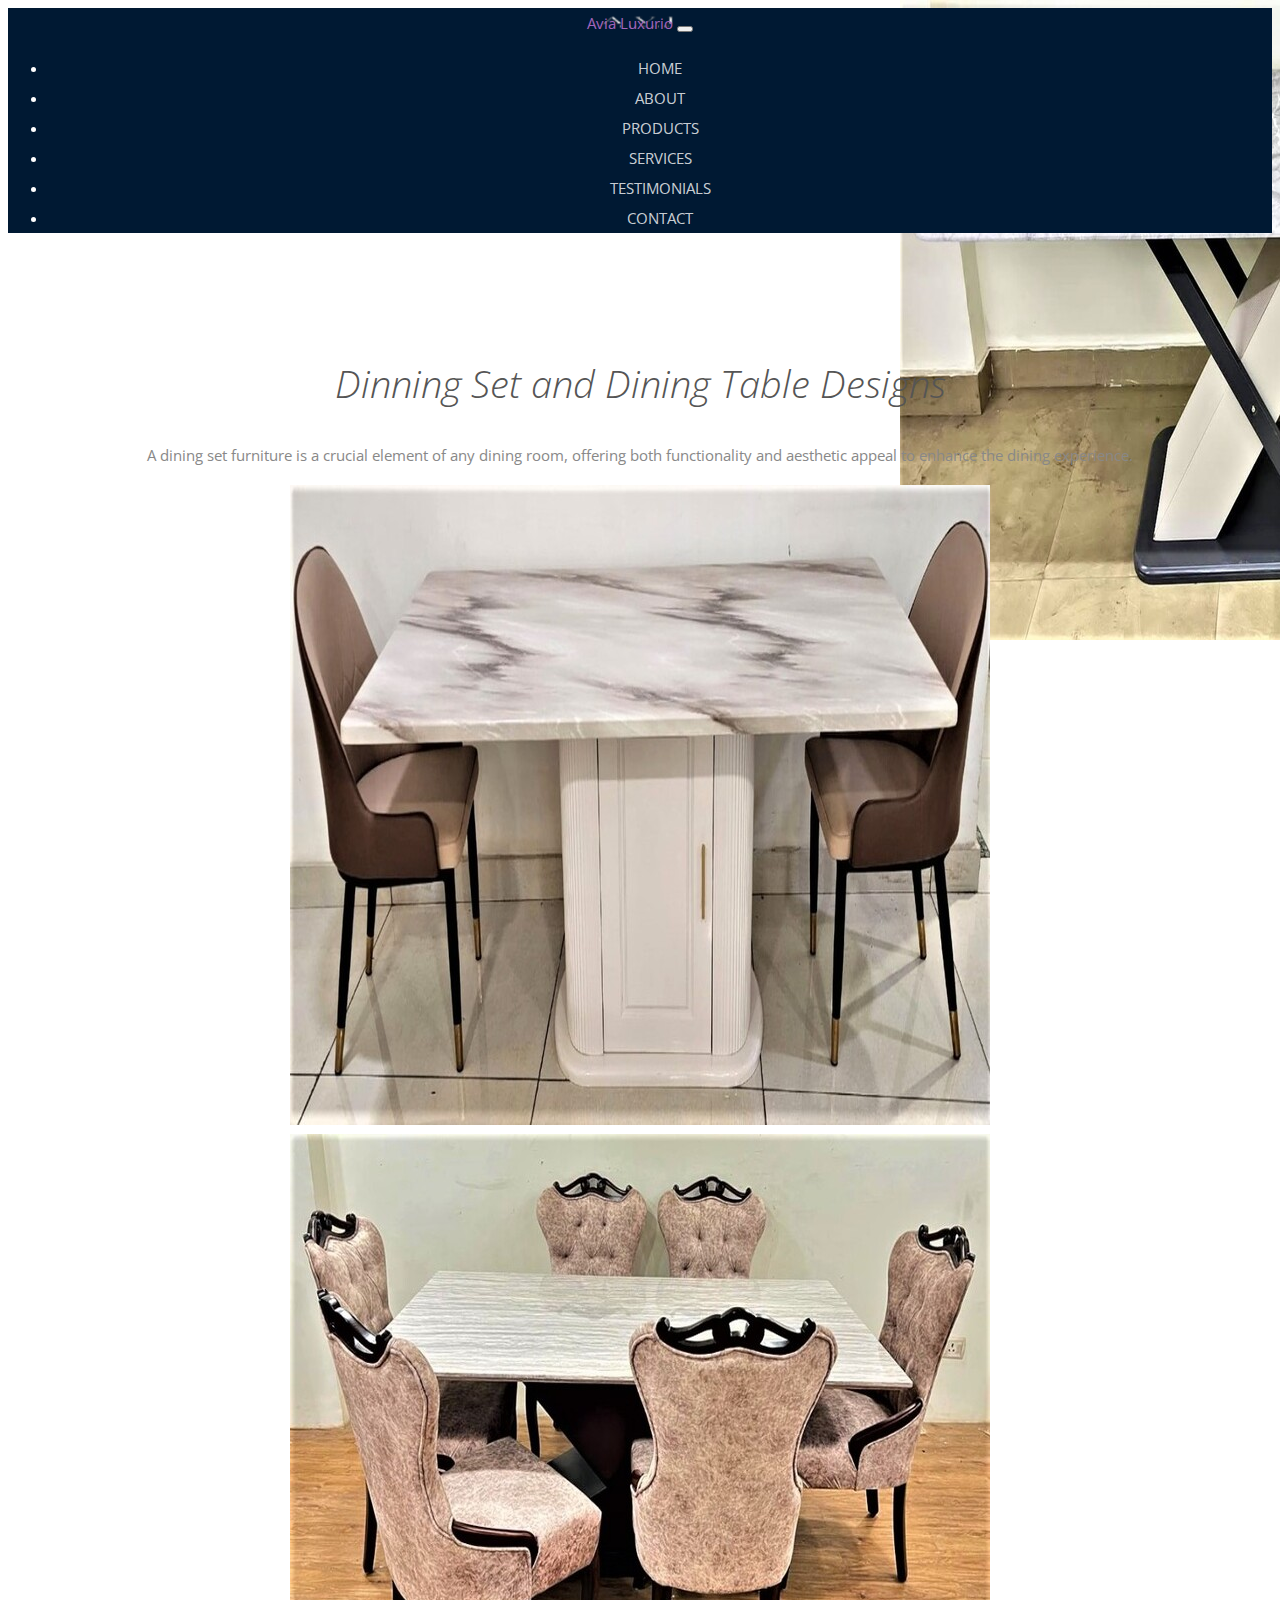
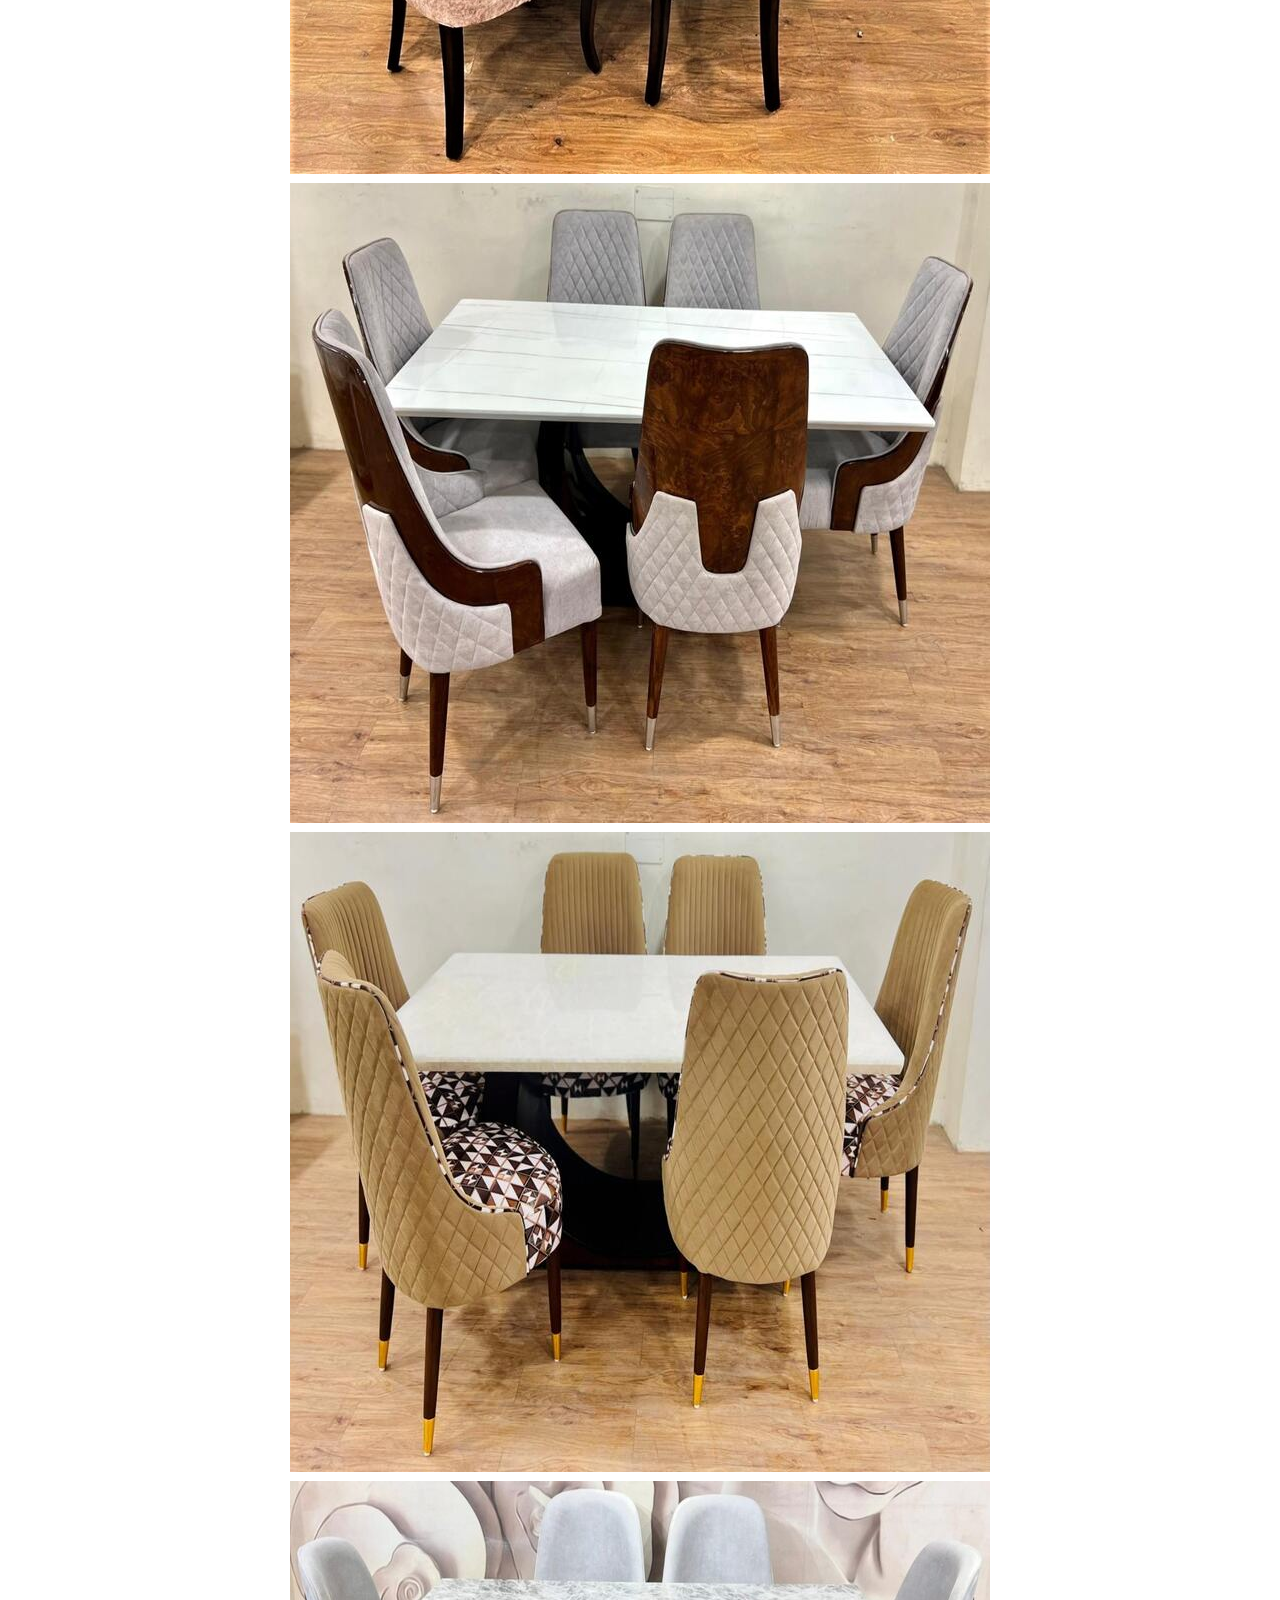
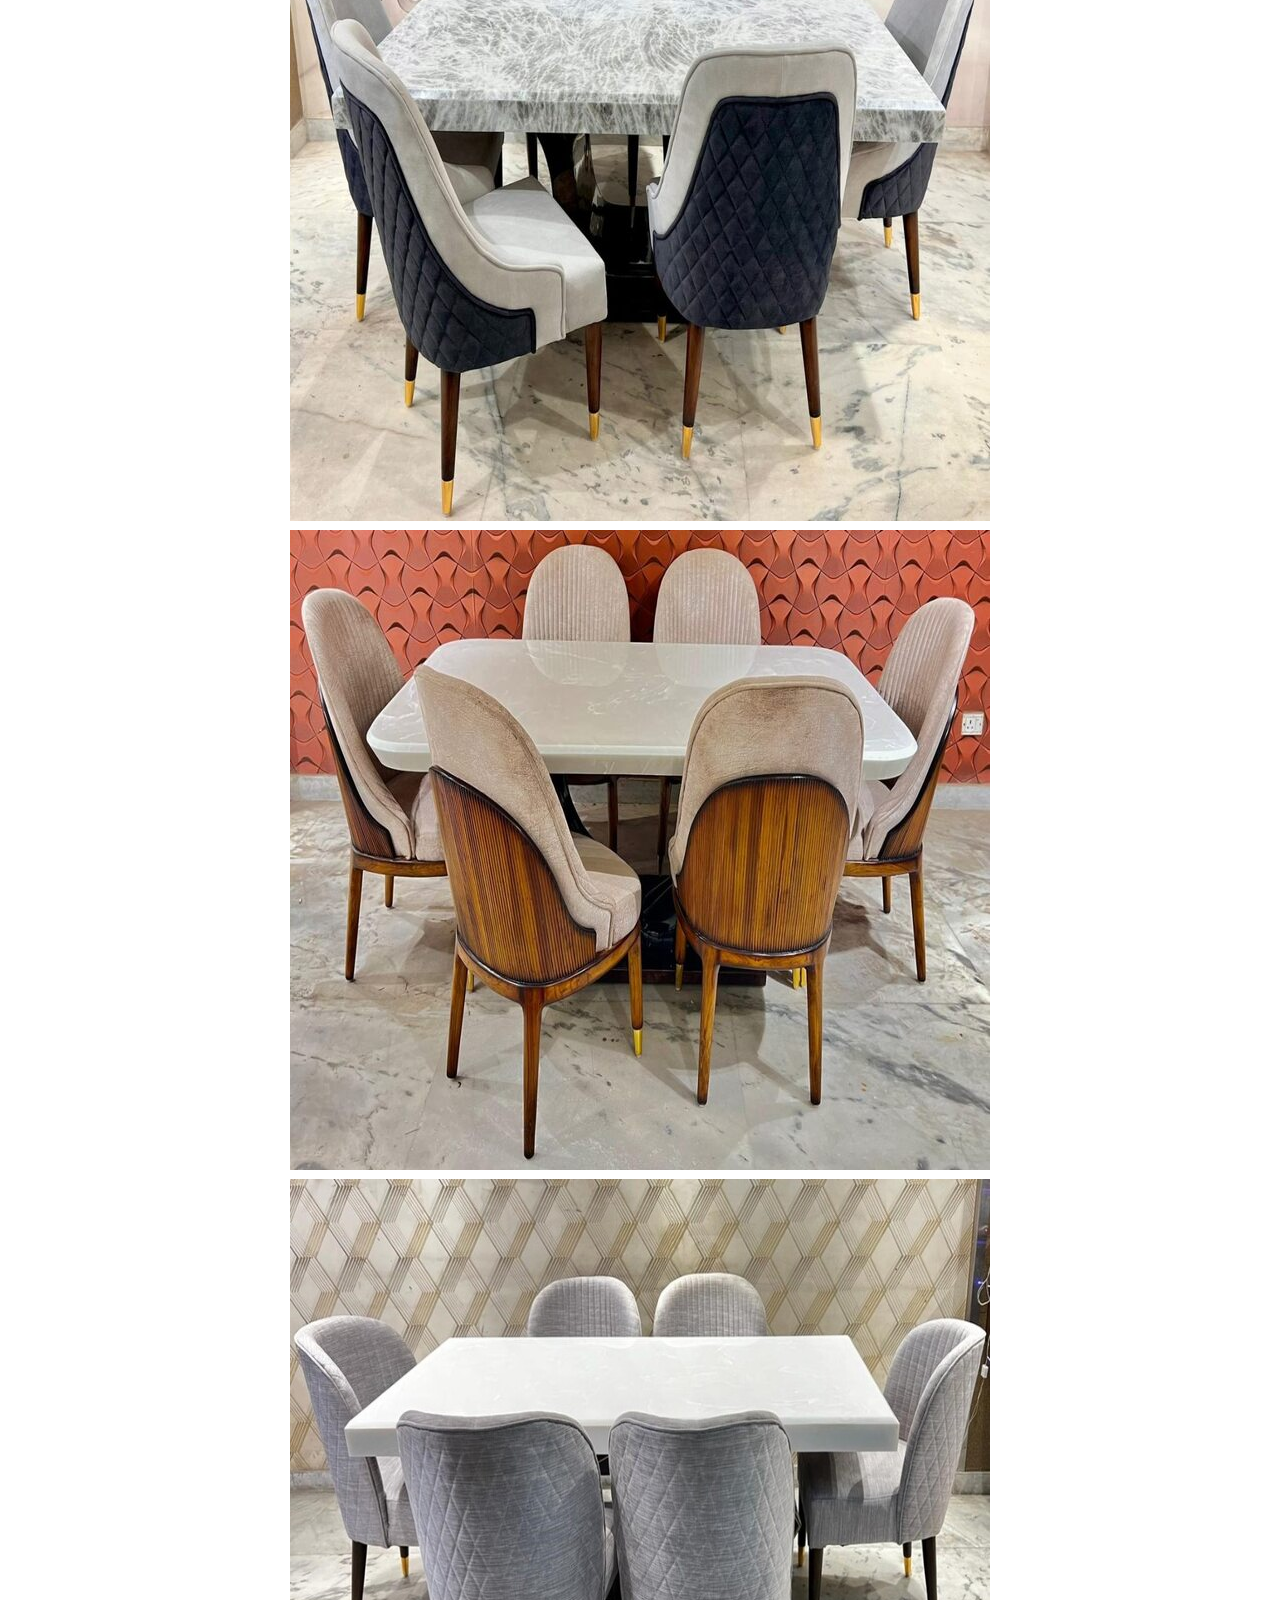
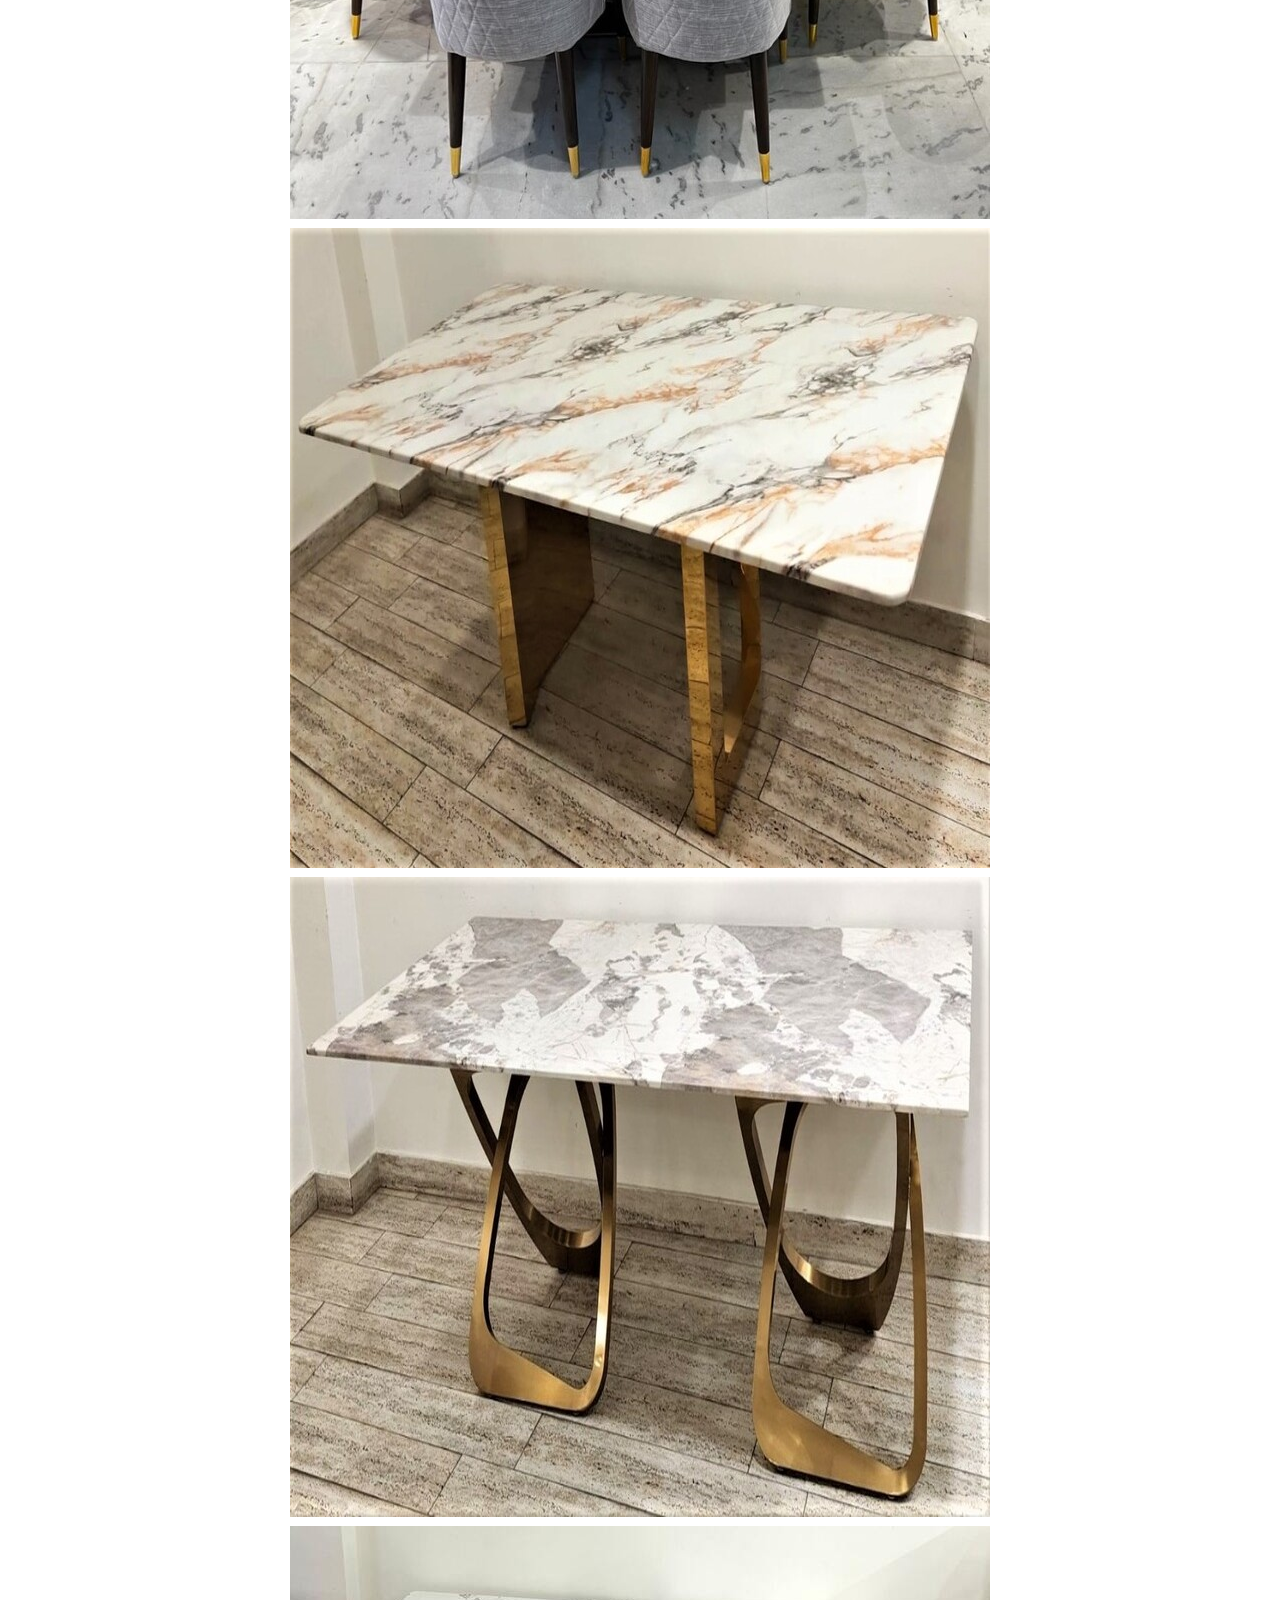
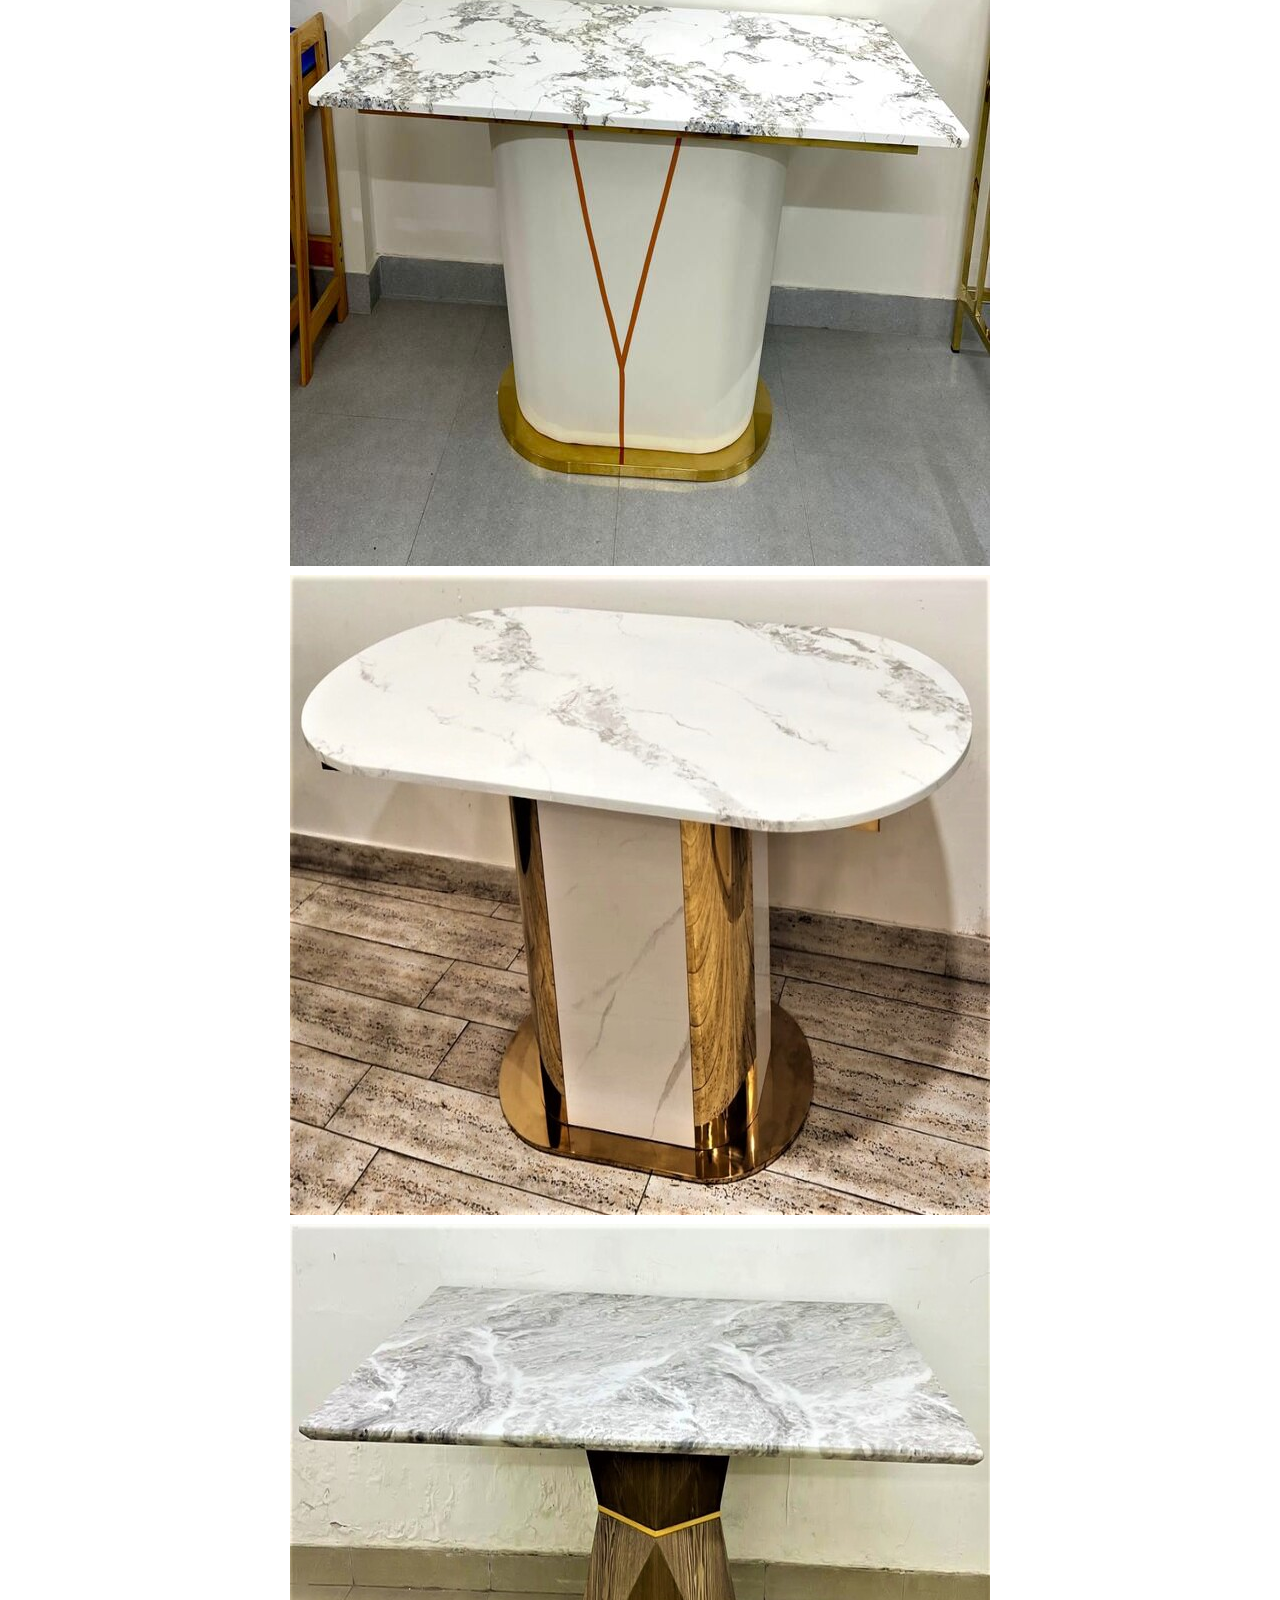
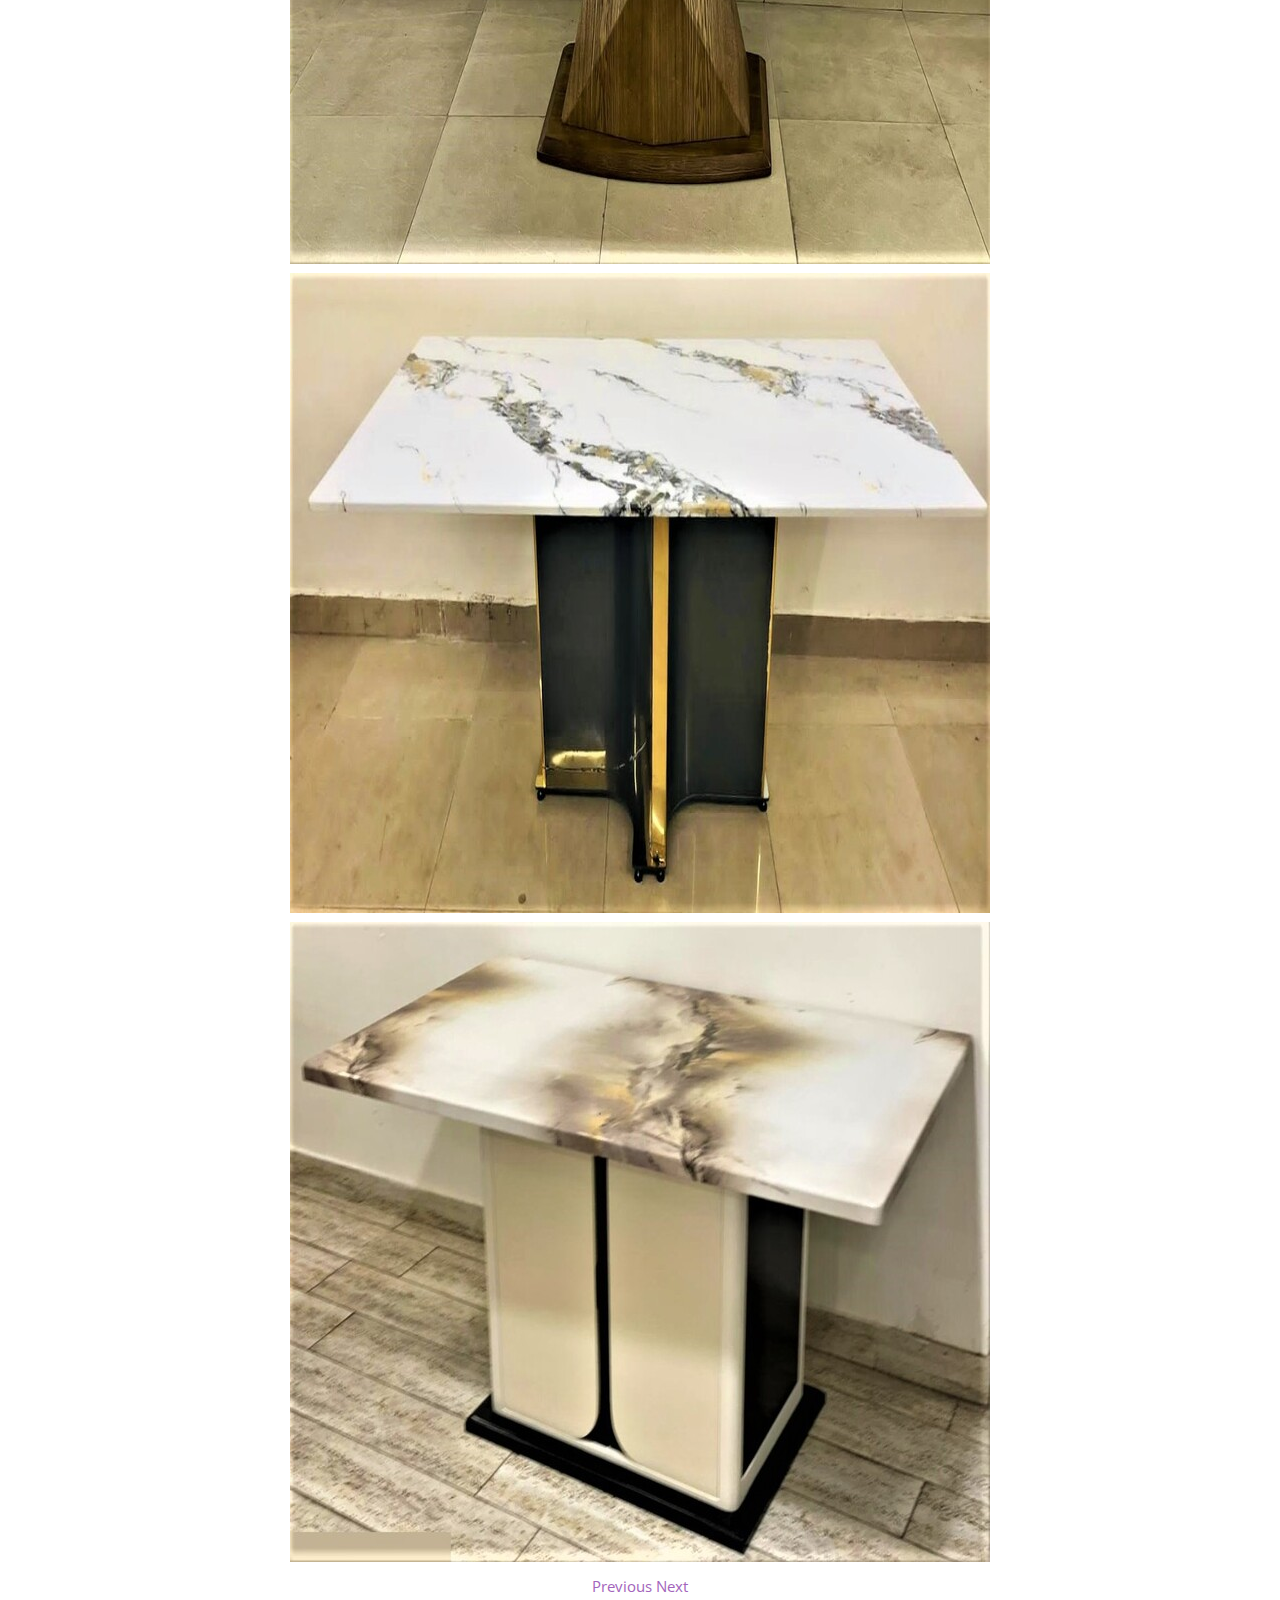
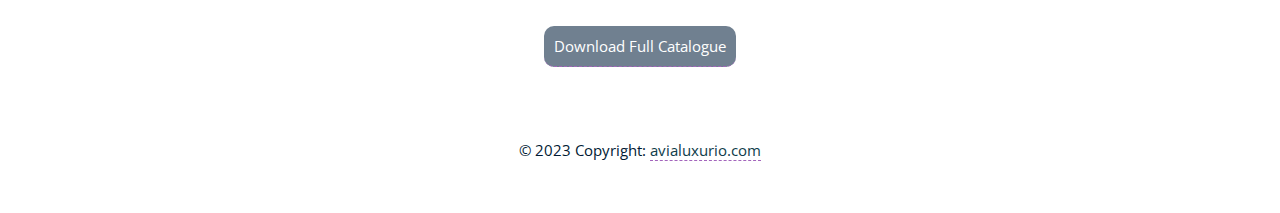
<file: service copy.html>
<!doctype html>
<html lang="en">

    <head>

		<!-- Required meta tags -->
        <meta charset="utf-8">
        <meta name="viewport" content="width=device-width, initial-scale=1, shrink-to-fit=no">
        
        <title>Avia Luxurio</title>

        <!-- CSS -->
        <link rel="stylesheet" href="https://fonts.googleapis.com/css?family=Open+Sans:300,300i,400,600">
		<link rel="stylesheet" href="https://stackpath.bootstrapcdn.com/bootstrap/4.2.1/css/bootstrap.min.css" integrity="sha384-GJzZqFGwb1QTTN6wy59ffF1BuGJpLSa9DkKMp0DgiMDm4iYMj70gZWKYbI706tWS" crossorigin="anonymous">
        <link rel="stylesheet" href="https://use.fontawesome.com/releases/v5.7.0/css/all.css" integrity="sha384-lZN37f5QGtY3VHgisS14W3ExzMWZxybE1SJSEsQp9S+oqd12jhcu+A56Ebc1zFSJ" crossorigin="anonymous">
        <link rel="stylesheet" href="assets/css/animate.css">
        <link rel="stylesheet" href="assets/css/style.css">
        <link rel="stylesheet" href="assets/css/media-queries.css">
        <link rel="stylesheet" href="assets/css/carousel.css">

        <!-- Favicon and touch icons -->
        <!-- <link rel="shortcut icon" href="assets/ico/favicon.png"> -->
        <link rel="apple-touch-icon-precomposed" sizes="144x144" href="assets/ico/apple-touch-icon-144-precomposed.png">
        <link rel="apple-touch-icon-precomposed" sizes="114x114" href="assets/ico/apple-touch-icon-114-precomposed.png">
        <link rel="apple-touch-icon-precomposed" sizes="72x72" href="assets/ico/apple-touch-icon-72-precomposed.png">
        <link rel="apple-touch-icon-precomposed" href="assets/ico/apple-touch-icon-57-precomposed.png">

    </head>

    <body>

		<!-- Top menu -->
		<nav class="navbar navbar-dark fixed-top navbar-expand-md">
			<div class="container">
				<a class="navbar-brand" href="index.html">Avia Luxurio</a>
			    <button class="navbar-toggler" type="button" data-toggle="collapse" data-target="#navbarNav" aria-controls="navbarNav" aria-expanded="false" aria-label="Toggle navigation">
			        <span class="navbar-toggler-icon"></span>
			    </button>
			    <div class="collapse navbar-collapse" id="navbarNav">
			        <ul class="navbar-nav ml-auto">
			            <li class="nav-item">
			                <a class="nav-link scroll-link" href="index.html">Home</a>
			            </li>
			            <li class="nav-item">
			                <a class="nav-link scroll-link" href="#about-sec">About</a>
			            </li>
			            <li class="nav-item">
			                <a class="nav-link scroll-link" href="product-sec">Products</a>
			            </li>
			            <li class="nav-item">
			                <a class="nav-link scroll-link" href="#service-sec">Services</a>
			            </li>
			            <li class="nav-item">
			                <a class="nav-link scroll-link" href="#testim-sec">Testimonials</a>
			            </li>
						<li class="nav-item">
			                <a class="nav-link scroll-link" href="#contact-sec">Contact</a>
			            </li>
			        </ul>
			    </div>
		    </div>
		</nav>

       
      

		
        <div class="top-content">

			<div class="prodtitle">
				<h2>Dinning Set and Dining Table Designs</h2>
				<p>A dining set furniture is a crucial element of any dining room, offering both functionality and aesthetic appeal to enhance the dining experience.

				</p>
			</div>




        	<div class="container-fluid">
        		<div id="carousel-example" class="carousel slide" data-ride="carousel">
        			<div class="carousel-inner row w-100 mx-auto" role="listbox">
            			<div class="carousel-item col-12 col-sm-6 col-md-4 col-lg-3 active">
							<img src="assets/img/backgrounds/17.jpg" class="img-fluid mx-auto d-block" alt="img17">
						</div>
						<div class="carousel-item col-12 col-sm-6 col-md-4 col-lg-3">
							<img src="assets/img/backgrounds/18.jpg" class="img-fluid mx-auto d-block" alt="img18">
						</div>
						<div class="carousel-item col-12 col-sm-6 col-md-4 col-lg-3">
							<img src="assets/img/backgrounds/19.jpg" class="img-fluid mx-auto d-block" alt="img19">
						</div>
						<div class="carousel-item col-12 col-sm-6 col-md-4 col-lg-3">
							<img src="assets/img/backgrounds/20.jpg" class="img-fluid mx-auto d-block" alt="img20">
						</div>
						<div class="carousel-item col-12 col-sm-6 col-md-4 col-lg-3">
							<img src="assets/img/backgrounds/21.jpg" class="img-fluid mx-auto d-block" alt="img21">
						</div>
						<div class="carousel-item col-12 col-sm-6 col-md-4 col-lg-3">
							<img src="assets/img/backgrounds/22.jpg" class="img-fluid mx-auto d-block" alt="img22">
						</div>
						<div class="carousel-item col-12 col-sm-6 col-md-4 col-lg-3">
							<img src="assets/img/backgrounds/23.jpg" class="img-fluid mx-auto d-block" alt="img23">
						</div>
						<div class="carousel-item col-12 col-sm-6 col-md-4 col-lg-3">
							<img src="assets/img/backgrounds/24.jpg" class="img-fluid mx-auto d-block" alt="img24">
						</div>
						<div class="carousel-item col-12 col-sm-6 col-md-4 col-lg-3 active">
							<img src="assets/img/backgrounds/91.jpg" class="img-fluid mx-auto d-block" alt="img91">
						</div>
						<div class="carousel-item col-12 col-sm-6 col-md-4 col-lg-3">
							<img src="assets/img/backgrounds/92.jpg" class="img-fluid mx-auto d-block" alt="img92">
						</div>
						<div class="carousel-item col-12 col-sm-6 col-md-4 col-lg-3">
							<img src="assets/img/backgrounds/93.jpg" class="img-fluid mx-auto d-block" alt="img93">
						</div>
						<div class="carousel-item col-12 col-sm-6 col-md-4 col-lg-3">
							<img src="assets/img/backgrounds/94.jpg" class="img-fluid mx-auto d-block" alt="img94">
						</div>
						<div class="carousel-item col-12 col-sm-6 col-md-4 col-lg-3">
							<img src="assets/img/backgrounds/95.jpg" class="img-fluid mx-auto d-block" alt="img95">
						</div>
						<div class="carousel-item col-12 col-sm-6 col-md-4 col-lg-3">
							<img src="assets/img/backgrounds/96.jpg" class="img-fluid mx-auto d-block" alt="img96">
						</div>
						<div class="carousel-item col-12 col-sm-6 col-md-4 col-lg-3">
							<img src="assets/img/backgrounds/97.jpg" class="img-fluid mx-auto d-block" alt="img97">
						</div>
						<div class="carousel-item col-12 col-sm-6 col-md-4 col-lg-3">
							<img src="assets/img/backgrounds/98.jpg" class="img-fluid mx-auto d-block" alt="img98">
						</div>
        			</div>
        			<a class="carousel-control-prev" href="#carousel-example" role="button" data-slide="prev">
						<span class="carousel-control-prev-icon" aria-hidden="true"></span>
						<span class="sr-only">Previous</span>
					</a>
					<a class="carousel-control-next" href="#carousel-example" role="button" data-slide="next">
						<span class="carousel-control-next-icon" aria-hidden="true"></span>
						<span class="sr-only">Next</span>
					</a>
        		</div>
        	</div>

			<div style=" margin-top: 30px;">
				<a href="#pdf" style="background-color: slategray; color: white; text-decoration: none;padding: 10px 10px;border-radius: 10px;">Download Full Catalogue</a>
			</div>
        </div>






		
       



					<footer class="text-center text-lg-start">
						<div class="container d-flex justify-content-center py-5">
						  
						  <a href="" class='fa fa-facebook'
						  style='font-size: 26px; color: #0e3c4a; margin-left: 30px;margin-top:15px;'></a>
				  
						  <a href=" https://instagram.com/ishaanaainteriors?igshid=YmMyMTA2M2Y=" class='fa fa-instagram'
						  style='font-size: 26px; color: #0e3c4a; margin-left: 30px;margin-top:15px'></a>
				  
						  <a href="https://wa.me/919026566666" class='fa fa-whatsapp'  
						  style='font-size: 26px; color: #0e3c4a; margin-left: 30px;margin-top:15px'></a>
				  
						  
					
						<!-- Copyright -->
						<div class="text-center text-white p-3" style="color:#001933;">
						  © 2023 Copyright:
						  <a class="text-white" href="index.html" style="color: #0e3c4a;">avialuxurio.com</a>
						</div>
						<!-- Copyright -->
					  </footer>
	

        <!-- Javascript -->
		<script src="assets/js/jquery-3.3.1.min.js"></script>
		<script src="assets/js/jquery-migrate-3.0.0.min.js"></script>
		<script src="https://cdnjs.cloudflare.com/ajax/libs/popper.js/1.14.6/umd/popper.min.js" integrity="sha384-wHAiFfRlMFy6i5SRaxvfOCifBUQy1xHdJ/yoi7FRNXMRBu5WHdZYu1hA6ZOblgut" crossorigin="anonymous"></script>
		<script src="https://stackpath.bootstrapcdn.com/bootstrap/4.2.1/js/bootstrap.min.js" integrity="sha384-B0UglyR+jN6CkvvICOB2joaf5I4l3gm9GU6Hc1og6Ls7i6U/mkkaduKaBhlAXv9k" crossorigin="anonymous"></script>
        <script src="assets/js/jquery.backstretch.min.js"></script>
        <script src="assets/js/wow.min.js"></script>
        <script src="assets/js/scripts.js"></script>

    </body>

</html>
</file>
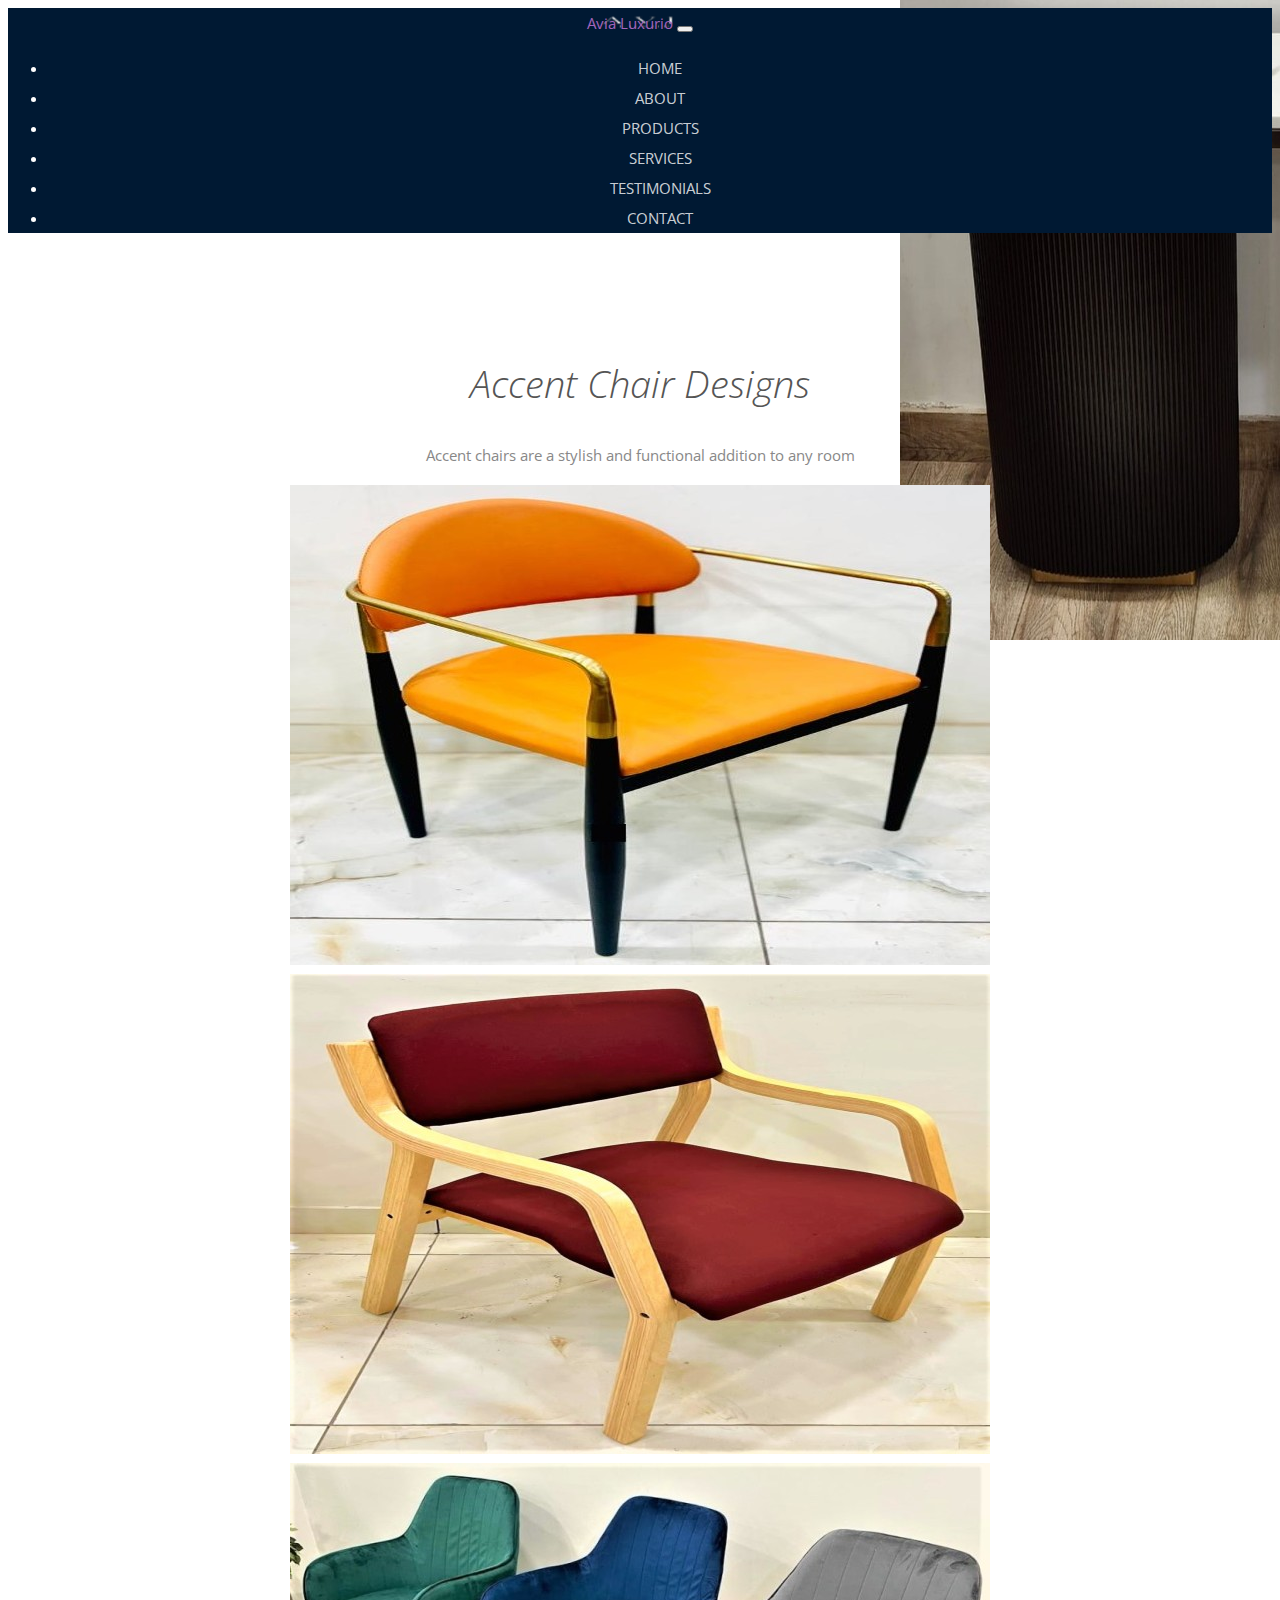
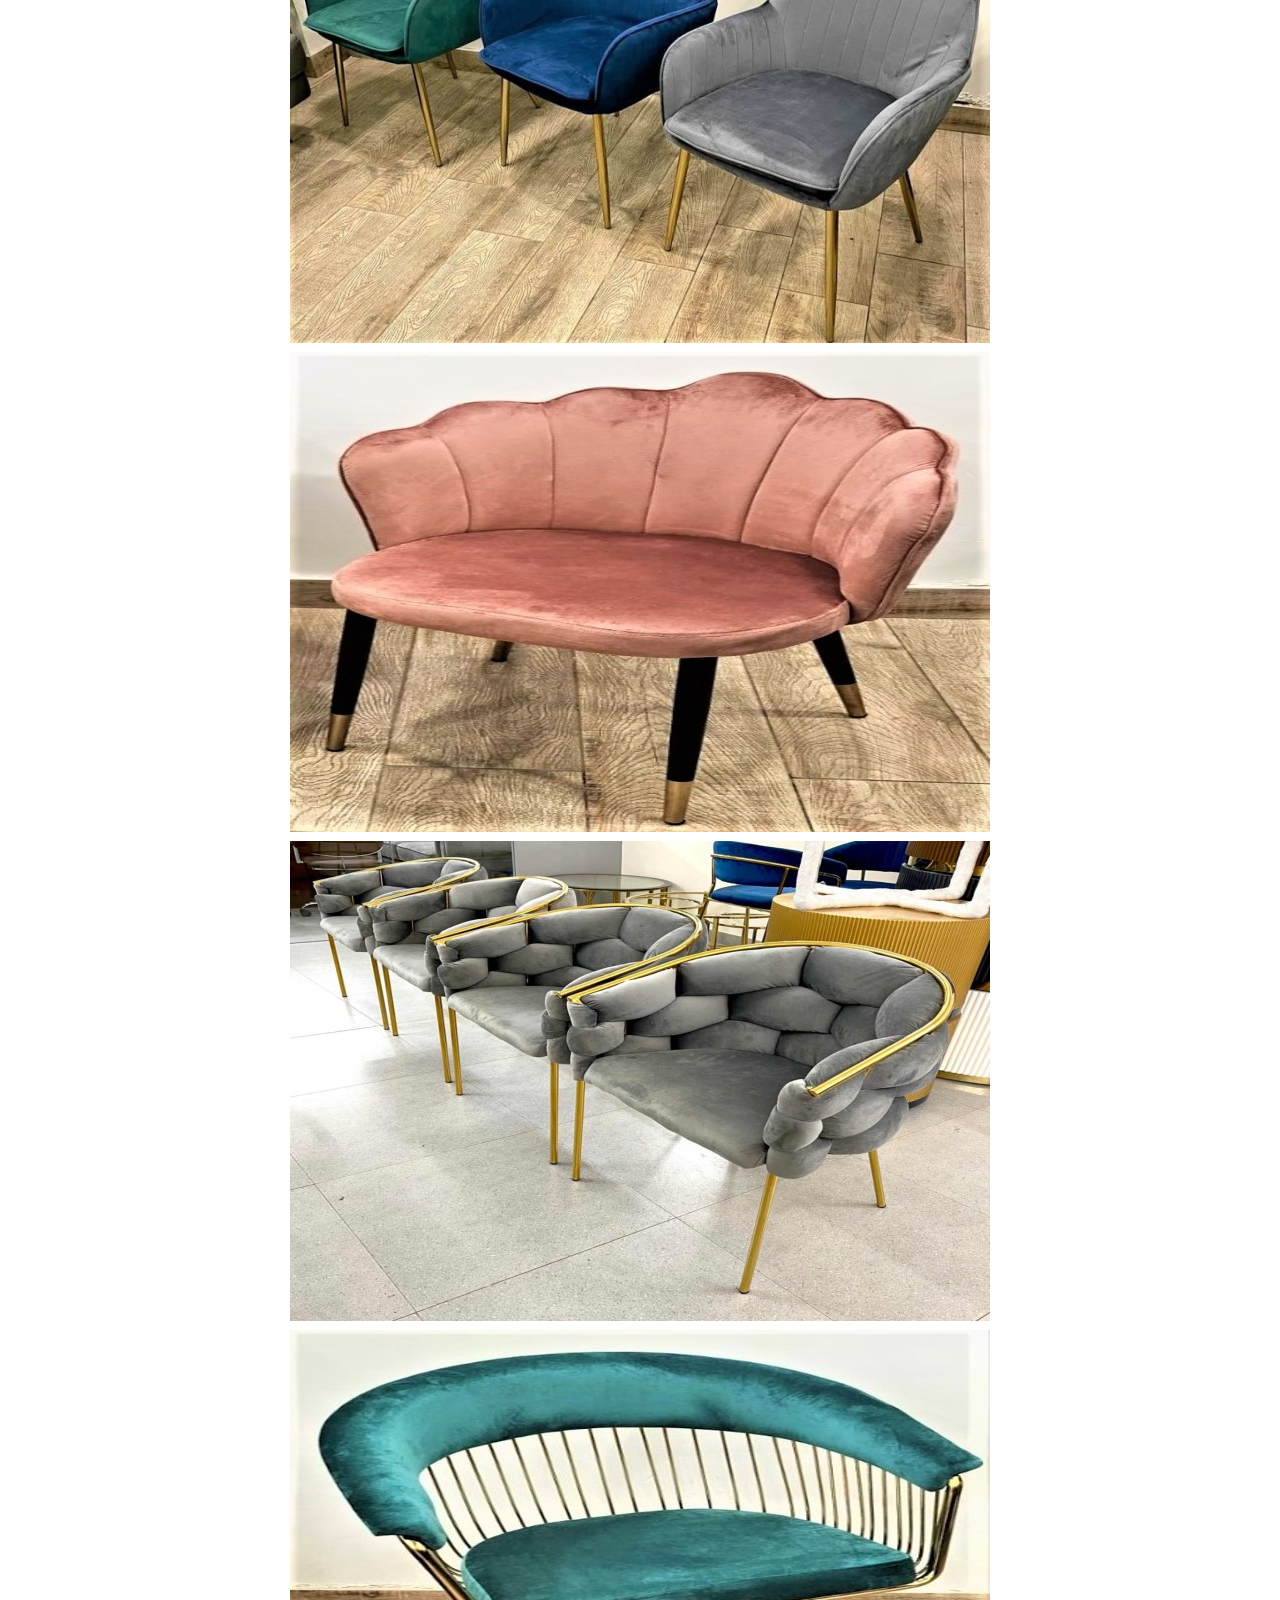
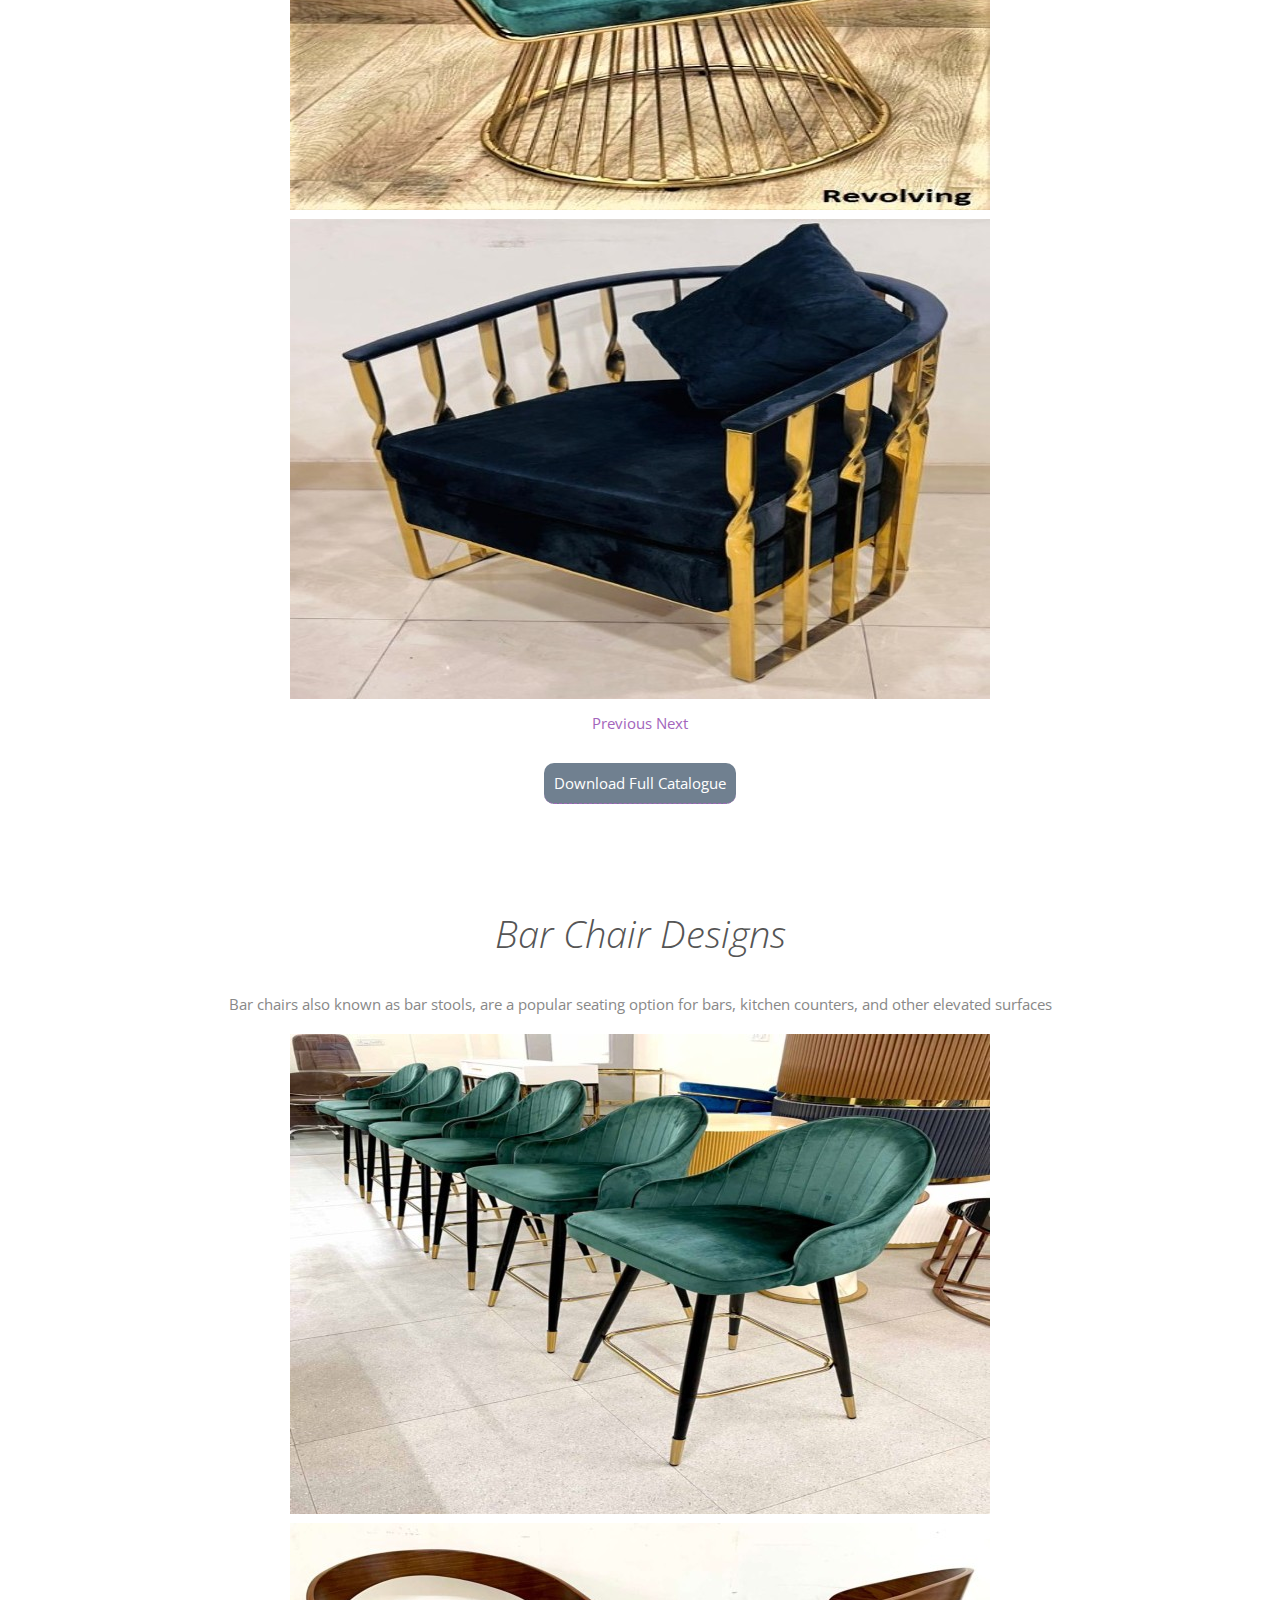
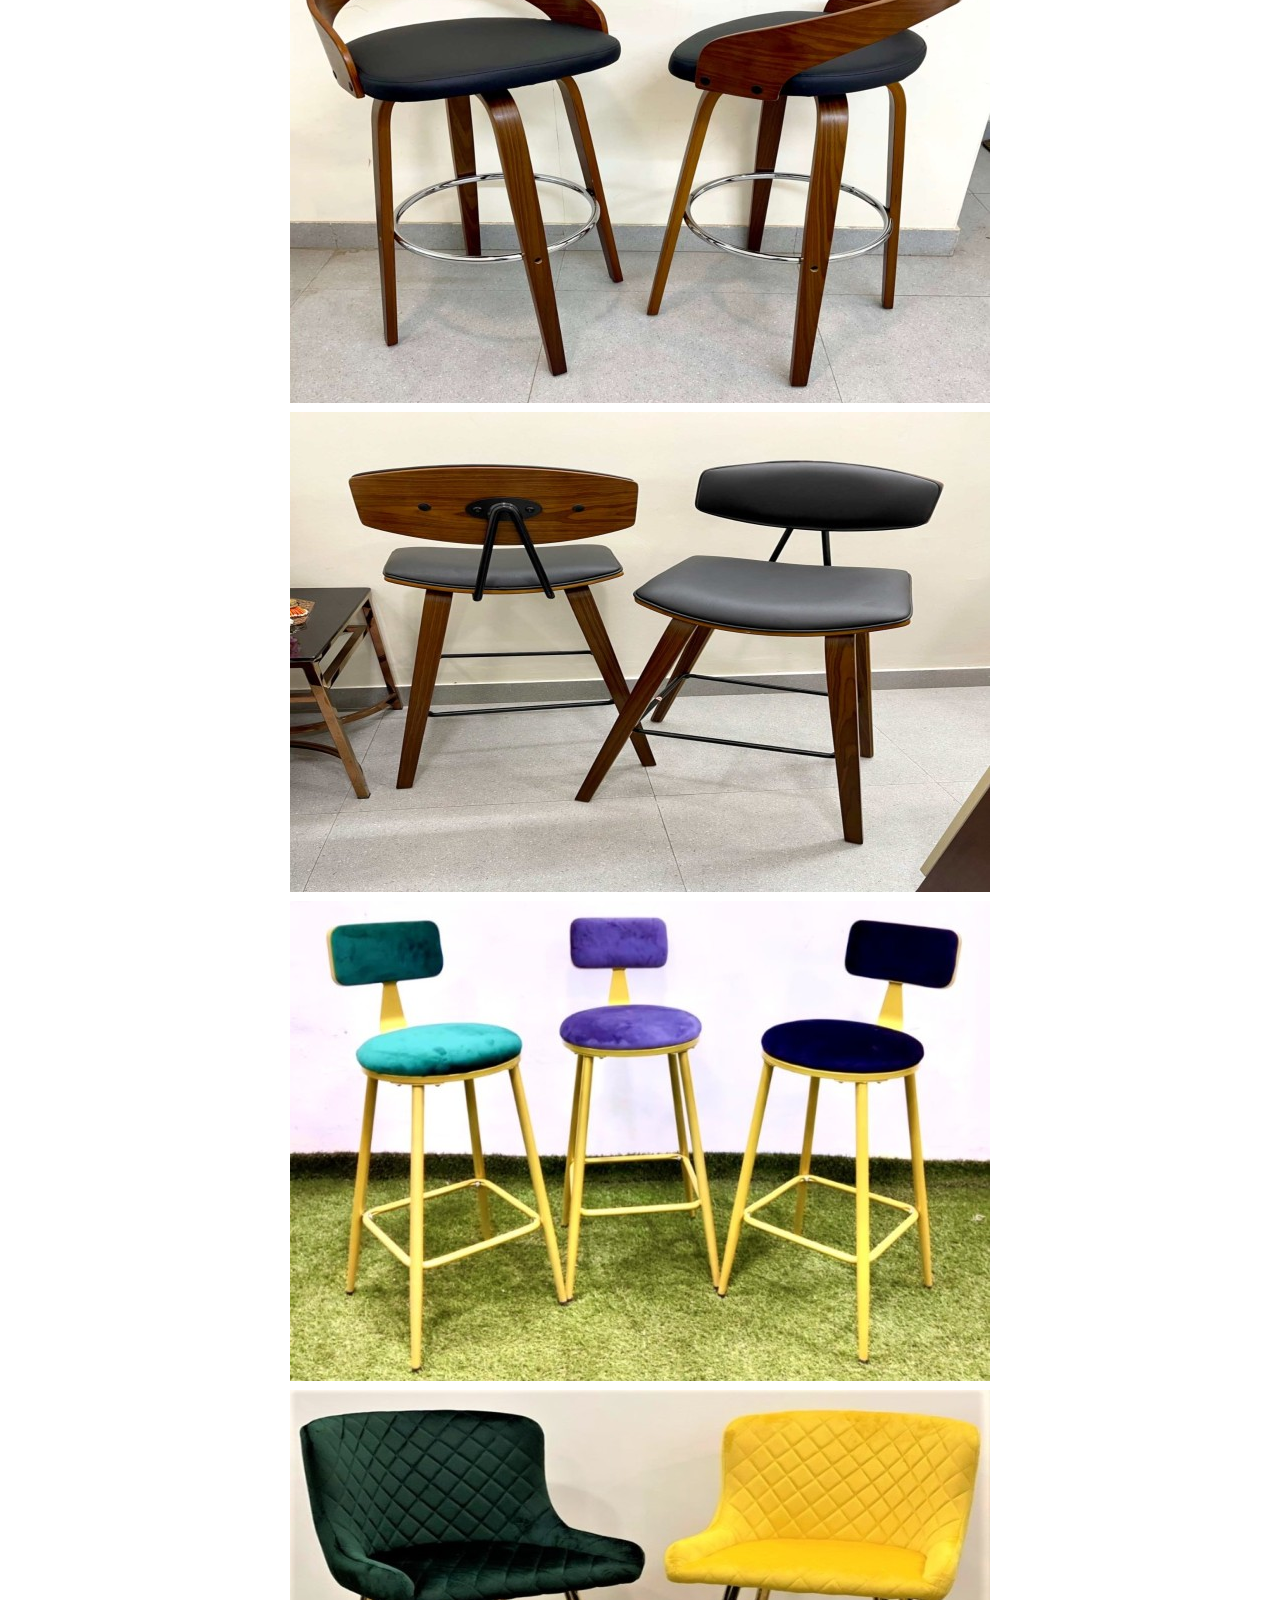
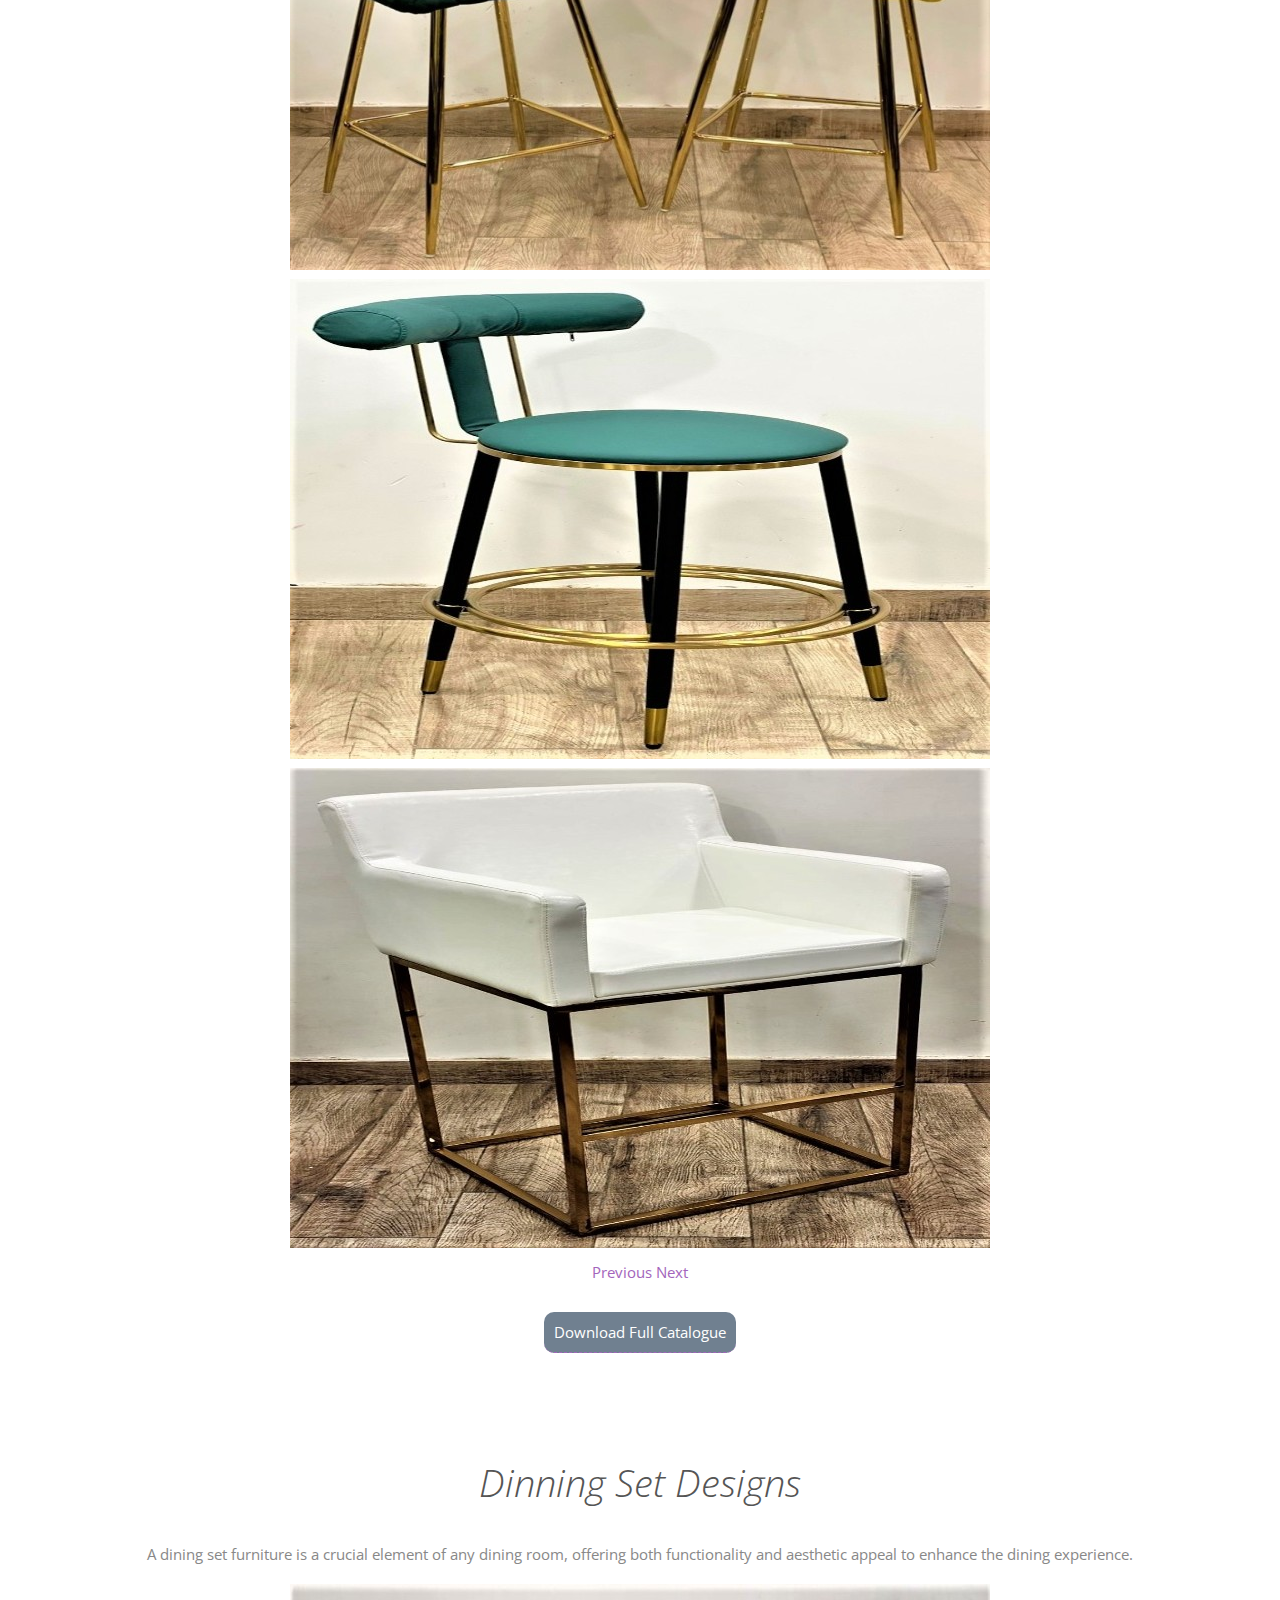
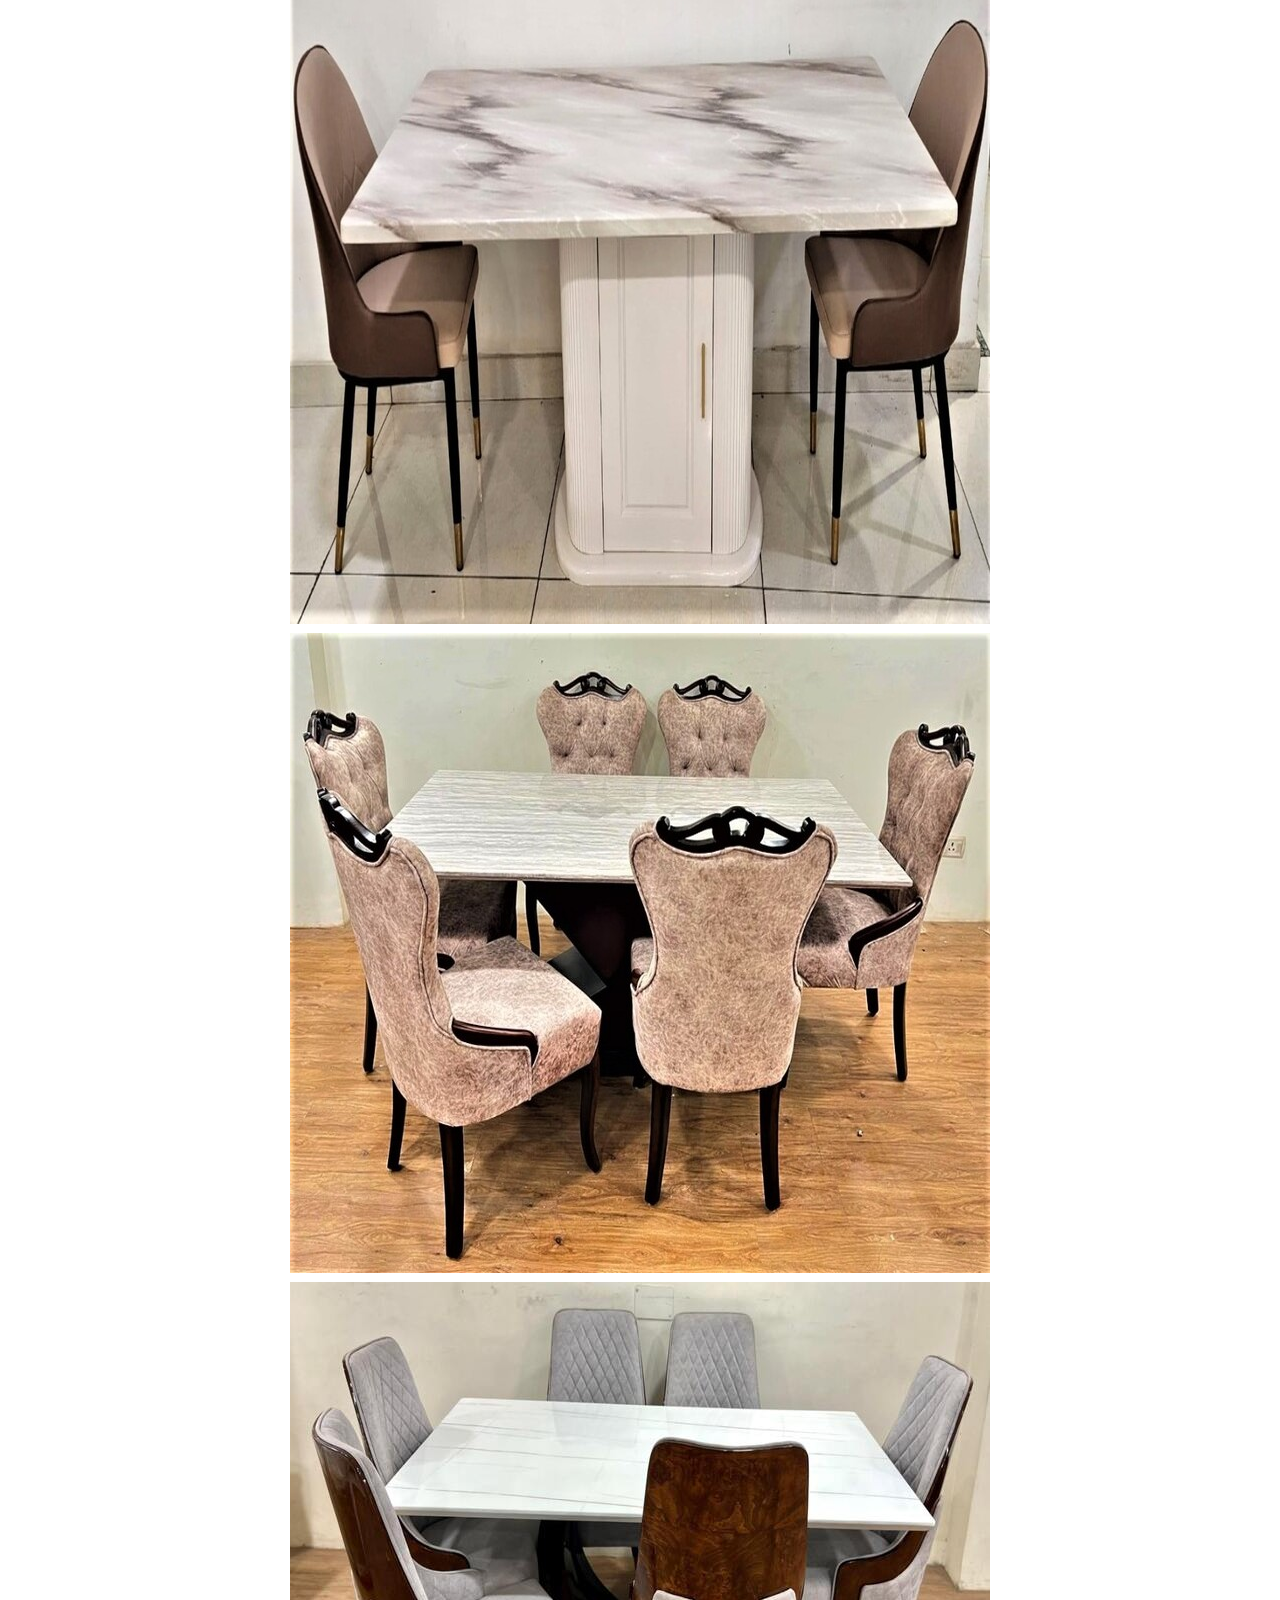
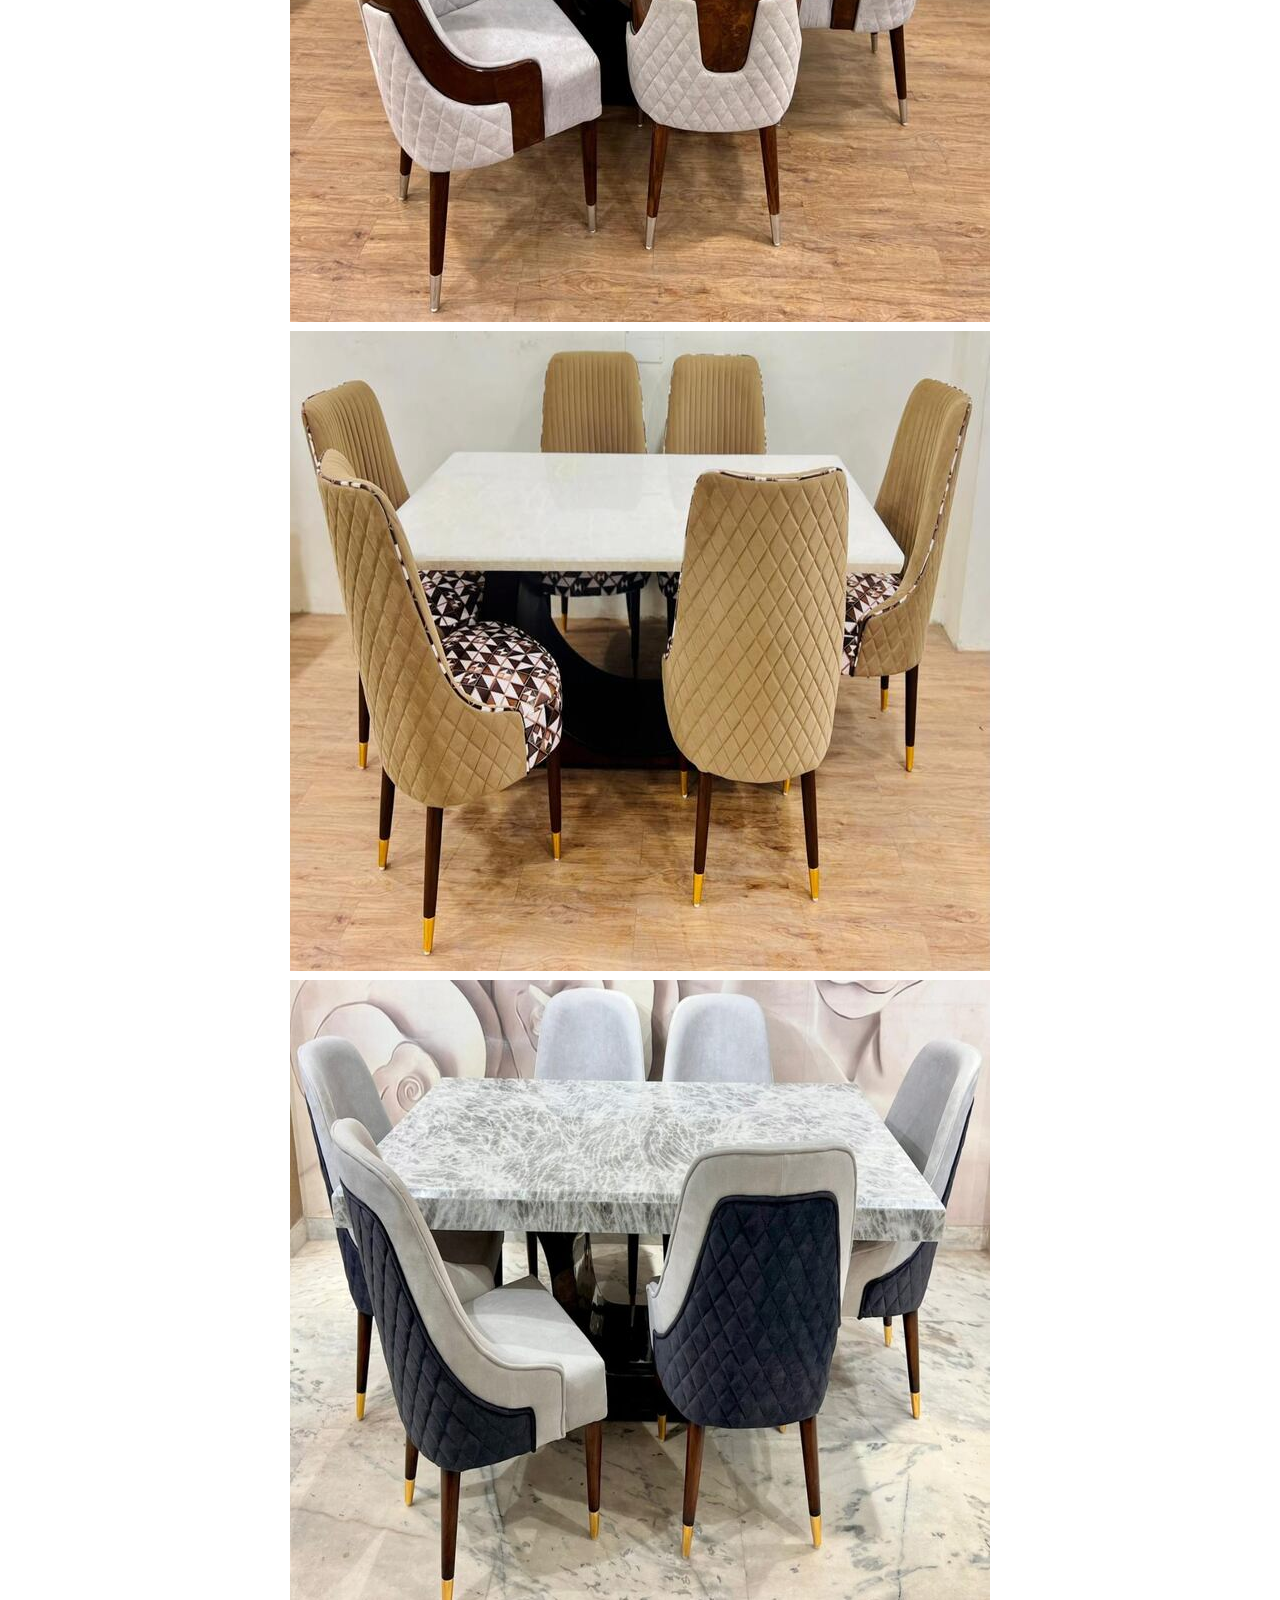
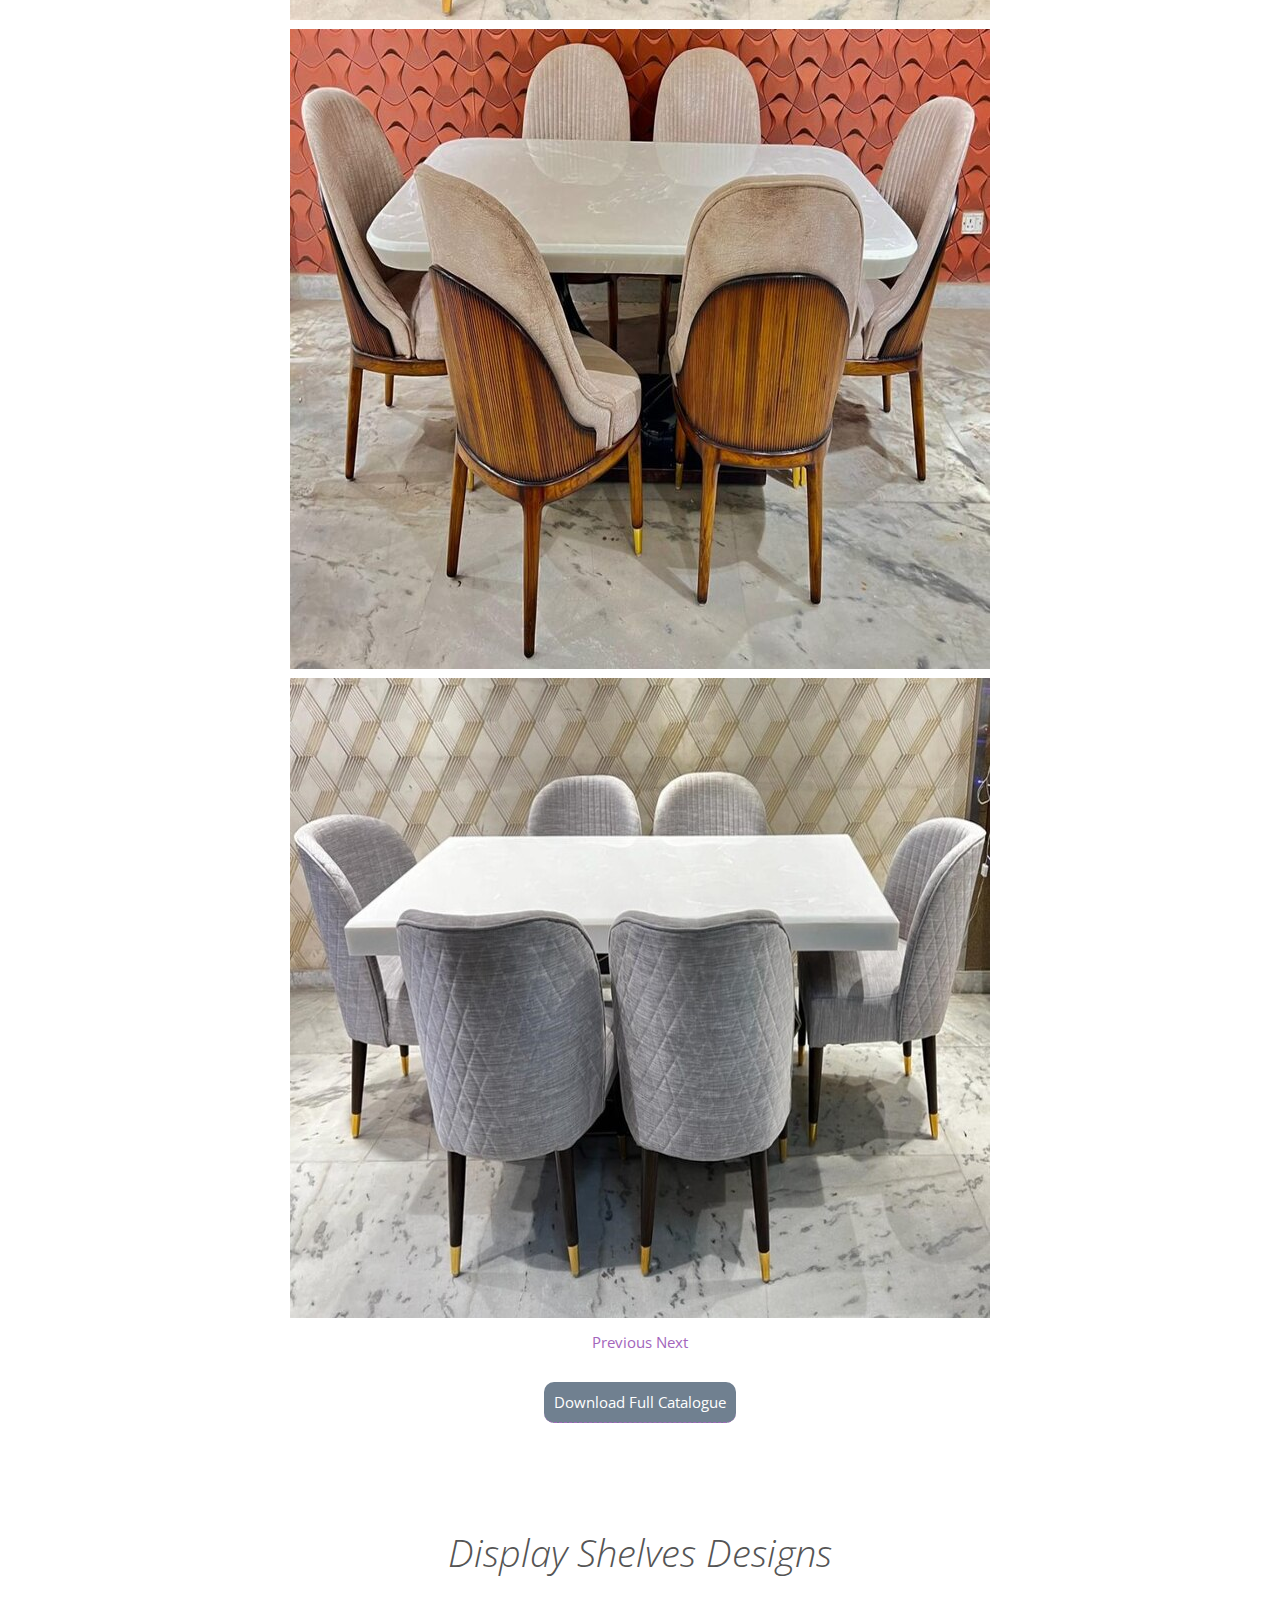
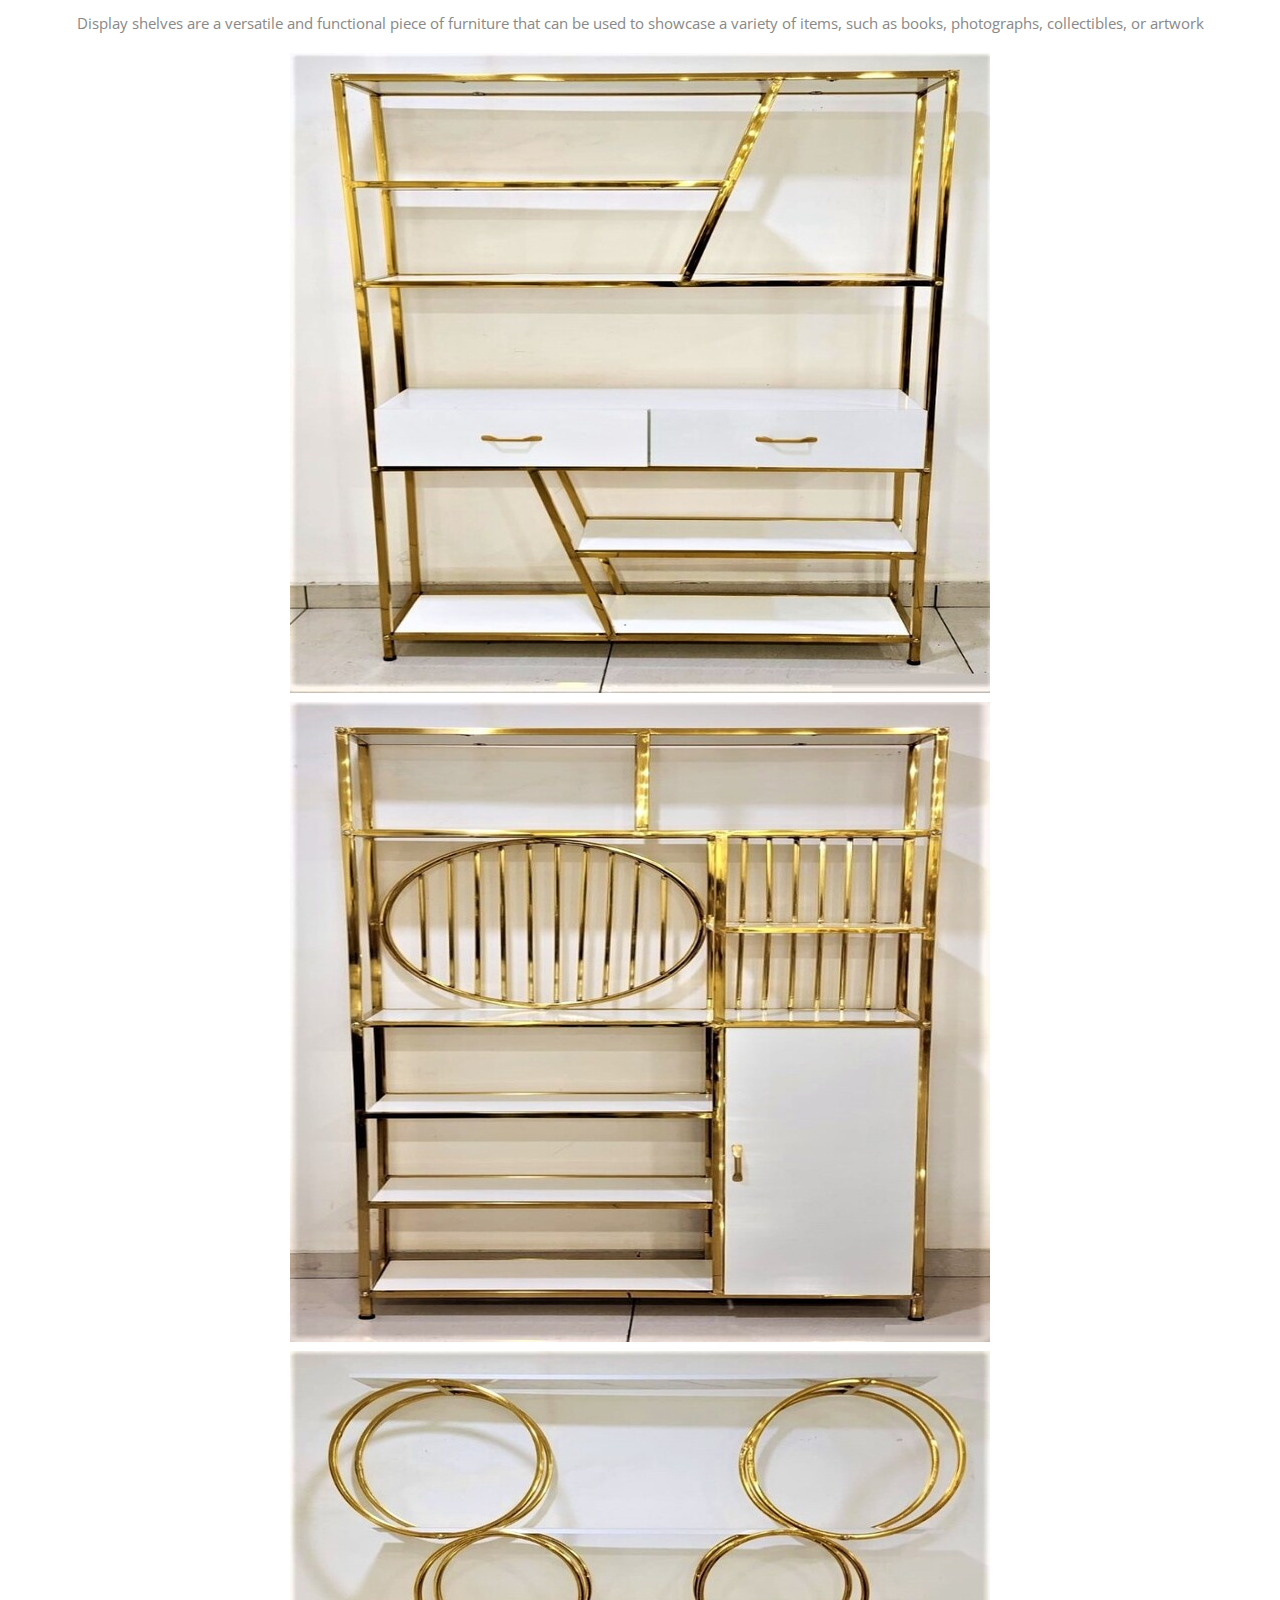
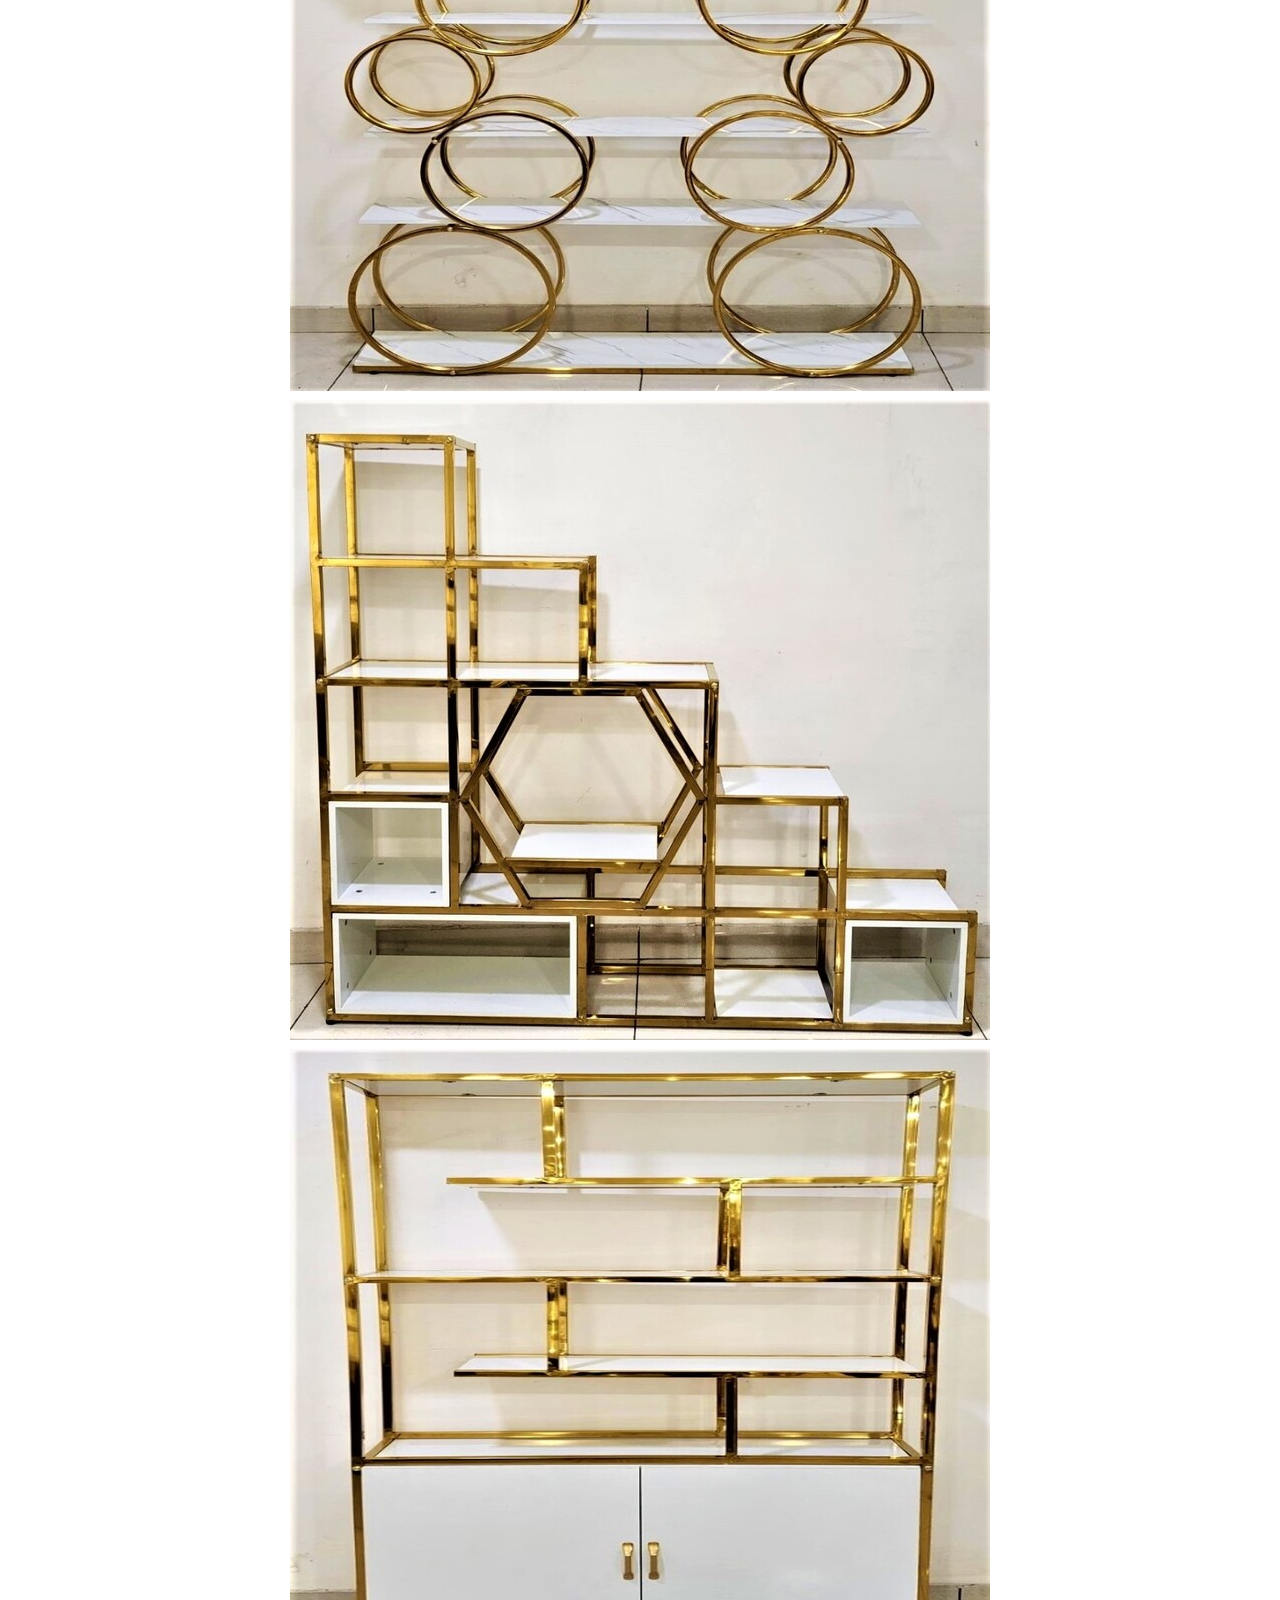
<file: service.html>
<!doctype html>
<html lang="en">

    <head>

		<!-- Required meta tags -->
        <meta charset="utf-8">
        <meta name="viewport" content="width=device-width, initial-scale=1, shrink-to-fit=no">
        
        <title>Avia Luxurio</title>

        <!-- CSS -->
        <link rel="stylesheet" href="https://fonts.googleapis.com/css?family=Open+Sans:300,300i,400,600">
		<link rel="stylesheet" href="https://stackpath.bootstrapcdn.com/bootstrap/4.2.1/css/bootstrap.min.css" integrity="sha384-GJzZqFGwb1QTTN6wy59ffF1BuGJpLSa9DkKMp0DgiMDm4iYMj70gZWKYbI706tWS" crossorigin="anonymous">
        <link rel="stylesheet" href="https://use.fontawesome.com/releases/v5.7.0/css/all.css" integrity="sha384-lZN37f5QGtY3VHgisS14W3ExzMWZxybE1SJSEsQp9S+oqd12jhcu+A56Ebc1zFSJ" crossorigin="anonymous">
        <link rel="stylesheet" href="assets/css/animate.css">
        <link rel="stylesheet" href="assets/css/style.css">
        <link rel="stylesheet" href="assets/css/media-queries.css">
        <link rel="stylesheet" href="assets/css/carousel.css">

        <!-- Favicon and touch icons -->
        <!-- <link rel="shortcut icon" href="assets/ico/favicon.png"> -->
        <link rel="apple-touch-icon-precomposed" sizes="144x144" href="assets/ico/apple-touch-icon-144-precomposed.png">
        <link rel="apple-touch-icon-precomposed" sizes="114x114" href="assets/ico/apple-touch-icon-114-precomposed.png">
        <link rel="apple-touch-icon-precomposed" sizes="72x72" href="assets/ico/apple-touch-icon-72-precomposed.png">
        <link rel="apple-touch-icon-precomposed" href="assets/ico/apple-touch-icon-57-precomposed.png">

    </head>

    <body>

		<!-- Top menu -->
		<nav class="navbar navbar-dark fixed-top navbar-expand-md">
			<div class="container">
				<a class="navbar-brand" href="index.html">Avia Luxurio</a>
			    <button class="navbar-toggler" type="button" data-toggle="collapse" data-target="#navbarNav" aria-controls="navbarNav" aria-expanded="false" aria-label="Toggle navigation">
			        <span class="navbar-toggler-icon"></span>
			    </button>
			    <div class="collapse navbar-collapse" id="navbarNav">
			        <ul class="navbar-nav ml-auto">
			            <li class="nav-item">
			                <a class="nav-link scroll-link" href="index.html">Home</a>
			            </li>
			            <li class="nav-item">
			                <a class="nav-link scroll-link" href="#about-sec">About</a>
			            </li>
			            <li class="nav-item">
			                <a class="nav-link scroll-link" href="product-sec">Products</a>
			            </li>
			            <li class="nav-item">
			                <a class="nav-link scroll-link" href="#service-sec">Services</a>
			            </li>
			            <li class="nav-item">
			                <a class="nav-link scroll-link" href="#testim-sec">Testimonials</a>
			            </li>
						<li class="nav-item">
			                <a class="nav-link scroll-link" href="#contact-sec">Contact</a>
			            </li>
			        </ul>
			    </div>
		    </div>
		</nav>

       
        <div class="top-content">

			<div class="prodtitle">
				<h2>Accent Chair Designs</h2>
				<p>Accent chairs are a stylish and functional addition to any room</p>
			</div>




        	<div class="container-fluid">
        		<div id="carousel-example" class="carousel slide" data-ride="carousel">
        			<div class="carousel-inner row w-100 mx-auto" role="listbox">
            			<div class="carousel-item col-12 col-sm-6 col-md-4 col-lg-3 active">
							<img src="assets/img/backgrounds/1.jpg" class="img-fluid mx-auto d-block" alt="img1">
						</div>
						<div class="carousel-item col-12 col-sm-6 col-md-4 col-lg-3">
							<img src="assets/img/backgrounds/2.jpg" class="img-fluid mx-auto d-block" alt="img2">
						</div>
						<div class="carousel-item col-12 col-sm-6 col-md-4 col-lg-3">
							<img src="assets/img/backgrounds/3.jpg" class="img-fluid mx-auto d-block" alt="img3">
						</div>
						<div class="carousel-item col-12 col-sm-6 col-md-4 col-lg-3">
							<img src="assets/img/backgrounds/4.jpg" class="img-fluid mx-auto d-block" alt="img4">
						</div>
						<div class="carousel-item col-12 col-sm-6 col-md-4 col-lg-3">
							<img src="assets/img/backgrounds/5.jpg" class="img-fluid mx-auto d-block" alt="img5">
						</div>
						<div class="carousel-item col-12 col-sm-6 col-md-4 col-lg-3">
							<img src="assets/img/backgrounds/6.jpg" class="img-fluid mx-auto d-block" alt="img6">
						</div>
						<div class="carousel-item col-12 col-sm-6 col-md-4 col-lg-3">
							<img src="assets/img/backgrounds/7.jpg" class="img-fluid mx-auto d-block" alt="img7">
						</div>
						<div class="carousel-item col-12 col-sm-6 col-md-4 col-lg-3">
							<img src="assets/img/backgrounds/8.jpg" class="img-fluid mx-auto d-block" alt="img8">
						</div>
        			</div>
        			<a class="carousel-control-prev" href="#carousel-example" role="button" data-slide="prev">
						<span class="carousel-control-prev-icon" aria-hidden="true"></span>
						<span class="sr-only">Previous</span>
					</a>
					<a class="carousel-control-next" href="#carousel-example" role="button" data-slide="next">
						<span class="carousel-control-next-icon" aria-hidden="true"></span>
						<span class="sr-only">Next</span>
					</a>
        		</div>
        	</div>

			<div style=" margin-top: 30px;">
				<a href="#pdf" style="background-color: slategray; color: white; text-decoration: none;padding: 10px 10px;border-radius: 10px;">Download Full Catalogue</a>
			</div>
        </div>






		
        <div class="top-content">

			<div class="prodtitle">
				<h2>Bar Chair Designs</h2>
				<p>Bar chairs also known as bar stools, are a popular seating option for bars, kitchen counters, and other elevated surfaces</p>
			</div>




        	<div class="container-fluid">
        		<div id="carousel-example" class="carousel slide" data-ride="carousel">
        			<div class="carousel-inner row w-100 mx-auto" role="listbox">
            			<div class="carousel-item col-12 col-sm-6 col-md-4 col-lg-3 active">
							<img src="assets/img/backgrounds/9.jpg" class="img-fluid mx-auto d-block" alt="img9">
						</div>
						<div class="carousel-item col-12 col-sm-6 col-md-4 col-lg-3">
							<img src="assets/img/backgrounds/10.jpg" class="img-fluid mx-auto d-block" alt="img10">
						</div>
						<div class="carousel-item col-12 col-sm-6 col-md-4 col-lg-3">
							<img src="assets/img/backgrounds/11.jpg" class="img-fluid mx-auto d-block" alt="img11">
						</div>
						<div class="carousel-item col-12 col-sm-6 col-md-4 col-lg-3">
							<img src="assets/img/backgrounds/12.jpg" class="img-fluid mx-auto d-block" alt="img12">
						</div>
						<div class="carousel-item col-12 col-sm-6 col-md-4 col-lg-3">
							<img src="assets/img/backgrounds/13.jpg" class="img-fluid mx-auto d-block" alt="img13">
						</div>
						<div class="carousel-item col-12 col-sm-6 col-md-4 col-lg-3">
							<img src="assets/img/backgrounds/14.jpg" class="img-fluid mx-auto d-block" alt="img14">
						</div>
						<div class="carousel-item col-12 col-sm-6 col-md-4 col-lg-3">
							<img src="assets/img/backgrounds/15.jpg" class="img-fluid mx-auto d-block" alt="img15">
						</div>
						<div class="carousel-item col-12 col-sm-6 col-md-4 col-lg-3">
							<img src="assets/img/backgrounds/16.jpg" class="img-fluid mx-auto d-block" alt="img16">
						</div>
        			</div>
        			<a class="carousel-control-prev" href="#carousel-example" role="button" data-slide="prev">
						<span class="carousel-control-prev-icon" aria-hidden="true"></span>
						<span class="sr-only">Previous</span>
					</a>
					<a class="carousel-control-next" href="#carousel-example" role="button" data-slide="next">
						<span class="carousel-control-next-icon" aria-hidden="true"></span>
						<span class="sr-only">Next</span>
					</a>
        		</div>
        	</div>

			<div style=" margin-top: 30px;">
				<a href="#pdf" style="background-color: slategray; color: white; text-decoration: none;padding: 10px 10px;border-radius: 10px;">Download Full Catalogue</a>
			</div>
        </div>





		
        <div class="top-content">

			<div class="prodtitle">
				<h2>Dinning Set Designs</h2>
				<p>A dining set furniture is a crucial element of any dining room, offering both functionality and aesthetic appeal to enhance the dining experience.

				</p>
			</div>




        	<div class="container-fluid">
        		<div id="carousel-example" class="carousel slide" data-ride="carousel">
        			<div class="carousel-inner row w-100 mx-auto" role="listbox">
            			<div class="carousel-item col-12 col-sm-6 col-md-4 col-lg-3 active">
							<img src="assets/img/backgrounds/17.jpg" class="img-fluid mx-auto d-block" alt="img17">
						</div>
						<div class="carousel-item col-12 col-sm-6 col-md-4 col-lg-3">
							<img src="assets/img/backgrounds/18.jpg" class="img-fluid mx-auto d-block" alt="img18">
						</div>
						<div class="carousel-item col-12 col-sm-6 col-md-4 col-lg-3">
							<img src="assets/img/backgrounds/19.jpg" class="img-fluid mx-auto d-block" alt="img19">
						</div>
						<div class="carousel-item col-12 col-sm-6 col-md-4 col-lg-3">
							<img src="assets/img/backgrounds/20.jpg" class="img-fluid mx-auto d-block" alt="img20">
						</div>
						<div class="carousel-item col-12 col-sm-6 col-md-4 col-lg-3">
							<img src="assets/img/backgrounds/21.jpg" class="img-fluid mx-auto d-block" alt="img21">
						</div>
						<div class="carousel-item col-12 col-sm-6 col-md-4 col-lg-3">
							<img src="assets/img/backgrounds/22.jpg" class="img-fluid mx-auto d-block" alt="img22">
						</div>
						<div class="carousel-item col-12 col-sm-6 col-md-4 col-lg-3">
							<img src="assets/img/backgrounds/23.jpg" class="img-fluid mx-auto d-block" alt="img23">
						</div>
						<div class="carousel-item col-12 col-sm-6 col-md-4 col-lg-3">
							<img src="assets/img/backgrounds/24.jpg" class="img-fluid mx-auto d-block" alt="img24">
						</div>
        			</div>
        			<a class="carousel-control-prev" href="#carousel-example" role="button" data-slide="prev">
						<span class="carousel-control-prev-icon" aria-hidden="true"></span>
						<span class="sr-only">Previous</span>
					</a>
					<a class="carousel-control-next" href="#carousel-example" role="button" data-slide="next">
						<span class="carousel-control-next-icon" aria-hidden="true"></span>
						<span class="sr-only">Next</span>
					</a>
        		</div>
        	</div>

			<div style=" margin-top: 30px;">
				<a href="#pdf" style="background-color: slategray; color: white; text-decoration: none;padding: 10px 10px;border-radius: 10px;">Download Full Catalogue</a>
			</div>
        </div>






		
        <div class="top-content">

			<div class="prodtitle">
				<h2>Display Shelves Designs</h2>
				<p>Display shelves are a versatile and functional piece of furniture that can be used to showcase a variety of items, such as books, photographs, collectibles, or artwork</p>
			</div>




        	<div class="container-fluid">
        		<div id="carousel-example" class="carousel slide" data-ride="carousel">
        			<div class="carousel-inner row w-100 mx-auto" role="listbox">
            			<div class="carousel-item col-12 col-sm-6 col-md-4 col-lg-3 active">
							<img src="assets/img/backgrounds/33.jpg" class="img-fluid mx-auto d-block" alt="img33">
						</div>
						<div class="carousel-item col-12 col-sm-6 col-md-4 col-lg-3">
							<img src="assets/img/backgrounds/34.jpg" class="img-fluid mx-auto d-block" alt="img34">
						</div>
						<div class="carousel-item col-12 col-sm-6 col-md-4 col-lg-3">
							<img src="assets/img/backgrounds/27.jpg" class="img-fluid mx-auto d-block" alt="img27">
						</div>
						<div class="carousel-item col-12 col-sm-6 col-md-4 col-lg-3">
							<img src="assets/img/backgrounds/28.jpg" class="img-fluid mx-auto d-block" alt="img28">
						</div>
						<div class="carousel-item col-12 col-sm-6 col-md-4 col-lg-3">
							<img src="assets/img/backgrounds/29.jpg" class="img-fluid mx-auto d-block" alt="img29">
						</div>
						<div class="carousel-item col-12 col-sm-6 col-md-4 col-lg-3">
							<img src="assets/img/backgrounds/30.jpg" class="img-fluid mx-auto d-block" alt="img30">
						</div>
						<div class="carousel-item col-12 col-sm-6 col-md-4 col-lg-3">
							<img src="assets/img/backgrounds/31.jpg" class="img-fluid mx-auto d-block" alt="img31">
						</div>
						<div class="carousel-item col-12 col-sm-6 col-md-4 col-lg-3">
							<img src="assets/img/backgrounds/32.jpg" class="img-fluid mx-auto d-block" alt="img32">
						</div>
        			</div>
        			<a class="carousel-control-prev" href="#carousel-example" role="button" data-slide="prev">
						<span class="carousel-control-prev-icon" aria-hidden="true"></span>
						<span class="sr-only">Previous</span>
					</a>
					<a class="carousel-control-next" href="#carousel-example" role="button" data-slide="next">
						<span class="carousel-control-next-icon" aria-hidden="true"></span>
						<span class="sr-only">Next</span>
					</a>
        		</div>
        	</div>

			<div style=" margin-top: 30px;">
				<a href="#pdf" style="background-color: slategray; color: white; text-decoration: none;padding: 10px 10px;border-radius: 10px;">Download Full Catalogue</a>
			</div>
        </div>






		
        <div class="top-content">

			<div class="prodtitle">
				<h2>Bed HeadBoard & FootBoard Designs</h2>
				<p>Bed headboards and footboard designs are not only functional pieces of furniture that provide support for the bed, but they also serve as decorative elements that can add character and style to a bedroom</p>
			</div>




        	<div class="container-fluid">
        		<div id="carousel-example" class="carousel slide" data-ride="carousel">
        			<div class="carousel-inner row w-100 mx-auto" role="listbox">
            			<div class="carousel-item col-12 col-sm-6 col-md-4 col-lg-3 active">
							<img src="assets/img/backgrounds/35.jpg" class="img-fluid mx-auto d-block" alt="img35">
						</div>
						<div class="carousel-item col-12 col-sm-6 col-md-4 col-lg-3">
							<img src="assets/img/backgrounds/36.jpg" class="img-fluid mx-auto d-block" alt="img36">
						</div>
						<div class="carousel-item col-12 col-sm-6 col-md-4 col-lg-3">
							<img src="assets/img/backgrounds/37.jpg" class="img-fluid mx-auto d-block" alt="img37">
						</div>
						<div class="carousel-item col-12 col-sm-6 col-md-4 col-lg-3">
							<img src="assets/img/backgrounds/38.jpg" class="img-fluid mx-auto d-block" alt="img38">
						</div>
						<div class="carousel-item col-12 col-sm-6 col-md-4 col-lg-3">
							<img src="assets/img/backgrounds/39.jpg" class="img-fluid mx-auto d-block" alt="img39">
						</div>
						<div class="carousel-item col-12 col-sm-6 col-md-4 col-lg-3">
							<img src="assets/img/backgrounds/40.jpg" class="img-fluid mx-auto d-block" alt="img40">
						</div>
						<div class="carousel-item col-12 col-sm-6 col-md-4 col-lg-3">
							<img src="assets/img/backgrounds/41.jpg" class="img-fluid mx-auto d-block" alt="img41">
						</div>
						<div class="carousel-item col-12 col-sm-6 col-md-4 col-lg-3">
							<img src="assets/img/backgrounds/42.jpg" class="img-fluid mx-auto d-block" alt="img42">
						</div>
        			</div>
        			<a class="carousel-control-prev" href="#carousel-example" role="button" data-slide="prev">
						<span class="carousel-control-prev-icon" aria-hidden="true"></span>
						<span class="sr-only">Previous</span>
					</a>
					<a class="carousel-control-next" href="#carousel-example" role="button" data-slide="next">
						<span class="carousel-control-next-icon" aria-hidden="true"></span>
						<span class="sr-only">Next</span>
					</a>
        		</div>
        	</div>

			<div style=" margin-top: 100px;">
				<a href="#pdf" style="background-color: slategray; color: white; text-decoration: none;padding: 10px 10px;border-radius: 10px;">Download Full Catalogue</a>
			</div>
        </div>





		
        <div class="top-content">

			<div class="prodtitle">
				<h2>Recliner Designs</h2>
				<p>Recliners are a popular and comfortable piece of furniture that are designed to provide a comfortable and relaxing seating option for any room in the house</p>
			</div>




        	<div class="container-fluid">
        		<div id="carousel-example" class="carousel slide" data-ride="carousel">
        			<div class="carousel-inner row w-100 mx-auto" role="listbox">
            			<div class="carousel-item col-12 col-sm-6 col-md-4 col-lg-3 active">
							<img src="assets/img/backgrounds/43.png" class="img-fluid mx-auto d-block" alt="img43">
						</div>
						<div class="carousel-item col-12 col-sm-6 col-md-4 col-lg-3">
							<img src="assets/img/backgrounds/44.png" class="img-fluid mx-auto d-block" alt="img44">
						</div>
						<div class="carousel-item col-12 col-sm-6 col-md-4 col-lg-3">
							<img src="assets/img/backgrounds/45.png" class="img-fluid mx-auto d-block" alt="img45">
						</div>
						<div class="carousel-item col-12 col-sm-6 col-md-4 col-lg-3">
							<img src="assets/img/backgrounds/46.png" class="img-fluid mx-auto d-block" alt="img46">
						</div>
						<div class="carousel-item col-12 col-sm-6 col-md-4 col-lg-3">
							<img src="assets/img/backgrounds/47.png" class="img-fluid mx-auto d-block" alt="img47">
						</div>
						<div class="carousel-item col-12 col-sm-6 col-md-4 col-lg-3">
							<img src="assets/img/backgrounds/48.png" class="img-fluid mx-auto d-block" alt="img48">
						</div>
						<div class="carousel-item col-12 col-sm-6 col-md-4 col-lg-3">
							<img src="assets/img/backgrounds/49.png" class="img-fluid mx-auto d-block" alt="img49">
						</div>
						<div class="carousel-item col-12 col-sm-6 col-md-4 col-lg-3">
							<img src="assets/img/backgrounds/50.png" class="img-fluid mx-auto d-block" alt="img50">
						</div>
        			</div>
        			<a class="carousel-control-prev" href="#carousel-example" role="button" data-slide="prev">
						<span class="carousel-control-prev-icon" aria-hidden="true"></span>
						<span class="sr-only">Previous</span>
					</a>
					<a class="carousel-control-next" href="#carousel-example" role="button" data-slide="next">
						<span class="carousel-control-next-icon" aria-hidden="true"></span>
						<span class="sr-only">Next</span>
					</a>
        		</div>
        	</div>

			<div style=" margin-top: 30px;">
				<a href="#pdf" style="background-color: slategray; color: white; text-decoration: none;padding: 10px 10px;border-radius: 10px;">Download Full Catalogue</a>
			</div>
        </div>




		
        <div class="top-content">

			<div class="prodtitle">
				<h2>Center Table Designs</h2>
				<p>Center tables are a popular piece of furniture in living rooms and other communal spaces</p>
			</div>




        	<div class="container-fluid">
        		<div id="carousel-example" class="carousel slide" data-ride="carousel">
        			<div class="carousel-inner row w-100 mx-auto" role="listbox">
            			<div class="carousel-item col-12 col-sm-6 col-md-4 col-lg-3 active">
							<img src="assets/img/backgrounds/51.png" class="img-fluid mx-auto d-block" alt="img51">
						</div>
						<div class="carousel-item col-12 col-sm-6 col-md-4 col-lg-3">
							<img src="assets/img/backgrounds/52.png" class="img-fluid mx-auto d-block" alt="img52">
						</div>
						<div class="carousel-item col-12 col-sm-6 col-md-4 col-lg-3">
							<img src="assets/img/backgrounds/53.png" class="img-fluid mx-auto d-block" alt="img53">
						</div>
						<div class="carousel-item col-12 col-sm-6 col-md-4 col-lg-3">
							<img src="assets/img/backgrounds/54.png" class="img-fluid mx-auto d-block" alt="img54">
						</div>
						<div class="carousel-item col-12 col-sm-6 col-md-4 col-lg-3">
							<img src="assets/img/backgrounds/55.png" class="img-fluid mx-auto d-block" alt="img55">
						</div>
						<div class="carousel-item col-12 col-sm-6 col-md-4 col-lg-3">
							<img src="assets/img/backgrounds/56.png" class="img-fluid mx-auto d-block" alt="img56">
						</div>
						<div class="carousel-item col-12 col-sm-6 col-md-4 col-lg-3">
							<img src="assets/img/backgrounds/57.png" class="img-fluid mx-auto d-block" alt="img57">
						</div>
						<div class="carousel-item col-12 col-sm-6 col-md-4 col-lg-3">
							<img src="assets/img/backgrounds/58.png" class="img-fluid mx-auto d-block" alt="img58">
						</div>
        			</div>
        			<a class="carousel-control-prev" href="#carousel-example" role="button" data-slide="prev">
						<span class="carousel-control-prev-icon" aria-hidden="true"></span>
						<span class="sr-only">Previous</span>
					</a>
					<a class="carousel-control-next" href="#carousel-example" role="button" data-slide="next">
						<span class="carousel-control-next-icon" aria-hidden="true"></span>
						<span class="sr-only">Next</span>
					</a>
        		</div>
        	</div>

			<div style=" margin-top: 30px;">
				<a href="#pdf" style="background-color: slategray; color: white; text-decoration: none;padding: 10px 10px;border-radius: 10px;">Download Full Catalogue</a>
			</div>
        </div>

		
        <div class="top-content">

			<div class="prodtitle">
				<h2>Decorative Designs</h2>
				<p>Decorative items furniture refers to a variety of items designed to add aesthetic appeal to a room, rather than providing a functional purpose</p>
			</div>




        	<div class="container-fluid">
        		<div id="carousel-example" class="carousel slide" data-ride="carousel">
        			<div class="carousel-inner row w-100 mx-auto" role="listbox">
            			<div class="carousel-item col-12 col-sm-6 col-md-4 col-lg-3 active">
							<img src="assets/img/backgrounds/59.jpg" class="img-fluid mx-auto d-block" alt="img59">
						</div>
						<div class="carousel-item col-12 col-sm-6 col-md-4 col-lg-3">
							<img src="assets/img/backgrounds/60.jpg" class="img-fluid mx-auto d-block" alt="img60">
						</div>
						<div class="carousel-item col-12 col-sm-6 col-md-4 col-lg-3">
							<img src="assets/img/backgrounds/61.jpg" class="img-fluid mx-auto d-block" alt="img61">
						</div>
						<div class="carousel-item col-12 col-sm-6 col-md-4 col-lg-3">
							<img src="assets/img/backgrounds/62.jpg" class="img-fluid mx-auto d-block" alt="img62">
						</div>
						<div class="carousel-item col-12 col-sm-6 col-md-4 col-lg-3">
							<img src="assets/img/backgrounds/63.jpg" class="img-fluid mx-auto d-block" alt="img63">
						</div>
						<div class="carousel-item col-12 col-sm-6 col-md-4 col-lg-3">
							<img src="assets/img/backgrounds/64.jpg" class="img-fluid mx-auto d-block" alt="img64">
						</div>
						<div class="carousel-item col-12 col-sm-6 col-md-4 col-lg-3">
							<img src="assets/img/backgrounds/65.jpg" class="img-fluid mx-auto d-block" alt="img65">
						</div>
						<div class="carousel-item col-12 col-sm-6 col-md-4 col-lg-3">
							<img src="assets/img/backgrounds/66.jpg" class="img-fluid mx-auto d-block" alt="img66">
						</div>
        			</div>
        			<a class="carousel-control-prev" href="#carousel-example" role="button" data-slide="prev">
						<span class="carousel-control-prev-icon" aria-hidden="true"></span>
						<span class="sr-only">Previous</span>
					</a>
					<a class="carousel-control-next" href="#carousel-example" role="button" data-slide="next">
						<span class="carousel-control-next-icon" aria-hidden="true"></span>
						<span class="sr-only">Next</span>
					</a>
        		</div>
        	</div>

			<div style=" margin-top: 30px;">
				<a href="#pdf" style="background-color: slategray; color: white; text-decoration: none;padding: 10px 10px;border-radius: 10px;">Download Full Catalogue</a>
			</div>
        </div>




		<div class="top-content">

			<div class="prodtitle">
				<h2>Pouffes Designs</h2>
				<p>Pouffes also known as ottomans, are a versatile and practical piece of furniture that can be used in a variety of ways</p>
			</div>




        	<div class="container-fluid">
        		<div id="carousel-example" class="carousel slide" data-ride="carousel">
        			<div class="carousel-inner row w-100 mx-auto" role="listbox">
            			<div class="carousel-item col-12 col-sm-6 col-md-4 col-lg-3 active">
							<img src="assets/img/backgrounds/67.jpg" class="img-fluid mx-auto d-block" alt="img67">
						</div>
						<div class="carousel-item col-12 col-sm-6 col-md-4 col-lg-3">
							<img src="assets/img/backgrounds/68.jpg" class="img-fluid mx-auto d-block" alt="img68">
						</div>
						<div class="carousel-item col-12 col-sm-6 col-md-4 col-lg-3">
							<img src="assets/img/backgrounds/69.jpg" class="img-fluid mx-auto d-block" alt="img69">
						</div>
						<div class="carousel-item col-12 col-sm-6 col-md-4 col-lg-3">
							<img src="assets/img/backgrounds/70.jpg" class="img-fluid mx-auto d-block" alt="img70">
						</div>
						<div class="carousel-item col-12 col-sm-6 col-md-4 col-lg-3">
							<img src="assets/img/backgrounds/71.jpg" class="img-fluid mx-auto d-block" alt="img71">
						</div>
						<div class="carousel-item col-12 col-sm-6 col-md-4 col-lg-3">
							<img src="assets/img/backgrounds/72.jpg" class="img-fluid mx-auto d-block" alt="img72">
						</div>
						<div class="carousel-item col-12 col-sm-6 col-md-4 col-lg-3">
							<img src="assets/img/backgrounds/73.jpg" class="img-fluid mx-auto d-block" alt="img73">
						</div>
						<div class="carousel-item col-12 col-sm-6 col-md-4 col-lg-3">
							<img src="assets/img/backgrounds/74.jpg" class="img-fluid mx-auto d-block" alt="img74">
						</div>
        			</div>
        			<a class="carousel-control-prev" href="#carousel-example" role="button" data-slide="prev">
						<span class="carousel-control-prev-icon" aria-hidden="true"></span>
						<span class="sr-only">Previous</span>
					</a>
					<a class="carousel-control-next" href="#carousel-example" role="button" data-slide="next">
						<span class="carousel-control-next-icon" aria-hidden="true"></span>
						<span class="sr-only">Next</span>
					</a>
        		</div>
        	</div>

			<div style=" margin-top: 30px;">
				<a href="#pdf" style="background-color: slategray; color: white; text-decoration: none;padding: 10px 10px;border-radius: 10px;">Download Full Catalogue</a>
			</div>
        </div>



		<div class="top-content">

			<div class="prodtitle">
				<h2>Cabinet Designs</h2>
				<p>Cabinets and chesters are practical and stylish storage solutions for any room in the house</p>
			</div>




        	<div class="container-fluid">
        		<div id="carousel-example" class="carousel slide" data-ride="carousel">
        			<div class="carousel-inner row w-100 mx-auto" role="listbox">
            			<div class="carousel-item col-12 col-sm-6 col-md-4 col-lg-3 active">
							<img src="assets/img/backgrounds/75.jpg" class="img-fluid mx-auto d-block" alt="img75">
						</div>
						<div class="carousel-item col-12 col-sm-6 col-md-4 col-lg-3">
							<img src="assets/img/backgrounds/76.jpg" class="img-fluid mx-auto d-block" alt="img76">
						</div>
						<div class="carousel-item col-12 col-sm-6 col-md-4 col-lg-3">
							<img src="assets/img/backgrounds/77.jpg" class="img-fluid mx-auto d-block" alt="img77">
						</div>
						<div class="carousel-item col-12 col-sm-6 col-md-4 col-lg-3">
							<img src="assets/img/backgrounds/78.jpg" class="img-fluid mx-auto d-block" alt="img78">
						</div>
						<div class="carousel-item col-12 col-sm-6 col-md-4 col-lg-3">
							<img src="assets/img/backgrounds/79.jpg" class="img-fluid mx-auto d-block" alt="img79">
						</div>
						<div class="carousel-item col-12 col-sm-6 col-md-4 col-lg-3">
							<img src="assets/img/backgrounds/80.jpg" class="img-fluid mx-auto d-block" alt="img80">
						</div>
						<div class="carousel-item col-12 col-sm-6 col-md-4 col-lg-3">
							<img src="assets/img/backgrounds/81.jpg" class="img-fluid mx-auto d-block" alt="img81">
						</div>
						<div class="carousel-item col-12 col-sm-6 col-md-4 col-lg-3">
							<img src="assets/img/backgrounds/82.jpg" class="img-fluid mx-auto d-block" alt="img82">
						</div>
        			</div>
        			<a class="carousel-control-prev" href="#carousel-example" role="button" data-slide="prev">
						<span class="carousel-control-prev-icon" aria-hidden="true"></span>
						<span class="sr-only">Previous</span>
					</a>
					<a class="carousel-control-next" href="#carousel-example" role="button" data-slide="next">
						<span class="carousel-control-next-icon" aria-hidden="true"></span>
						<span class="sr-only">Next</span>
					</a>
        		</div>
        	</div>

			<div style=" margin-top: 30px;">
				<a href="#pdf" style="background-color: slategray; color: white; text-decoration: none;padding: 10px 10px;border-radius: 10px;">Download Full Catalogue</a>
			</div>
        </div>
		
		<div class="top-content">

			<div class="prodtitle">
				<h2>Cafe Furniture Designs</h2>
				<p>Cafe furniture plays a significant role in creating a cozy and inviting atmosphere in a cafe, and can greatly influence the overall dining experience of the customers</p>
			</div>




        	<div class="container-fluid">
        		<div id="carousel-example" class="carousel slide" data-ride="carousel">
        			<div class="carousel-inner row w-100 mx-auto" role="listbox">
            			<div class="carousel-item col-12 col-sm-6 col-md-4 col-lg-3 active">
							<img src="assets/img/backgrounds/83.png" class="img-fluid mx-auto d-block" alt="img83">
						</div>
						<div class="carousel-item col-12 col-sm-6 col-md-4 col-lg-3">
							<img src="assets/img/backgrounds/84.png" class="img-fluid mx-auto d-block" alt="img84">
						</div>
						<div class="carousel-item col-12 col-sm-6 col-md-4 col-lg-3">
							<img src="assets/img/backgrounds/85.png" class="img-fluid mx-auto d-block" alt="img85">
						</div>
						<div class="carousel-item col-12 col-sm-6 col-md-4 col-lg-3">
							<img src="assets/img/backgrounds/86.png" class="img-fluid mx-auto d-block" alt="img86">
						</div>
						<div class="carousel-item col-12 col-sm-6 col-md-4 col-lg-3">
							<img src="assets/img/backgrounds/87.png" class="img-fluid mx-auto d-block" alt="img87">
						</div>
						<div class="carousel-item col-12 col-sm-6 col-md-4 col-lg-3">
							<img src="assets/img/backgrounds/88.png" class="img-fluid mx-auto d-block" alt="img88">
						</div>
						<div class="carousel-item col-12 col-sm-6 col-md-4 col-lg-3">
							<img src="assets/img/backgrounds/89.png" class="img-fluid mx-auto d-block" alt="img89">
						</div>
						<div class="carousel-item col-12 col-sm-6 col-md-4 col-lg-3">
							<img src="assets/img/backgrounds/90.png" class="img-fluid mx-auto d-block" alt="img90">
						</div>
        			</div>
        			<a class="carousel-control-prev" href="#carousel-example" role="button" data-slide="prev">
						<span class="carousel-control-prev-icon" aria-hidden="true"></span>
						<span class="sr-only">Previous</span>
					</a>
					<a class="carousel-control-next" href="#carousel-example" role="button" data-slide="next">
						<span class="carousel-control-next-icon" aria-hidden="true"></span>
						<span class="sr-only">Next</span>
					</a>
        		</div>
        	</div>

			<div style=" margin-top: 30px;">
				<a href="#pdf" style="background-color: slategray; color: white; text-decoration: none;padding: 10px 10px;border-radius: 10px;">Download Full Catalogue</a>
			</div>
        </div>

		<div class="top-content">

			<div class="prodtitle">
				<h2>Dining Table Designs</h2>
				<p>Dining tables are a centerpiece of any dining room, providing a space for meals and socializing</p>
			</div>




        	<div class="container-fluid">
        		<div id="carousel-example" class="carousel slide" data-ride="carousel">
        			<div class="carousel-inner row w-100 mx-auto" role="listbox">
            			<div class="carousel-item col-12 col-sm-6 col-md-4 col-lg-3 active">
							<img src="assets/img/backgrounds/91.jpg" class="img-fluid mx-auto d-block" alt="img91">
						</div>
						<div class="carousel-item col-12 col-sm-6 col-md-4 col-lg-3">
							<img src="assets/img/backgrounds/92.jpg" class="img-fluid mx-auto d-block" alt="img92">
						</div>
						<div class="carousel-item col-12 col-sm-6 col-md-4 col-lg-3">
							<img src="assets/img/backgrounds/93.jpg" class="img-fluid mx-auto d-block" alt="img93">
						</div>
						<div class="carousel-item col-12 col-sm-6 col-md-4 col-lg-3">
							<img src="assets/img/backgrounds/94.jpg" class="img-fluid mx-auto d-block" alt="img94">
						</div>
						<div class="carousel-item col-12 col-sm-6 col-md-4 col-lg-3">
							<img src="assets/img/backgrounds/95.jpg" class="img-fluid mx-auto d-block" alt="img95">
						</div>
						<div class="carousel-item col-12 col-sm-6 col-md-4 col-lg-3">
							<img src="assets/img/backgrounds/96.jpg" class="img-fluid mx-auto d-block" alt="img96">
						</div>
						<div class="carousel-item col-12 col-sm-6 col-md-4 col-lg-3">
							<img src="assets/img/backgrounds/97.jpg" class="img-fluid mx-auto d-block" alt="img97">
						</div>
						<div class="carousel-item col-12 col-sm-6 col-md-4 col-lg-3">
							<img src="assets/img/backgrounds/98.jpg" class="img-fluid mx-auto d-block" alt="img98">
						</div>
        			</div>
        			<a class="carousel-control-prev" href="#carousel-example" role="button" data-slide="prev">
						<span class="carousel-control-prev-icon" aria-hidden="true"></span>
						<span class="sr-only">Previous</span>
					</a>
					<a class="carousel-control-next" href="#carousel-example" role="button" data-slide="next">
						<span class="carousel-control-next-icon" aria-hidden="true"></span>
						<span class="sr-only">Next</span>
					</a>
        		</div>
        	</div>

			<div style=" margin-top: 30px;">
				<a href="#pdf" style="background-color: slategray; color: white; text-decoration: none;padding: 10px 10px;border-radius: 10px;">Download Full Catalogue</a>
			</div>
        </div>



		<div class="top-content">

			<div class="prodtitle">
				<h2>Office Chair Designs</h2>
				<p>Office furniture refers to a wide range of furniture items used in a workspace, including desks, chairs, filing cabinets, bookcases, and storage units</p>
			</div>


        	<div class="container-fluid">
        		<div id="carousel-example" class="carousel slide" data-ride="carousel">
        			<div class="carousel-inner row w-100 mx-auto" role="listbox">
            			<div class="carousel-item col-12 col-sm-6 col-md-4 col-lg-3 active">
							<img src="assets/img/backgrounds/99.jpg" class="img-fluid mx-auto d-block" alt="img99">
						</div>
						<div class="carousel-item col-12 col-sm-6 col-md-4 col-lg-3">
							<img src="assets/img/backgrounds/100.jpg" class="img-fluid mx-auto d-block" alt="img100">
						</div>
						<div class="carousel-item col-12 col-sm-6 col-md-4 col-lg-3">
							<img src="assets/img/backgrounds/101.jpg" class="img-fluid mx-auto d-block" alt="img101">
						</div>
						<div class="carousel-item col-12 col-sm-6 col-md-4 col-lg-3">
							<img src="assets/img/backgrounds/102.jpg" class="img-fluid mx-auto d-block" alt="img102">
						</div>
						<div class="carousel-item col-12 col-sm-6 col-md-4 col-lg-3">
							<img src="assets/img/backgrounds/103.jpg" class="img-fluid mx-auto d-block" alt="img103">
						</div>
						<div class="carousel-item col-12 col-sm-6 col-md-4 col-lg-3">
							<img src="assets/img/backgrounds/104.jpg" class="img-fluid mx-auto d-block" alt="img104">
						</div>
						<div class="carousel-item col-12 col-sm-6 col-md-4 col-lg-3">
							<img src="assets/img/backgrounds/105.jpg" class="img-fluid mx-auto d-block" alt="img105">
						</div>
						<div class="carousel-item col-12 col-sm-6 col-md-4 col-lg-3">
							<img src="assets/img/backgrounds/106.jpg" class="img-fluid mx-auto d-block" alt="img106">
						</div>
        			</div>
        			<a class="carousel-control-prev" href="#carousel-example" role="button" data-slide="prev">
						<span class="carousel-control-prev-icon" aria-hidden="true"></span>
						<span class="sr-only">Previous</span>
					</a>
					<a class="carousel-control-next" href="#carousel-example" role="button" data-slide="next">
						<span class="carousel-control-next-icon" aria-hidden="true"></span>
						<span class="sr-only">Next</span>
					</a>
        		</div>
        	</div>

			<div style=" margin-top: 30px;">
				<a href="#pdf" style="background-color: slategray; color: white; text-decoration: none;padding: 10px 10px;border-radius: 10px;">Download Full Catalogue</a>
			</div>
        </div>


		
		<div class="top-content">

			<div class="prodtitle">
				<h2>Console Designs</h2>
				<p>Consoles are a versatile piece of furniture that can be used in a variety of ways</p>
			</div>


        	<div class="container-fluid">
        		<div id="carousel-example" class="carousel slide" data-ride="carousel">
        			<div class="carousel-inner row w-100 mx-auto" role="listbox">
            			<div class="carousel-item col-12 col-sm-6 col-md-4 col-lg-3 active">
							<img src="assets/img/backgrounds/107.jpg" class="img-fluid mx-auto d-block" alt="img107">
						</div>
						<div class="carousel-item col-12 col-sm-6 col-md-4 col-lg-3">
							<img src="assets/img/backgrounds/108.jpg" class="img-fluid mx-auto d-block" alt="img108">
						</div>
						<div class="carousel-item col-12 col-sm-6 col-md-4 col-lg-3">
							<img src="assets/img/backgrounds/109.jpg" class="img-fluid mx-auto d-block" alt="img109">
						</div>
						<div class="carousel-item col-12 col-sm-6 col-md-4 col-lg-3">
							<img src="assets/img/backgrounds/110.jpg" class="img-fluid mx-auto d-block" alt="img110">
						</div>
						<div class="carousel-item col-12 col-sm-6 col-md-4 col-lg-3">
							<img src="assets/img/backgrounds/111.jpg" class="img-fluid mx-auto d-block" alt="img111">
						</div>
						<div class="carousel-item col-12 col-sm-6 col-md-4 col-lg-3">
							<img src="assets/img/backgrounds/112.jpg" class="img-fluid mx-auto d-block" alt="img112">
						</div>
						<div class="carousel-item col-12 col-sm-6 col-md-4 col-lg-3">
							<img src="assets/img/backgrounds/113.jpg" class="img-fluid mx-auto d-block" alt="img113">
						</div>
						<div class="carousel-item col-12 col-sm-6 col-md-4 col-lg-3">
							<img src="assets/img/backgrounds/114.jpg" class="img-fluid mx-auto d-block" alt="img114">
						</div>
        			</div>
        			<a class="carousel-control-prev" href="#carousel-example" role="button" data-slide="prev">
						<span class="carousel-control-prev-icon" aria-hidden="true"></span>
						<span class="sr-only">Previous</span>
					</a>
					<a class="carousel-control-next" href="#carousel-example" role="button" data-slide="next">
						<span class="carousel-control-next-icon" aria-hidden="true"></span>
						<span class="sr-only">Next</span>
					</a>
        		</div>
        	</div>

			<div style=" margin-top: 30px;">
				<a href="#pdf" style="background-color: slategray; color: white; text-decoration: none;padding: 10px 10px;border-radius: 10px;">Download Full Catalogue</a>
			</div>
        </div>

		<div class="top-content">

			<div class="prodtitle">
				<h2>Shoe Rack Designs</h2>
				<p>Shoe racks are a functional piece of furniture designed to store and organize shoes</p>
			</div>


        	<div class="container-fluid">
        		<div id="carousel-example" class="carousel slide" data-ride="carousel">
        			<div class="carousel-inner row w-100 mx-auto" role="listbox">
            			<div class="carousel-item col-12 col-sm-6 col-md-4 col-lg-3 active">
							<img src="assets/img/backgrounds/115.jpg" class="img-fluid mx-auto d-block" alt="img115">
						</div>
						<div class="carousel-item col-12 col-sm-6 col-md-4 col-lg-3">
							<img src="assets/img/backgrounds/116.jpg" class="img-fluid mx-auto d-block" alt="img116">
						</div>
						
        			</div>
        			<a class="carousel-control-prev" href="#carousel-example" role="button" data-slide="prev">
						<span class="carousel-control-prev-icon" aria-hidden="true"></span>
						<span class="sr-only">Previous</span>
					</a>
					<a class="carousel-control-next" href="#carousel-example" role="button" data-slide="next">
						<span class="carousel-control-next-icon" aria-hidden="true"></span>
						<span class="sr-only">Next</span>
					</a>
        		</div>
        	</div>

			<div style=" margin-top: 30px;">
				<a href="#pdf" style="background-color: slategray; color: white; text-decoration: none;padding: 10px 10px;border-radius: 10px;">Download Full Catalogue</a>
			</div>
        </div>
        
		<div class="top-content">

			<div class="prodtitle">
				<h2>Sofa Designs</h2>
				<p>Sofas are one of the most important and versatile pieces of furniture in a home</p>
			</div>
			<div class="top-content">

				<div class="prodtitle">
					<h2>TV Unit Designs</h2>
					<p>TV units also known as TV stands or entertainment centers, are a functional and stylish piece of furniture designed to house and display a television, as well as other electronic components.</p>
				</div>
				<div class="top-content">

					<div class="prodtitle">
						<h2>Side Table Designs</h2>
						<p>Side tables are a versatile and practical piece of furniture that can be used in a variety of spaces</p>
					</div>


















					<footer class="text-center text-lg-start">
						<div class="container d-flex justify-content-center py-5">
						  
						  <a href="" class='fa fa-facebook'
						  style='font-size: 26px; color: #0e3c4a; margin-left: 30px;margin-top:15px;'></a>
				  
						  <a href=" https://instagram.com/ishaanaainteriors?igshid=YmMyMTA2M2Y=" class='fa fa-instagram'
						  style='font-size: 26px; color: #0e3c4a; margin-left: 30px;margin-top:15px'></a>
				  
						  <a href="https://wa.me/919026566666" class='fa fa-whatsapp'  
						  style='font-size: 26px; color: #0e3c4a; margin-left: 30px;margin-top:15px'></a>
				  
						  
					
						<!-- Copyright -->
						<div class="text-center text-white p-3" style="color:#001933;">
						  © 2023 Copyright:
						  <a class="text-white" href="index.html" style="color: #0e3c4a;">avialuxurio.com</a>
						</div>
						<!-- Copyright -->
					  </footer>
	

        <!-- Javascript -->
		<script src="assets/js/jquery-3.3.1.min.js"></script>
		<script src="assets/js/jquery-migrate-3.0.0.min.js"></script>
		<script src="https://cdnjs.cloudflare.com/ajax/libs/popper.js/1.14.6/umd/popper.min.js" integrity="sha384-wHAiFfRlMFy6i5SRaxvfOCifBUQy1xHdJ/yoi7FRNXMRBu5WHdZYu1hA6ZOblgut" crossorigin="anonymous"></script>
		<script src="https://stackpath.bootstrapcdn.com/bootstrap/4.2.1/js/bootstrap.min.js" integrity="sha384-B0UglyR+jN6CkvvICOB2joaf5I4l3gm9GU6Hc1og6Ls7i6U/mkkaduKaBhlAXv9k" crossorigin="anonymous"></script>
        <script src="assets/js/jquery.backstretch.min.js"></script>
        <script src="assets/js/wow.min.js"></script>
        <script src="assets/js/scripts.js"></script>

    </body>

</html>
</file>
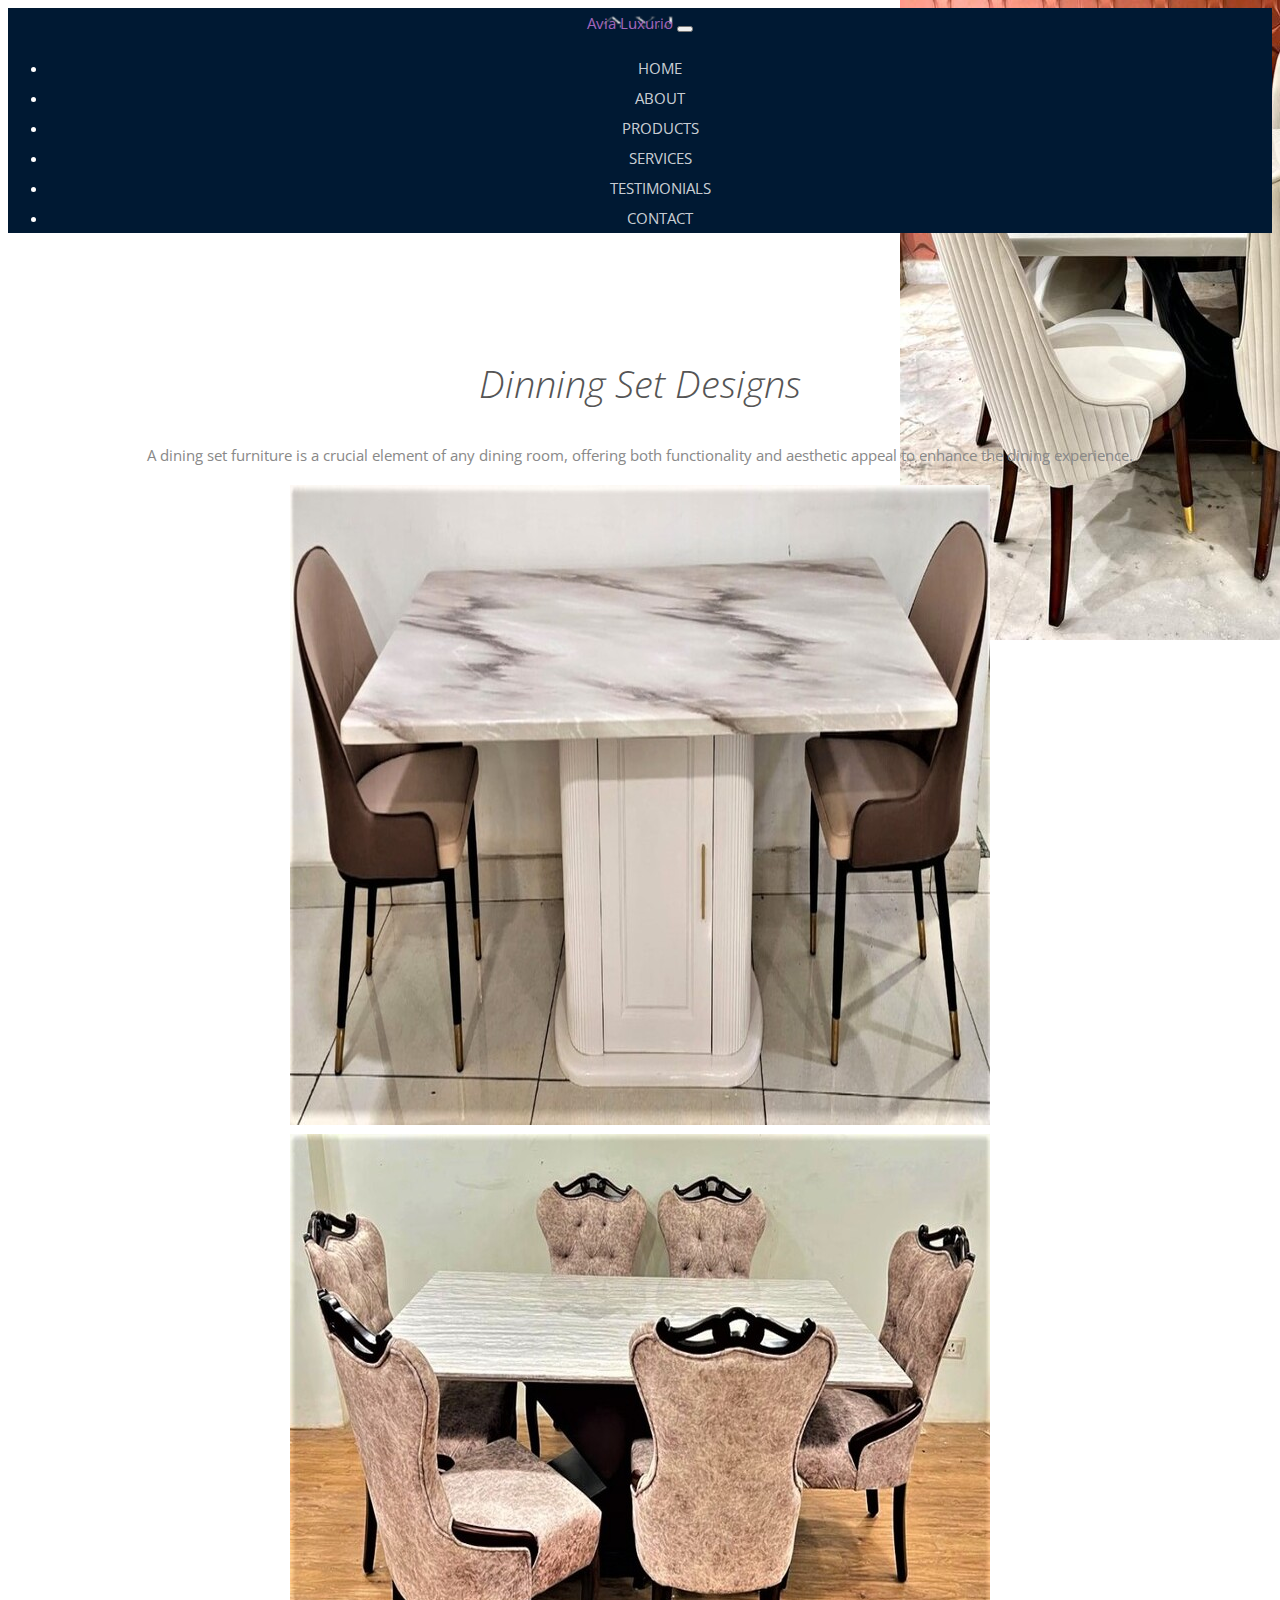
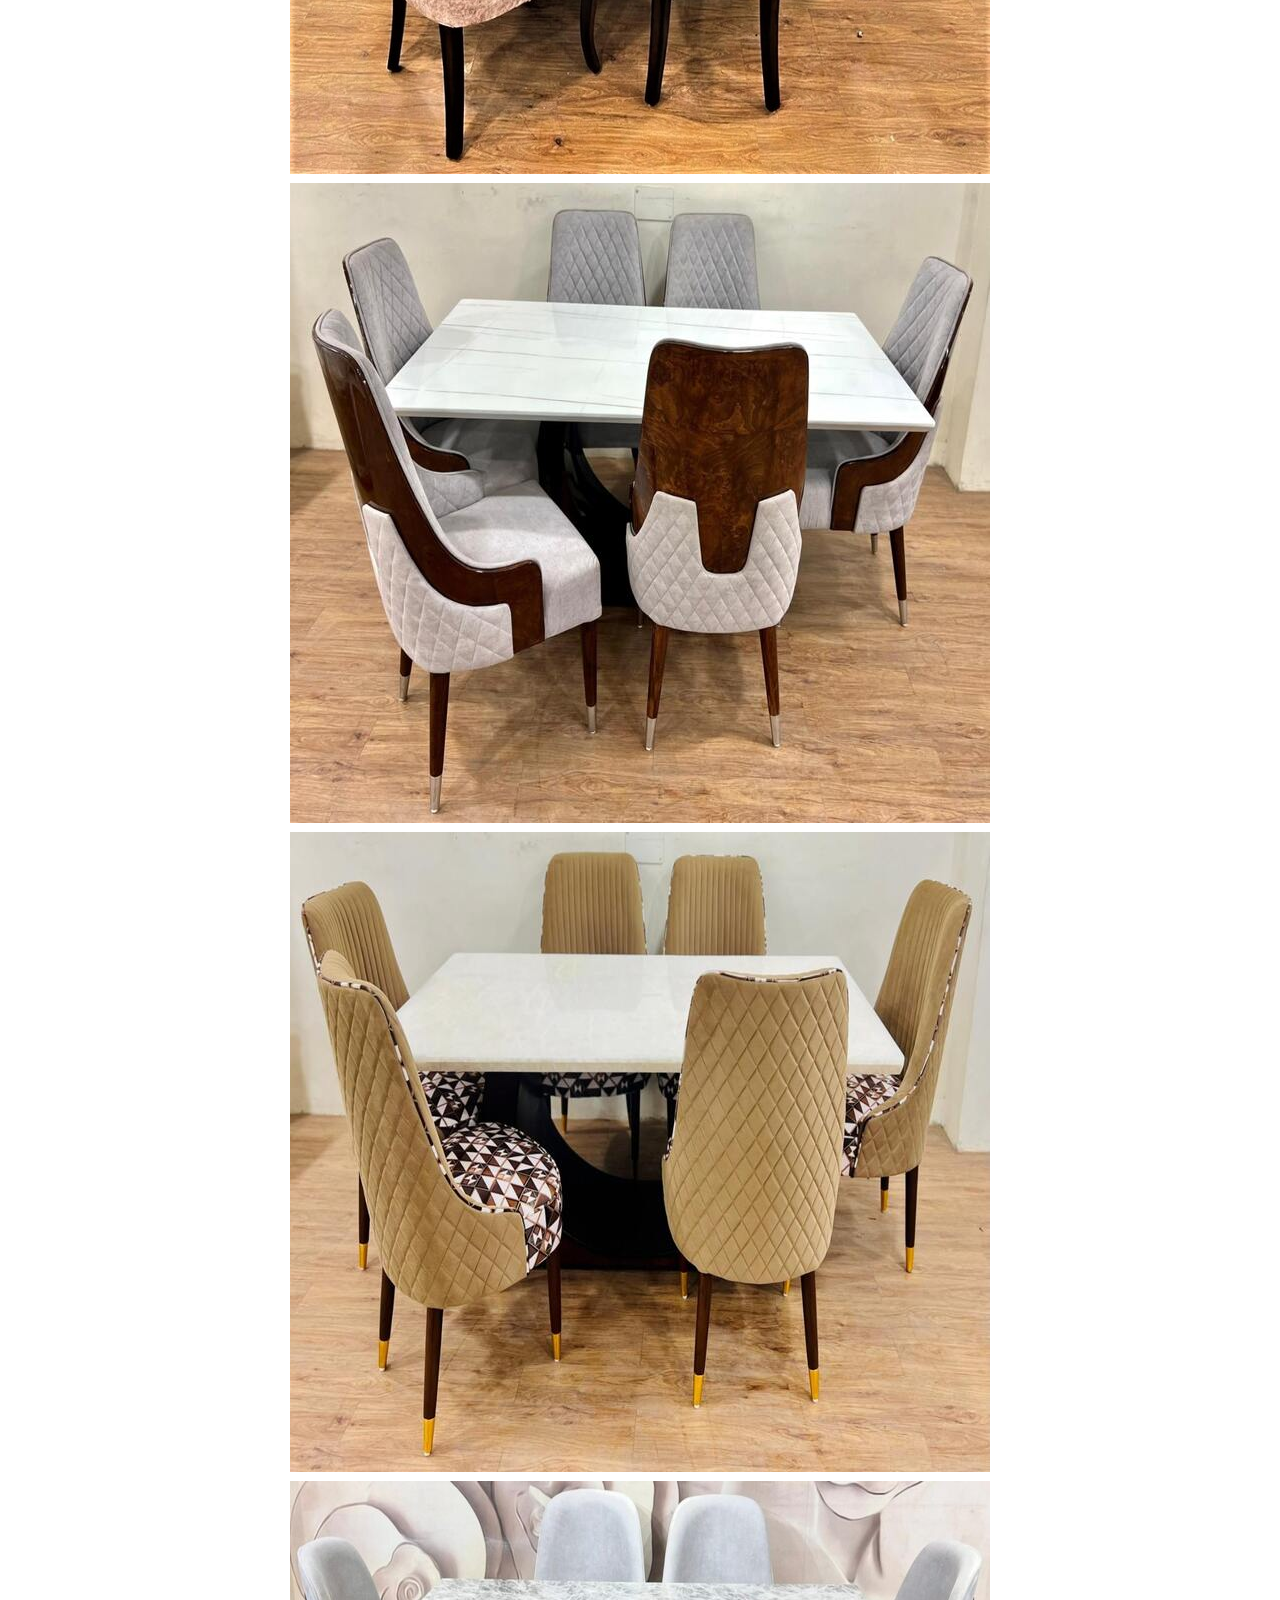
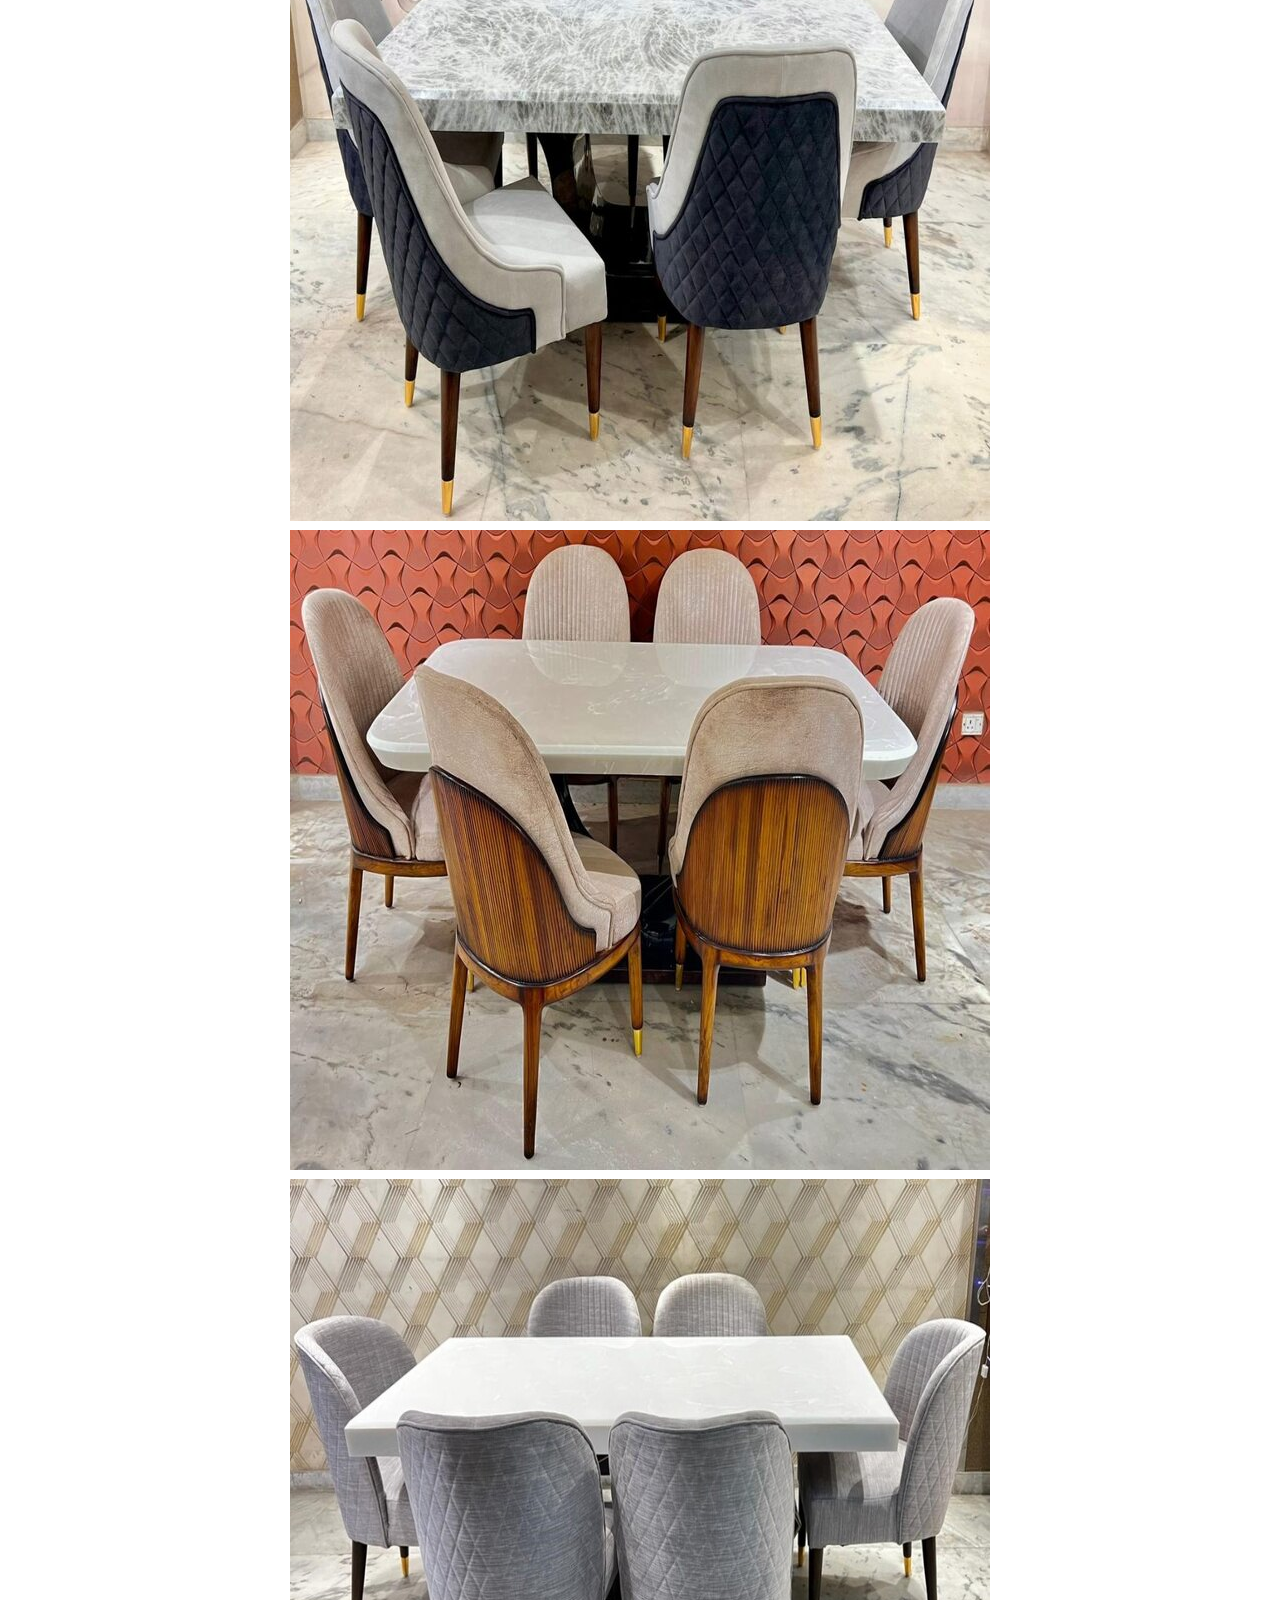
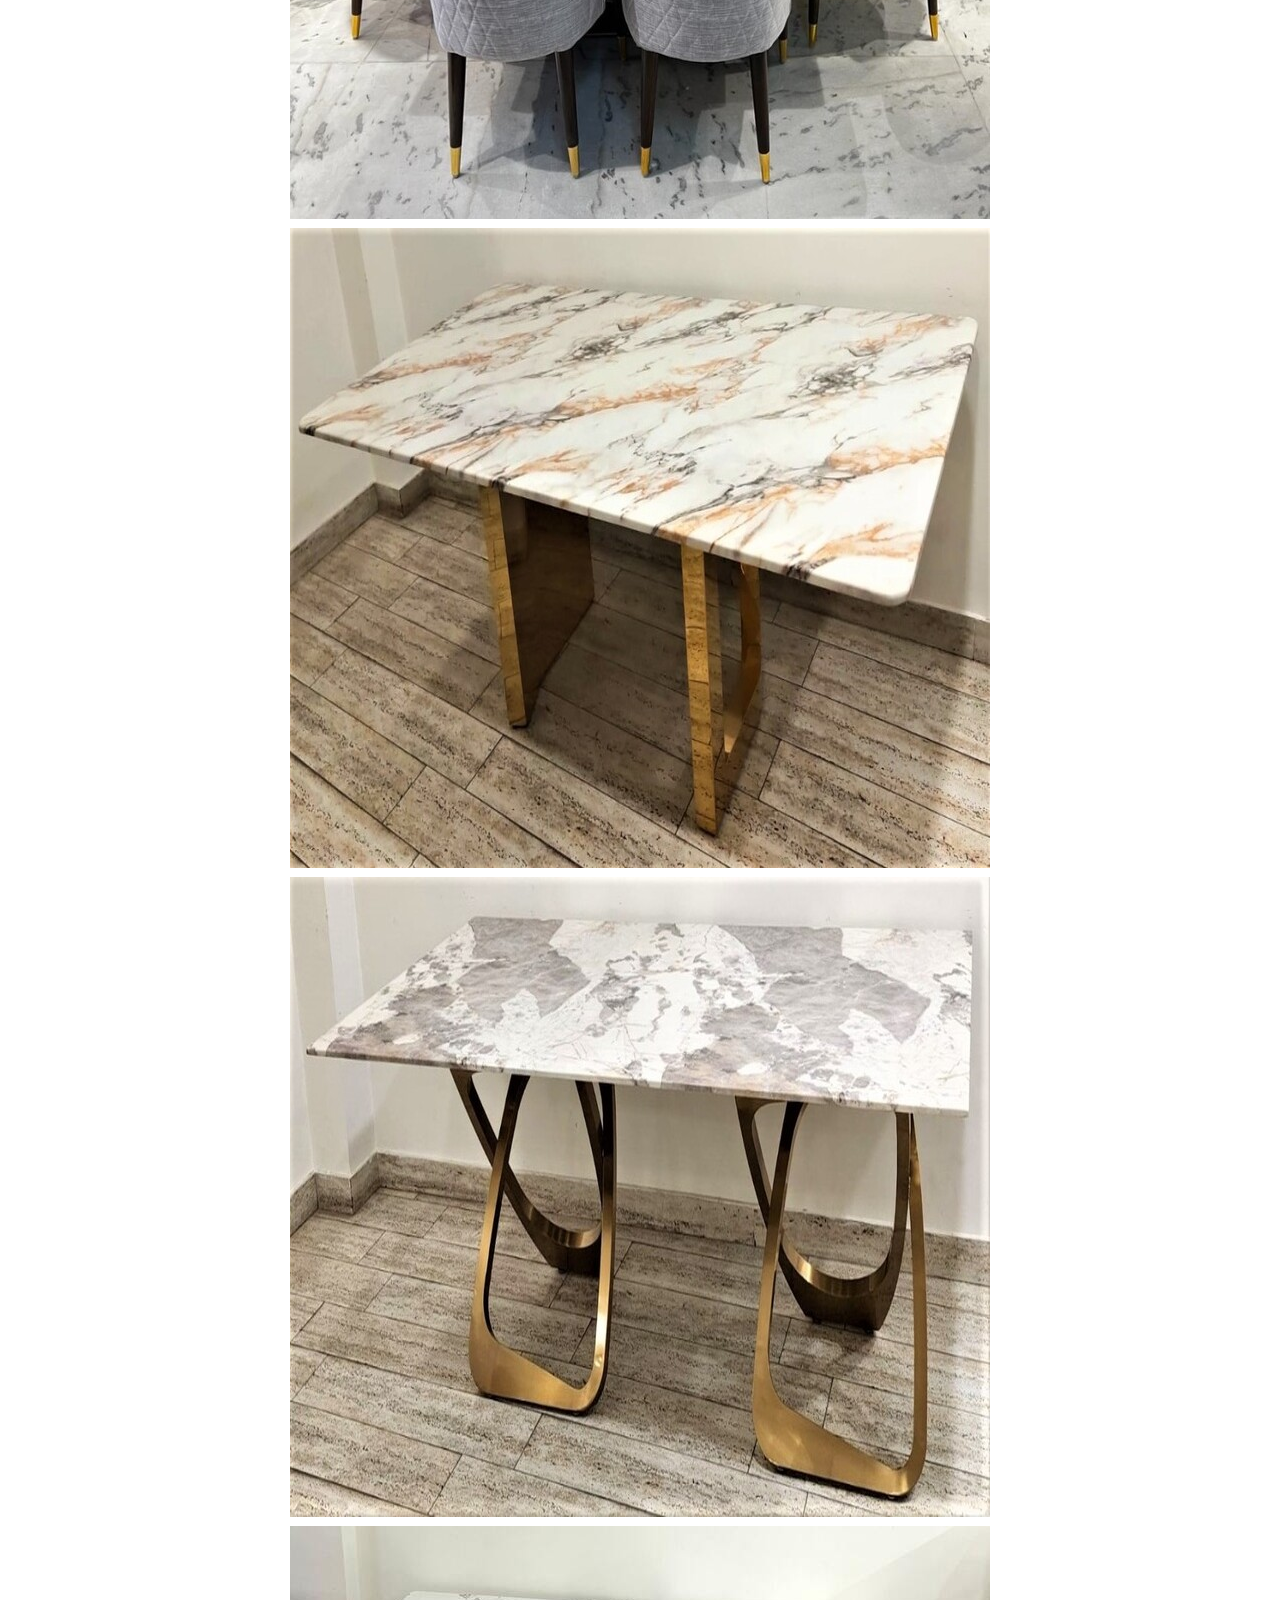
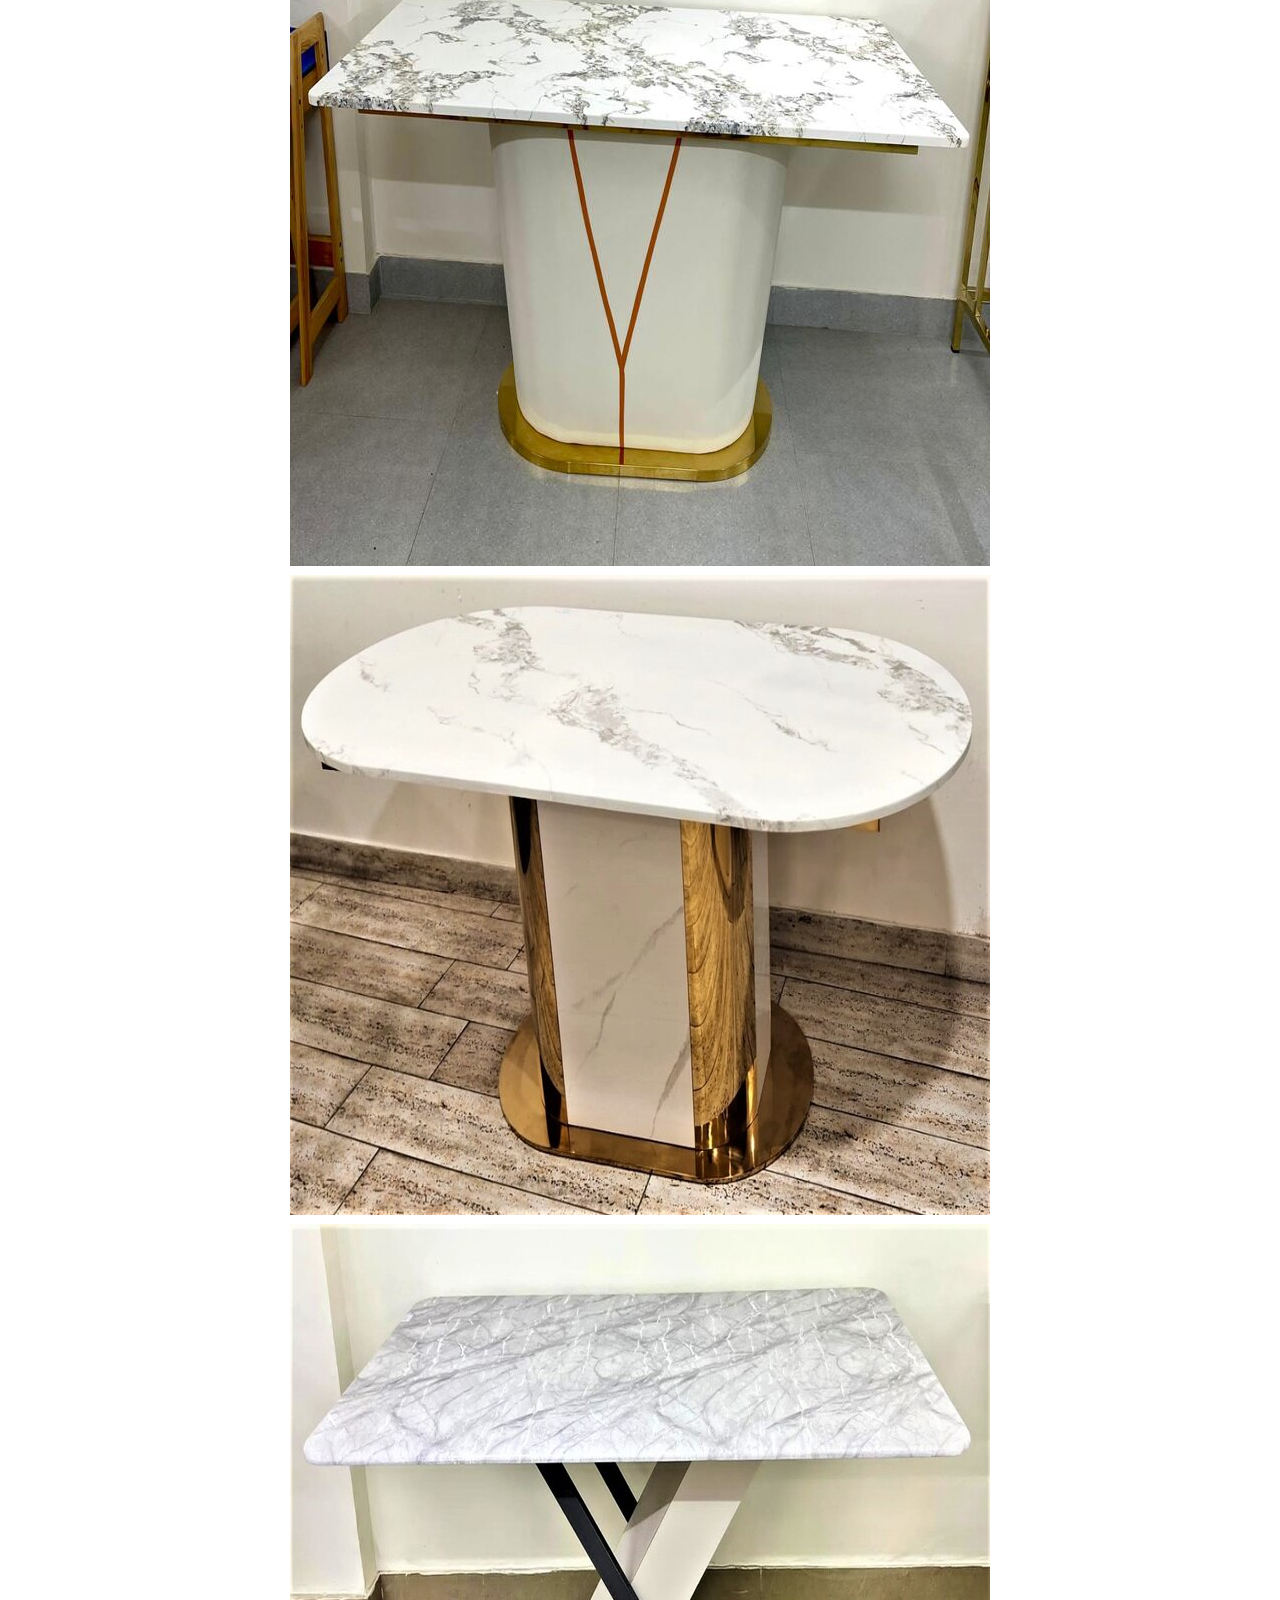
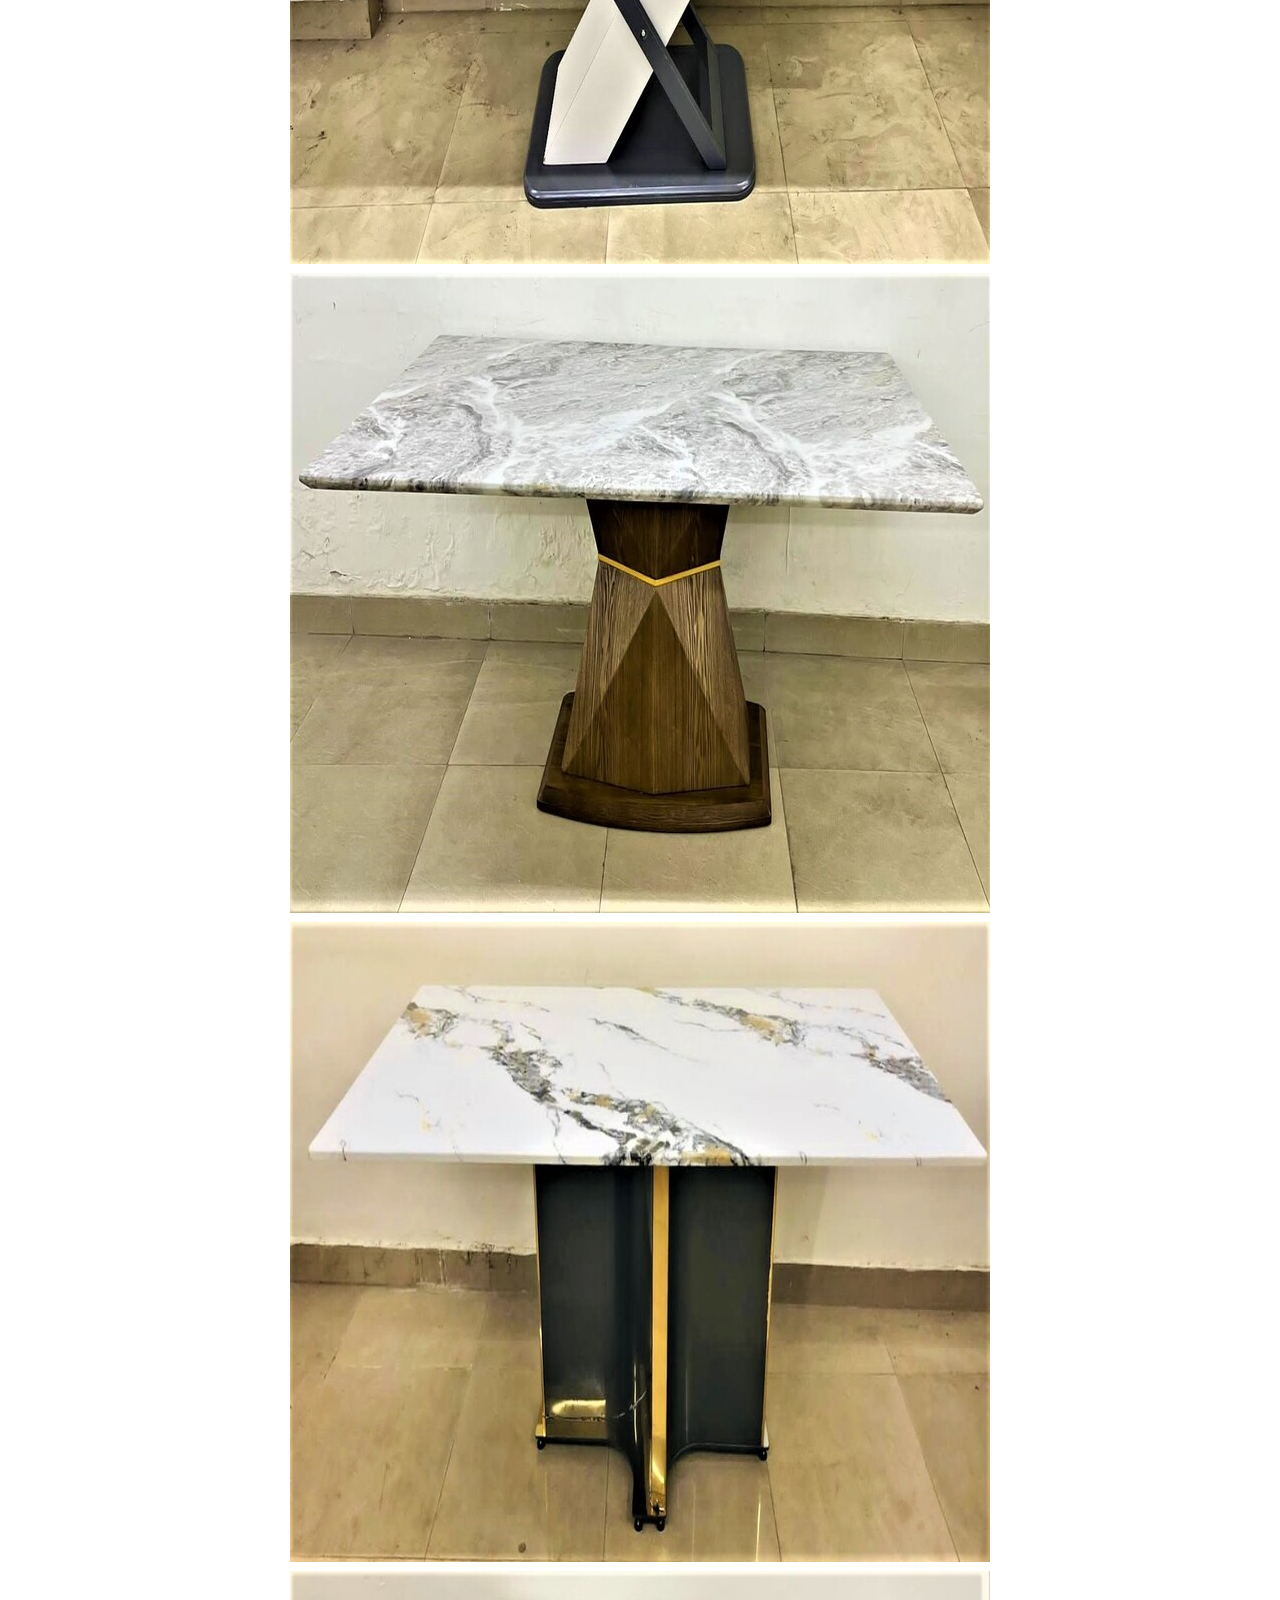
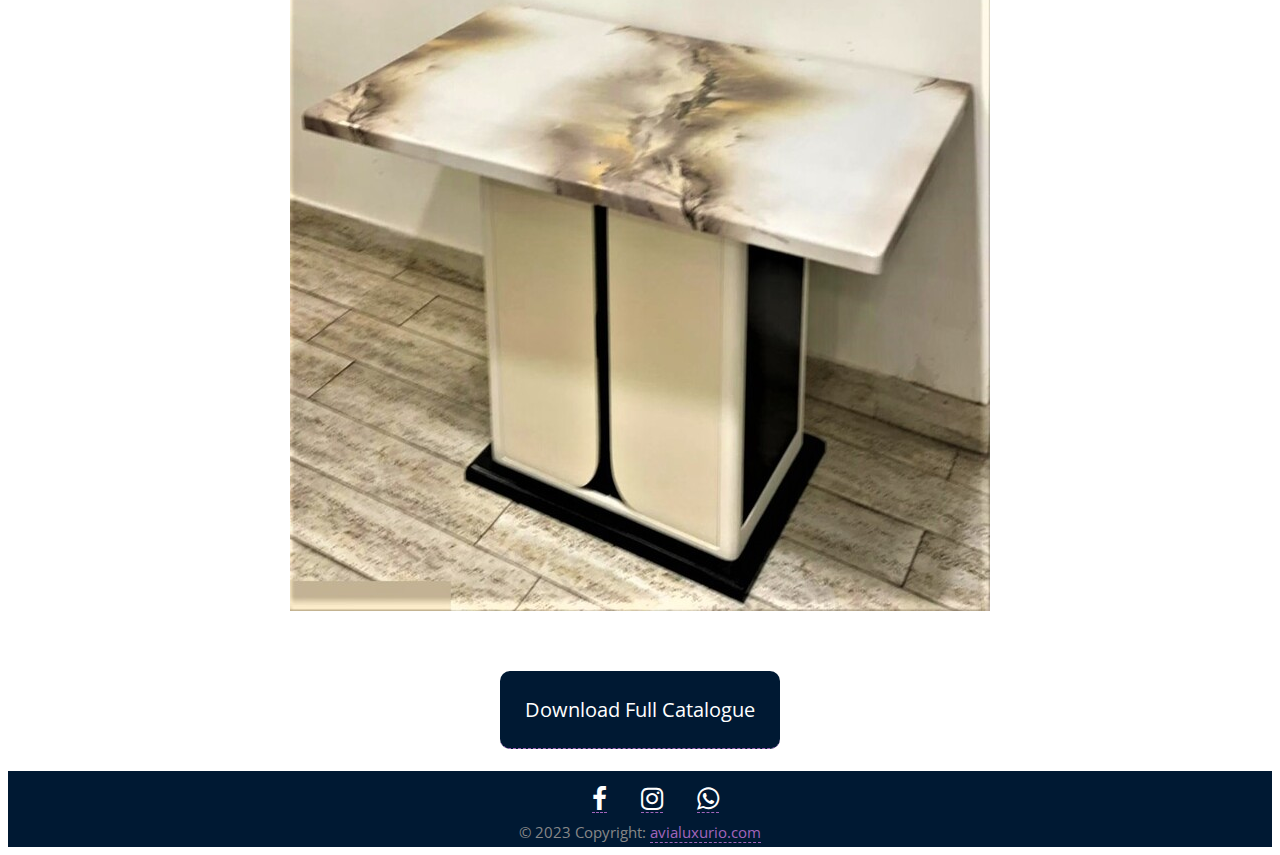
<file: service2.html>
<!doctype html>
<html lang="en">

    <head>

		<!-- Required meta tags -->
        <meta charset="utf-8">
        <meta name="viewport" content="width=device-width, initial-scale=1, shrink-to-fit=no">
        
        <title>Avia Luxurio</title>

        <!-- CSS -->
        <link rel="stylesheet" href="https://fonts.googleapis.com/css?family=Open+Sans:300,300i,400,600">
		<link rel="stylesheet" href="https://stackpath.bootstrapcdn.com/bootstrap/4.2.1/css/bootstrap.min.css" integrity="sha384-GJzZqFGwb1QTTN6wy59ffF1BuGJpLSa9DkKMp0DgiMDm4iYMj70gZWKYbI706tWS" crossorigin="anonymous">
        <link rel="stylesheet" href="https://use.fontawesome.com/releases/v5.7.0/css/all.css" integrity="sha384-lZN37f5QGtY3VHgisS14W3ExzMWZxybE1SJSEsQp9S+oqd12jhcu+A56Ebc1zFSJ" crossorigin="anonymous">
        <link rel="stylesheet" href="assets/css/animate.css">
        <link rel="stylesheet" href="assets/css/style.css">
        <link rel="stylesheet" href="assets/css/media-queries.css">
        <link rel="stylesheet" href="assets/css/carousel.css">
		<link rel="stylesheet" href="https://cdnjs.cloudflare.com/ajax/libs/font-awesome/4.7.0/css/font-awesome.min.css">

        <!-- Favicon and touch icons -->
        <!-- <link rel="shortcut icon" href="assets/ico/favicon.png"> -->
        <link rel="apple-touch-icon-precomposed" sizes="144x144" href="assets/ico/apple-touch-icon-144-precomposed.png">
        <link rel="apple-touch-icon-precomposed" sizes="114x114" href="assets/ico/apple-touch-icon-114-precomposed.png">
        <link rel="apple-touch-icon-precomposed" sizes="72x72" href="assets/ico/apple-touch-icon-72-precomposed.png">
        <link rel="apple-touch-icon-precomposed" href="assets/ico/apple-touch-icon-57-precomposed.png">

    </head>

    <body>

		<!-- Top menu -->
		<nav class="navbar navbar-dark fixed-top navbar-expand-md">
			<div class="container">
				<a class="navbar-brand" href="index.html">Avia Luxurio</a>
			    <button class="navbar-toggler" type="button" data-toggle="collapse" data-target="#navbarNav" aria-controls="navbarNav" aria-expanded="false" aria-label="Toggle navigation">
			        <span class="navbar-toggler-icon"></span>
			    </button>
			    <div class="collapse navbar-collapse" id="navbarNav">
					<ul class="navbar-nav ml-auto">
						<li class="nav-item">
							<a class="nav-link " href="index.html">Home</a>
						</li>
						<li class="nav-item">
							<a class="nav-link " href="index.html#about-sec">About</a>
						</li>
						<li class="nav-item">
							<a class="nav-link " href="index.html#product-sec">Products</a>
						</li>
						<li class="nav-item">
							<a class="nav-link " href="index.html#service-sec">Services</a>
						</li>
						<li class="nav-item">
							<a class="nav-link " href="index.html#testim-sec">Testimonials</a>
						</li>
						<li class="nav-item">
							<a class="nav-link " href="index.html#contact-sec">Contact</a>
						</li>
					</ul>
			    </div>
		    </div>
		</nav>

       
		
        <div class="top-content">

			<div class="prodtitle">
				<h2>Dinning Set Designs</h2>
				<p>A dining set furniture is a crucial element of any dining room, offering both functionality and aesthetic appeal to enhance the dining experience.

				</p>
			</div>




        	<div class="container-fluid">
        		<div id="carousel-example" class="carousel slide" data-ride="carousel">
        			<div class="carousel-inner row w-100 mx-auto" role="listbox">
            			<div class="carousel-item col-12 col-sm-6 col-md-4 col-lg-3 active">
							<img src="assets/img/backgrounds/17.jpg" class="img-fluid mx-auto d-block" alt="img17">
						</div>
						<div class="carousel-item col-12 col-sm-6 col-md-4 col-lg-3">
							<img src="assets/img/backgrounds/18.jpg" class="img-fluid mx-auto d-block" alt="img18">
						</div>
						<div class="carousel-item col-12 col-sm-6 col-md-4 col-lg-3">
							<img src="assets/img/backgrounds/19.jpg" class="img-fluid mx-auto d-block" alt="img19">
						</div>
						<div class="carousel-item col-12 col-sm-6 col-md-4 col-lg-3">
							<img src="assets/img/backgrounds/20.jpg" class="img-fluid mx-auto d-block" alt="img20">
						</div>
						<div class="carousel-item col-12 col-sm-6 col-md-4 col-lg-3">
							<img src="assets/img/backgrounds/21.jpg" class="img-fluid mx-auto d-block" alt="img21">
						</div>
						<div class="carousel-item col-12 col-sm-6 col-md-4 col-lg-3">
							<img src="assets/img/backgrounds/22.jpg" class="img-fluid mx-auto d-block" alt="img22">
						</div>
						<div class="carousel-item col-12 col-sm-6 col-md-4 col-lg-3">
							<img src="assets/img/backgrounds/23.jpg" class="img-fluid mx-auto d-block" alt="img23">
						</div>
						<div class="carousel-item col-12 col-sm-6 col-md-4 col-lg-3">
							<img src="assets/img/backgrounds/24.jpg" class="img-fluid mx-auto d-block" alt="img24">
						</div>
                        <div class="carousel-item col-12 col-sm-6 col-md-4 col-lg-3">
							<img src="assets/img/backgrounds/91.jpg" class="img-fluid mx-auto d-block" alt="img91">
						</div>
						<div class="carousel-item col-12 col-sm-6 col-md-4 col-lg-3">
							<img src="assets/img/backgrounds/92.jpg" class="img-fluid mx-auto d-block" alt="img92">
						</div>
						<div class="carousel-item col-12 col-sm-6 col-md-4 col-lg-3">
							<img src="assets/img/backgrounds/93.jpg" class="img-fluid mx-auto d-block" alt="img93">
						</div>
						<div class="carousel-item col-12 col-sm-6 col-md-4 col-lg-3">
							<img src="assets/img/backgrounds/94.jpg" class="img-fluid mx-auto d-block" alt="img94">
						</div>
						<div class="carousel-item col-12 col-sm-6 col-md-4 col-lg-3">
							<img src="assets/img/backgrounds/95.jpg" class="img-fluid mx-auto d-block" alt="img95">
						</div>
						<div class="carousel-item col-12 col-sm-6 col-md-4 col-lg-3">
							<img src="assets/img/backgrounds/96.jpg" class="img-fluid mx-auto d-block" alt="img96">
						</div>
						<div class="carousel-item col-12 col-sm-6 col-md-4 col-lg-3">
							<img src="assets/img/backgrounds/97.jpg" class="img-fluid mx-auto d-block" alt="img97">
						</div>
						<div class="carousel-item col-12 col-sm-6 col-md-4 col-lg-3">
							<img src="assets/img/backgrounds/98.jpg" class="img-fluid mx-auto d-block" alt="img98">
						</div>
        			</div>
        			<a class="carousel-control-prev" href="#carousel-example" role="button" data-slide="prev">
						<span class="carousel-control-prev-icon" aria-hidden="true"></span>
						<span class="sr-only">Previous</span>
					</a>
					<a class="carousel-control-next" href="#carousel-example" role="button" data-slide="next">
						<span class="carousel-control-next-icon" aria-hidden="true"></span>
						<span class="sr-only">Next</span>
					</a>
        		</div>
        	</div>

			<div style=" margin-top: 75px;">
				<a href="#pdf" style="background-color: #001933;
				color: white;
				text-decoration: none;
				padding: 25px 25px;
				border-radius: 10px;
				font-size: 20px;">Download Full Catalogue</a>
			</div>
        </div>





		<footer class="text-center text-lg-start" style="background-color: #001933; padding: 0px; margin-top: 45px;">
			<div class=" d-flex justify-content-center">
	
				<a href="" class='fa fa-facebook'
					style='font-size: 26px; color: white; margin-left: 30px;margin-top:15px'></a>
	
				<a href=" https://instagram.com/ishaanaainteriors?igshid=YmMyMTA2M2Y=" class='fa fa-instagram'
					style='font-size: 26px; color: white; margin-left: 30px;margin-top:15px'></a>
	
				<a href="https://wa.me/919026566666" class='fa fa-whatsapp'
					style='font-size: 26px; color: white; margin-left: 30px;margin-top:15px'></a>
	
	
	
				<!-- Copyright -->
				<div class="text-center text-white p-3" style="background-color: 61616;">
					© 2023 Copyright:
					<a class="text-white" href="index.html">avialuxurio.com</a>
				</div>
				<!-- Copyright -->
		</footer>





        <!-- Javascript -->
		<script src="assets/js/jquery-3.3.1.min.js"></script>
		<script src="assets/js/jquery-migrate-3.0.0.min.js"></script>
		<script src="https://cdnjs.cloudflare.com/ajax/libs/popper.js/1.14.6/umd/popper.min.js" integrity="sha384-wHAiFfRlMFy6i5SRaxvfOCifBUQy1xHdJ/yoi7FRNXMRBu5WHdZYu1hA6ZOblgut" crossorigin="anonymous"></script>
		<script src="https://stackpath.bootstrapcdn.com/bootstrap/4.2.1/js/bootstrap.min.js" integrity="sha384-B0UglyR+jN6CkvvICOB2joaf5I4l3gm9GU6Hc1og6Ls7i6U/mkkaduKaBhlAXv9k" crossorigin="anonymous"></script>
        <script src="assets/js/jquery.backstretch.min.js"></script>
        <script src="assets/js/wow.min.js"></script>
        <script src="assets/js/scripts.js"></script>

    </body>

</html>
</file>
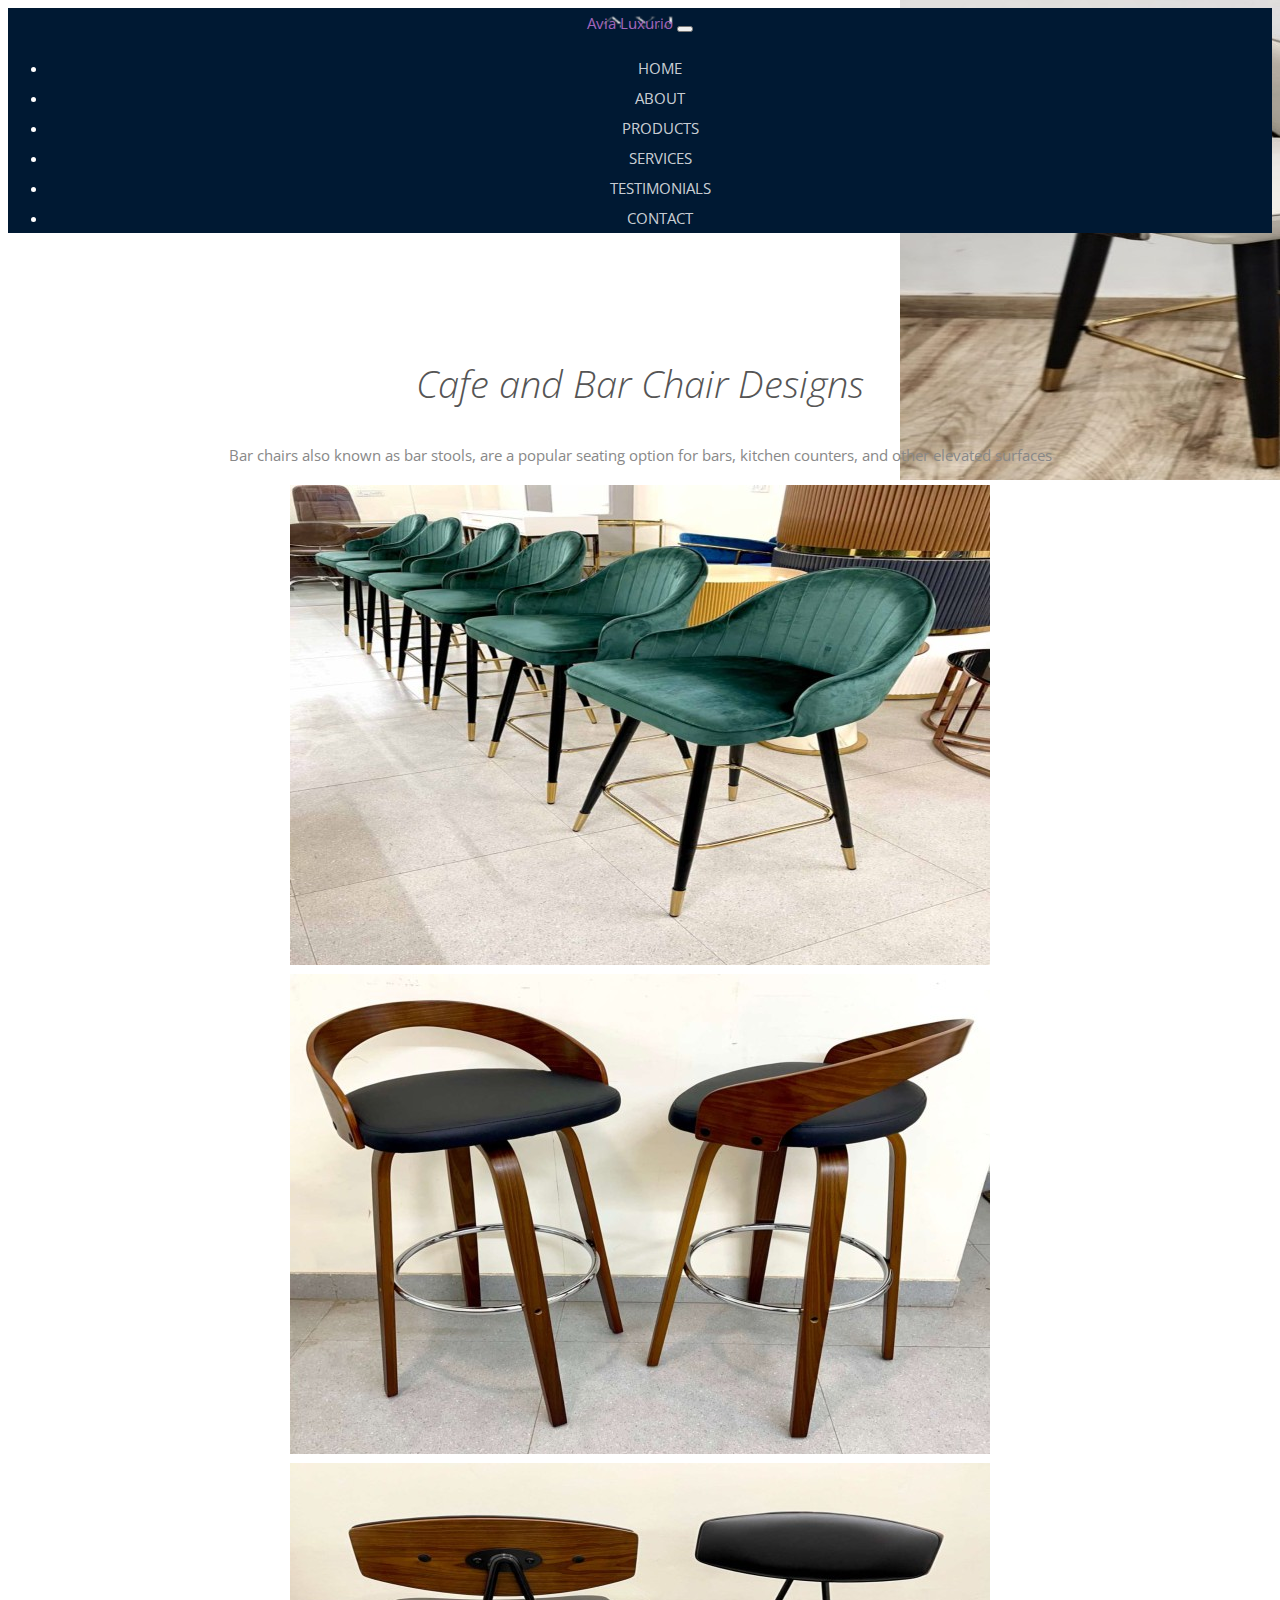
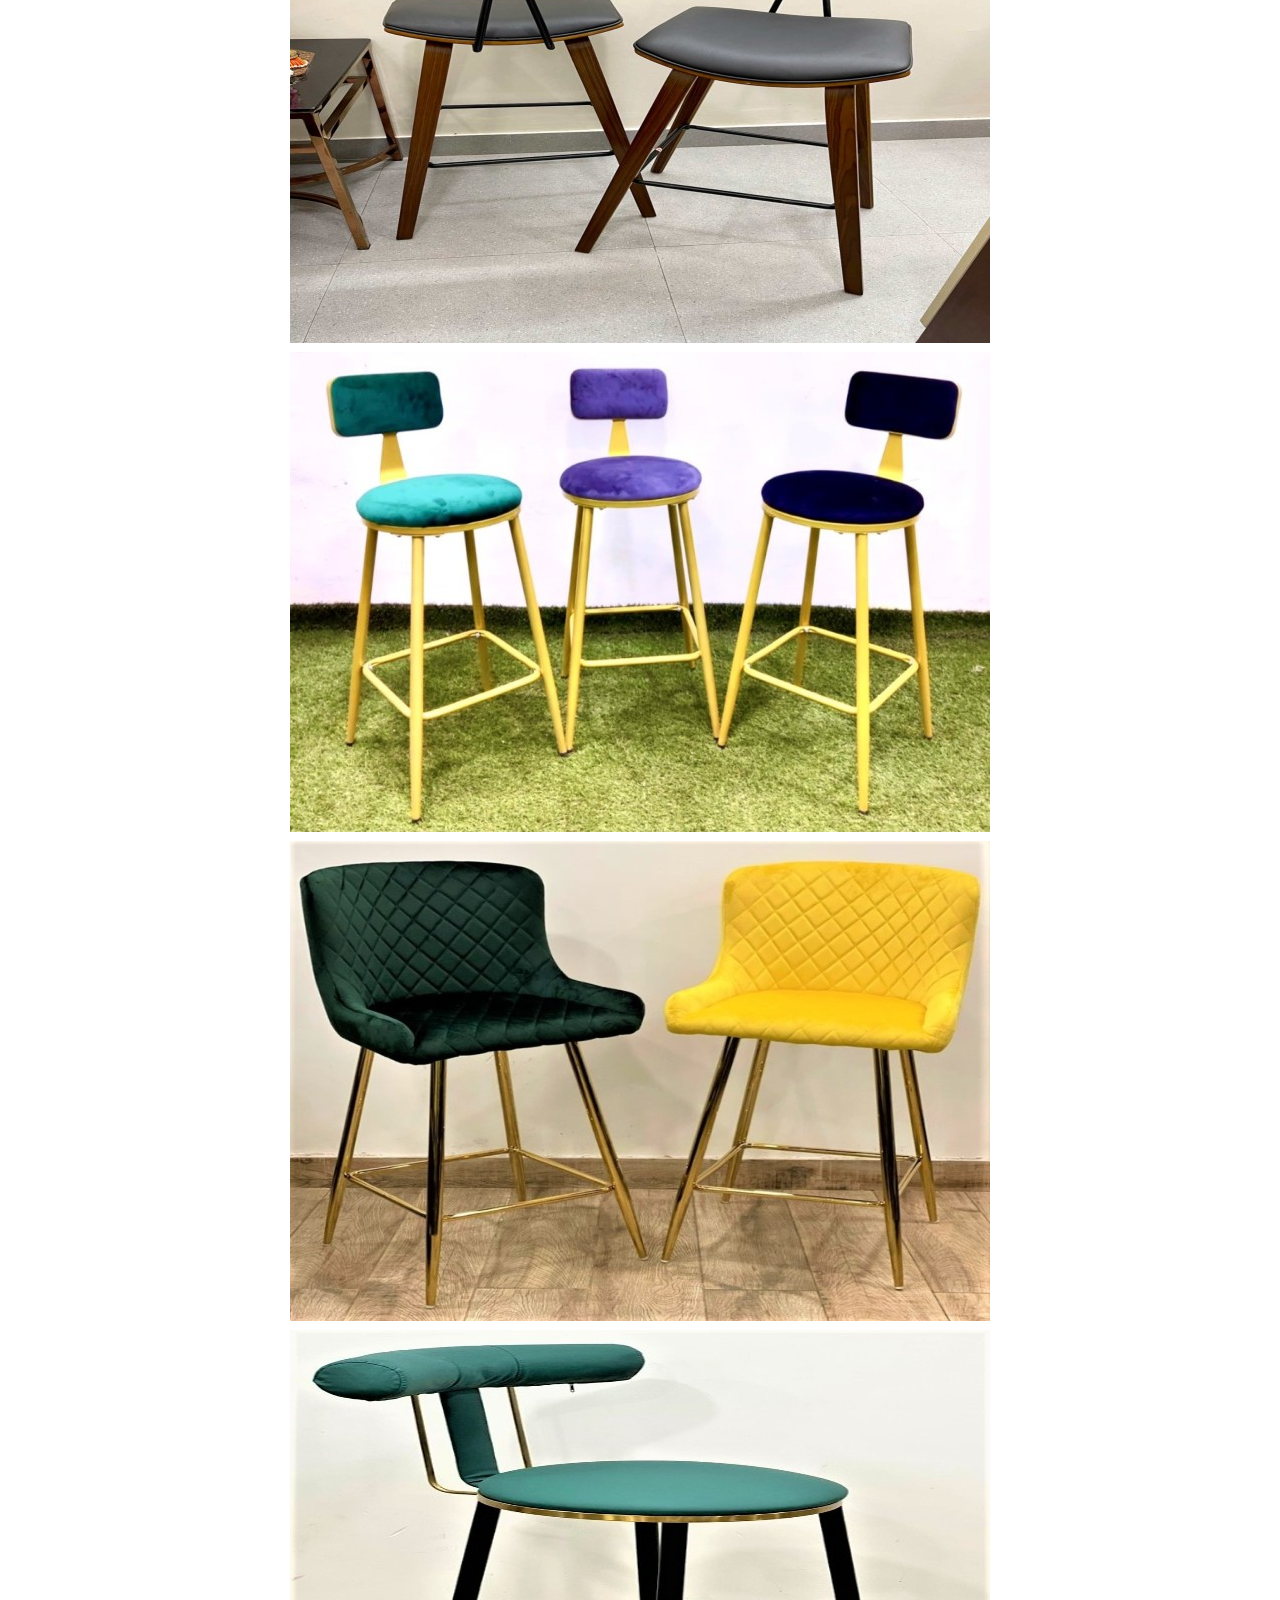
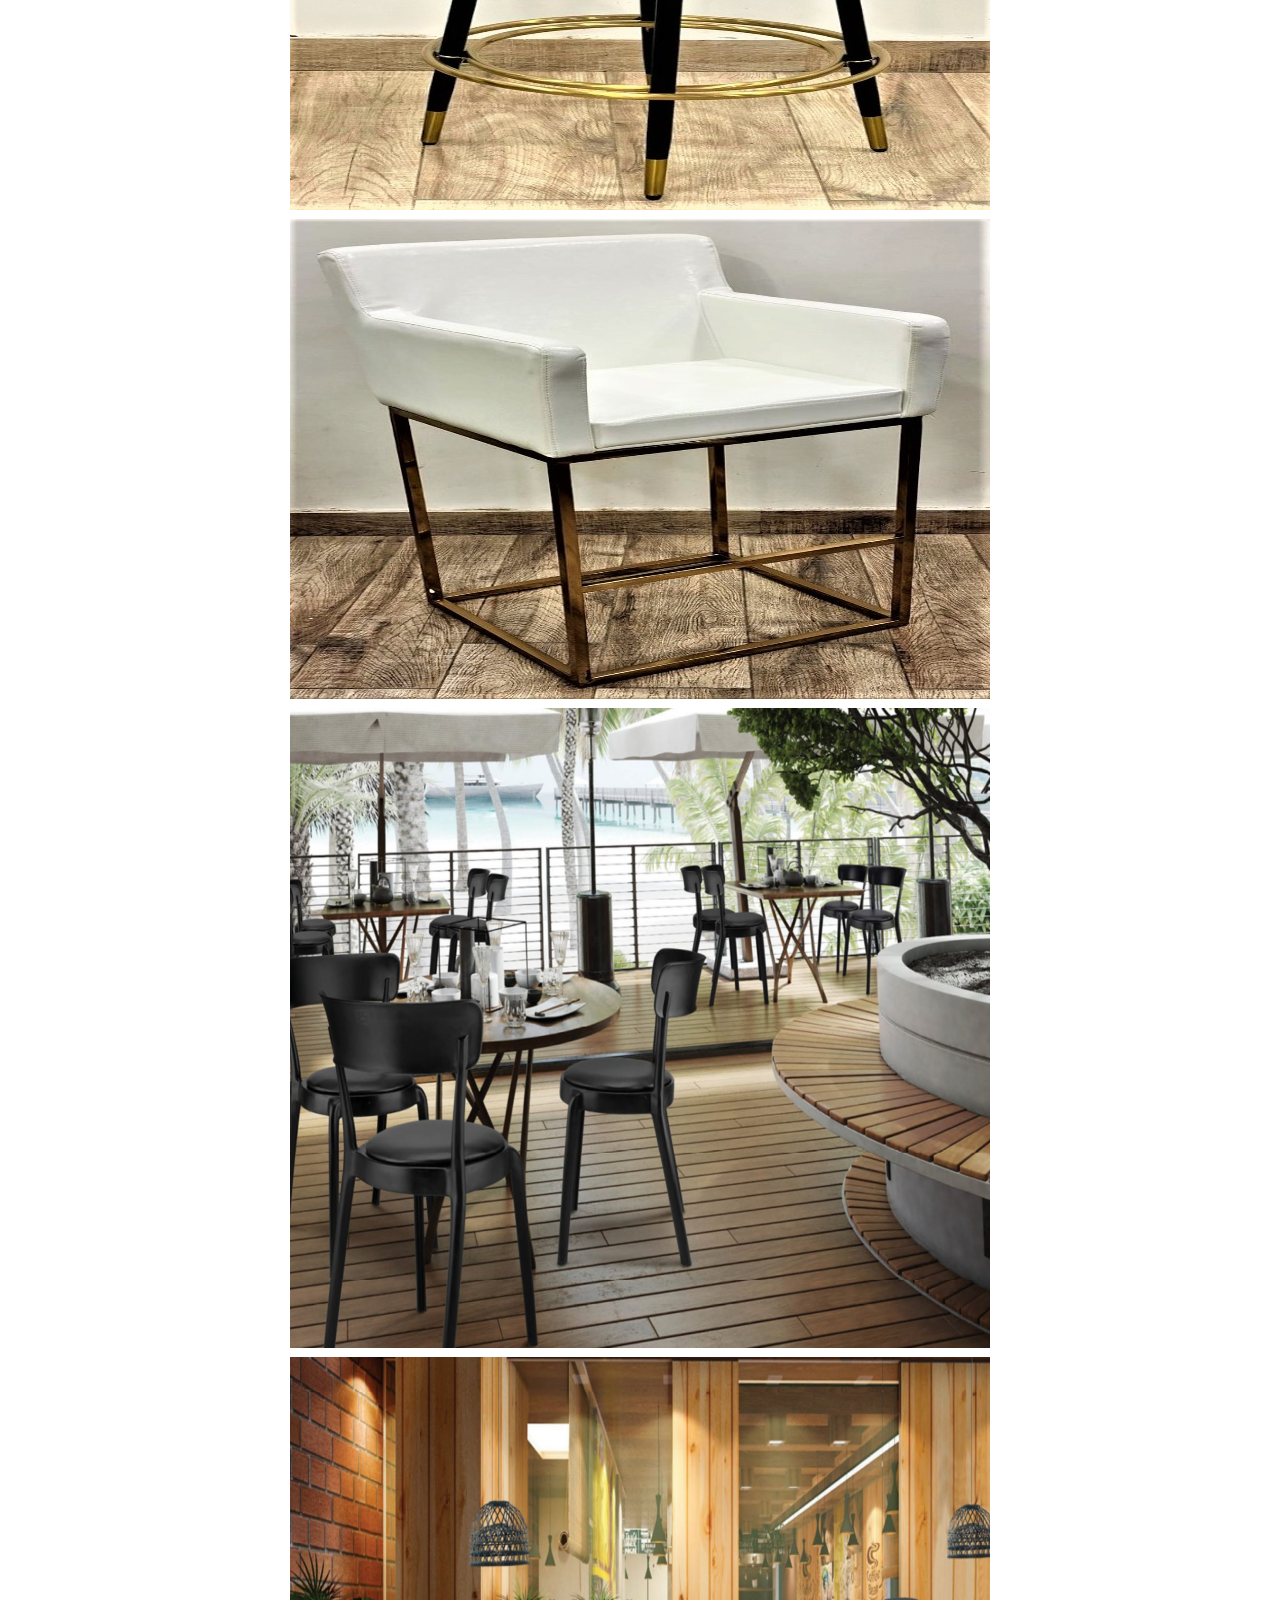
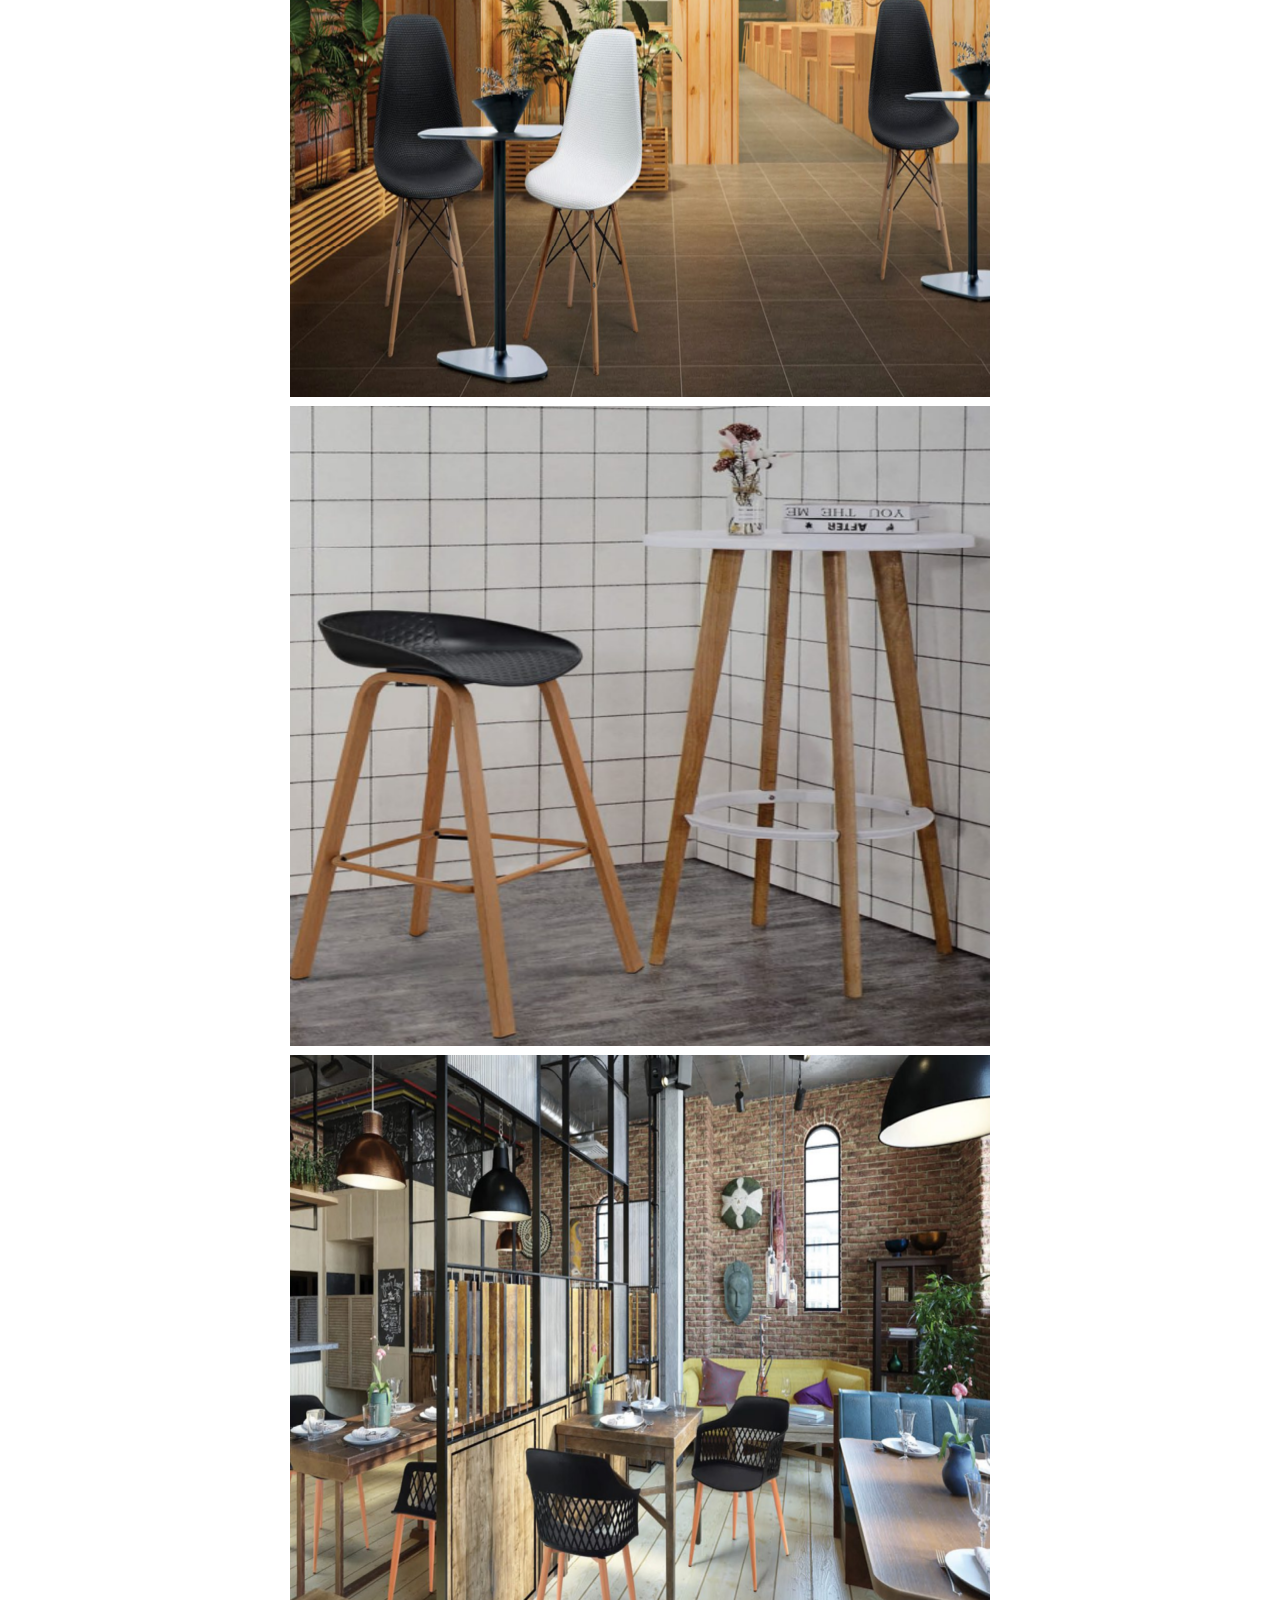
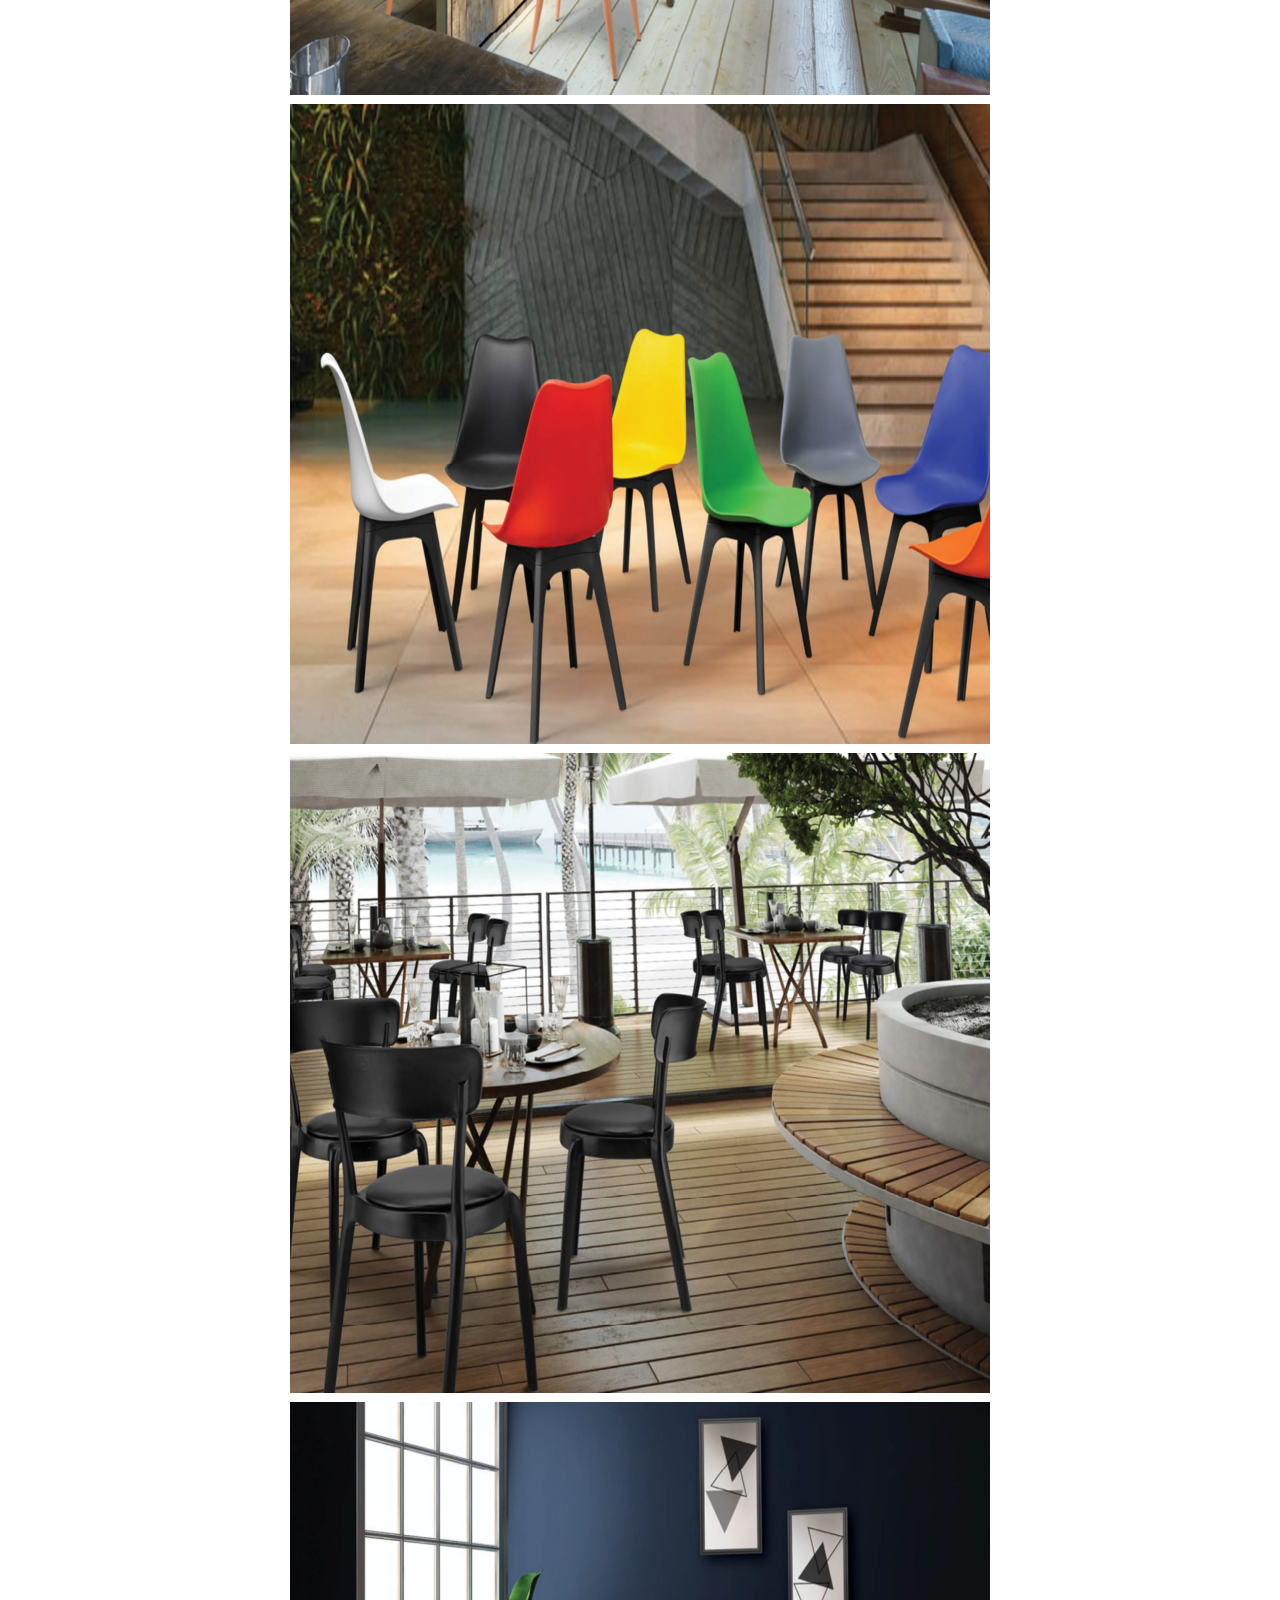
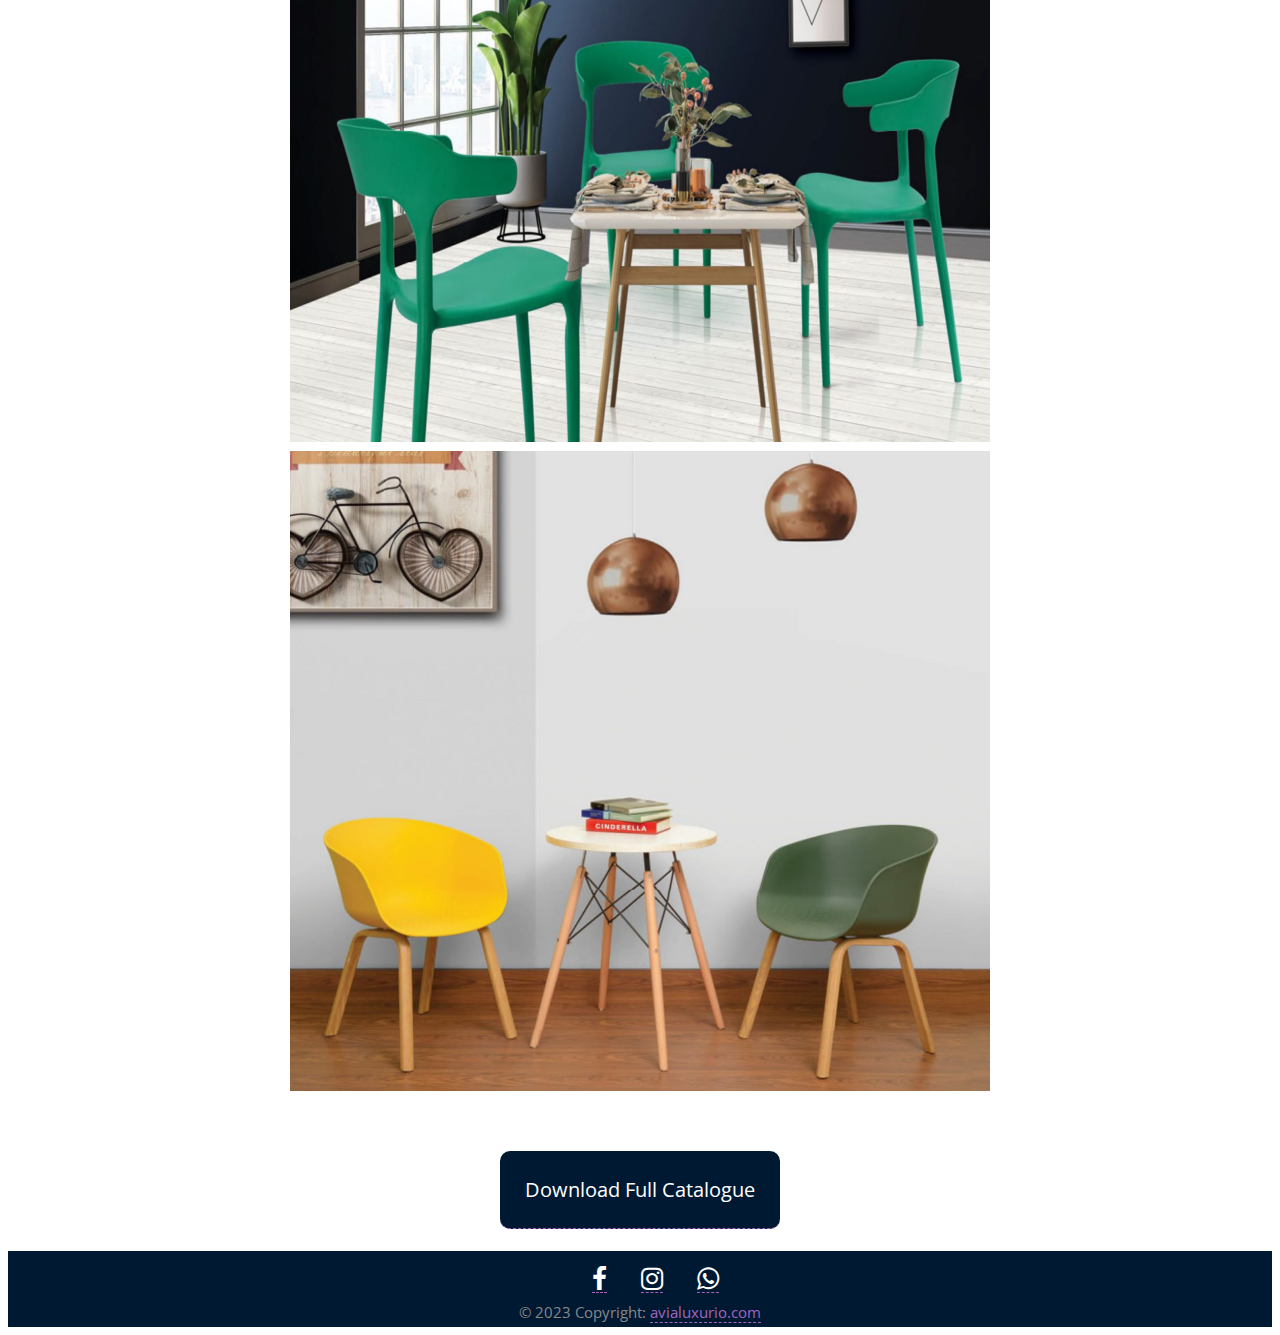
<file: service3.html>
<!doctype html>
<html lang="en">

    <head>

		<!-- Required meta tags -->
        <meta charset="utf-8">
        <meta name="viewport" content="width=device-width, initial-scale=1, shrink-to-fit=no">
        
        <title>Avia Luxurio</title>

        <!-- CSS -->
        <link rel="stylesheet" href="https://fonts.googleapis.com/css?family=Open+Sans:300,300i,400,600">
		<link rel="stylesheet" href="https://stackpath.bootstrapcdn.com/bootstrap/4.2.1/css/bootstrap.min.css" integrity="sha384-GJzZqFGwb1QTTN6wy59ffF1BuGJpLSa9DkKMp0DgiMDm4iYMj70gZWKYbI706tWS" crossorigin="anonymous">
        <link rel="stylesheet" href="https://use.fontawesome.com/releases/v5.7.0/css/all.css" integrity="sha384-lZN37f5QGtY3VHgisS14W3ExzMWZxybE1SJSEsQp9S+oqd12jhcu+A56Ebc1zFSJ" crossorigin="anonymous">
        <link rel="stylesheet" href="assets/css/animate.css">
        <link rel="stylesheet" href="assets/css/style.css">
        <link rel="stylesheet" href="assets/css/media-queries.css">
        <link rel="stylesheet" href="assets/css/carousel.css">
		<link rel="stylesheet" href="https://cdnjs.cloudflare.com/ajax/libs/font-awesome/4.7.0/css/font-awesome.min.css">

        <!-- Favicon and touch icons -->
        <!-- <link rel="shortcut icon" href="assets/ico/favicon.png"> -->
        <link rel="apple-touch-icon-precomposed" sizes="144x144" href="assets/ico/apple-touch-icon-144-precomposed.png">
        <link rel="apple-touch-icon-precomposed" sizes="114x114" href="assets/ico/apple-touch-icon-114-precomposed.png">
        <link rel="apple-touch-icon-precomposed" sizes="72x72" href="assets/ico/apple-touch-icon-72-precomposed.png">
        <link rel="apple-touch-icon-precomposed" href="assets/ico/apple-touch-icon-57-precomposed.png">

    </head>

    <body>

		<!-- Top menu -->
		<nav class="navbar navbar-dark fixed-top navbar-expand-md">
			<div class="container">
				<a class="navbar-brand" href="index.html">Avia Luxurio</a>
			    <button class="navbar-toggler" type="button" data-toggle="collapse" data-target="#navbarNav" aria-controls="navbarNav" aria-expanded="false" aria-label="Toggle navigation">
			        <span class="navbar-toggler-icon"></span>
			    </button>
			    <div class="collapse navbar-collapse" id="navbarNav">
					<ul class="navbar-nav ml-auto">
						<li class="nav-item">
							<a class="nav-link " href="index.html">Home</a>
						</li>
						<li class="nav-item">
							<a class="nav-link " href="index.html#about-sec">About</a>
						</li>
						<li class="nav-item">
							<a class="nav-link " href="index.html#product-sec">Products</a>
						</li>
						<li class="nav-item">
							<a class="nav-link " href="index.html#service-sec">Services</a>
						</li>
						<li class="nav-item">
							<a class="nav-link " href="index.html#testim-sec">Testimonials</a>
						</li>
						<li class="nav-item">
							<a class="nav-link " href="index.html#contact-sec">Contact</a>
						</li>
					</ul>
			    </div>
		    </div>
		</nav>

       
      
		
        <div class="top-content">

			<div class="prodtitle">
				<h2> Cafe and Bar Chair Designs</h2>
				<p>Bar chairs also known as bar stools, are a popular seating option for bars, kitchen counters, and other elevated surfaces</p>
			</div>




        	<div class="container-fluid">
        		<div id="carousel-example" class="carousel slide" data-ride="carousel">
        			<div class="carousel-inner row w-100 mx-auto" role="listbox">
            			<div class="carousel-item col-12 col-sm-6 col-md-4 col-lg-3 active">
							<img src="assets/img/backgrounds/9.jpg" class="img-fluid mx-auto d-block" alt="img9">
						</div>
						<div class="carousel-item col-12 col-sm-6 col-md-4 col-lg-3">
							<img src="assets/img/backgrounds/10.jpg" class="img-fluid mx-auto d-block" alt="img10">
						</div>
						<div class="carousel-item col-12 col-sm-6 col-md-4 col-lg-3">
							<img src="assets/img/backgrounds/11.jpg" class="img-fluid mx-auto d-block" alt="img11">
						</div>
						<div class="carousel-item col-12 col-sm-6 col-md-4 col-lg-3">
							<img src="assets/img/backgrounds/12.jpg" class="img-fluid mx-auto d-block" alt="img12">
						</div>
						<div class="carousel-item col-12 col-sm-6 col-md-4 col-lg-3">
							<img src="assets/img/backgrounds/13.jpg" class="img-fluid mx-auto d-block" alt="img13">
						</div>
						<div class="carousel-item col-12 col-sm-6 col-md-4 col-lg-3">
							<img src="assets/img/backgrounds/14.jpg" class="img-fluid mx-auto d-block" alt="img14">
						</div>
						<div class="carousel-item col-12 col-sm-6 col-md-4 col-lg-3">
							<img src="assets/img/backgrounds/15.jpg" class="img-fluid mx-auto d-block" alt="img15">
						</div>
						<div class="carousel-item col-12 col-sm-6 col-md-4 col-lg-3">
							<img src="assets/img/backgrounds/16.jpg" class="img-fluid mx-auto d-block" alt="img16">
						</div>
                        <div class="carousel-item col-12 col-sm-6 col-md-4 col-lg-3">
							<img src="assets/img/backgrounds/83.png" class="img-fluid mx-auto d-block" alt="img83">
						</div>
						<div class="carousel-item col-12 col-sm-6 col-md-4 col-lg-3">
							<img src="assets/img/backgrounds/84.png" class="img-fluid mx-auto d-block" alt="img84">
						</div>
						<div class="carousel-item col-12 col-sm-6 col-md-4 col-lg-3">
							<img src="assets/img/backgrounds/85.png" class="img-fluid mx-auto d-block" alt="img85">
						</div>
						<div class="carousel-item col-12 col-sm-6 col-md-4 col-lg-3">
							<img src="assets/img/backgrounds/86.png" class="img-fluid mx-auto d-block" alt="img86">
						</div>
						<div class="carousel-item col-12 col-sm-6 col-md-4 col-lg-3">
							<img src="assets/img/backgrounds/87.png" class="img-fluid mx-auto d-block" alt="img87">
						</div>
						<div class="carousel-item col-12 col-sm-6 col-md-4 col-lg-3">
							<img src="assets/img/backgrounds/88.png" class="img-fluid mx-auto d-block" alt="img88">
						</div>
						<div class="carousel-item col-12 col-sm-6 col-md-4 col-lg-3">
							<img src="assets/img/backgrounds/89.png" class="img-fluid mx-auto d-block" alt="img89">
						</div>
						<div class="carousel-item col-12 col-sm-6 col-md-4 col-lg-3">
							<img src="assets/img/backgrounds/90.png" class="img-fluid mx-auto d-block" alt="img90">
						</div>
        			</div>
        			<a class="carousel-control-prev" href="#carousel-example" role="button" data-slide="prev">
						<span class="carousel-control-prev-icon" aria-hidden="true"></span>
						<span class="sr-only">Previous</span>
					</a>
					<a class="carousel-control-next" href="#carousel-example" role="button" data-slide="next">
						<span class="carousel-control-next-icon" aria-hidden="true"></span>
						<span class="sr-only">Next</span>
					</a>
        		</div>
        	</div>

			<div style=" margin-top: 75px;">
				<a href="#pdf" style="background-color: #001933;
				color: white;
				text-decoration: none;
				padding: 25px 25px;
				border-radius: 10px;
				font-size: 20px;">Download Full Catalogue</a>
			</div>
        </div>





		
   
		
		<footer class="text-center text-lg-start" style="background-color: #001933; padding: 0px; margin-top: 45px;">
			<div class=" d-flex justify-content-center">
	
				<a href="" class='fa fa-facebook'
					style='font-size: 26px; color: white; margin-left: 30px;margin-top:15px'></a>
	
				<a href=" https://instagram.com/ishaanaainteriors?igshid=YmMyMTA2M2Y=" class='fa fa-instagram'
					style='font-size: 26px; color: white; margin-left: 30px;margin-top:15px'></a>
	
				<a href="https://wa.me/919026566666" class='fa fa-whatsapp'
					style='font-size: 26px; color: white; margin-left: 30px;margin-top:15px'></a>
	
	
	
				<!-- Copyright -->
				<div class="text-center text-white p-3" style="background-color: 61616;">
					© 2023 Copyright:
					<a class="text-white" href="index.html">avialuxurio.com</a>
				</div>
				<!-- Copyright -->
		</footer>
	




	

        <!-- Javascript -->
		<script src="assets/js/jquery-3.3.1.min.js"></script>
		<script src="assets/js/jquery-migrate-3.0.0.min.js"></script>
		<script src="https://cdnjs.cloudflare.com/ajax/libs/popper.js/1.14.6/umd/popper.min.js" integrity="sha384-wHAiFfRlMFy6i5SRaxvfOCifBUQy1xHdJ/yoi7FRNXMRBu5WHdZYu1hA6ZOblgut" crossorigin="anonymous"></script>
		<script src="https://stackpath.bootstrapcdn.com/bootstrap/4.2.1/js/bootstrap.min.js" integrity="sha384-B0UglyR+jN6CkvvICOB2joaf5I4l3gm9GU6Hc1og6Ls7i6U/mkkaduKaBhlAXv9k" crossorigin="anonymous"></script>
        <script src="assets/js/jquery.backstretch.min.js"></script>
        <script src="assets/js/wow.min.js"></script>
        <script src="assets/js/scripts.js"></script>

    </body>

</html>
</file>
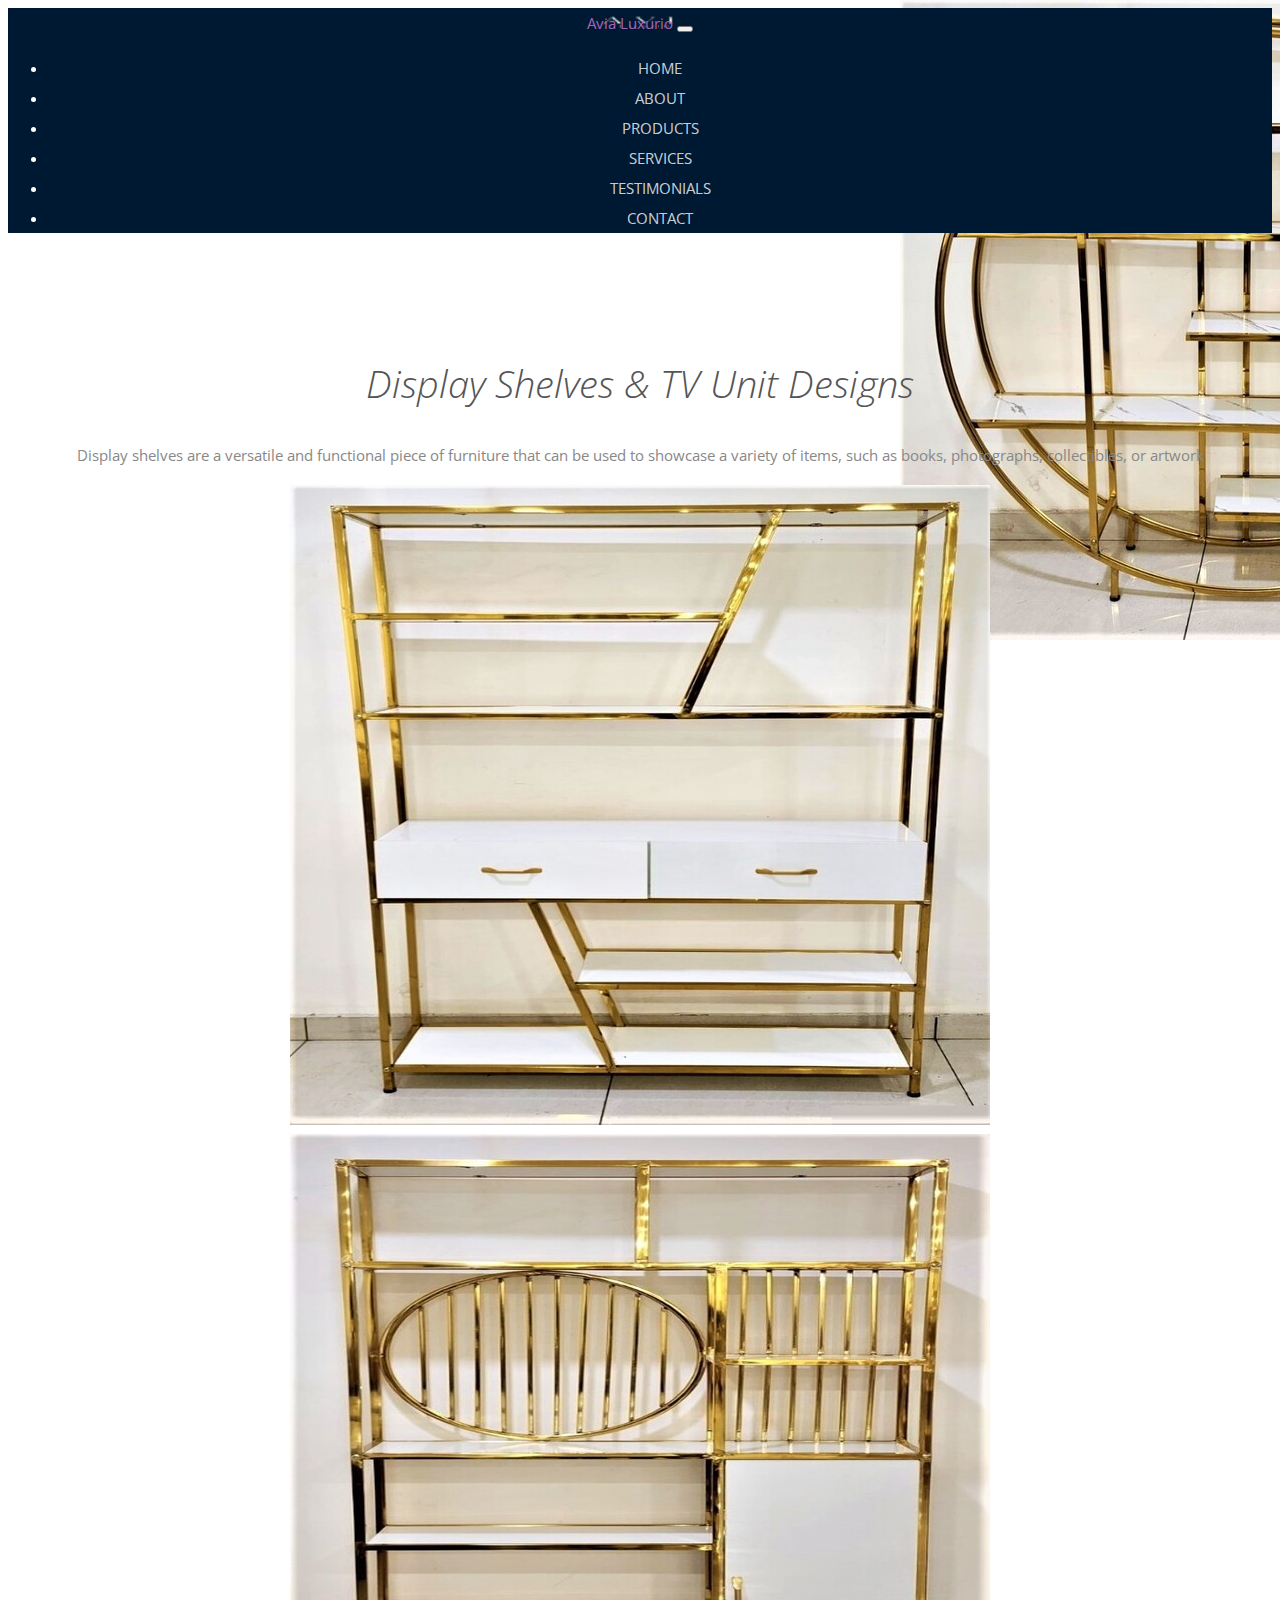
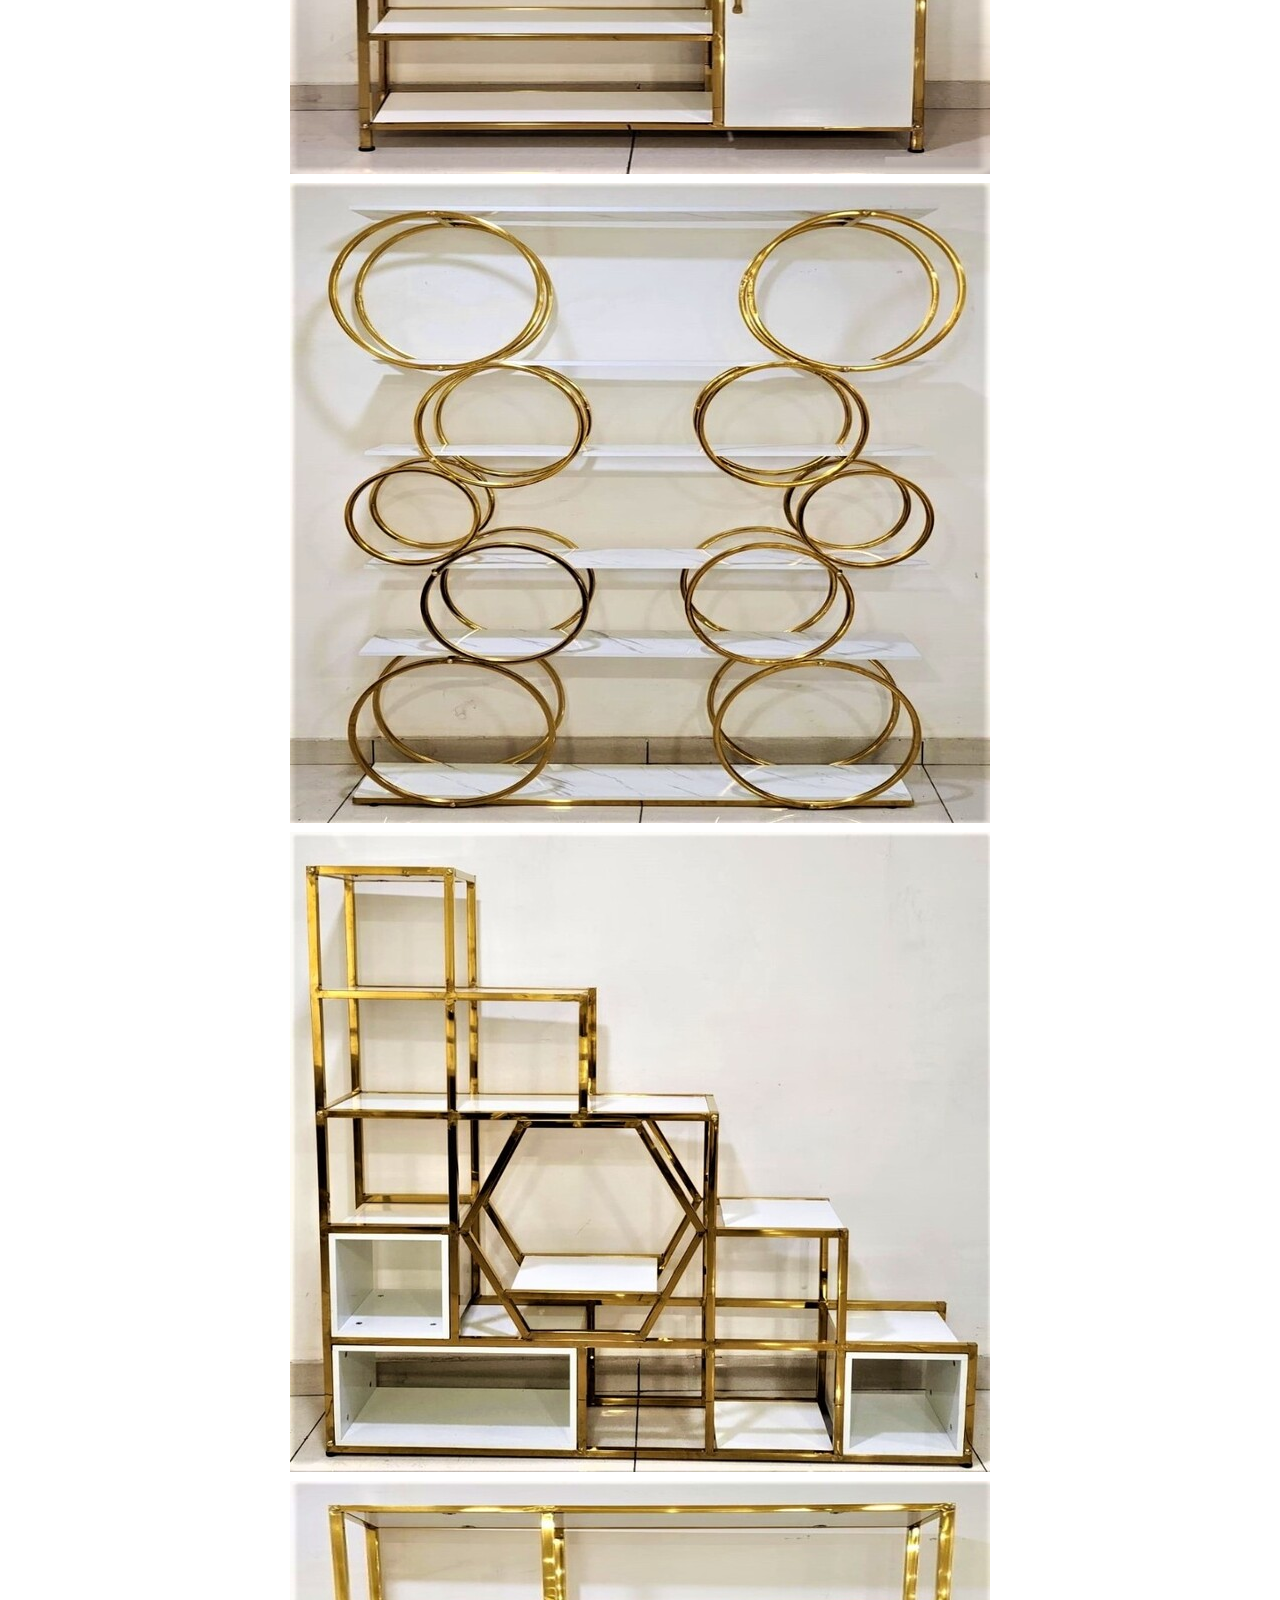
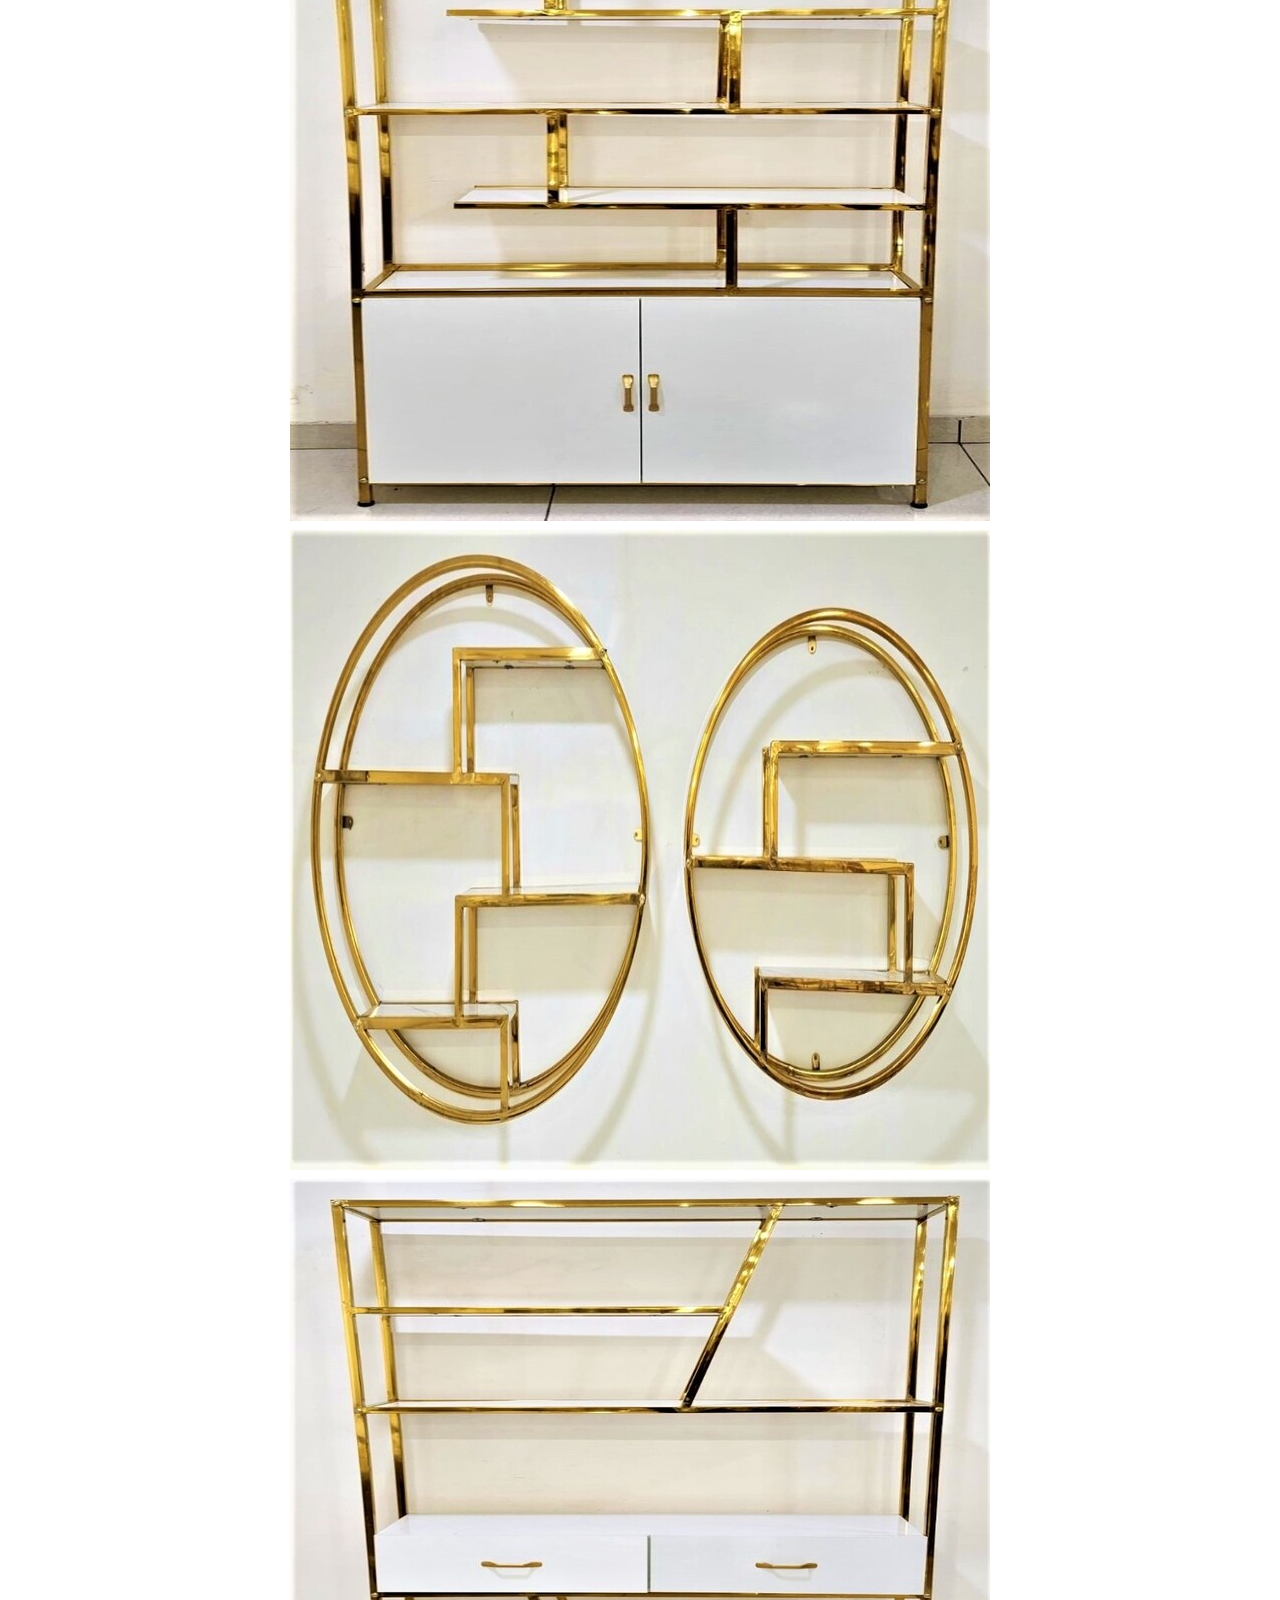
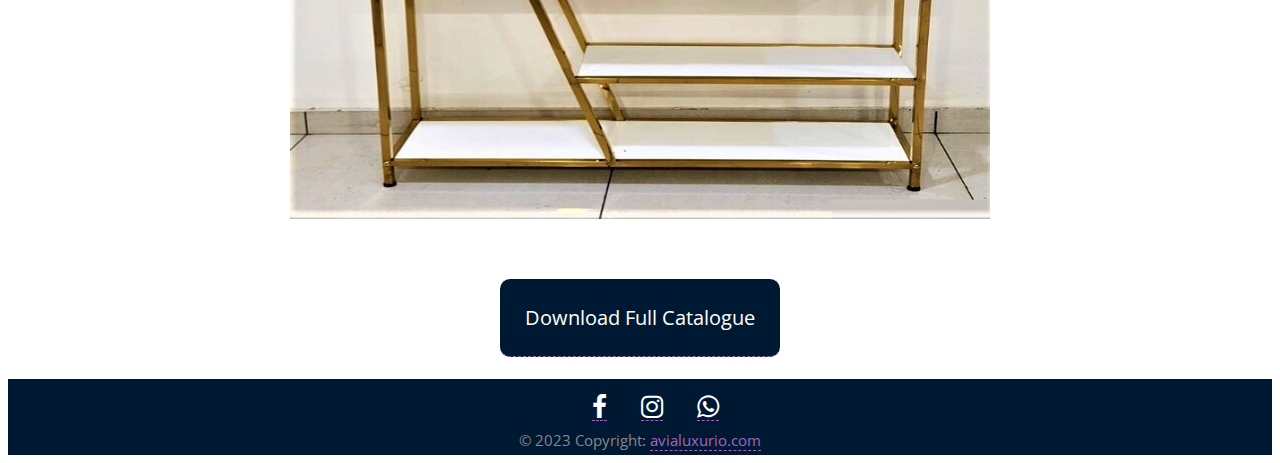
<file: service4.html>
<!doctype html>
<html lang="en">

    <head>

		<!-- Required meta tags -->
        <meta charset="utf-8">
        <meta name="viewport" content="width=device-width, initial-scale=1, shrink-to-fit=no">
        
        <title>Avia Luxurio</title>

        <!-- CSS -->
        <link rel="stylesheet" href="https://fonts.googleapis.com/css?family=Open+Sans:300,300i,400,600">
		<link rel="stylesheet" href="https://stackpath.bootstrapcdn.com/bootstrap/4.2.1/css/bootstrap.min.css" integrity="sha384-GJzZqFGwb1QTTN6wy59ffF1BuGJpLSa9DkKMp0DgiMDm4iYMj70gZWKYbI706tWS" crossorigin="anonymous">
        <link rel="stylesheet" href="https://use.fontawesome.com/releases/v5.7.0/css/all.css" integrity="sha384-lZN37f5QGtY3VHgisS14W3ExzMWZxybE1SJSEsQp9S+oqd12jhcu+A56Ebc1zFSJ" crossorigin="anonymous">
        <link rel="stylesheet" href="assets/css/animate.css">
        <link rel="stylesheet" href="assets/css/style.css">
        <link rel="stylesheet" href="assets/css/media-queries.css">
        <link rel="stylesheet" href="assets/css/carousel.css">
		<link rel="stylesheet" href="https://cdnjs.cloudflare.com/ajax/libs/font-awesome/4.7.0/css/font-awesome.min.css">

        <!-- Favicon and touch icons -->
        <!-- <link rel="shortcut icon" href="assets/ico/favicon.png"> -->
        <link rel="apple-touch-icon-precomposed" sizes="144x144" href="assets/ico/apple-touch-icon-144-precomposed.png">
        <link rel="apple-touch-icon-precomposed" sizes="114x114" href="assets/ico/apple-touch-icon-114-precomposed.png">
        <link rel="apple-touch-icon-precomposed" sizes="72x72" href="assets/ico/apple-touch-icon-72-precomposed.png">
        <link rel="apple-touch-icon-precomposed" href="assets/ico/apple-touch-icon-57-precomposed.png">

    </head>

    <body>

		<!-- Top menu -->
		<nav class="navbar navbar-dark fixed-top navbar-expand-md">
			<div class="container">
				<a class="navbar-brand" href="index.html">Avia Luxurio</a>
			    <button class="navbar-toggler" type="button" data-toggle="collapse" data-target="#navbarNav" aria-controls="navbarNav" aria-expanded="false" aria-label="Toggle navigation">
			        <span class="navbar-toggler-icon"></span>
			    </button>
			    <div class="collapse navbar-collapse" id="navbarNav">
			        <ul class="navbar-nav ml-auto">
						<li class="nav-item">
							<a class="nav-link " href="index.html">Home</a>
						</li>
						<li class="nav-item">
							<a class="nav-link " href="index.html#about-sec">About</a>
						</li>
						<li class="nav-item">
							<a class="nav-link " href="index.html#product-sec">Products</a>
						</li>
						<li class="nav-item">
							<a class="nav-link " href="index.html#service-sec">Services</a>
						</li>
						<li class="nav-item">
							<a class="nav-link " href="index.html#testim-sec">Testimonials</a>
						</li>
						<li class="nav-item">
							<a class="nav-link " href="index.html#contact-sec">Contact</a>
						</li>
					</ul>
			    </div>
		    </div>
		</nav>

       
        
		
        <div class="top-content">

			<div class="prodtitle">
				<h2>Display Shelves & TV Unit Designs</h2>
				<p>Display shelves are a versatile and functional piece of furniture that can be used to showcase a variety of items, such as books, photographs, collectibles, or artwork</p>
			</div>




        	<div class="container-fluid">
        		<div id="carousel-example" class="carousel slide" data-ride="carousel">
        			<div class="carousel-inner row w-100 mx-auto" role="listbox">
            			<div class="carousel-item col-12 col-sm-6 col-md-4 col-lg-3 active">
							<img src="assets/img/backgrounds/33.jpg" class="img-fluid mx-auto d-block" alt="img33">
						</div>
						<div class="carousel-item col-12 col-sm-6 col-md-4 col-lg-3">
							<img src="assets/img/backgrounds/34.jpg" class="img-fluid mx-auto d-block" alt="img34">
						</div>
						<div class="carousel-item col-12 col-sm-6 col-md-4 col-lg-3">
							<img src="assets/img/backgrounds/27.jpg" class="img-fluid mx-auto d-block" alt="img27">
						</div>
						<div class="carousel-item col-12 col-sm-6 col-md-4 col-lg-3">
							<img src="assets/img/backgrounds/28.jpg" class="img-fluid mx-auto d-block" alt="img28">
						</div>
						<div class="carousel-item col-12 col-sm-6 col-md-4 col-lg-3">
							<img src="assets/img/backgrounds/29.jpg" class="img-fluid mx-auto d-block" alt="img29">
						</div>
						<div class="carousel-item col-12 col-sm-6 col-md-4 col-lg-3">
							<img src="assets/img/backgrounds/30.jpg" class="img-fluid mx-auto d-block" alt="img30">
						</div>
						<div class="carousel-item col-12 col-sm-6 col-md-4 col-lg-3">
							<img src="assets/img/backgrounds/31.jpg" class="img-fluid mx-auto d-block" alt="img31">
						</div>
						<div class="carousel-item col-12 col-sm-6 col-md-4 col-lg-3">
							<img src="assets/img/backgrounds/32.jpg" class="img-fluid mx-auto d-block" alt="img32">
						</div>
        			</div>
        			<a class="carousel-control-prev" href="#carousel-example" role="button" data-slide="prev">
						<span class="carousel-control-prev-icon" aria-hidden="true"></span>
						<span class="sr-only">Previous</span>
					</a>
					<a class="carousel-control-next" href="#carousel-example" role="button" data-slide="next">
						<span class="carousel-control-next-icon" aria-hidden="true"></span>
						<span class="sr-only">Next</span>
					</a>
        		</div>
        	</div>

			<div style=" margin-top: 75px;">
				<a href="#pdf" style="background-color: #001933;
				color: white;
				text-decoration: none;
				padding: 25px 25px;
				border-radius: 10px;
				font-size: 20px;">Download Full Catalogue</a>
			</div>
        </div>






		<footer class="text-center text-lg-start" style="background-color: #001933; padding: 0px; margin-top: 45px;">
			<div class=" d-flex justify-content-center">
	
				<a href="" class='fa fa-facebook'
					style='font-size: 26px; color: white; margin-left: 30px;margin-top:15px'></a>
	
				<a href=" https://instagram.com/ishaanaainteriors?igshid=YmMyMTA2M2Y=" class='fa fa-instagram'
					style='font-size: 26px; color: white; margin-left: 30px;margin-top:15px'></a>
	
				<a href="https://wa.me/919026566666" class='fa fa-whatsapp'
					style='font-size: 26px; color: white; margin-left: 30px;margin-top:15px'></a>
	
	
	
				<!-- Copyright -->
				<div class="text-center text-white p-3" style="background-color: 61616;">
					© 2023 Copyright:
					<a class="text-white" href="index.html">avialuxurio.com</a>
				</div>
				<!-- Copyright -->
		</footer>



        <!-- Javascript -->
		<script src="assets/js/jquery-3.3.1.min.js"></script>
		<script src="assets/js/jquery-migrate-3.0.0.min.js"></script>
		<script src="https://cdnjs.cloudflare.com/ajax/libs/popper.js/1.14.6/umd/popper.min.js" integrity="sha384-wHAiFfRlMFy6i5SRaxvfOCifBUQy1xHdJ/yoi7FRNXMRBu5WHdZYu1hA6ZOblgut" crossorigin="anonymous"></script>
		<script src="https://stackpath.bootstrapcdn.com/bootstrap/4.2.1/js/bootstrap.min.js" integrity="sha384-B0UglyR+jN6CkvvICOB2joaf5I4l3gm9GU6Hc1og6Ls7i6U/mkkaduKaBhlAXv9k" crossorigin="anonymous"></script>
        <script src="assets/js/jquery.backstretch.min.js"></script>
        <script src="assets/js/wow.min.js"></script>
        <script src="assets/js/scripts.js"></script>

    </body>

</html>
</file>
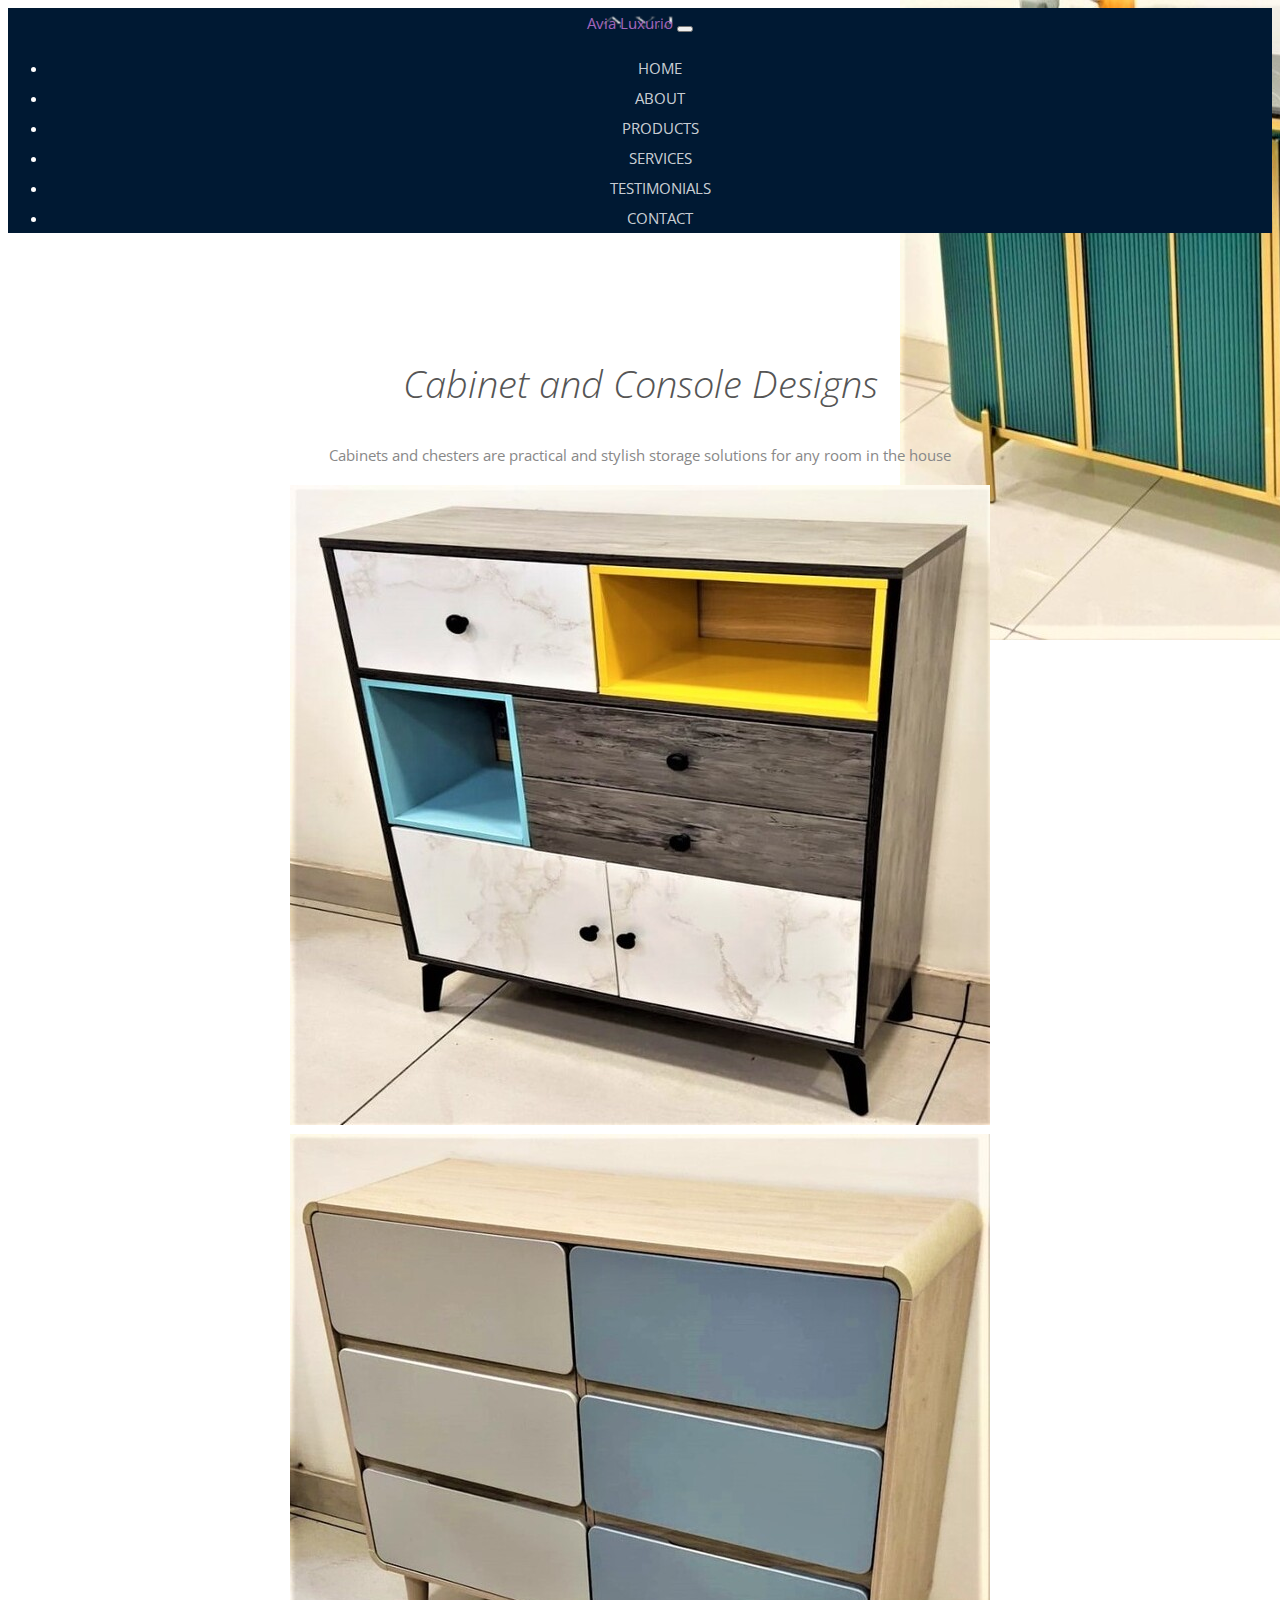
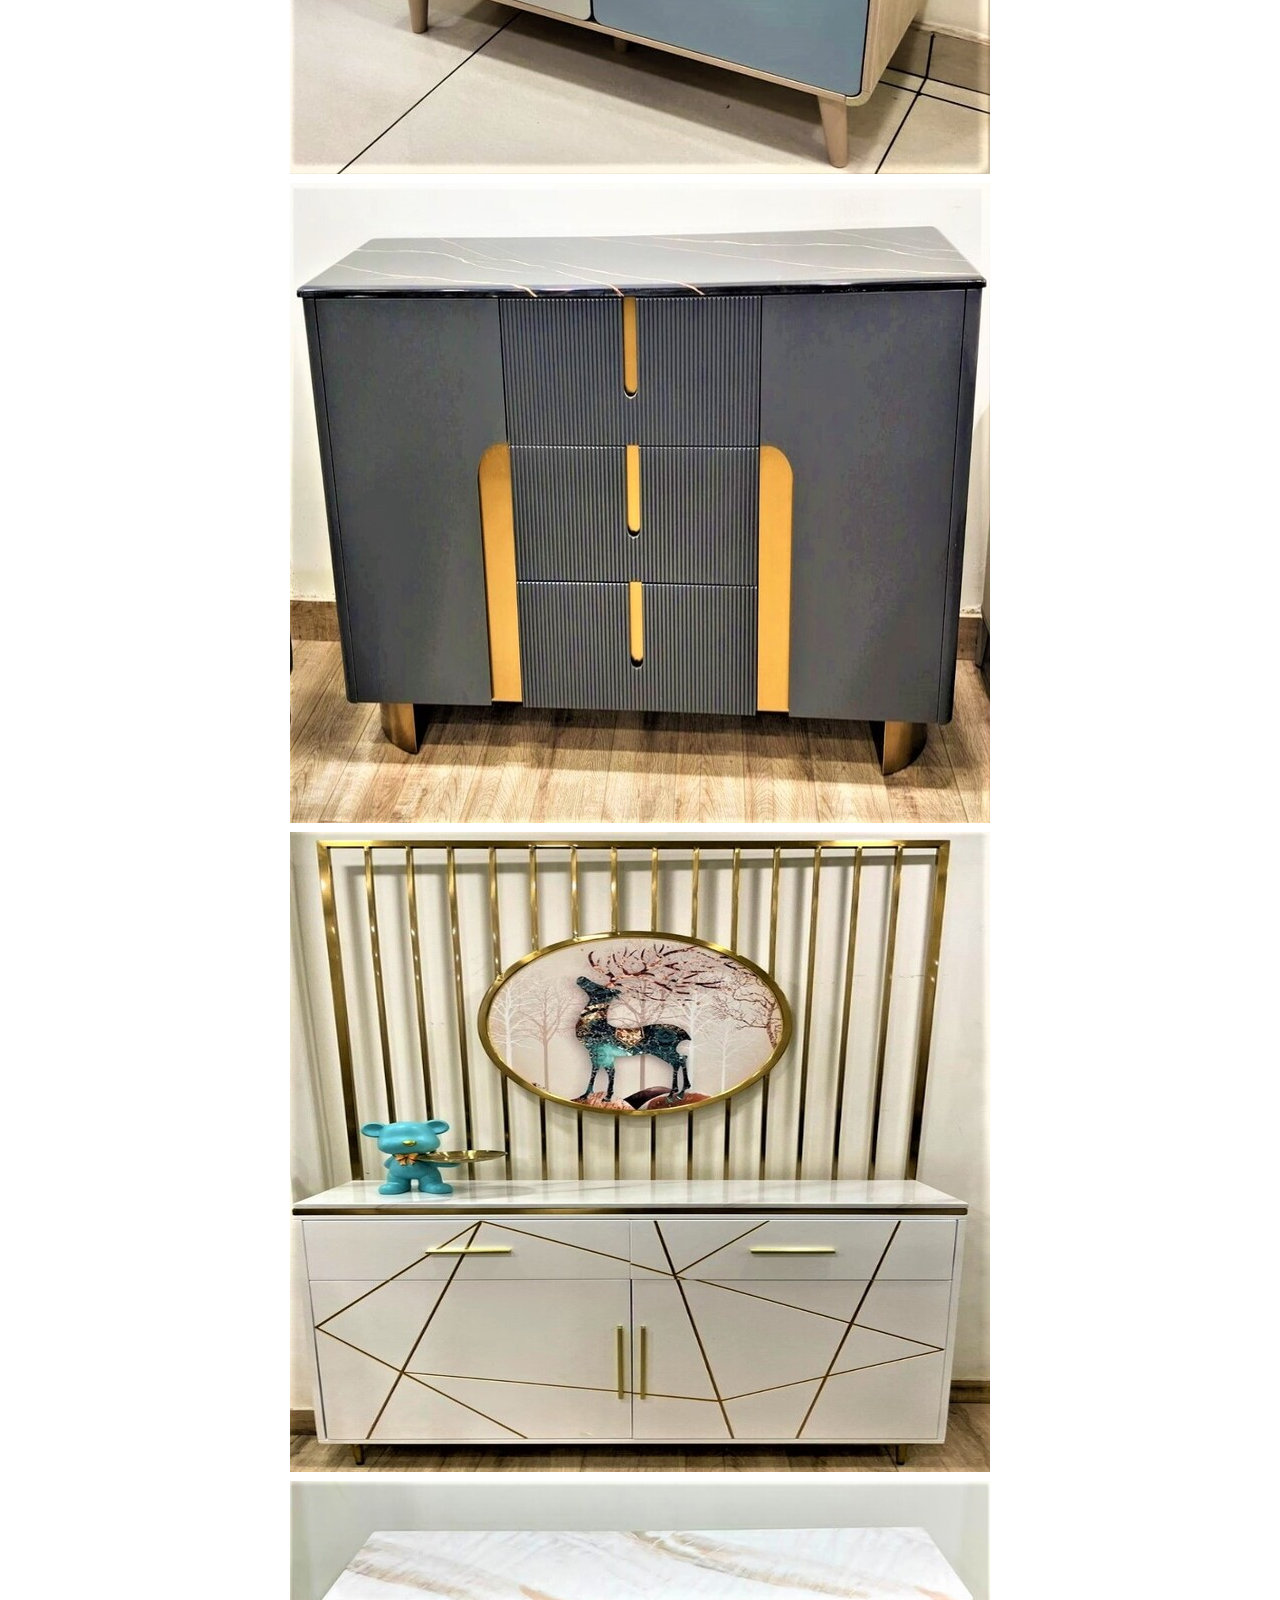
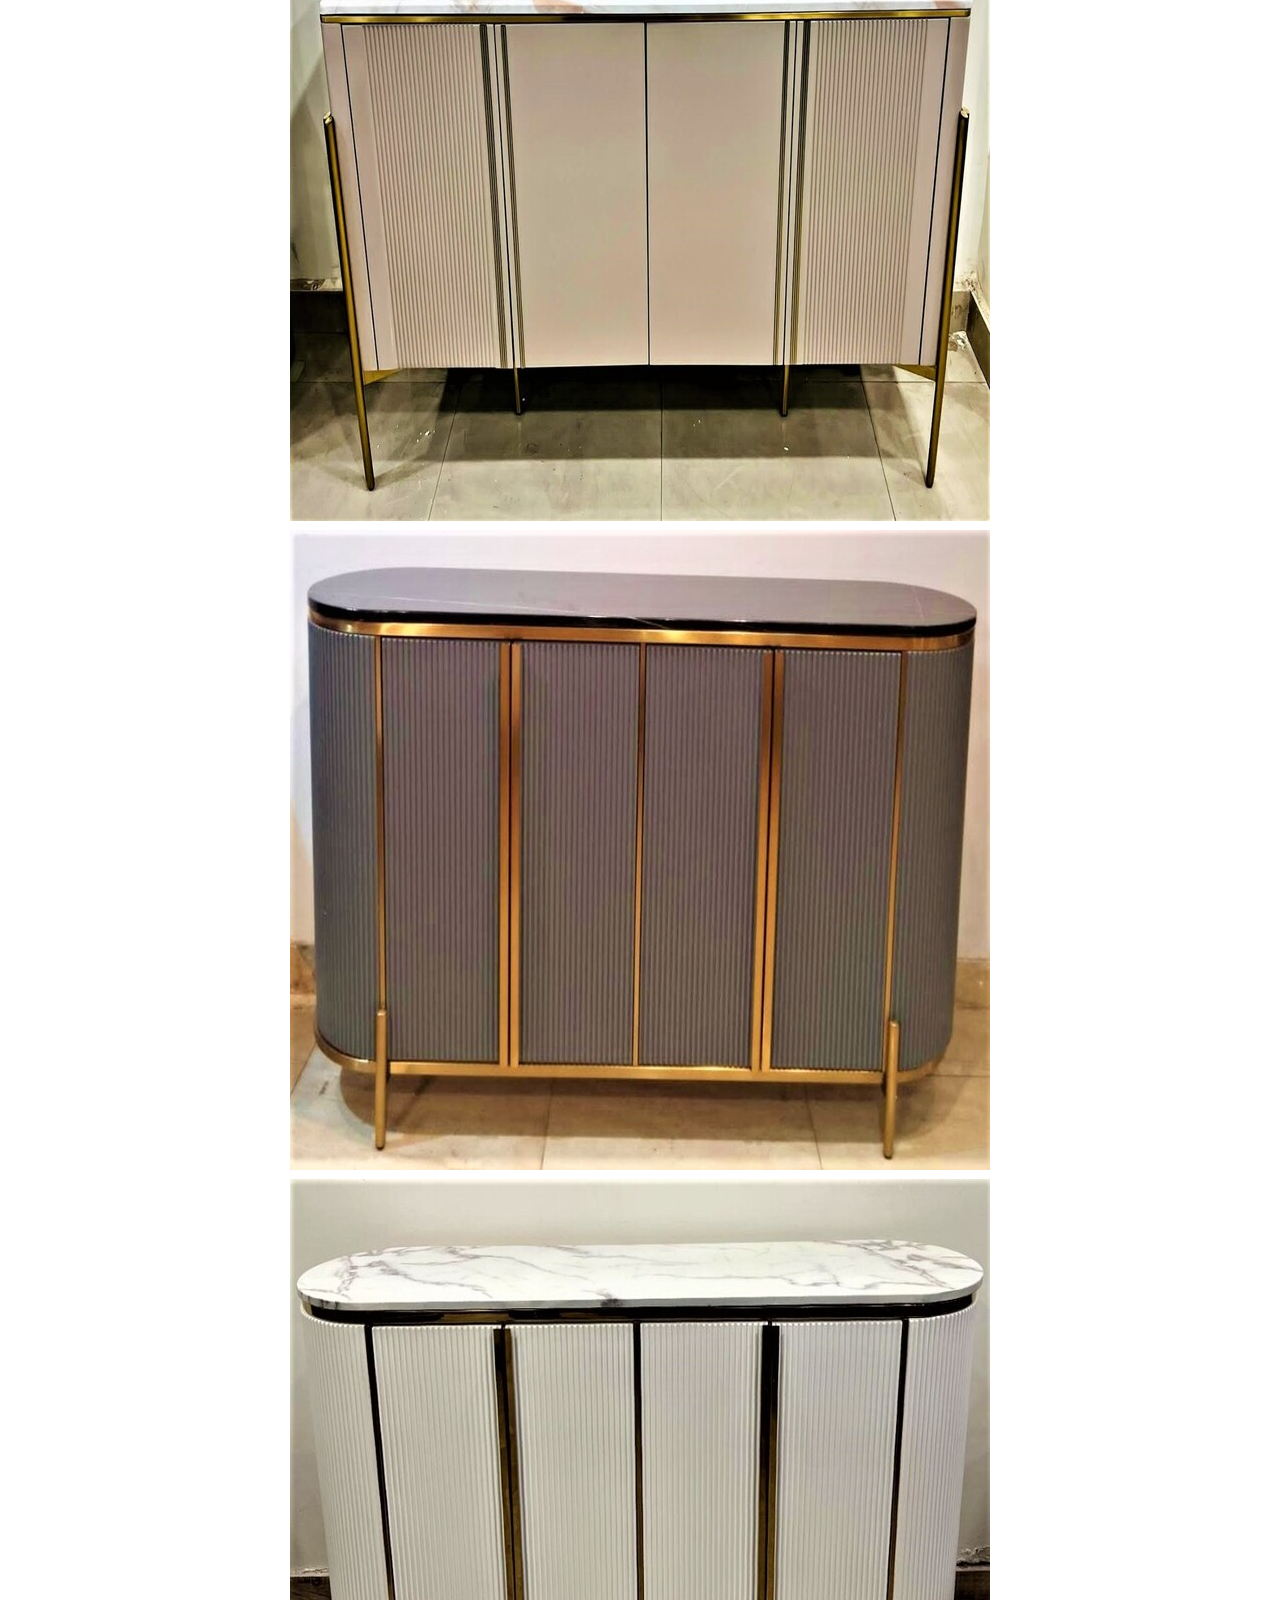
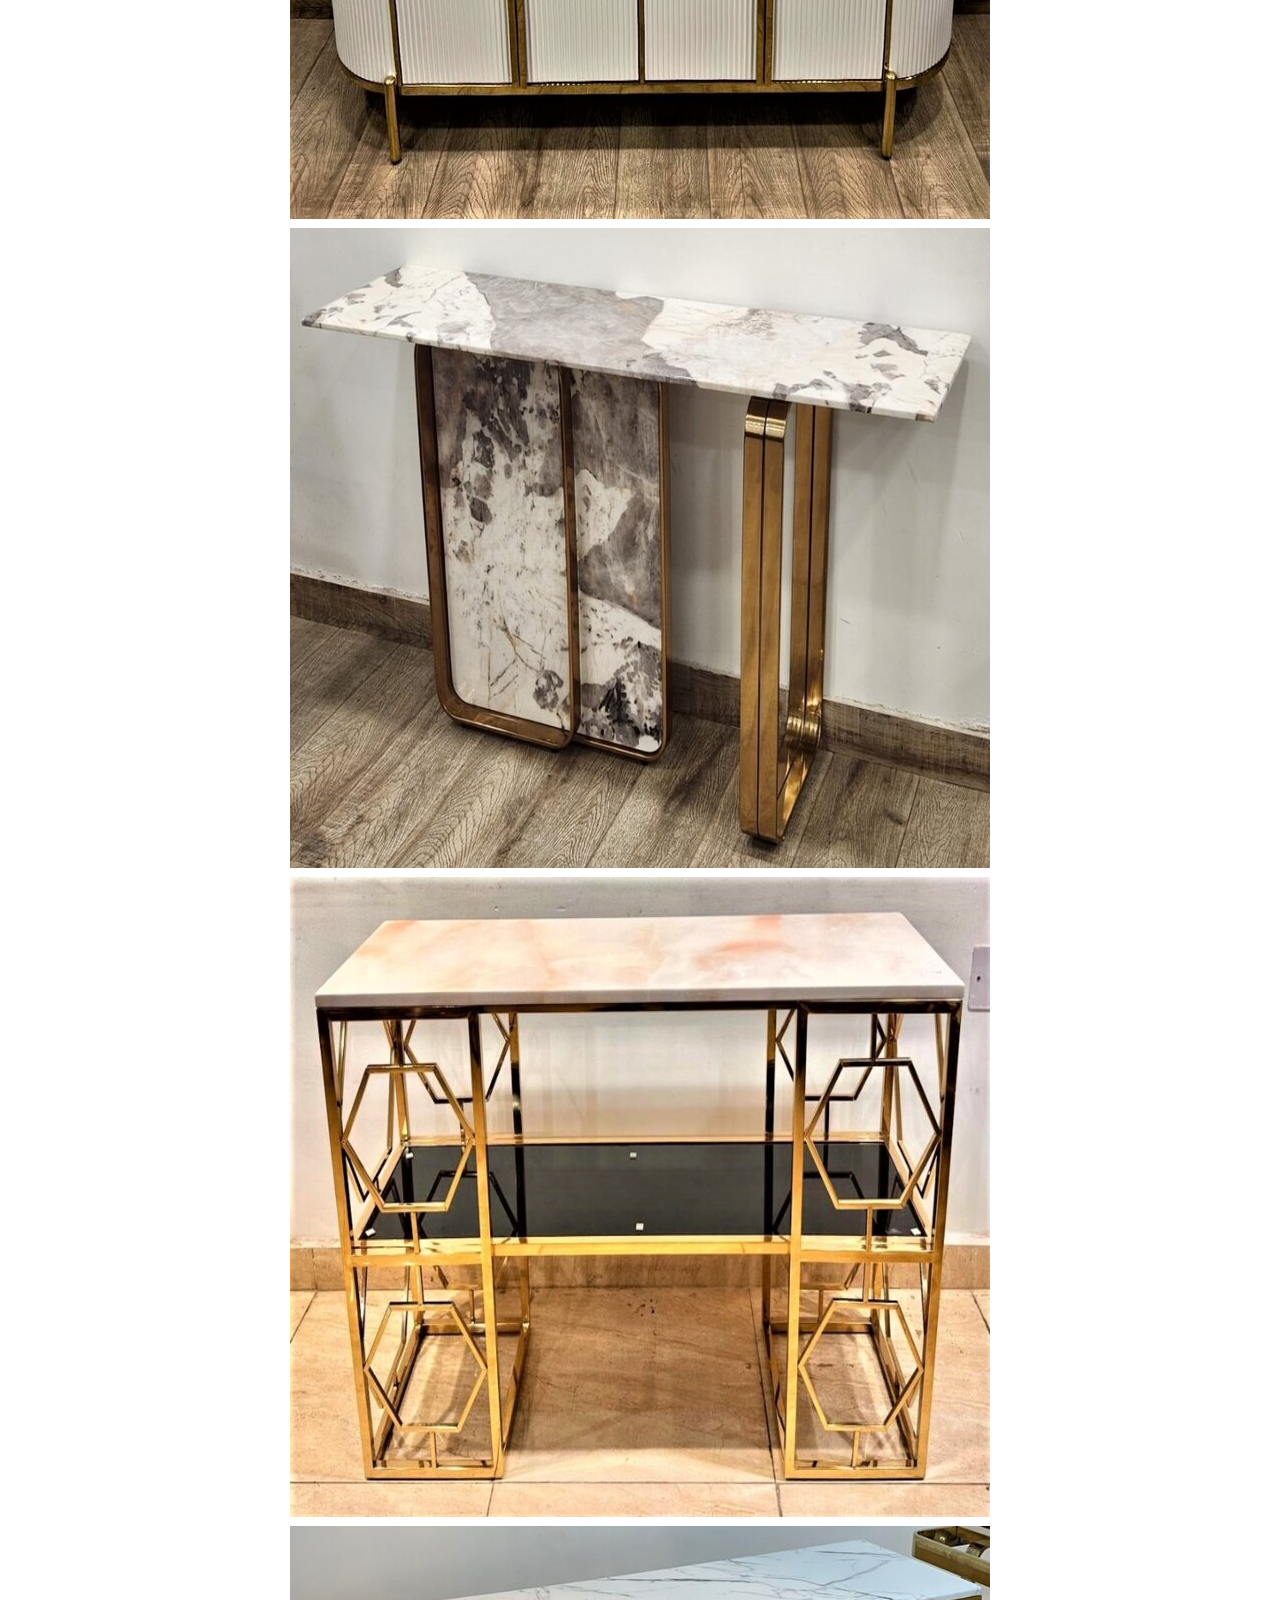
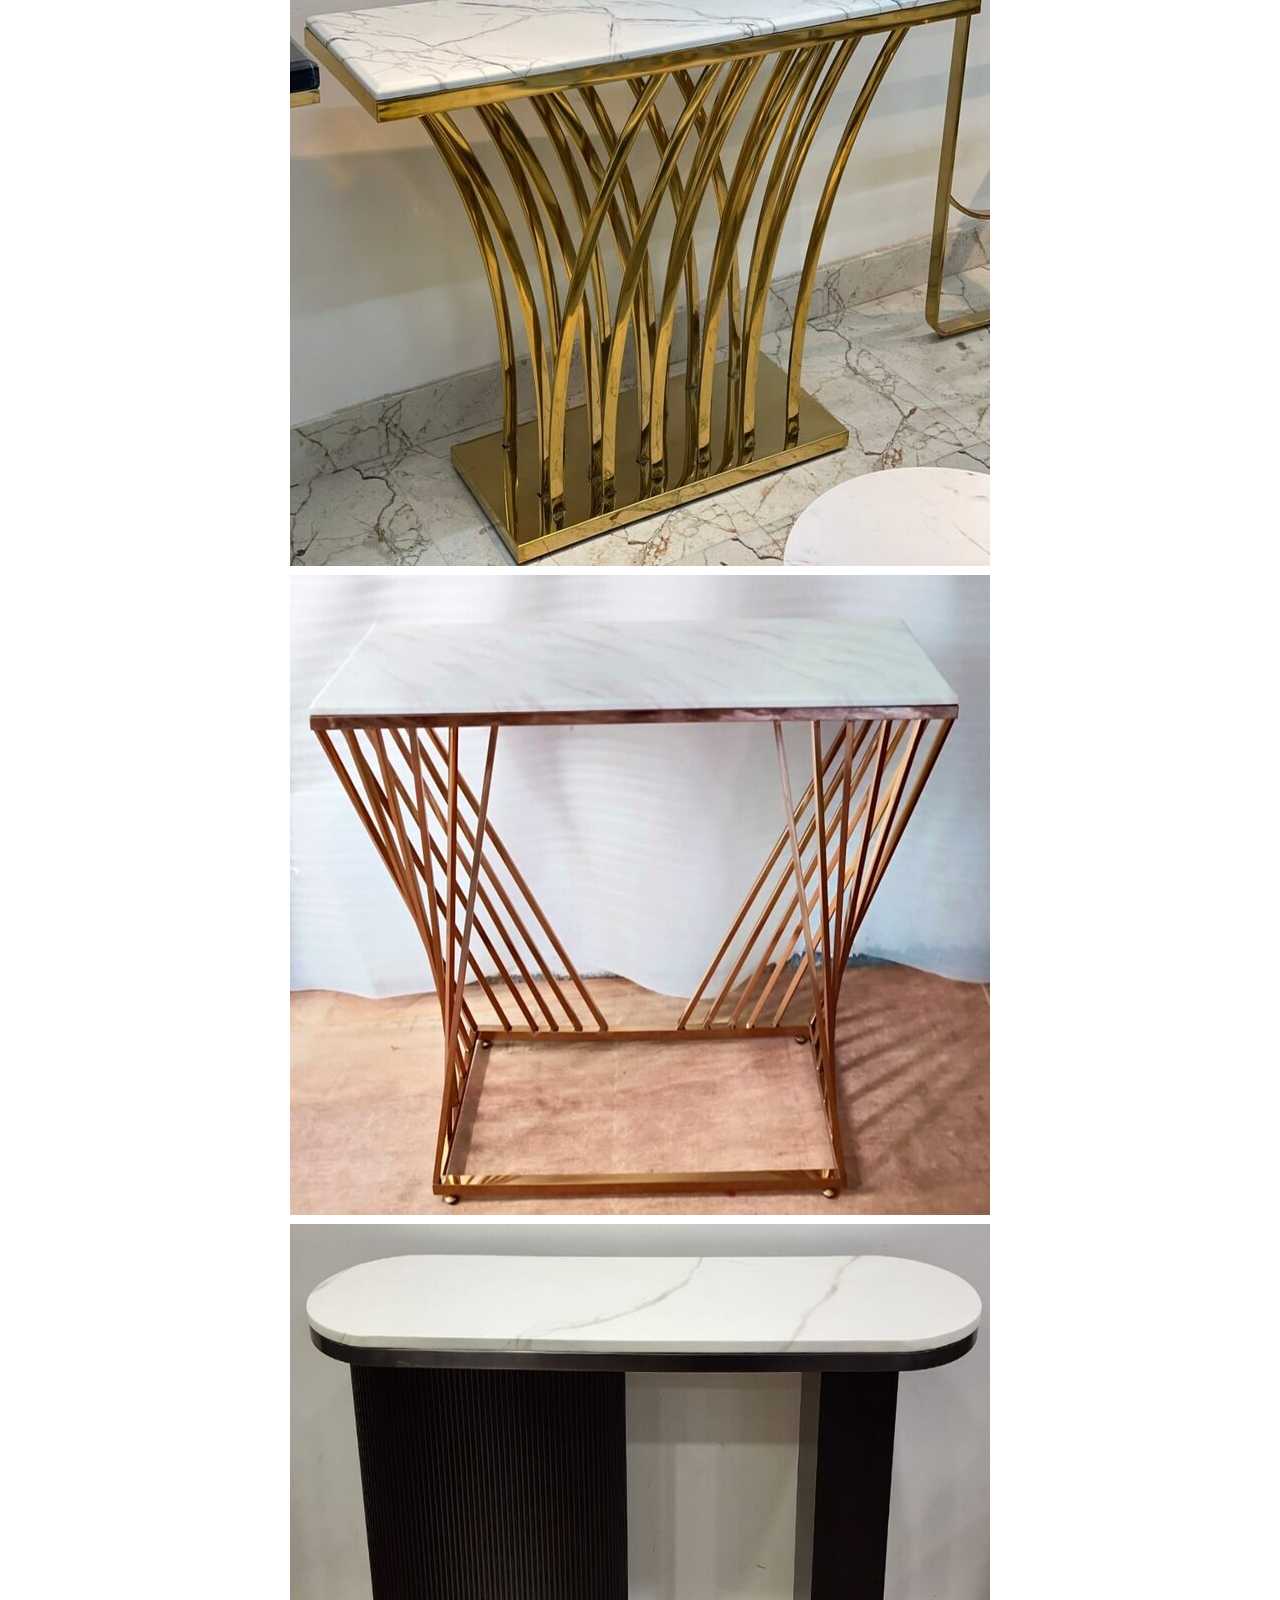
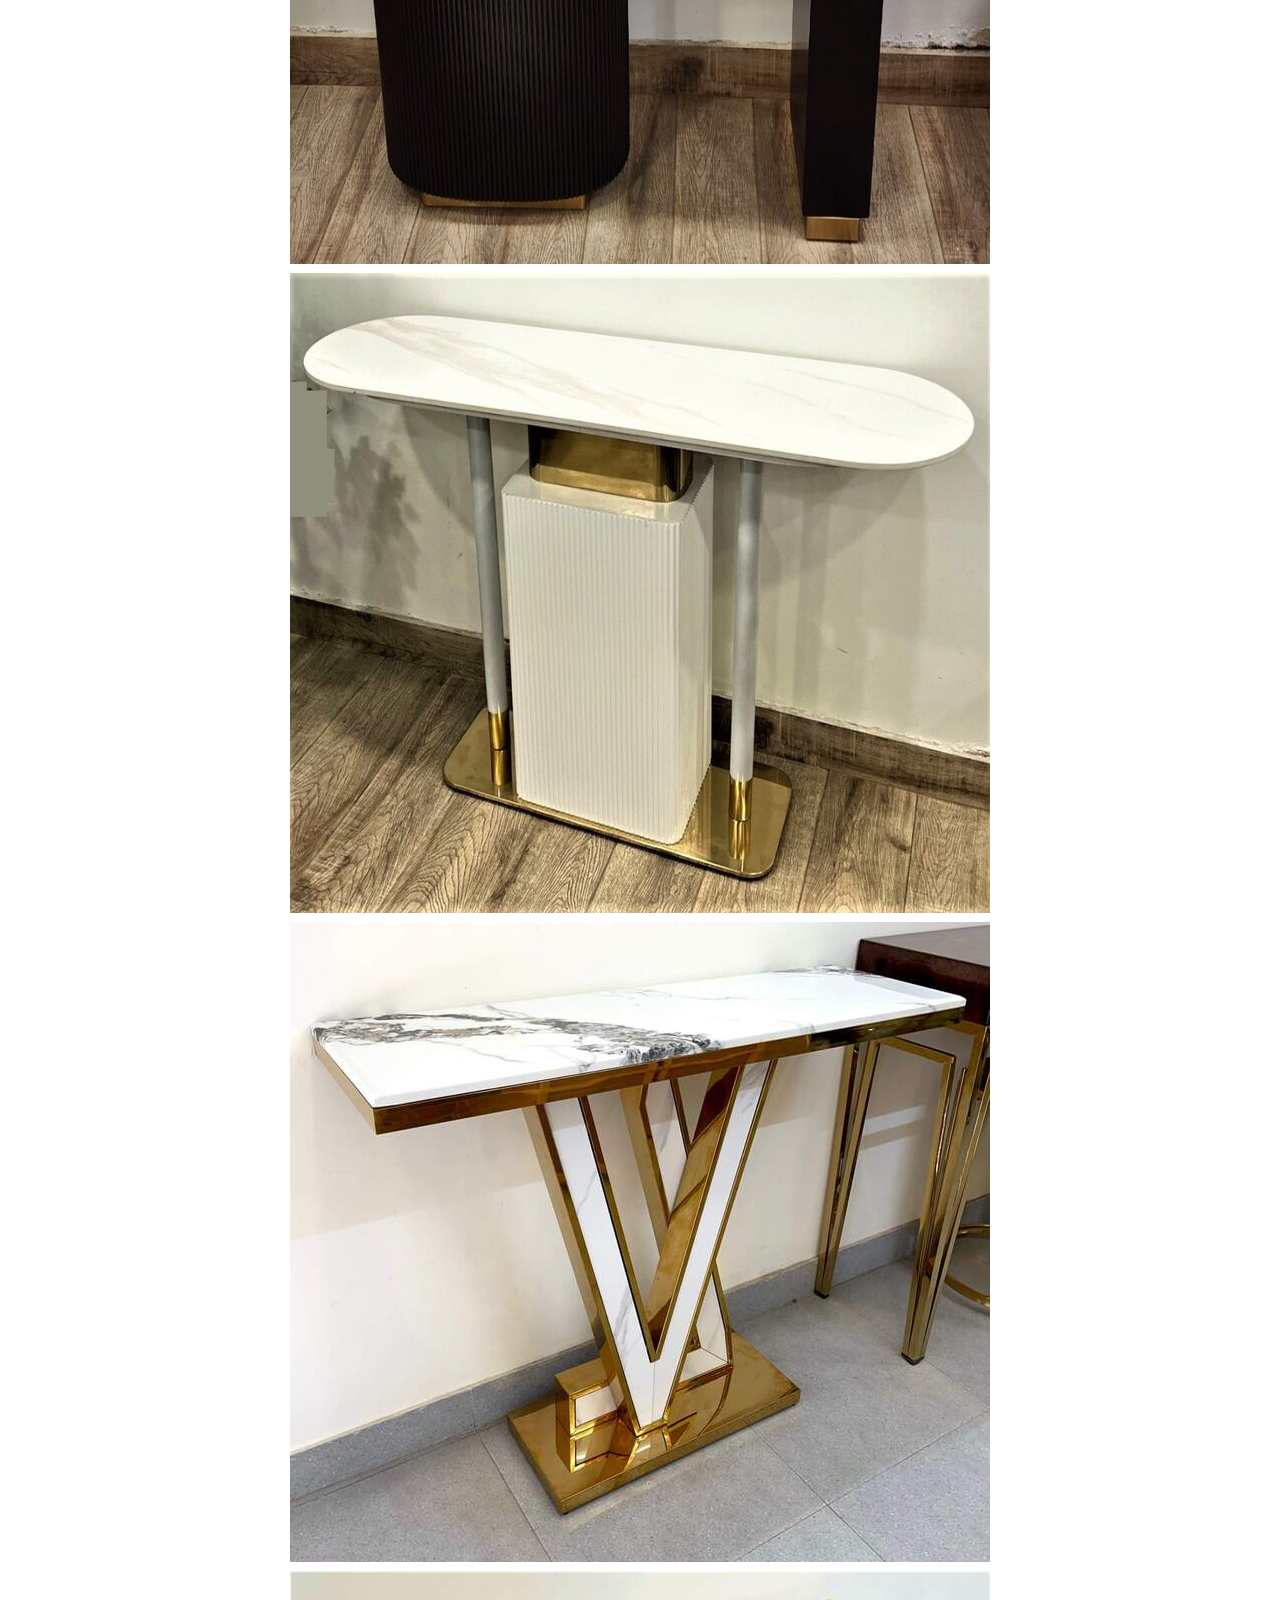
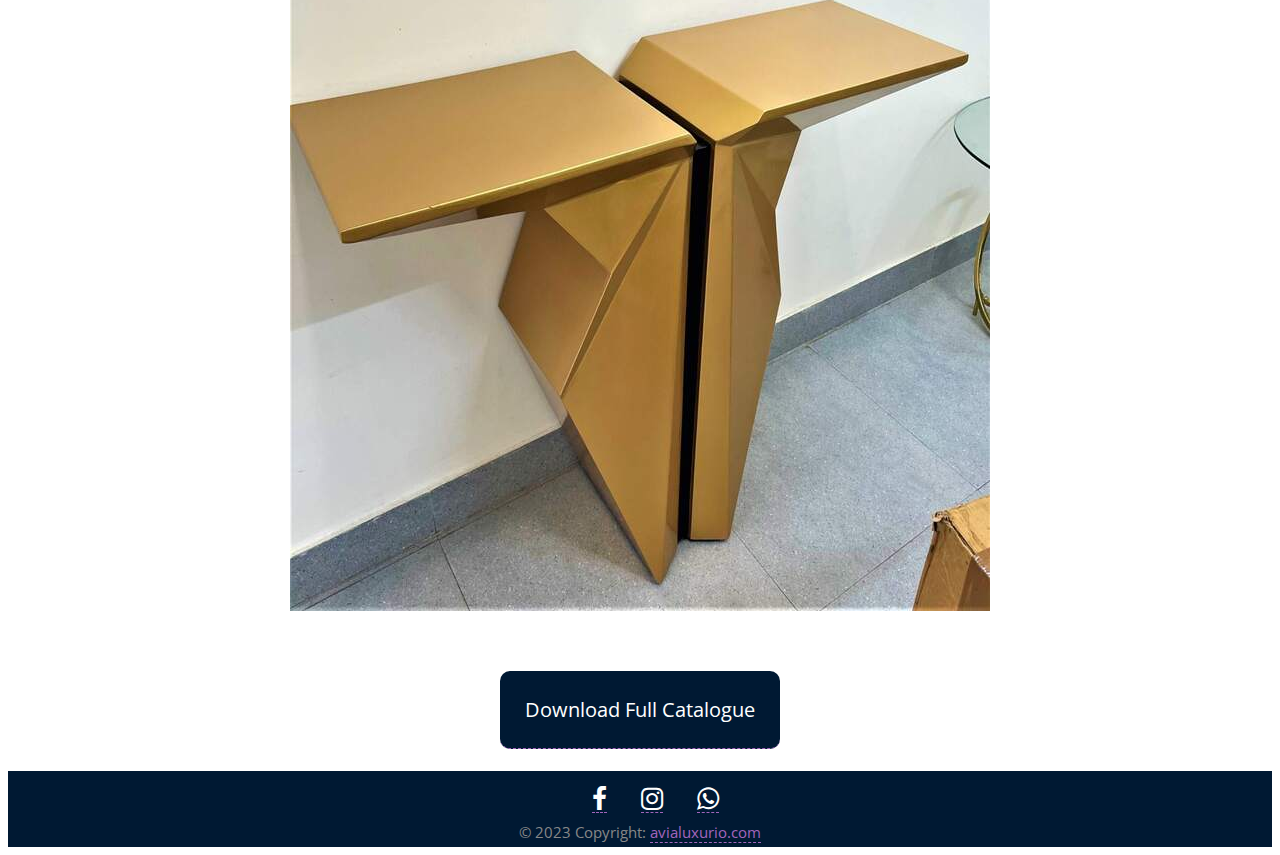
<file: service5.html>
<!doctype html>
<html lang="en">

    <head>

		<!-- Required meta tags -->
        <meta charset="utf-8">
        <meta name="viewport" content="width=device-width, initial-scale=1, shrink-to-fit=no">
        
        <title>Avia Luxurio</title>

        <!-- CSS -->
        <link rel="stylesheet" href="https://fonts.googleapis.com/css?family=Open+Sans:300,300i,400,600">
		<link rel="stylesheet" href="https://stackpath.bootstrapcdn.com/bootstrap/4.2.1/css/bootstrap.min.css" integrity="sha384-GJzZqFGwb1QTTN6wy59ffF1BuGJpLSa9DkKMp0DgiMDm4iYMj70gZWKYbI706tWS" crossorigin="anonymous">
        <link rel="stylesheet" href="https://use.fontawesome.com/releases/v5.7.0/css/all.css" integrity="sha384-lZN37f5QGtY3VHgisS14W3ExzMWZxybE1SJSEsQp9S+oqd12jhcu+A56Ebc1zFSJ" crossorigin="anonymous">
        <link rel="stylesheet" href="assets/css/animate.css">
        <link rel="stylesheet" href="assets/css/style.css">
        <link rel="stylesheet" href="assets/css/media-queries.css">
        <link rel="stylesheet" href="assets/css/carousel.css">
		<link rel="stylesheet" href="https://cdnjs.cloudflare.com/ajax/libs/font-awesome/4.7.0/css/font-awesome.min.css">

        <!-- Favicon and touch icons -->
        <!-- <link rel="shortcut icon" href="assets/ico/favicon.png"> -->
        <link rel="apple-touch-icon-precomposed" sizes="144x144" href="assets/ico/apple-touch-icon-144-precomposed.png">
        <link rel="apple-touch-icon-precomposed" sizes="114x114" href="assets/ico/apple-touch-icon-114-precomposed.png">
        <link rel="apple-touch-icon-precomposed" sizes="72x72" href="assets/ico/apple-touch-icon-72-precomposed.png">
        <link rel="apple-touch-icon-precomposed" href="assets/ico/apple-touch-icon-57-precomposed.png">

    </head>

    <body>

		<!-- Top menu -->
		<nav class="navbar navbar-dark fixed-top navbar-expand-md">
			<div class="container">
				<a class="navbar-brand" href="index.html">Avia Luxurio</a>
			    <button class="navbar-toggler" type="button" data-toggle="collapse" data-target="#navbarNav" aria-controls="navbarNav" aria-expanded="false" aria-label="Toggle navigation">
			        <span class="navbar-toggler-icon"></span>
			    </button>
			    <div class="collapse navbar-collapse" id="navbarNav">
					<ul class="navbar-nav ml-auto">
						<li class="nav-item">
							<a class="nav-link " href="index.html">Home</a>
						</li>
						<li class="nav-item">
							<a class="nav-link " href="index.html#about-sec">About</a>
						</li>
						<li class="nav-item">
							<a class="nav-link " href="index.html#product-sec">Products</a>
						</li>
						<li class="nav-item">
							<a class="nav-link " href="index.html#service-sec">Services</a>
						</li>
						<li class="nav-item">
							<a class="nav-link " href="index.html#testim-sec">Testimonials</a>
						</li>
						<li class="nav-item">
							<a class="nav-link " href="index.html#contact-sec">Contact</a>
						</li>
					</ul>
			    </div>
		    </div>
		</nav>

       
       

		<div class="top-content">

			<div class="prodtitle">
				<h2>Cabinet and Console Designs</h2>
				<p>Cabinets and chesters are practical and stylish storage solutions for any room in the house</p>
			</div>




        	<div class="container-fluid">
        		<div id="carousel-example" class="carousel slide" data-ride="carousel">
        			<div class="carousel-inner row w-100 mx-auto" role="listbox">
            			<div class="carousel-item col-12 col-sm-6 col-md-4 col-lg-3 active">
							<img src="assets/img/backgrounds/75.jpg" class="img-fluid mx-auto d-block" alt="img75">
						</div>
						<div class="carousel-item col-12 col-sm-6 col-md-4 col-lg-3">
							<img src="assets/img/backgrounds/76.jpg" class="img-fluid mx-auto d-block" alt="img76">
						</div>
						<div class="carousel-item col-12 col-sm-6 col-md-4 col-lg-3">
							<img src="assets/img/backgrounds/77.jpg" class="img-fluid mx-auto d-block" alt="img77">
						</div>
						<div class="carousel-item col-12 col-sm-6 col-md-4 col-lg-3">
							<img src="assets/img/backgrounds/78.jpg" class="img-fluid mx-auto d-block" alt="img78">
						</div>
						<div class="carousel-item col-12 col-sm-6 col-md-4 col-lg-3">
							<img src="assets/img/backgrounds/79.jpg" class="img-fluid mx-auto d-block" alt="img79">
						</div>
						<div class="carousel-item col-12 col-sm-6 col-md-4 col-lg-3">
							<img src="assets/img/backgrounds/80.jpg" class="img-fluid mx-auto d-block" alt="img80">
						</div>
						<div class="carousel-item col-12 col-sm-6 col-md-4 col-lg-3">
							<img src="assets/img/backgrounds/81.jpg" class="img-fluid mx-auto d-block" alt="img81">
						</div>
						<div class="carousel-item col-12 col-sm-6 col-md-4 col-lg-3">
							<img src="assets/img/backgrounds/82.jpg" class="img-fluid mx-auto d-block" alt="img82">
						</div>
                        <div class="carousel-item col-12 col-sm-6 col-md-4 col-lg-3">
							<img src="assets/img/backgrounds/107.jpg" class="img-fluid mx-auto d-block" alt="img107">
						</div>
						<div class="carousel-item col-12 col-sm-6 col-md-4 col-lg-3">
							<img src="assets/img/backgrounds/108.jpg" class="img-fluid mx-auto d-block" alt="img108">
						</div>
						<div class="carousel-item col-12 col-sm-6 col-md-4 col-lg-3">
							<img src="assets/img/backgrounds/109.jpg" class="img-fluid mx-auto d-block" alt="img109">
						</div>
						<div class="carousel-item col-12 col-sm-6 col-md-4 col-lg-3">
							<img src="assets/img/backgrounds/110.jpg" class="img-fluid mx-auto d-block" alt="img110">
						</div>
						<div class="carousel-item col-12 col-sm-6 col-md-4 col-lg-3">
							<img src="assets/img/backgrounds/111.jpg" class="img-fluid mx-auto d-block" alt="img111">
						</div>
						<div class="carousel-item col-12 col-sm-6 col-md-4 col-lg-3">
							<img src="assets/img/backgrounds/112.jpg" class="img-fluid mx-auto d-block" alt="img112">
						</div>
						<div class="carousel-item col-12 col-sm-6 col-md-4 col-lg-3">
							<img src="assets/img/backgrounds/113.jpg" class="img-fluid mx-auto d-block" alt="img113">
						</div>
						<div class="carousel-item col-12 col-sm-6 col-md-4 col-lg-3">
							<img src="assets/img/backgrounds/114.jpg" class="img-fluid mx-auto d-block" alt="img114">
						</div>
        			</div>
        			<a class="carousel-control-prev" href="#carousel-example" role="button" data-slide="prev">
						<span class="carousel-control-prev-icon" aria-hidden="true"></span>
						<span class="sr-only">Previous</span>
					</a>
					<a class="carousel-control-next" href="#carousel-example" role="button" data-slide="next">
						<span class="carousel-control-next-icon" aria-hidden="true"></span>
						<span class="sr-only">Next</span>
					</a>
        		</div>
        	</div>

			<div style=" margin-top: 75px;">
				<a href="#pdf" style="background-color: #001933;
				color: white;
				text-decoration: none;
				padding: 25px 25px;
				border-radius: 10px;
				font-size: 20px;">Download Full Catalogue</a>
			</div>
        </div>
		
	

		<footer class="text-center text-lg-start" style="background-color: #001933; padding: 0px; margin-top: 45px;">
			<div class=" d-flex justify-content-center">
	
				<a href="" class='fa fa-facebook'
					style='font-size: 26px; color: white; margin-left: 30px;margin-top:15px'></a>
	
				<a href=" https://instagram.com/ishaanaainteriors?igshid=YmMyMTA2M2Y=" class='fa fa-instagram'
					style='font-size: 26px; color: white; margin-left: 30px;margin-top:15px'></a>
	
				<a href="https://wa.me/919026566666" class='fa fa-whatsapp'
					style='font-size: 26px; color: white; margin-left: 30px;margin-top:15px'></a>
	
	
	
				<!-- Copyright -->
				<div class="text-center text-white p-3" style="background-color: 61616;">
					© 2023 Copyright:
					<a class="text-white" href="index.html">avialuxurio.com</a>
				</div>
				<!-- Copyright -->
		</footer>



        <!-- Javascript -->
		<script src="assets/js/jquery-3.3.1.min.js"></script>
		<script src="assets/js/jquery-migrate-3.0.0.min.js"></script>
		<script src="https://cdnjs.cloudflare.com/ajax/libs/popper.js/1.14.6/umd/popper.min.js" integrity="sha384-wHAiFfRlMFy6i5SRaxvfOCifBUQy1xHdJ/yoi7FRNXMRBu5WHdZYu1hA6ZOblgut" crossorigin="anonymous"></script>
		<script src="https://stackpath.bootstrapcdn.com/bootstrap/4.2.1/js/bootstrap.min.js" integrity="sha384-B0UglyR+jN6CkvvICOB2joaf5I4l3gm9GU6Hc1og6Ls7i6U/mkkaduKaBhlAXv9k" crossorigin="anonymous"></script>
        <script src="assets/js/jquery.backstretch.min.js"></script>
        <script src="assets/js/wow.min.js"></script>
        <script src="assets/js/scripts.js"></script>

    </body>

</html>
</file>
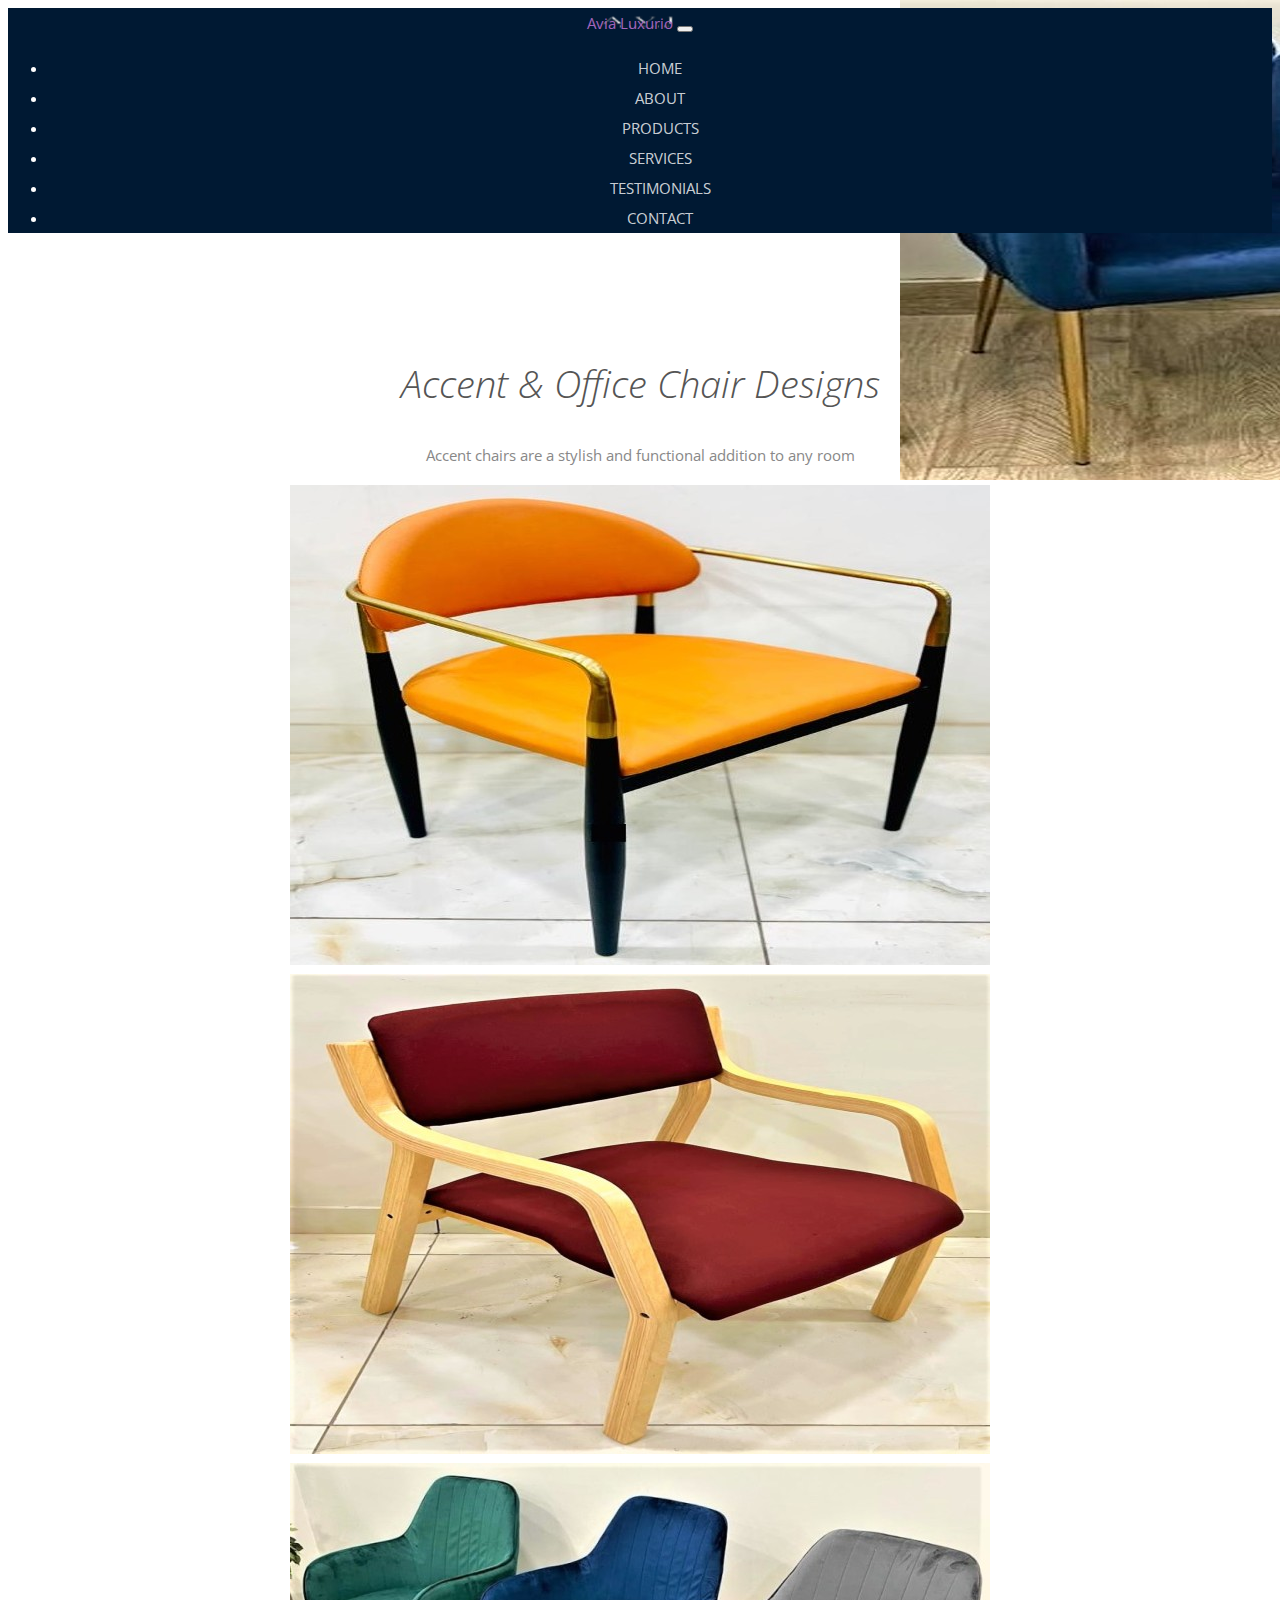
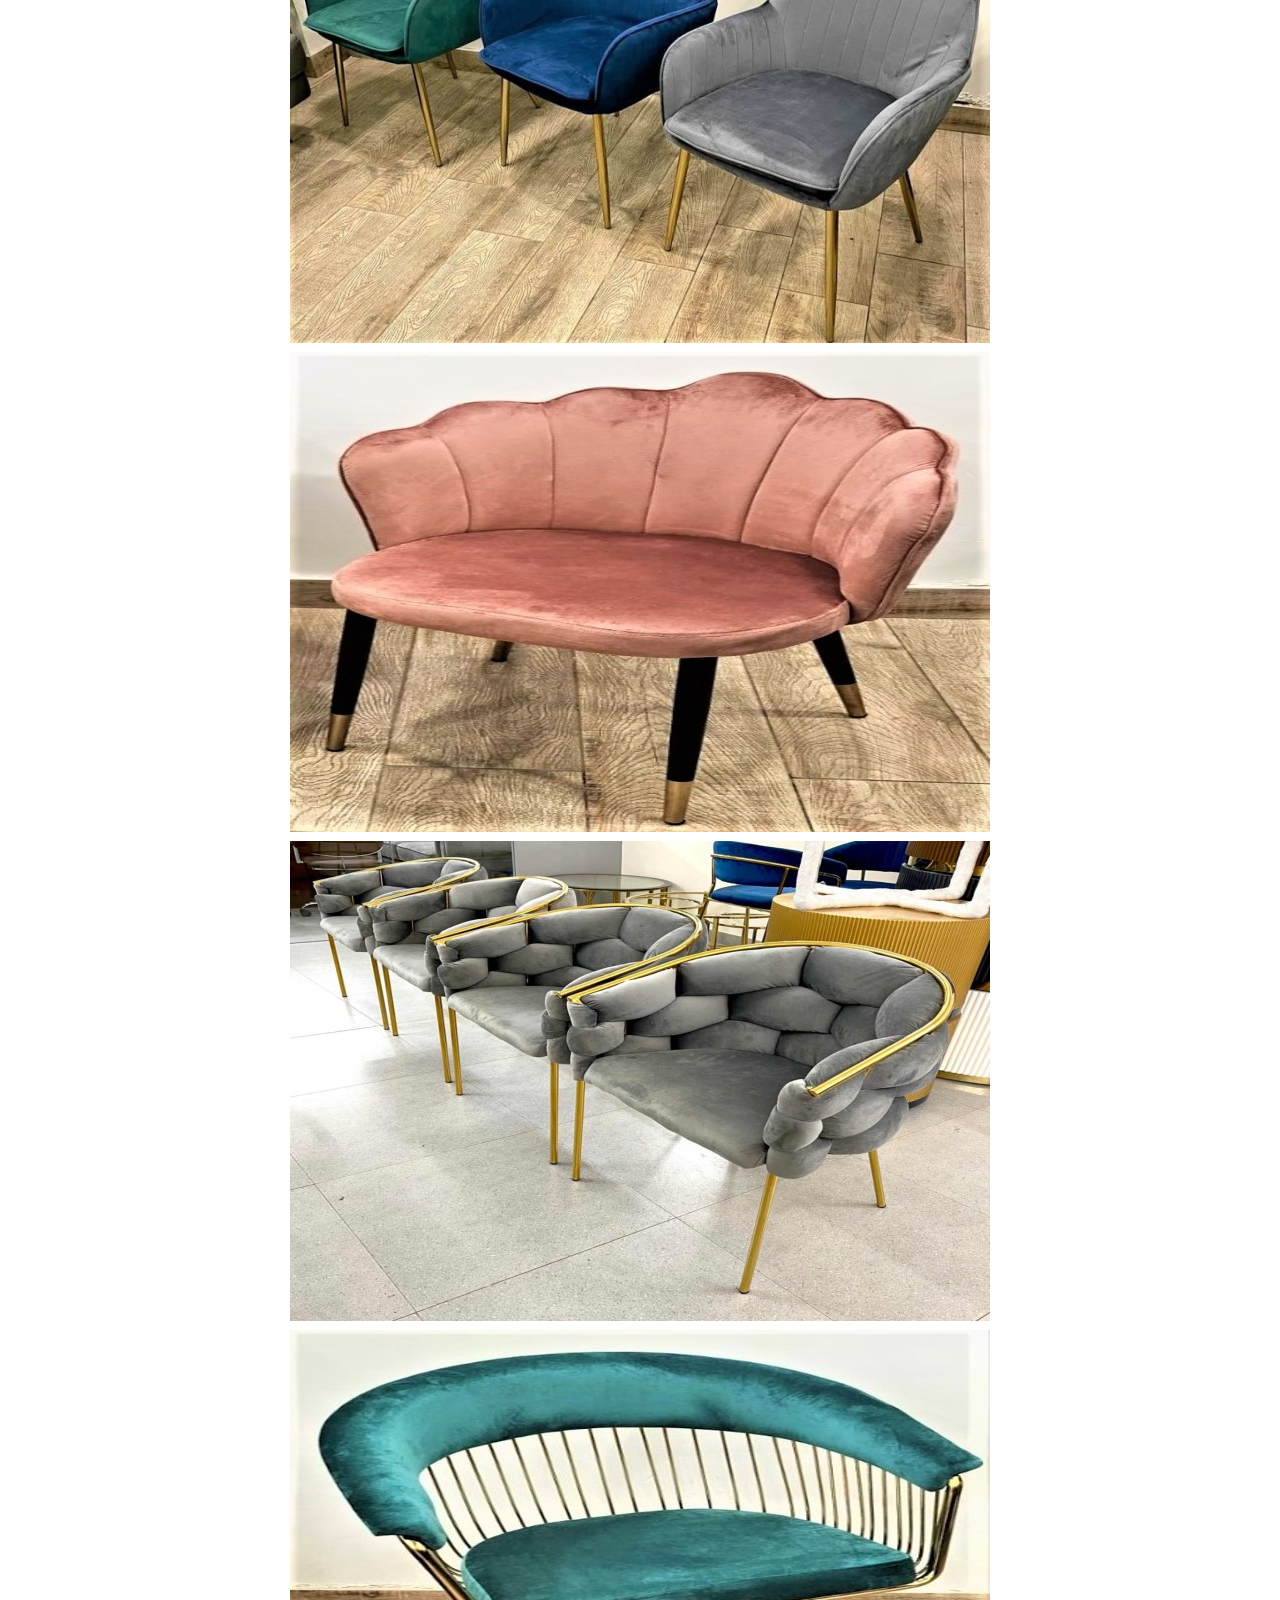
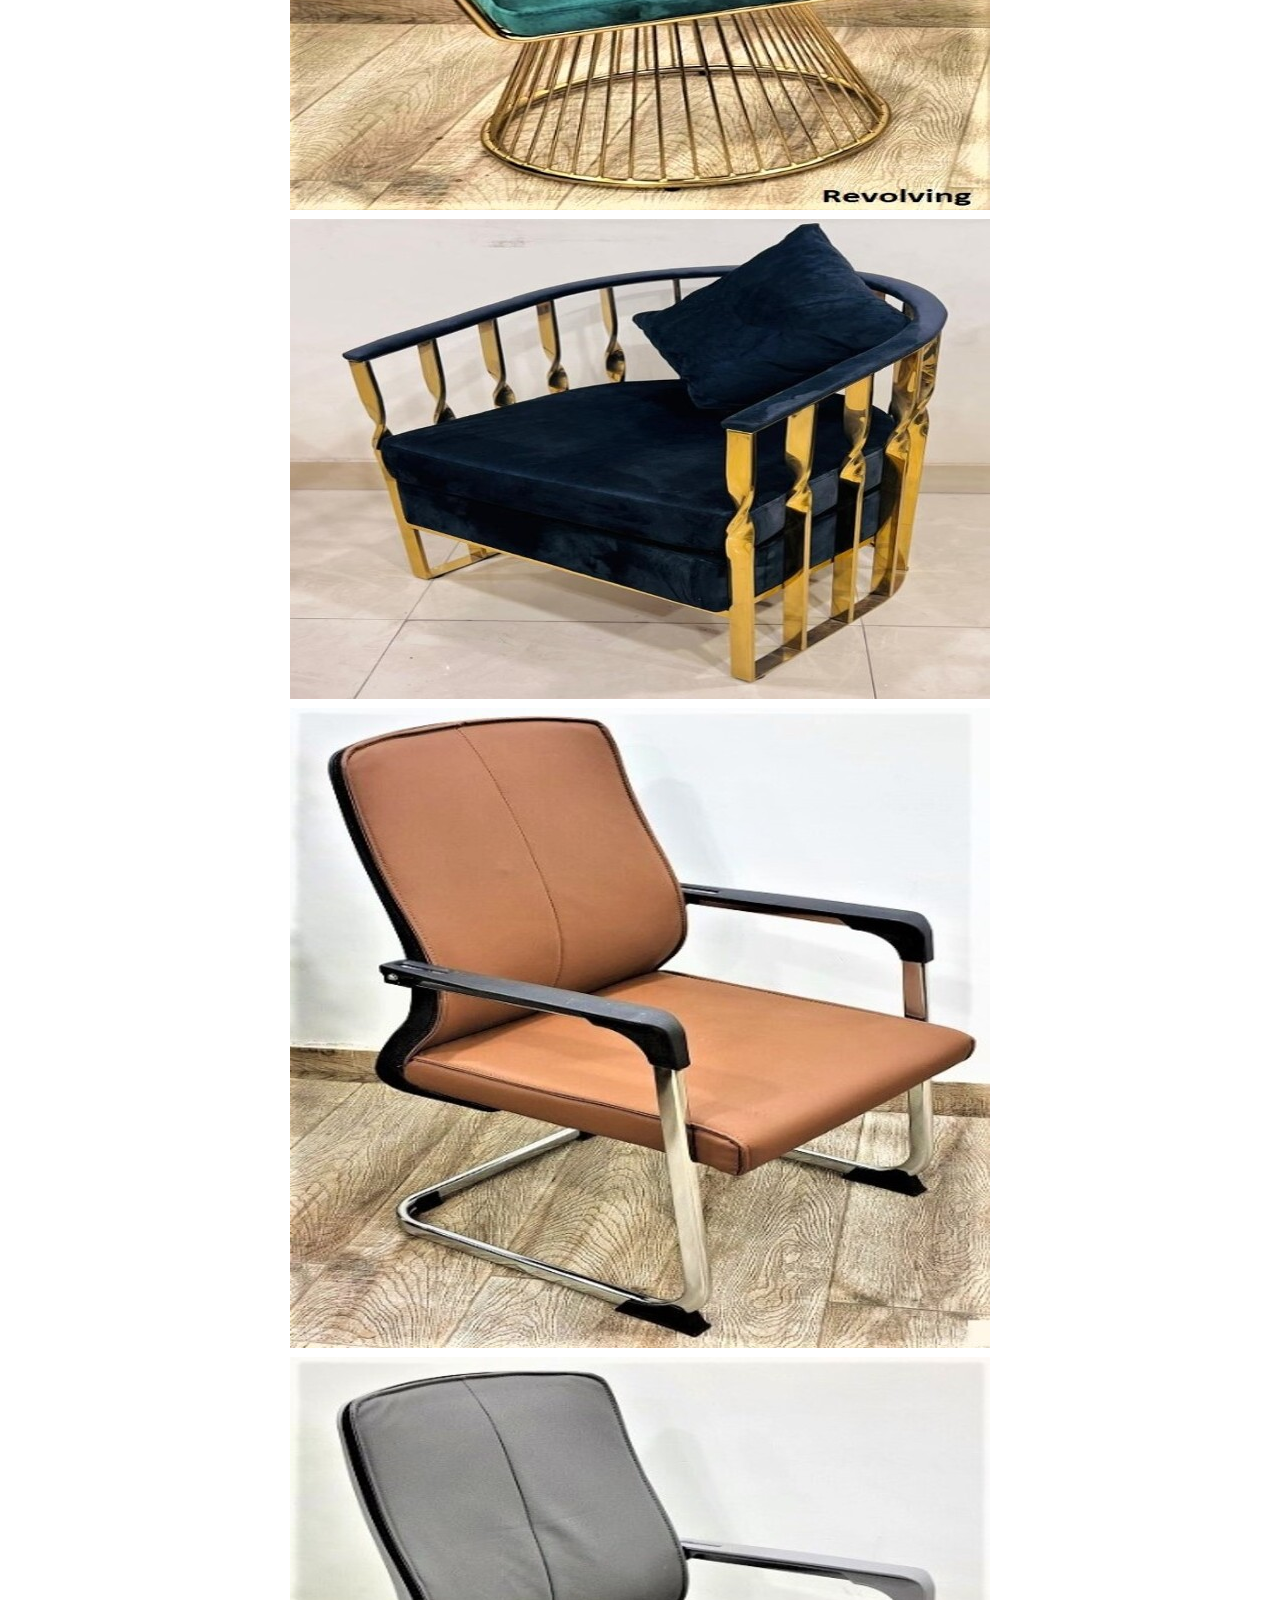
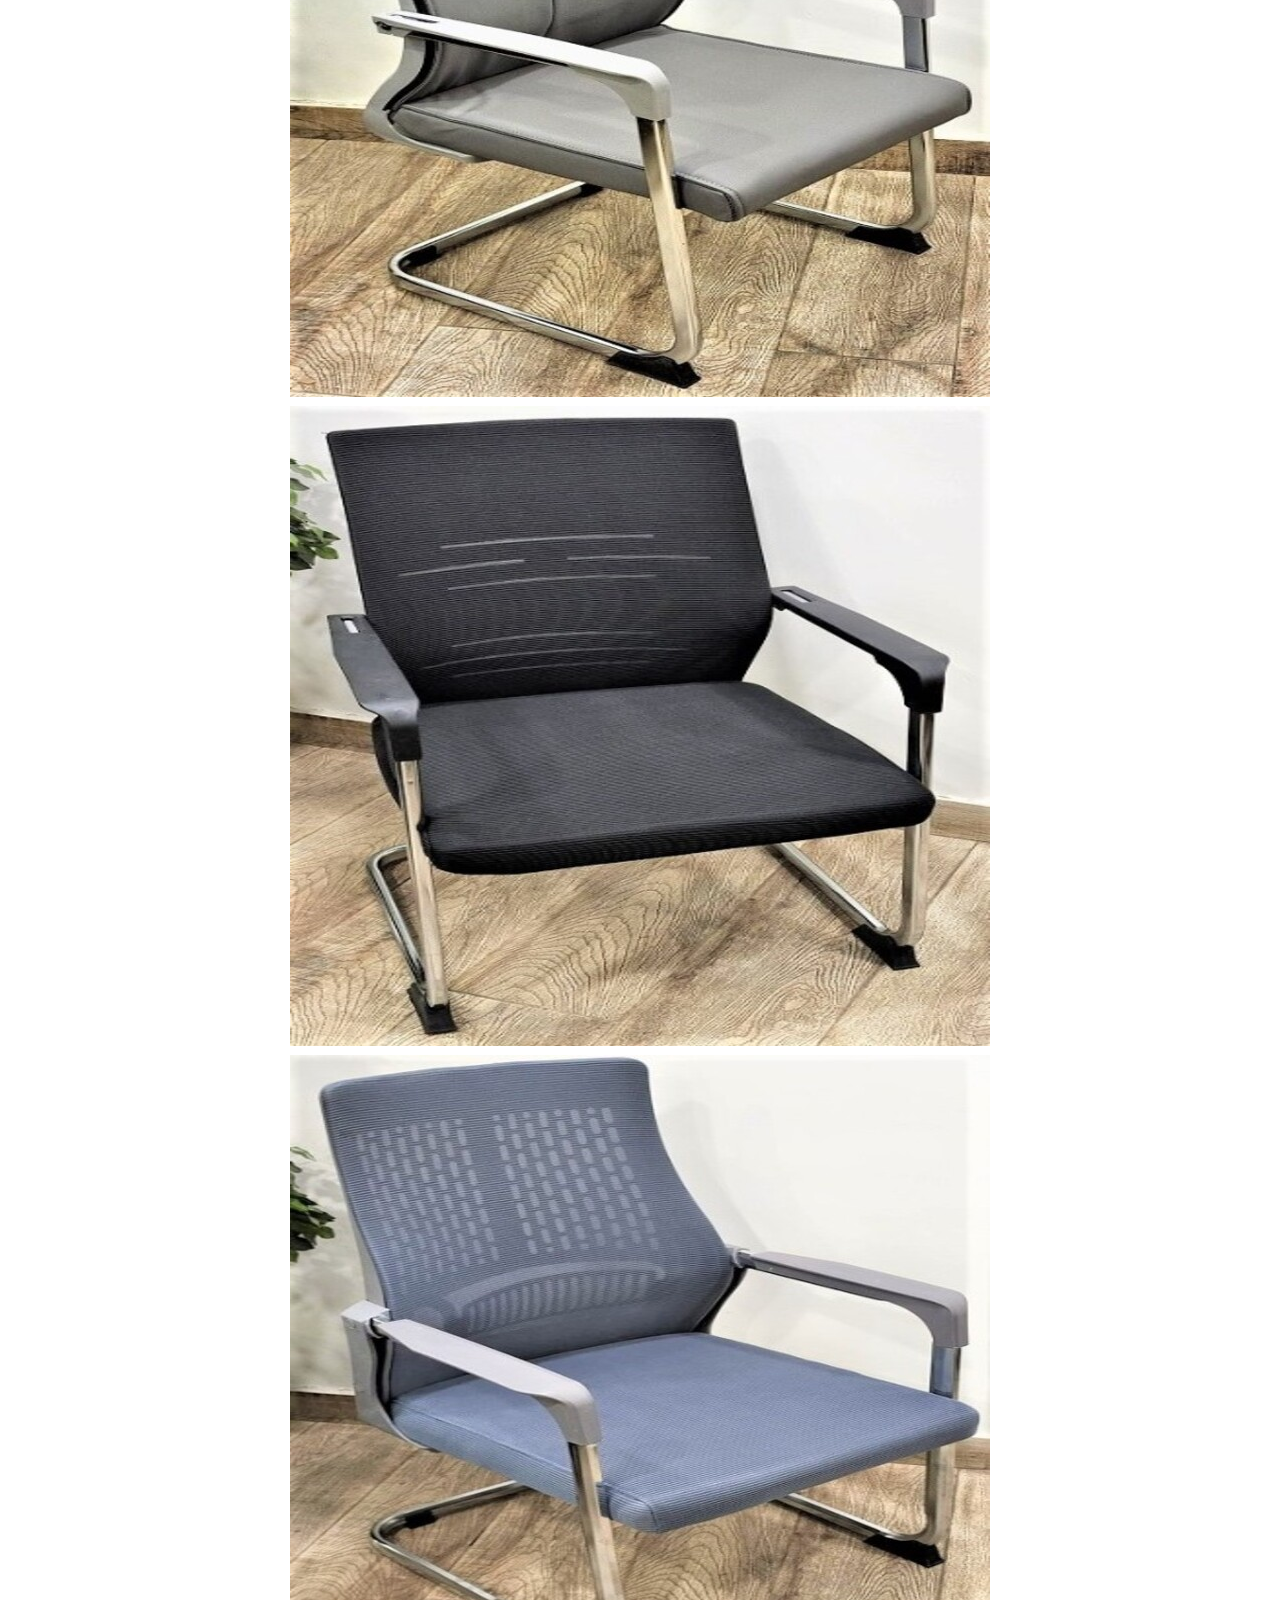
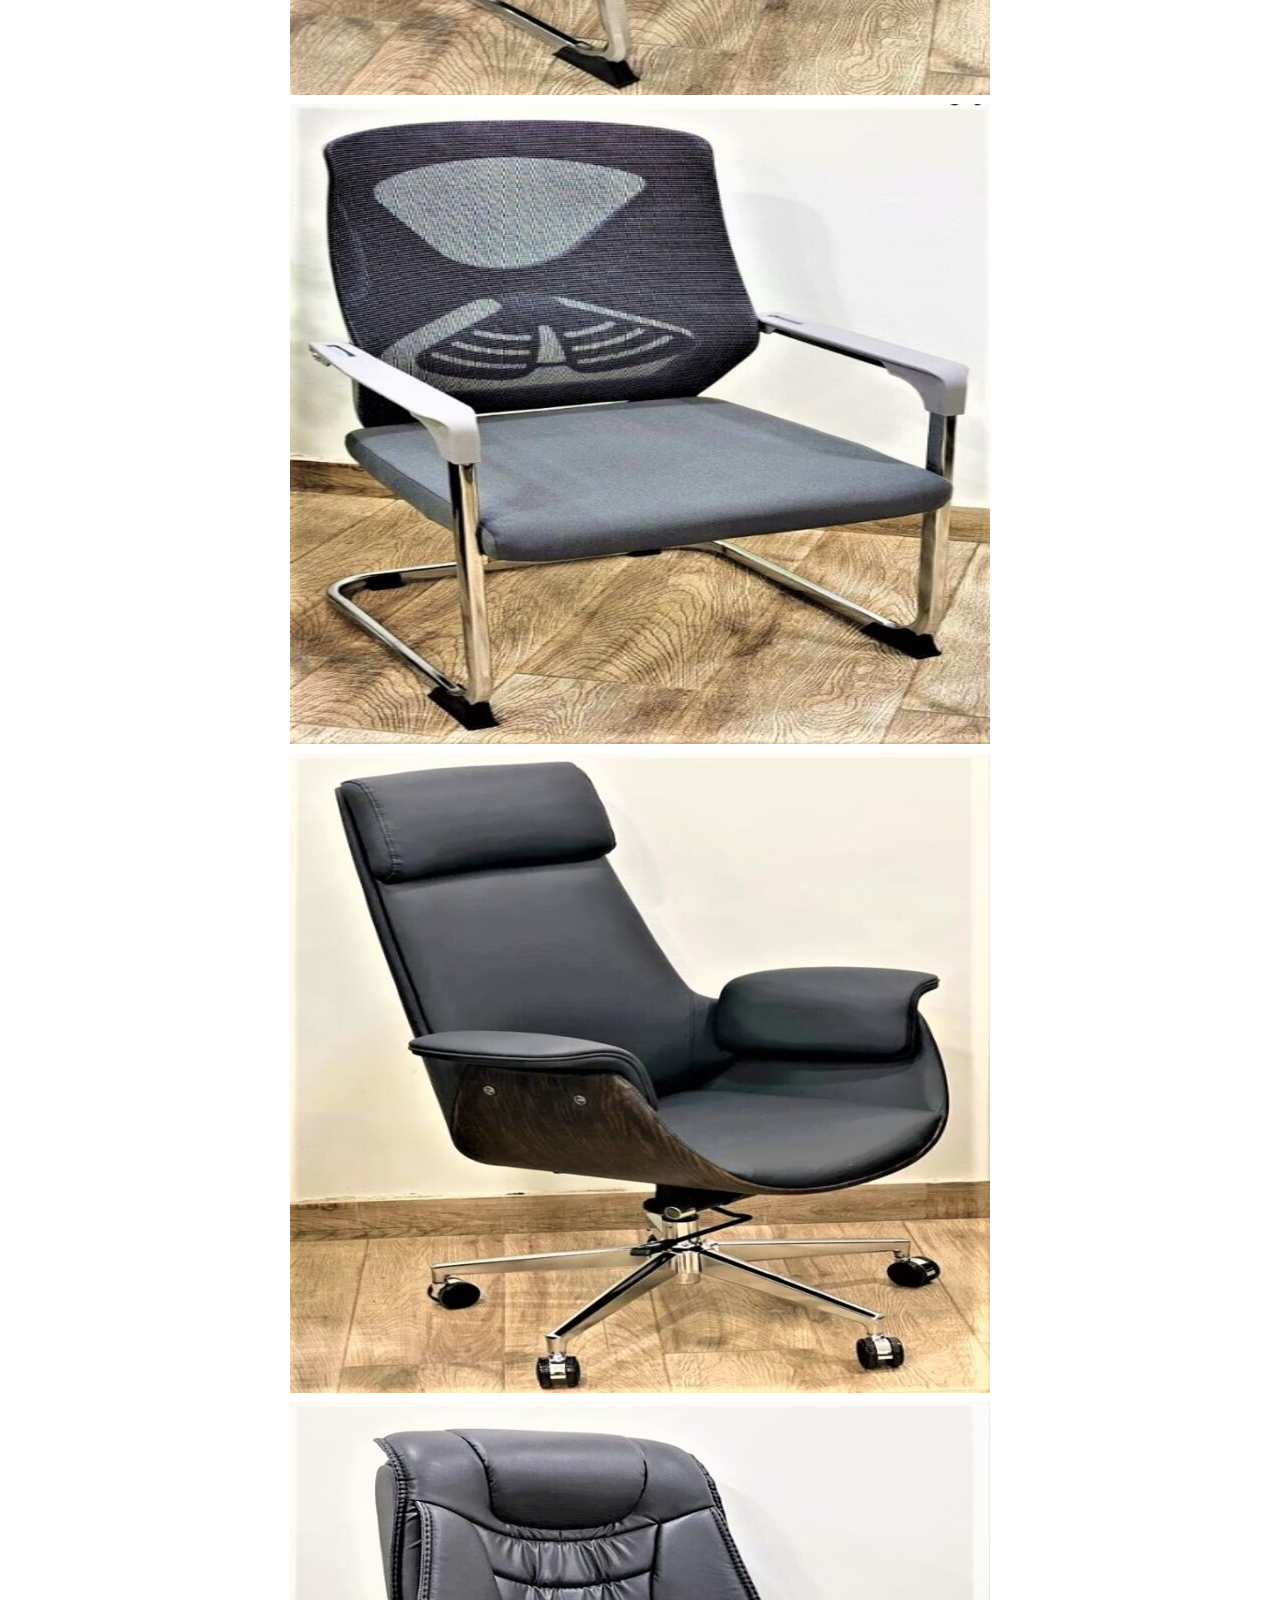
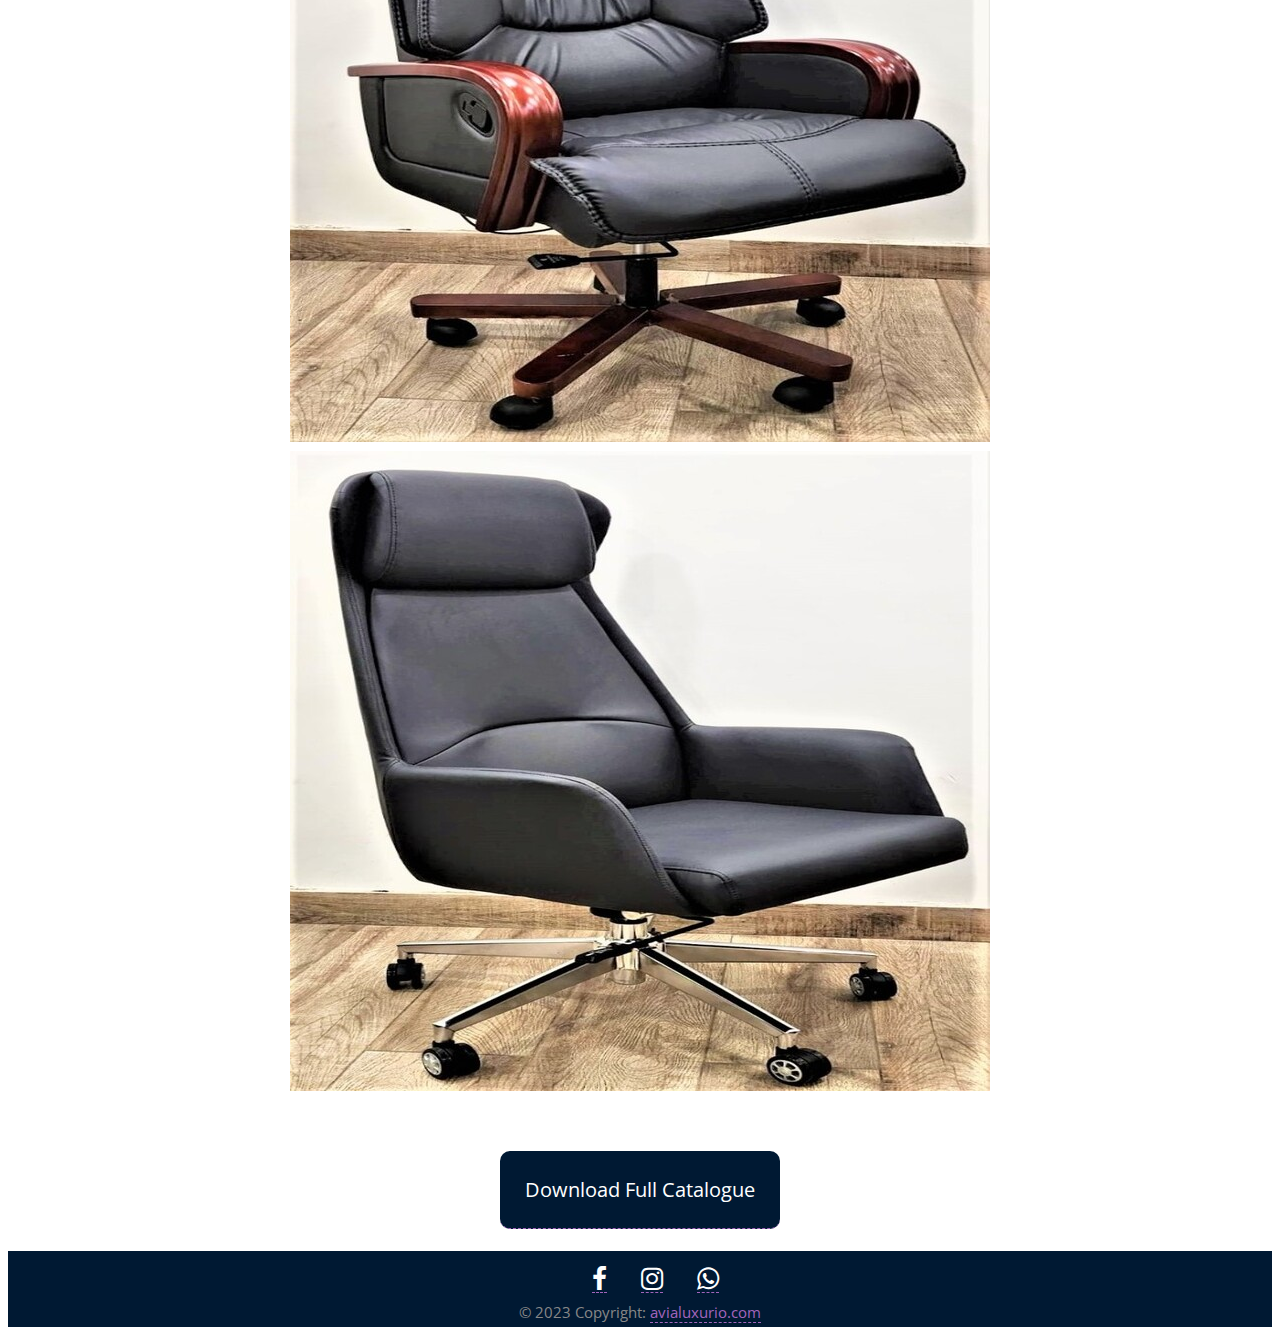
<file: service6.html>
<!doctype html>
<html lang="en">

    <head>

		<!-- Required meta tags -->
        <meta charset="utf-8">
        <meta name="viewport" content="width=device-width, initial-scale=1, shrink-to-fit=no">
        
        <title>Avia Luxurio</title>

        <!-- CSS -->
        <link rel="stylesheet" href="https://fonts.googleapis.com/css?family=Open+Sans:300,300i,400,600">
		<link rel="stylesheet" href="https://stackpath.bootstrapcdn.com/bootstrap/4.2.1/css/bootstrap.min.css" integrity="sha384-GJzZqFGwb1QTTN6wy59ffF1BuGJpLSa9DkKMp0DgiMDm4iYMj70gZWKYbI706tWS" crossorigin="anonymous">
        <link rel="stylesheet" href="https://use.fontawesome.com/releases/v5.7.0/css/all.css" integrity="sha384-lZN37f5QGtY3VHgisS14W3ExzMWZxybE1SJSEsQp9S+oqd12jhcu+A56Ebc1zFSJ" crossorigin="anonymous">
        <link rel="stylesheet" href="assets/css/animate.css">
        <link rel="stylesheet" href="assets/css/style.css">
        <link rel="stylesheet" href="assets/css/media-queries.css">
        <link rel="stylesheet" href="assets/css/carousel.css">
		<link rel="stylesheet" href="https://cdnjs.cloudflare.com/ajax/libs/font-awesome/4.7.0/css/font-awesome.min.css">

        <!-- Favicon and touch icons -->
        <!-- <link rel="shortcut icon" href="assets/ico/favicon.png"> -->
        <link rel="apple-touch-icon-precomposed" sizes="144x144" href="assets/ico/apple-touch-icon-144-precomposed.png">
        <link rel="apple-touch-icon-precomposed" sizes="114x114" href="assets/ico/apple-touch-icon-114-precomposed.png">
        <link rel="apple-touch-icon-precomposed" sizes="72x72" href="assets/ico/apple-touch-icon-72-precomposed.png">
        <link rel="apple-touch-icon-precomposed" href="assets/ico/apple-touch-icon-57-precomposed.png">

    </head>

    <body>

		<!-- Top menu -->
		<nav class="navbar navbar-dark fixed-top navbar-expand-md">
			<div class="container">
				<a class="navbar-brand" href="index.html">Avia Luxurio</a>
			    <button class="navbar-toggler" type="button" data-toggle="collapse" data-target="#navbarNav" aria-controls="navbarNav" aria-expanded="false" aria-label="Toggle navigation">
			        <span class="navbar-toggler-icon"></span>
			    </button>
			    <div class="collapse navbar-collapse" id="navbarNav">
					<ul class="navbar-nav ml-auto">
						<li class="nav-item">
							<a class="nav-link " href="index.html">Home</a>
						</li>
						<li class="nav-item">
							<a class="nav-link " href="index.html#about-sec">About</a>
						</li>
						<li class="nav-item">
							<a class="nav-link " href="index.html#product-sec">Products</a>
						</li>
						<li class="nav-item">
							<a class="nav-link " href="index.html#service-sec">Services</a>
						</li>
						<li class="nav-item">
							<a class="nav-link " href="index.html#testim-sec">Testimonials</a>
						</li>
						<li class="nav-item">
							<a class="nav-link " href="index.html#contact-sec">Contact</a>
						</li>
					</ul>
			    </div>
		    </div>
		</nav>

       
        <div class="top-content">

			<div class="prodtitle">
				<h2>Accent & Office Chair Designs</h2>
				<p>Accent chairs are a stylish and functional addition to any room</p>
			</div>




        	<div class="container-fluid">
        		<div id="carousel-example" class="carousel slide" data-ride="carousel">
        			<div class="carousel-inner row w-100 mx-auto" role="listbox">
            			<div class="carousel-item col-12 col-sm-6 col-md-4 col-lg-3 active">
							<img src="assets/img/backgrounds/1.jpg" class="img-fluid mx-auto d-block" alt="img1">
						</div>
						<div class="carousel-item col-12 col-sm-6 col-md-4 col-lg-3">
							<img src="assets/img/backgrounds/2.jpg" class="img-fluid mx-auto d-block" alt="img2">
						</div>
						<div class="carousel-item col-12 col-sm-6 col-md-4 col-lg-3">
							<img src="assets/img/backgrounds/3.jpg" class="img-fluid mx-auto d-block" alt="img3">
						</div>
						<div class="carousel-item col-12 col-sm-6 col-md-4 col-lg-3">
							<img src="assets/img/backgrounds/4.jpg" class="img-fluid mx-auto d-block" alt="img4">
						</div>
						<div class="carousel-item col-12 col-sm-6 col-md-4 col-lg-3">
							<img src="assets/img/backgrounds/5.jpg" class="img-fluid mx-auto d-block" alt="img5">
						</div>
						<div class="carousel-item col-12 col-sm-6 col-md-4 col-lg-3">
							<img src="assets/img/backgrounds/6.jpg" class="img-fluid mx-auto d-block" alt="img6">
						</div>
						<div class="carousel-item col-12 col-sm-6 col-md-4 col-lg-3">
							<img src="assets/img/backgrounds/7.jpg" class="img-fluid mx-auto d-block" alt="img7">
						</div>
						<div class="carousel-item col-12 col-sm-6 col-md-4 col-lg-3">
							<img src="assets/img/backgrounds/8.jpg" class="img-fluid mx-auto d-block" alt="img8">
						</div>
                        <div class="carousel-item col-12 col-sm-6 col-md-4 col-lg-3">
							<img src="assets/img/backgrounds/99.jpg" class="img-fluid mx-auto d-block" alt="img99">
						</div>
						<div class="carousel-item col-12 col-sm-6 col-md-4 col-lg-3">
							<img src="assets/img/backgrounds/100.jpg" class="img-fluid mx-auto d-block" alt="img100">
						</div>
						<div class="carousel-item col-12 col-sm-6 col-md-4 col-lg-3">
							<img src="assets/img/backgrounds/101.jpg" class="img-fluid mx-auto d-block" alt="img101">
						</div>
						<div class="carousel-item col-12 col-sm-6 col-md-4 col-lg-3">
							<img src="assets/img/backgrounds/102.jpg" class="img-fluid mx-auto d-block" alt="img102">
						</div>
						<div class="carousel-item col-12 col-sm-6 col-md-4 col-lg-3">
							<img src="assets/img/backgrounds/103.jpg" class="img-fluid mx-auto d-block" alt="img103">
						</div>
						<div class="carousel-item col-12 col-sm-6 col-md-4 col-lg-3">
							<img src="assets/img/backgrounds/104.jpg" class="img-fluid mx-auto d-block" alt="img104">
						</div>
						<div class="carousel-item col-12 col-sm-6 col-md-4 col-lg-3">
							<img src="assets/img/backgrounds/105.jpg" class="img-fluid mx-auto d-block" alt="img105">
						</div>
						<div class="carousel-item col-12 col-sm-6 col-md-4 col-lg-3">
							<img src="assets/img/backgrounds/106.jpg" class="img-fluid mx-auto d-block" alt="img106">
						</div>
        			</div>
        			<a class="carousel-control-prev" href="#carousel-example" role="button" data-slide="prev">
						<span class="carousel-control-prev-icon" aria-hidden="true"></span>
						<span class="sr-only">Previous</span>
					</a>
					<a class="carousel-control-next" href="#carousel-example" role="button" data-slide="next">
						<span class="carousel-control-next-icon" aria-hidden="true"></span>
						<span class="sr-only">Next</span>
					</a>
        		</div>
        	</div>

			<div style=" margin-top: 75px;">
				<a href="#pdf" style="background-color: #001933;
				color: white;
				text-decoration: none;
				padding: 25px 25px;
				border-radius: 10px;
				font-size: 20px;">Download Full Catalogue</a>
			</div>
        </div>




		<footer class="text-center text-lg-start" style="background-color: #001933; padding: 0px;margin-top: 45px;">
			<div class=" d-flex justify-content-center">
	
				<a href="" class='fa fa-facebook'
					style='font-size: 26px; color: white; margin-left: 30px;margin-top:15px'></a>
	
				<a href=" https://instagram.com/ishaanaainteriors?igshid=YmMyMTA2M2Y=" class='fa fa-instagram'
					style='font-size: 26px; color: white; margin-left: 30px;margin-top:15px'></a>
	
				<a href="https://wa.me/919026566666" class='fa fa-whatsapp'
					style='font-size: 26px; color: white; margin-left: 30px;margin-top:15px'></a>
	
	
	
				<!-- Copyright -->
				<div class="text-center text-white p-3" style="background-color: 61616;">
					© 2023 Copyright:
					<a class="text-white" href="index.html">avialuxurio.com</a>
				</div>
				<!-- Copyright -->
		</footer>
	


        <!-- Javascript -->
		<script src="assets/js/jquery-3.3.1.min.js"></script>
		<script src="assets/js/jquery-migrate-3.0.0.min.js"></script>
		<script src="https://cdnjs.cloudflare.com/ajax/libs/popper.js/1.14.6/umd/popper.min.js" integrity="sha384-wHAiFfRlMFy6i5SRaxvfOCifBUQy1xHdJ/yoi7FRNXMRBu5WHdZYu1hA6ZOblgut" crossorigin="anonymous"></script>
		<script src="https://stackpath.bootstrapcdn.com/bootstrap/4.2.1/js/bootstrap.min.js" integrity="sha384-B0UglyR+jN6CkvvICOB2joaf5I4l3gm9GU6Hc1og6Ls7i6U/mkkaduKaBhlAXv9k" crossorigin="anonymous"></script>
        <script src="assets/js/jquery.backstretch.min.js"></script>
        <script src="assets/js/wow.min.js"></script>
        <script src="assets/js/scripts.js"></script>

    </body>

</html>
</file>
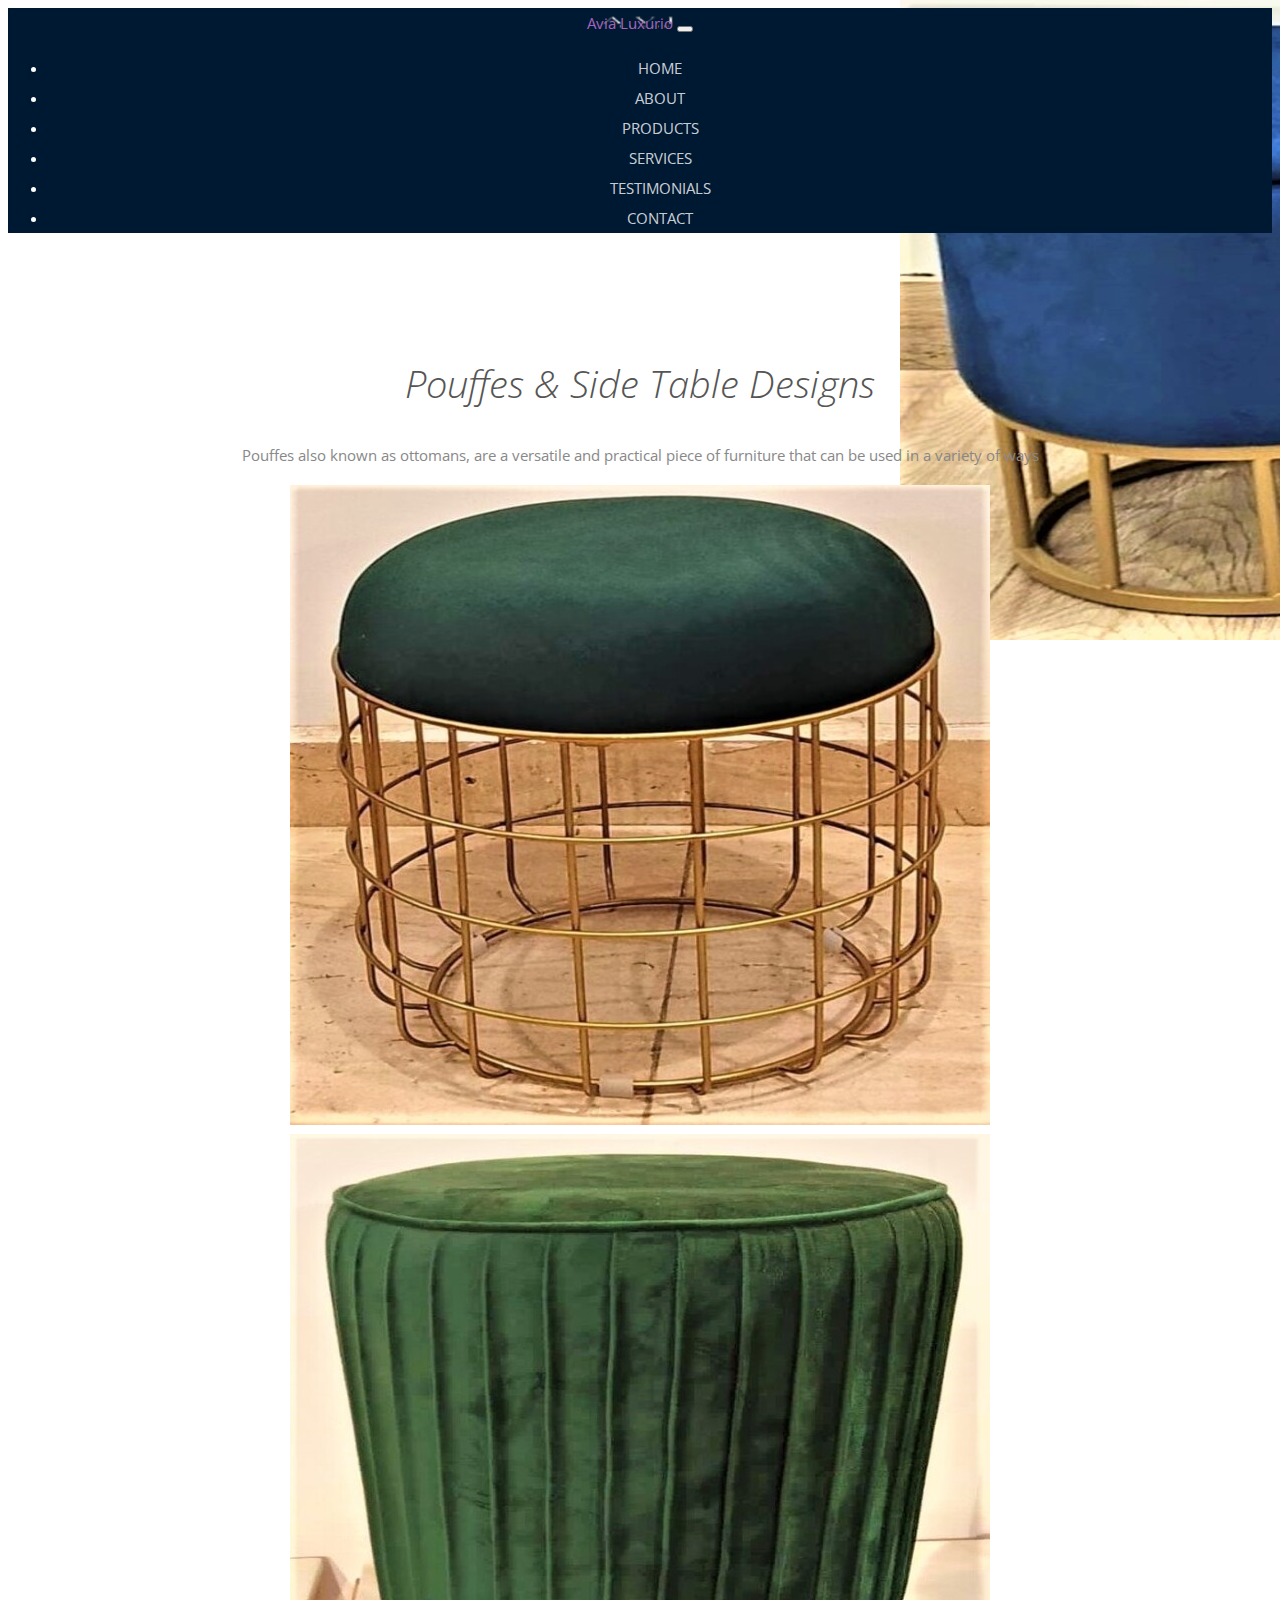
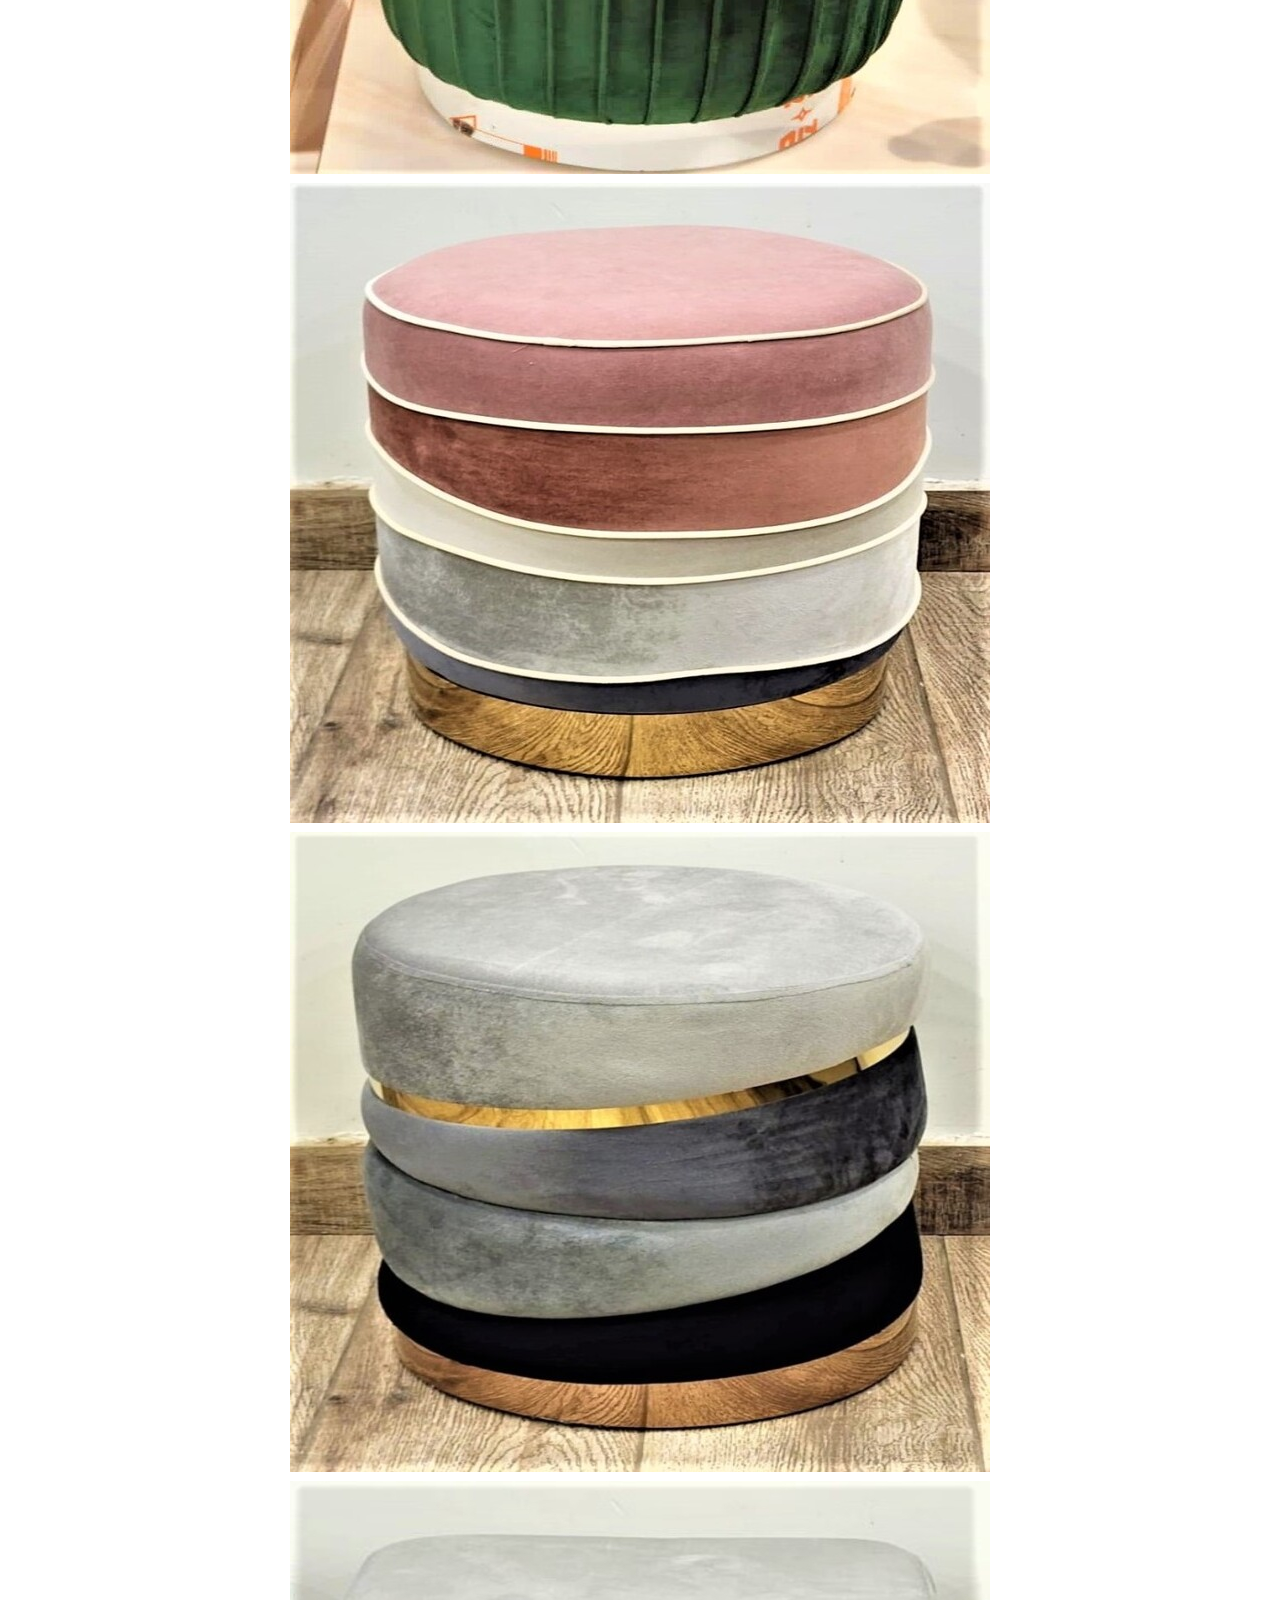
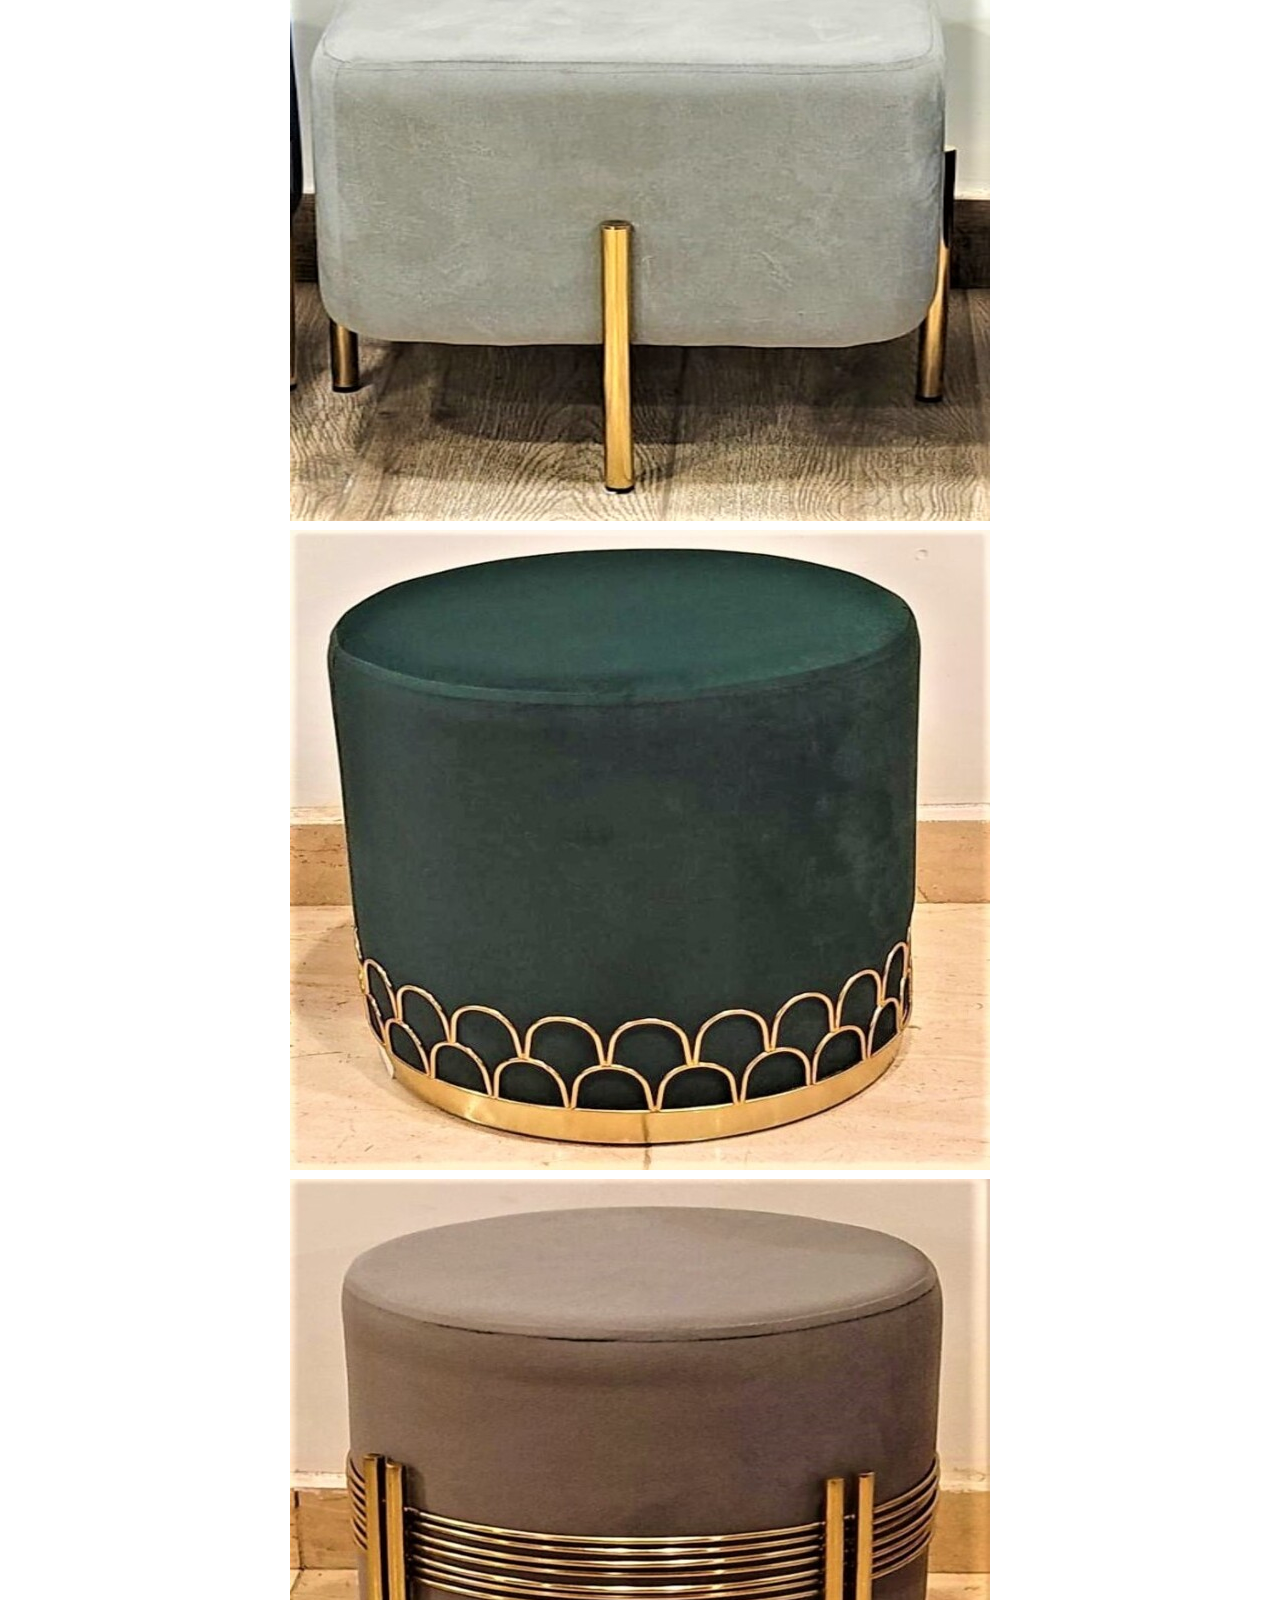
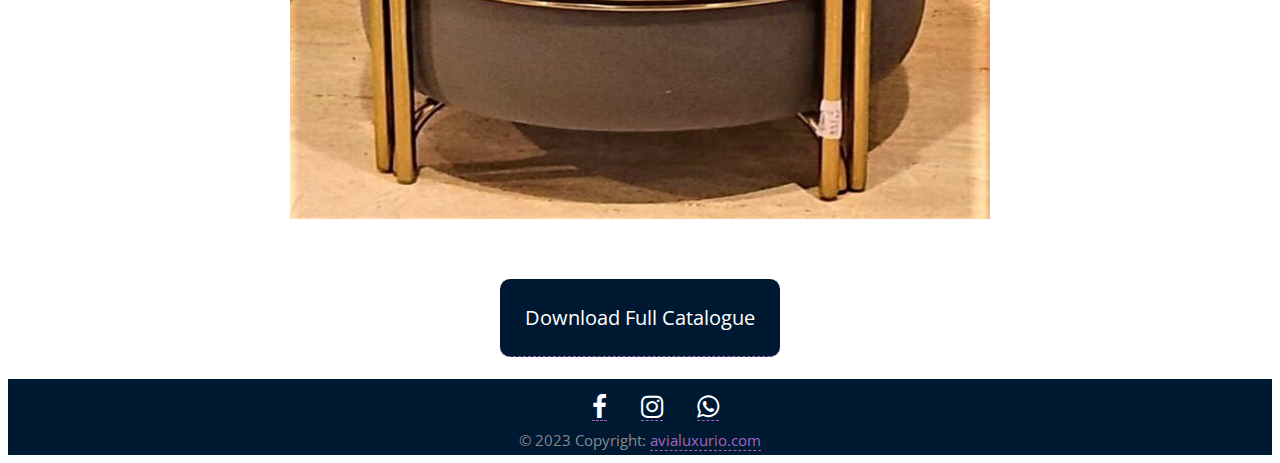
<file: service7.html>
<!doctype html>
<html lang="en">

    <head>

		<!-- Required meta tags -->
        <meta charset="utf-8">
        <meta name="viewport" content="width=device-width, initial-scale=1, shrink-to-fit=no">
        
        <title>Avia Luxurio</title>

        <!-- CSS -->
        <link rel="stylesheet" href="https://fonts.googleapis.com/css?family=Open+Sans:300,300i,400,600">
		<link rel="stylesheet" href="https://stackpath.bootstrapcdn.com/bootstrap/4.2.1/css/bootstrap.min.css" integrity="sha384-GJzZqFGwb1QTTN6wy59ffF1BuGJpLSa9DkKMp0DgiMDm4iYMj70gZWKYbI706tWS" crossorigin="anonymous">
        <link rel="stylesheet" href="https://use.fontawesome.com/releases/v5.7.0/css/all.css" integrity="sha384-lZN37f5QGtY3VHgisS14W3ExzMWZxybE1SJSEsQp9S+oqd12jhcu+A56Ebc1zFSJ" crossorigin="anonymous">
        <link rel="stylesheet" href="assets/css/animate.css">
        <link rel="stylesheet" href="assets/css/style.css">
        <link rel="stylesheet" href="assets/css/media-queries.css">
        <link rel="stylesheet" href="assets/css/carousel.css">
		<link rel="stylesheet" href="https://cdnjs.cloudflare.com/ajax/libs/font-awesome/4.7.0/css/font-awesome.min.css">

        <!-- Favicon and touch icons -->
        <!-- <link rel="shortcut icon" href="assets/ico/favicon.png"> -->
        <link rel="apple-touch-icon-precomposed" sizes="144x144" href="assets/ico/apple-touch-icon-144-precomposed.png">
        <link rel="apple-touch-icon-precomposed" sizes="114x114" href="assets/ico/apple-touch-icon-114-precomposed.png">
        <link rel="apple-touch-icon-precomposed" sizes="72x72" href="assets/ico/apple-touch-icon-72-precomposed.png">
        <link rel="apple-touch-icon-precomposed" href="assets/ico/apple-touch-icon-57-precomposed.png">

    </head>

    <body>

		<!-- Top menu -->
		<nav class="navbar navbar-dark fixed-top navbar-expand-md">
			<div class="container">
				<a class="navbar-brand" href="index.html">Avia Luxurio</a>
			    <button class="navbar-toggler" type="button" data-toggle="collapse" data-target="#navbarNav" aria-controls="navbarNav" aria-expanded="false" aria-label="Toggle navigation">
			        <span class="navbar-toggler-icon"></span>
			    </button>
			    <div class="collapse navbar-collapse" id="navbarNav">
					<ul class="navbar-nav ml-auto">
						<li class="nav-item">
							<a class="nav-link " href="index.html">Home</a>
						</li>
						<li class="nav-item">
							<a class="nav-link " href="index.html#about-sec">About</a>
						</li>
						<li class="nav-item">
							<a class="nav-link " href="index.html#product-sec">Products</a>
						</li>
						<li class="nav-item">
							<a class="nav-link " href="index.html#service-sec">Services</a>
						</li>
						<li class="nav-item">
							<a class="nav-link " href="index.html#testim-sec">Testimonials</a>
						</li>
						<li class="nav-item">
							<a class="nav-link " href="index.html#contact-sec">Contact</a>
						</li>
					</ul>
			    </div>
		    </div>
		</nav>

       
     



		<div class="top-content">

			<div class="prodtitle">
				<h2>Pouffes & Side Table Designs</h2>
				<p>Pouffes also known as ottomans, are a versatile and practical piece of furniture that can be used in a variety of ways</p>
			</div>




        	<div class="container-fluid">
        		<div id="carousel-example" class="carousel slide" data-ride="carousel">
        			<div class="carousel-inner row w-100 mx-auto" role="listbox">
            			<div class="carousel-item col-12 col-sm-6 col-md-4 col-lg-3 active">
							<img src="assets/img/backgrounds/67.jpg" class="img-fluid mx-auto d-block" alt="img67">
						</div>
						<div class="carousel-item col-12 col-sm-6 col-md-4 col-lg-3">
							<img src="assets/img/backgrounds/68.jpg" class="img-fluid mx-auto d-block" alt="img68">
						</div>
						<div class="carousel-item col-12 col-sm-6 col-md-4 col-lg-3">
							<img src="assets/img/backgrounds/69.jpg" class="img-fluid mx-auto d-block" alt="img69">
						</div>
						<div class="carousel-item col-12 col-sm-6 col-md-4 col-lg-3">
							<img src="assets/img/backgrounds/70.jpg" class="img-fluid mx-auto d-block" alt="img70">
						</div>
						<div class="carousel-item col-12 col-sm-6 col-md-4 col-lg-3">
							<img src="assets/img/backgrounds/71.jpg" class="img-fluid mx-auto d-block" alt="img71">
						</div>
						<div class="carousel-item col-12 col-sm-6 col-md-4 col-lg-3">
							<img src="assets/img/backgrounds/72.jpg" class="img-fluid mx-auto d-block" alt="img72">
						</div>
						<div class="carousel-item col-12 col-sm-6 col-md-4 col-lg-3">
							<img src="assets/img/backgrounds/73.jpg" class="img-fluid mx-auto d-block" alt="img73">
						</div>
						<div class="carousel-item col-12 col-sm-6 col-md-4 col-lg-3">
							<img src="assets/img/backgrounds/74.jpg" class="img-fluid mx-auto d-block" alt="img74">
						</div>
        			</div>
        			<a class="carousel-control-prev" href="#carousel-example" role="button" data-slide="prev">
						<span class="carousel-control-prev-icon" aria-hidden="true"></span>
						<span class="sr-only">Previous</span>
					</a>
					<a class="carousel-control-next" href="#carousel-example" role="button" data-slide="next">
						<span class="carousel-control-next-icon" aria-hidden="true"></span>
						<span class="sr-only">Next</span>
					</a>
        		</div>
        	</div>

			<div style=" margin-top: 75px;">
				<a href="#pdf" style="background-color: #001933;
				color: white;
				text-decoration: none;
				padding: 25px 25px;
				border-radius: 10px;
				font-size: 20px;">Download Full Catalogue</a>
			</div>
        </div>



		<footer class="text-center text-lg-start" style="background-color: #001933; padding: 0px;margin-top: 45px;">
			<div class=" d-flex justify-content-center">
	
				<a href="" class='fa fa-facebook'
					style='font-size: 26px; color: white; margin-left: 30px;margin-top:15px'></a>
	
				<a href=" https://instagram.com/ishaanaainteriors?igshid=YmMyMTA2M2Y=" class='fa fa-instagram'
					style='font-size: 26px; color: white; margin-left: 30px;margin-top:15px'></a>
	
				<a href="https://wa.me/919026566666" class='fa fa-whatsapp'
					style='font-size: 26px; color: white; margin-left: 30px;margin-top:15px'></a>
	
	
	
				<!-- Copyright -->
				<div class="text-center text-white p-3" style="background-color: 61616;">
					© 2023 Copyright:
					<a class="text-white" href="index.html">avialuxurio.com</a>
				</div>
				<!-- Copyright -->
		</footer>

        <!-- Javascript -->
		<script src="assets/js/jquery-3.3.1.min.js"></script>
		<script src="assets/js/jquery-migrate-3.0.0.min.js"></script>
		<script src="https://cdnjs.cloudflare.com/ajax/libs/popper.js/1.14.6/umd/popper.min.js" integrity="sha384-wHAiFfRlMFy6i5SRaxvfOCifBUQy1xHdJ/yoi7FRNXMRBu5WHdZYu1hA6ZOblgut" crossorigin="anonymous"></script>
		<script src="https://stackpath.bootstrapcdn.com/bootstrap/4.2.1/js/bootstrap.min.js" integrity="sha384-B0UglyR+jN6CkvvICOB2joaf5I4l3gm9GU6Hc1og6Ls7i6U/mkkaduKaBhlAXv9k" crossorigin="anonymous"></script>
        <script src="assets/js/jquery.backstretch.min.js"></script>
        <script src="assets/js/wow.min.js"></script>
        <script src="assets/js/scripts.js"></script>

    </body>

</html>
</file>
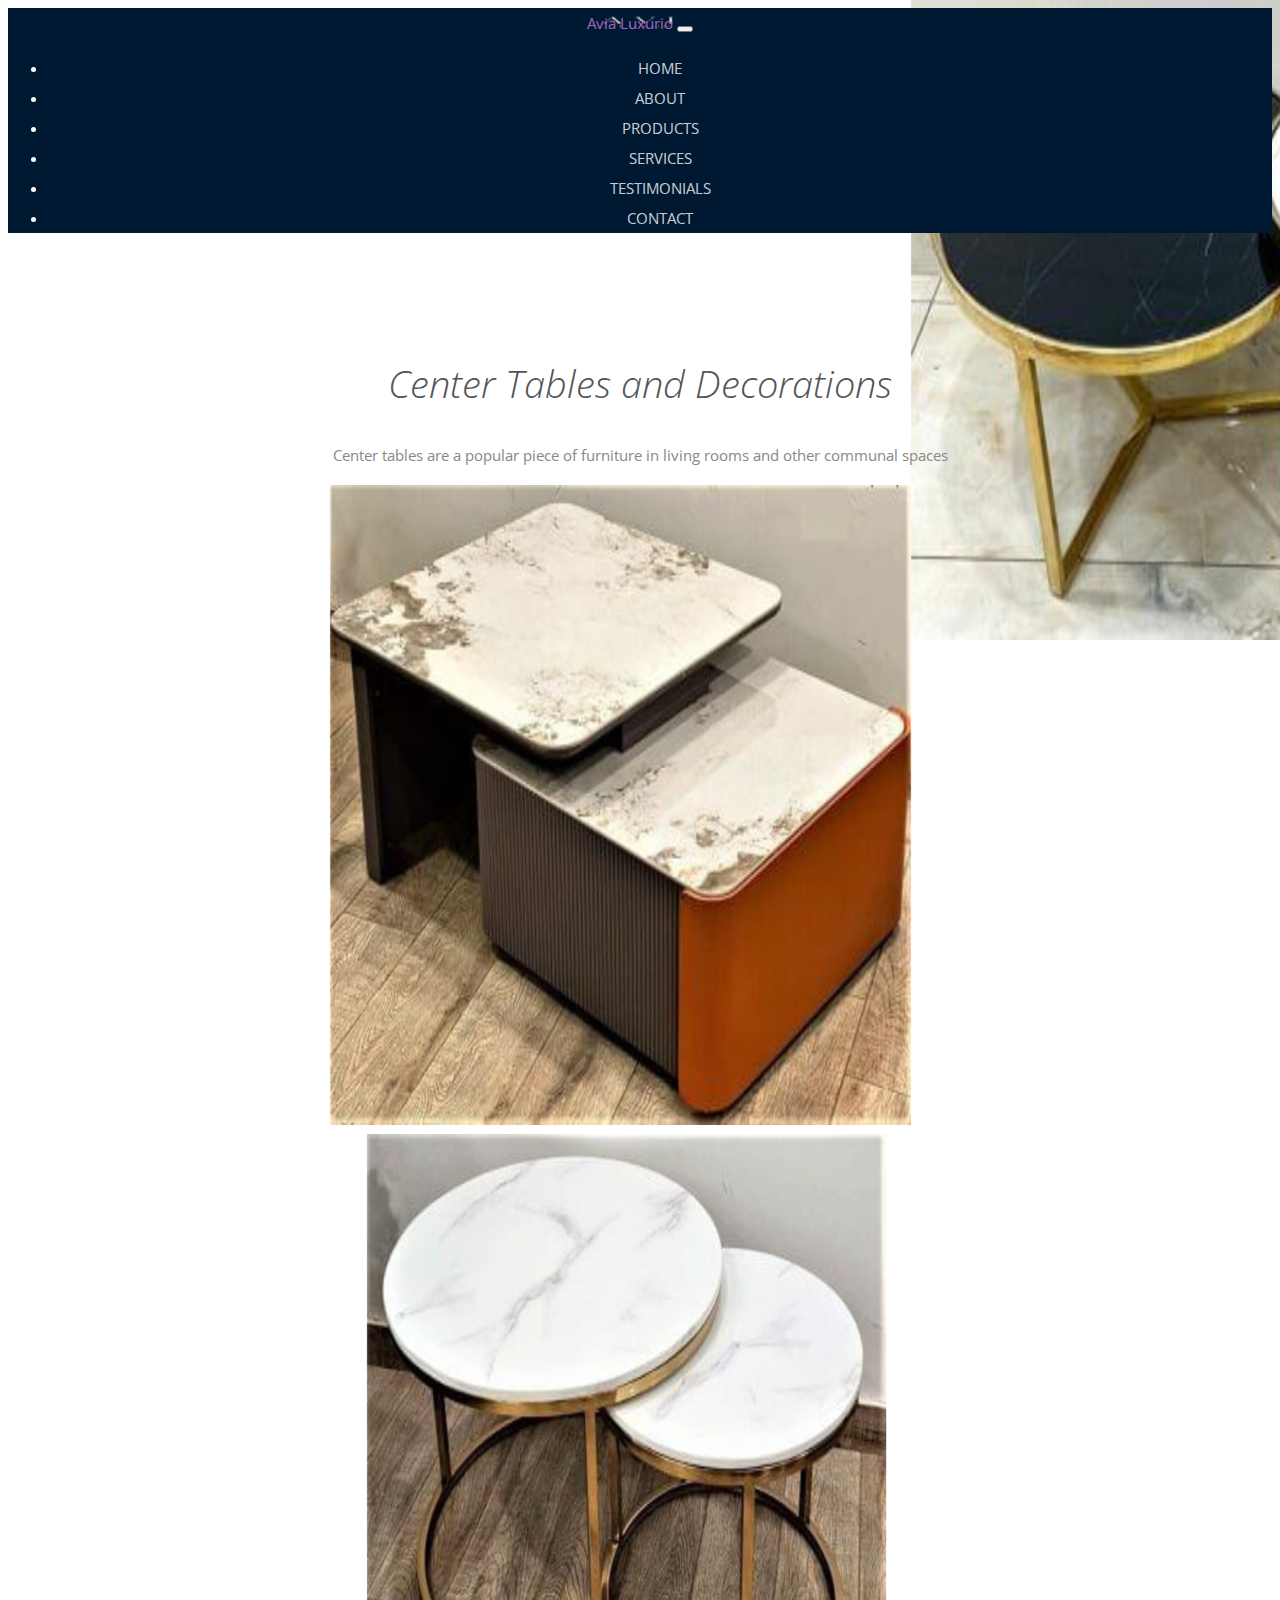
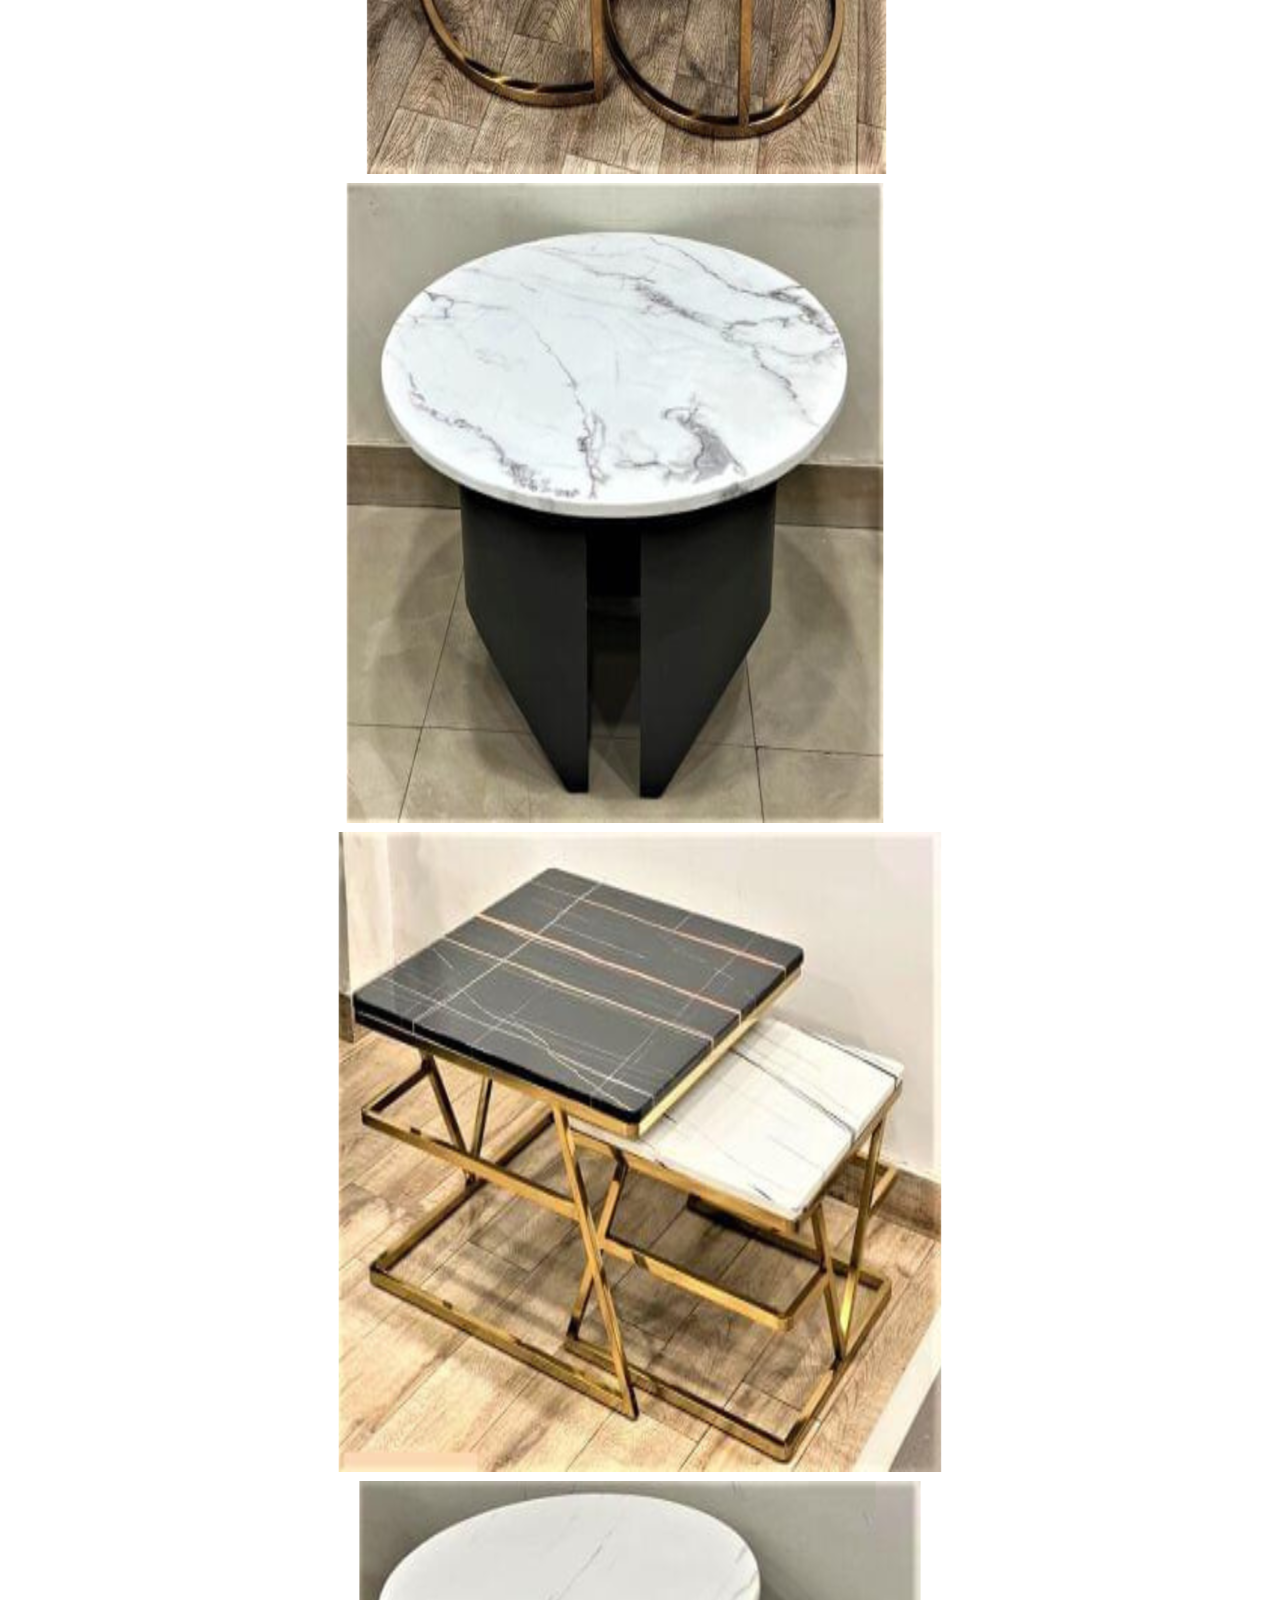
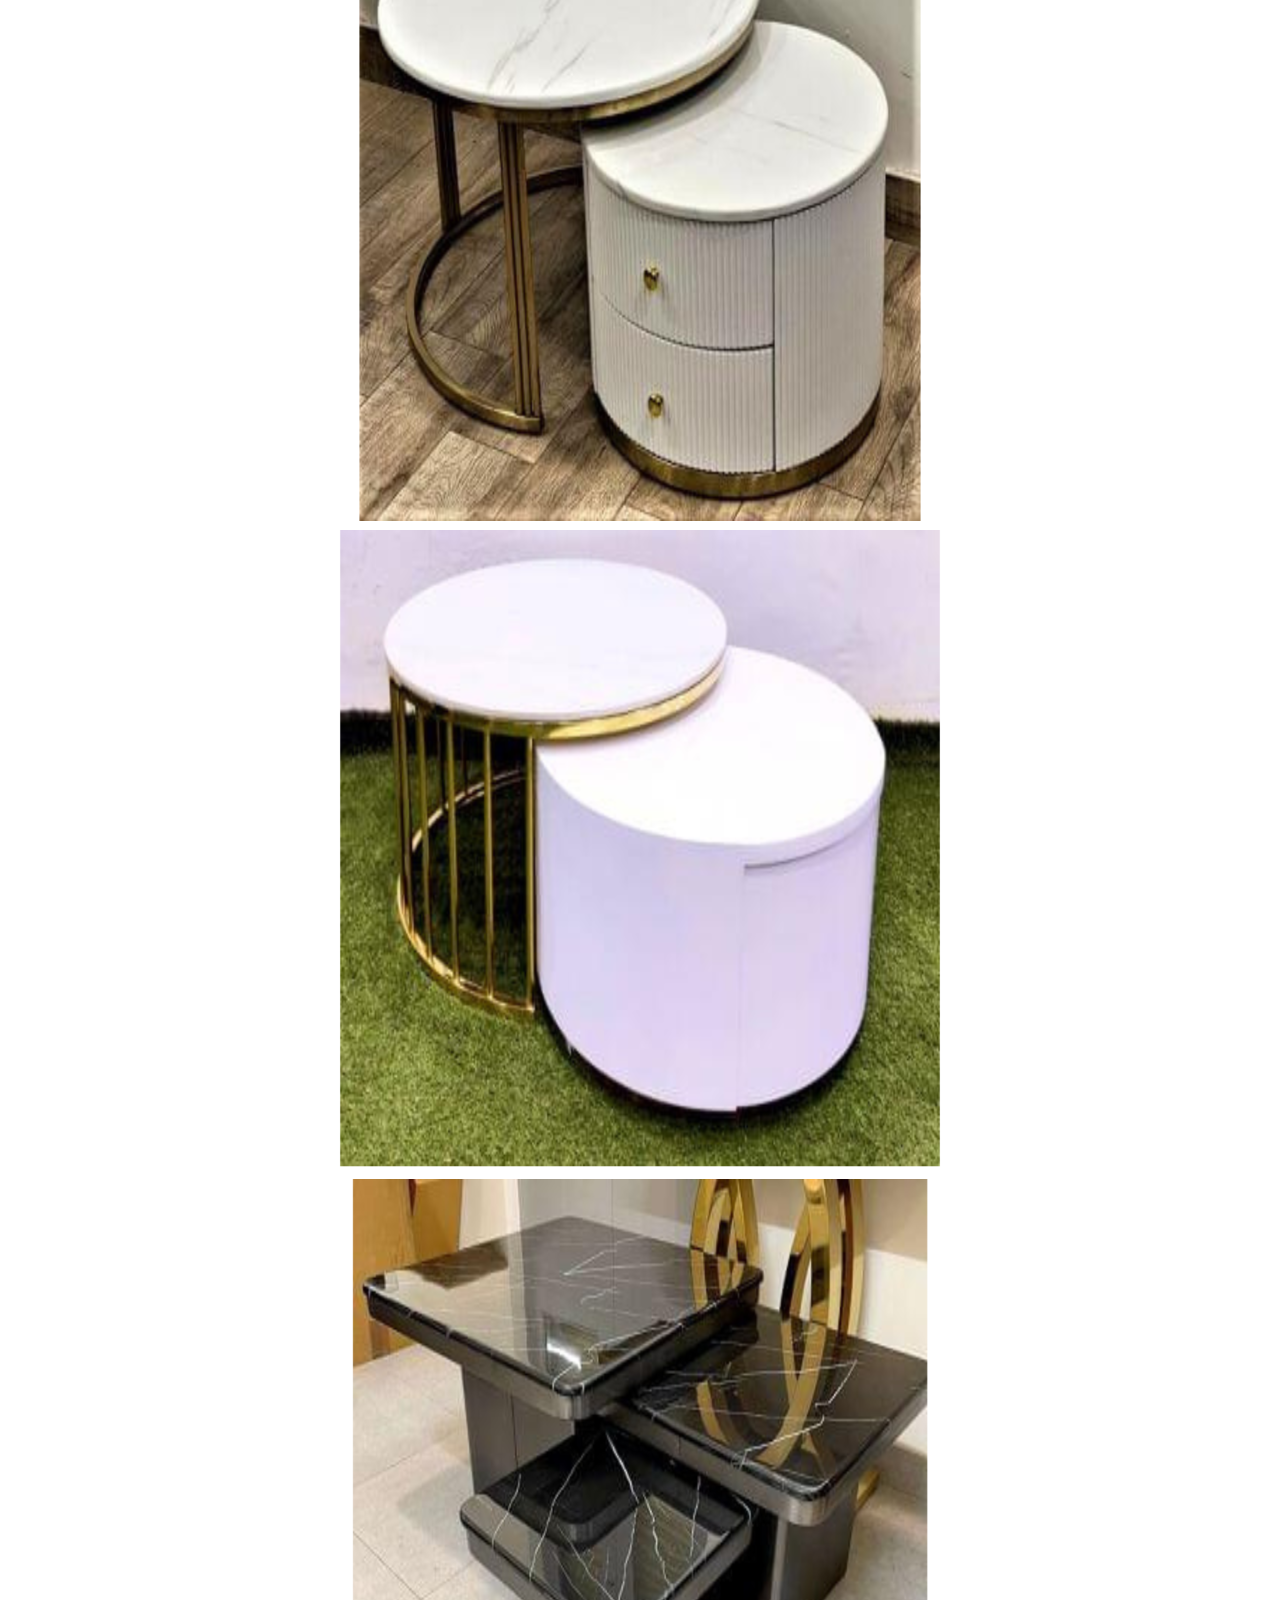
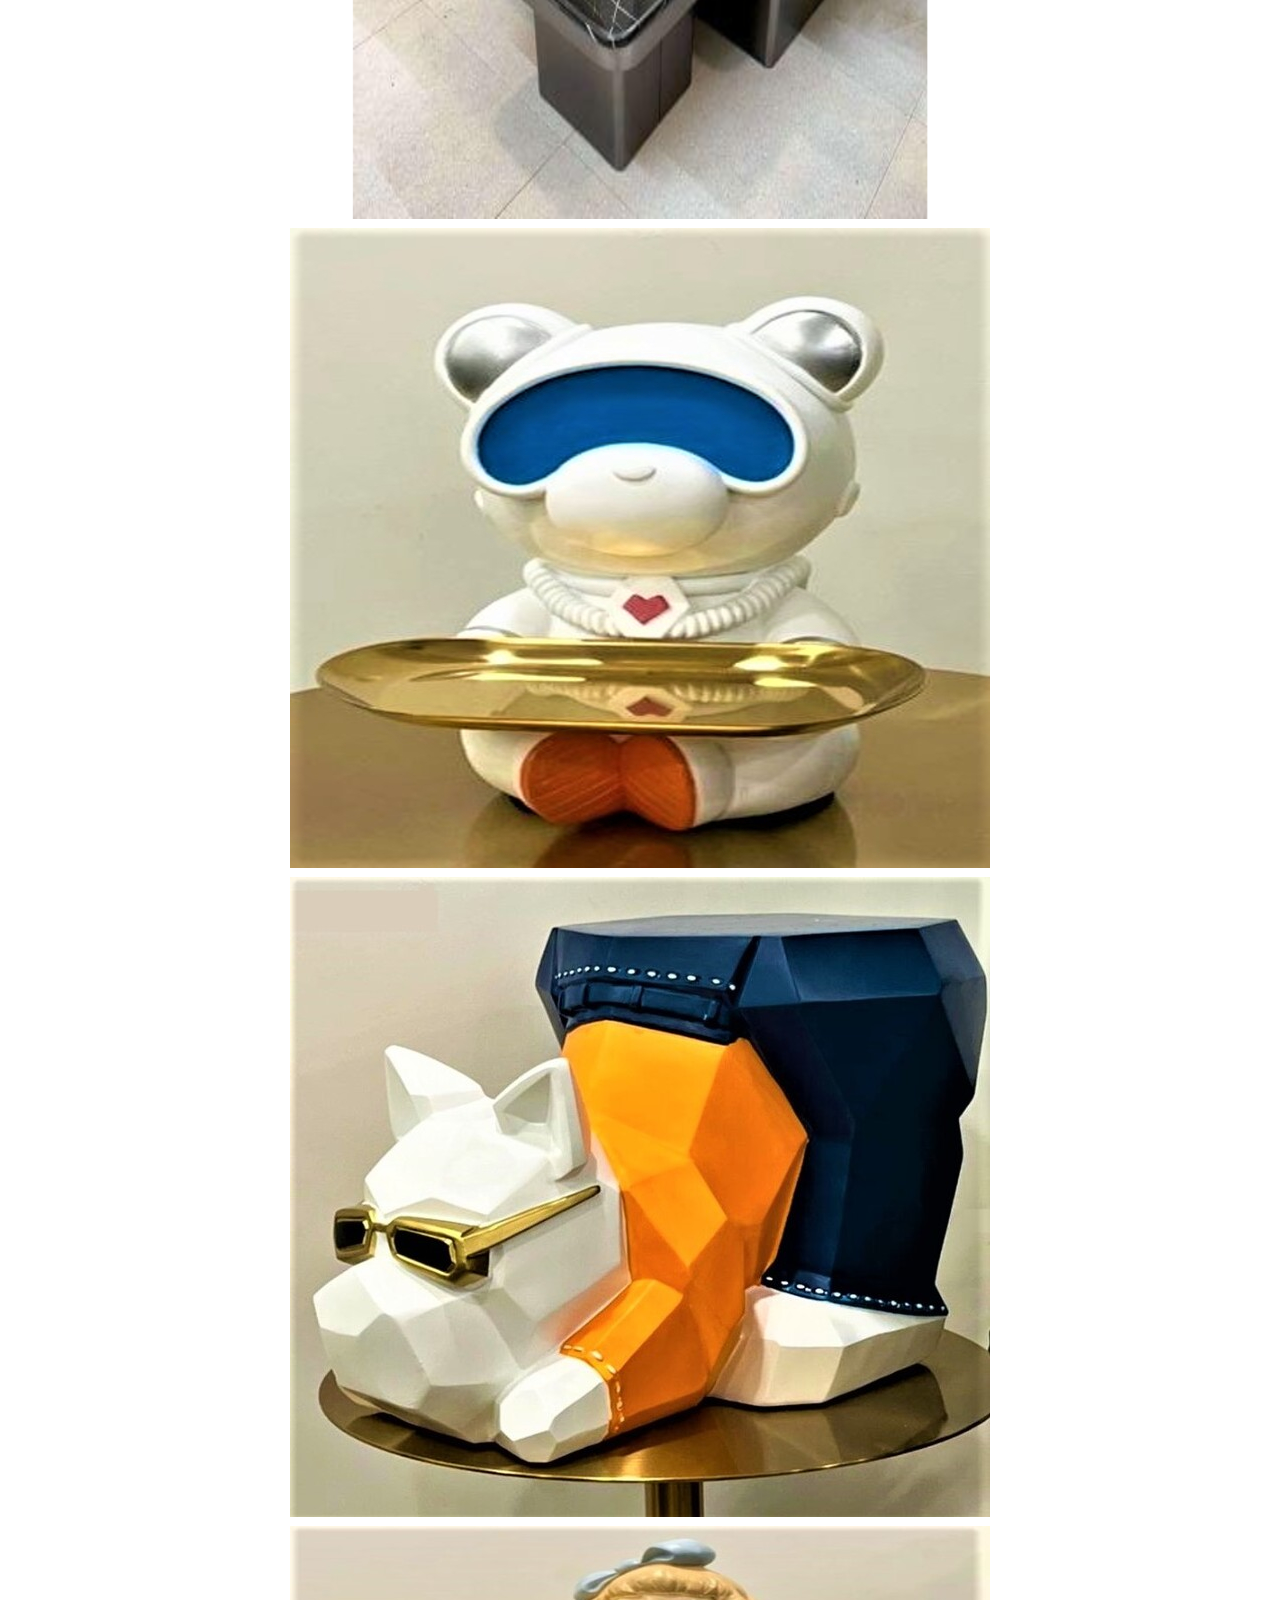
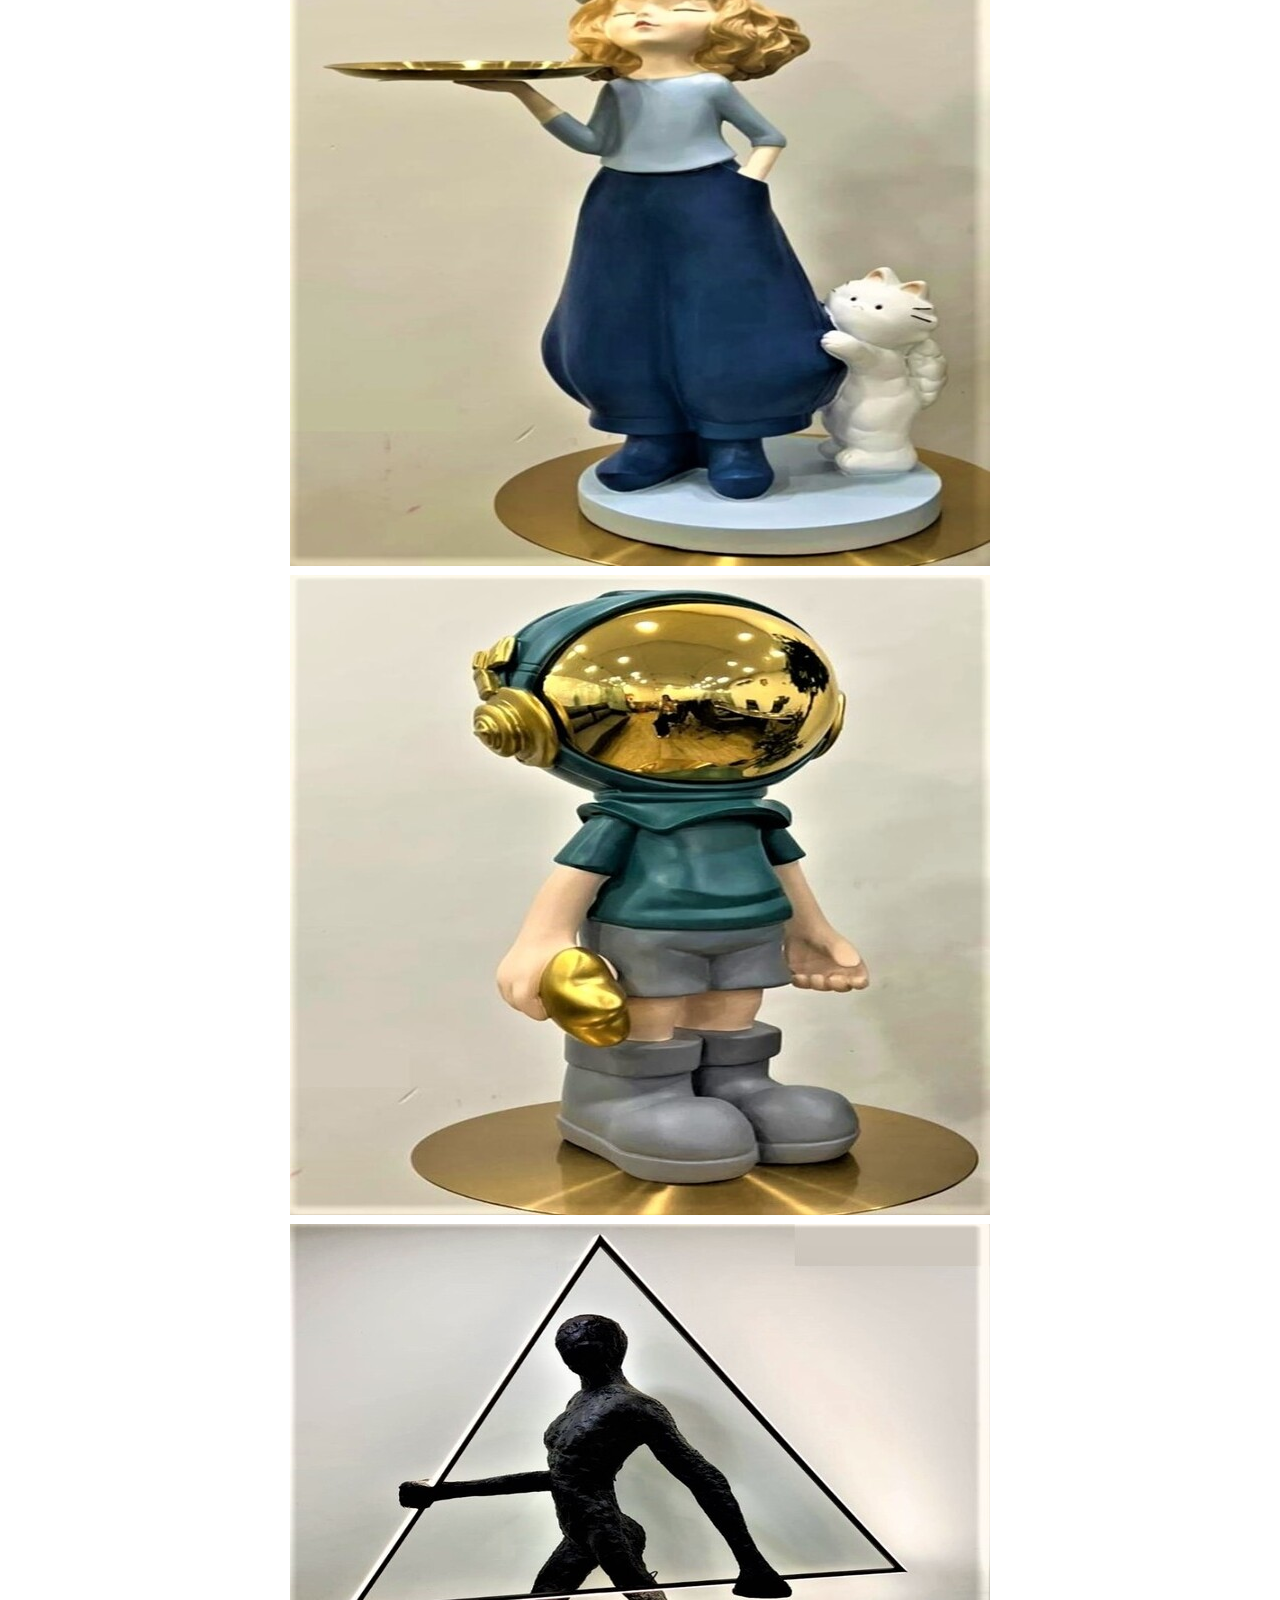
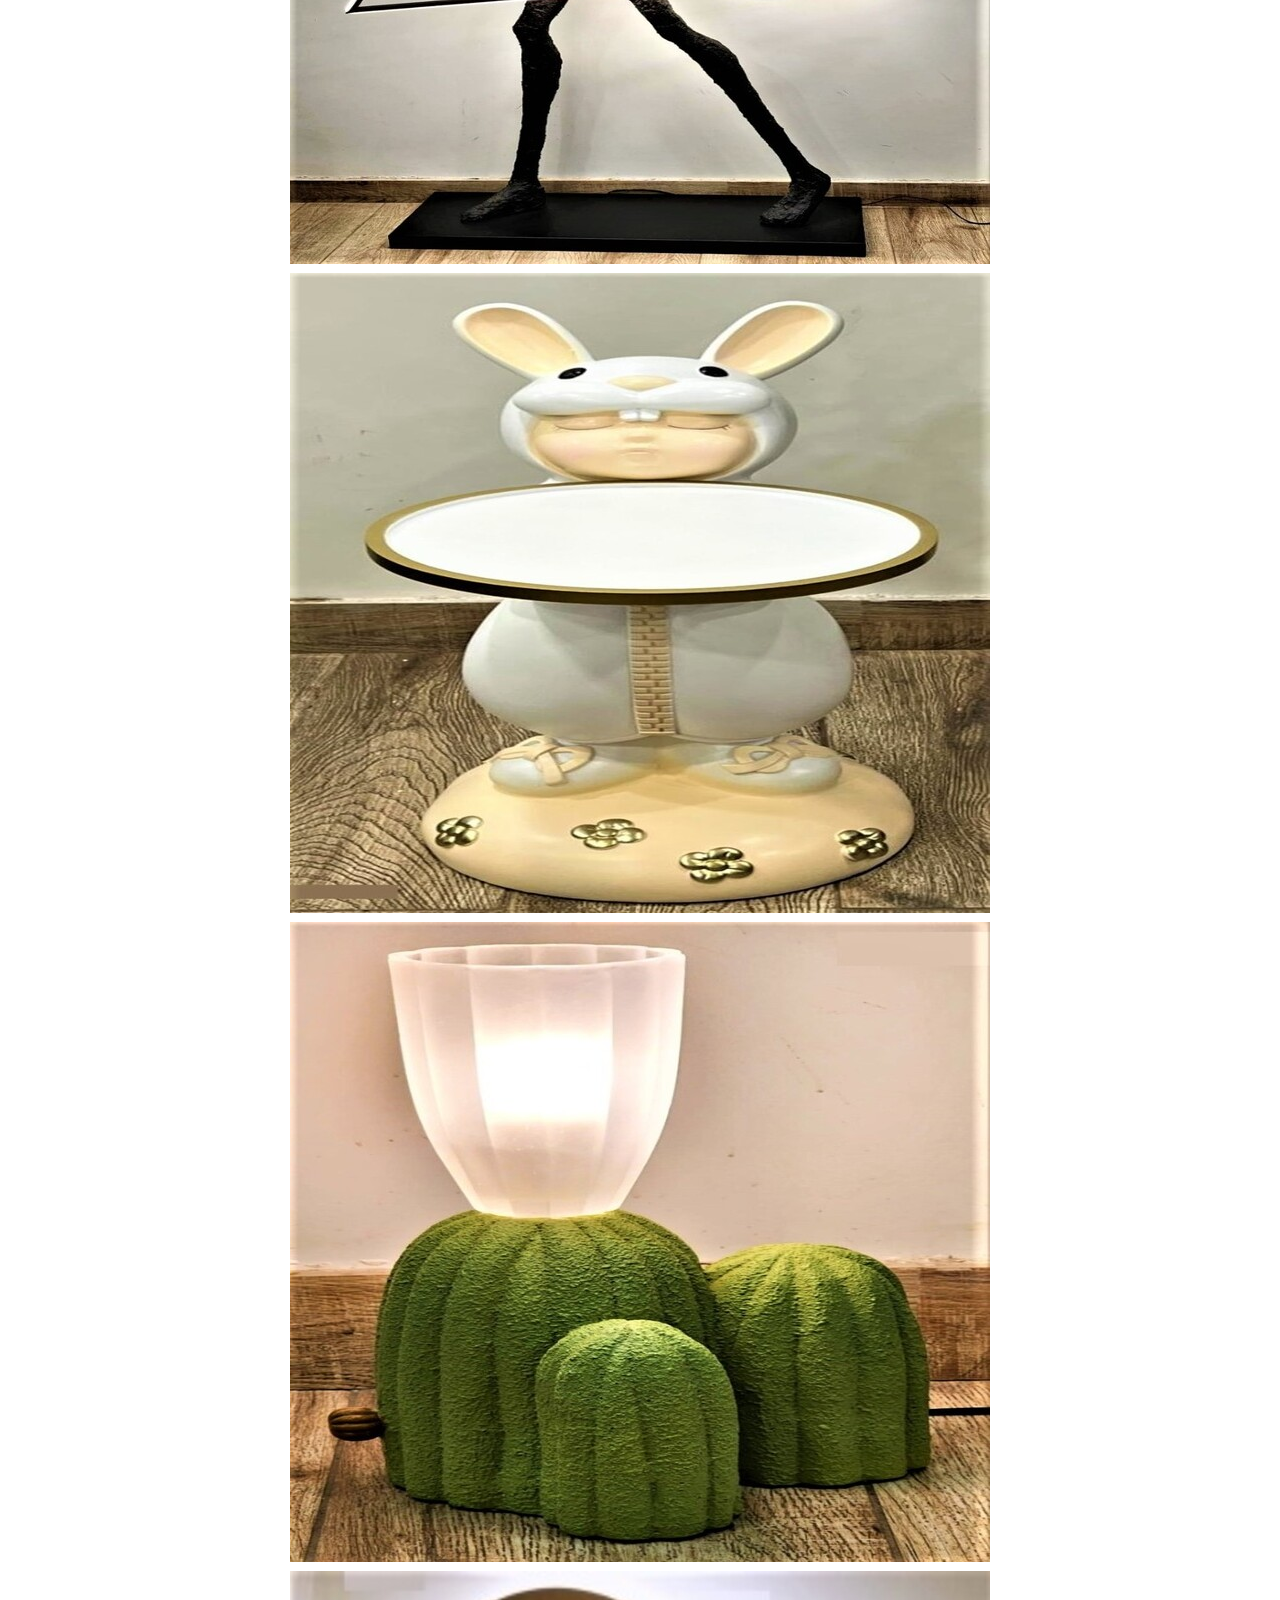
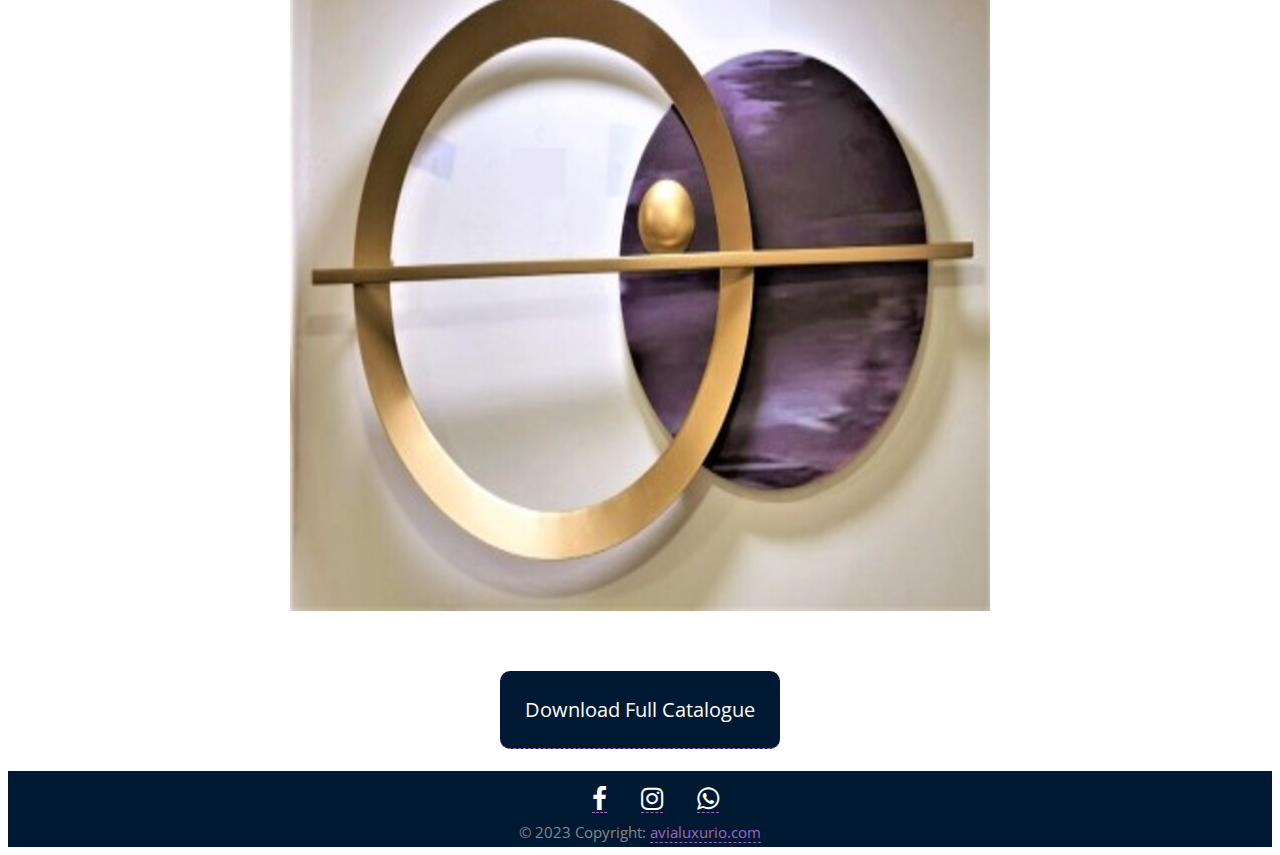
<file: service8.html>
<!doctype html>
<html lang="en">

    <head>

		<!-- Required meta tags -->
        <meta charset="utf-8">
        <meta name="viewport" content="width=device-width, initial-scale=1, shrink-to-fit=no">
        
        <title>Avia Luxurio</title>

        <!-- CSS -->
        <link rel="stylesheet" href="https://fonts.googleapis.com/css?family=Open+Sans:300,300i,400,600">
		<link rel="stylesheet" href="https://stackpath.bootstrapcdn.com/bootstrap/4.2.1/css/bootstrap.min.css" integrity="sha384-GJzZqFGwb1QTTN6wy59ffF1BuGJpLSa9DkKMp0DgiMDm4iYMj70gZWKYbI706tWS" crossorigin="anonymous">
        <link rel="stylesheet" href="https://use.fontawesome.com/releases/v5.7.0/css/all.css" integrity="sha384-lZN37f5QGtY3VHgisS14W3ExzMWZxybE1SJSEsQp9S+oqd12jhcu+A56Ebc1zFSJ" crossorigin="anonymous">
        <link rel="stylesheet" href="assets/css/animate.css">
        <link rel="stylesheet" href="assets/css/style.css">
        <link rel="stylesheet" href="assets/css/media-queries.css">
        <link rel="stylesheet" href="assets/css/carousel.css">
		<link rel="stylesheet" href="https://cdnjs.cloudflare.com/ajax/libs/font-awesome/4.7.0/css/font-awesome.min.css">

        <!-- Favicon and touch icons -->
        <!-- <link rel="shortcut icon" href="assets/ico/favicon.png"> -->
        <link rel="apple-touch-icon-precomposed" sizes="144x144" href="assets/ico/apple-touch-icon-144-precomposed.png">
        <link rel="apple-touch-icon-precomposed" sizes="114x114" href="assets/ico/apple-touch-icon-114-precomposed.png">
        <link rel="apple-touch-icon-precomposed" sizes="72x72" href="assets/ico/apple-touch-icon-72-precomposed.png">
        <link rel="apple-touch-icon-precomposed" href="assets/ico/apple-touch-icon-57-precomposed.png">

    </head>

    <body>

		<!-- Top menu -->
		<nav class="navbar navbar-dark fixed-top navbar-expand-md">
			<div class="container">
				<a class="navbar-brand" href="index.html">Avia Luxurio</a>
			    <button class="navbar-toggler" type="button" data-toggle="collapse" data-target="#navbarNav" aria-controls="navbarNav" aria-expanded="false" aria-label="Toggle navigation">
			        <span class="navbar-toggler-icon"></span>
			    </button>
			    <div class="collapse navbar-collapse" id="navbarNav">
					<ul class="navbar-nav ml-auto">
						<li class="nav-item">
							<a class="nav-link " href="index.html">Home</a>
						</li>
						<li class="nav-item">
							<a class="nav-link " href="index.html#about-sec">About</a>
						</li>
						<li class="nav-item">
							<a class="nav-link " href="index.html#product-sec">Products</a>
						</li>
						<li class="nav-item">
							<a class="nav-link " href="index.html#service-sec">Services</a>
						</li>
						<li class="nav-item">
							<a class="nav-link " href="index.html#testim-sec">Testimonials</a>
						</li>
						<li class="nav-item">
							<a class="nav-link " href="index.html#contact-sec">Contact</a>
						</li>
					</ul>
			    </div>
		    </div>
		</nav>

       
    
        <div class="top-content">

			<div class="prodtitle">
				<h2>Center Tables and Decorations</h2>
				<p>Center tables are a popular piece of furniture in living rooms and other communal spaces</p>
			</div>




        	<div class="container-fluid">
        		<div id="carousel-example" class="carousel slide" data-ride="carousel">
        			<div class="carousel-inner row w-100 mx-auto" role="listbox">
            			<div class="carousel-item col-12 col-sm-6 col-md-4 col-lg-3 active">
							<img src="assets/img/backgrounds/51.png" class="img-fluid mx-auto d-block" alt="img51">
						</div>
						<div class="carousel-item col-12 col-sm-6 col-md-4 col-lg-3">
							<img src="assets/img/backgrounds/52.png" class="img-fluid mx-auto d-block" alt="img52">
						</div>
						<div class="carousel-item col-12 col-sm-6 col-md-4 col-lg-3">
							<img src="assets/img/backgrounds/53.png" class="img-fluid mx-auto d-block" alt="img53">
						</div>
						<div class="carousel-item col-12 col-sm-6 col-md-4 col-lg-3">
							<img src="assets/img/backgrounds/54.png" class="img-fluid mx-auto d-block" alt="img54">
						</div>
						<div class="carousel-item col-12 col-sm-6 col-md-4 col-lg-3">
							<img src="assets/img/backgrounds/55.png" class="img-fluid mx-auto d-block" alt="img55">
						</div>
						<div class="carousel-item col-12 col-sm-6 col-md-4 col-lg-3">
							<img src="assets/img/backgrounds/56.png" class="img-fluid mx-auto d-block" alt="img56">
						</div>
						<div class="carousel-item col-12 col-sm-6 col-md-4 col-lg-3">
							<img src="assets/img/backgrounds/57.png" class="img-fluid mx-auto d-block" alt="img57">
						</div>
						<div class="carousel-item col-12 col-sm-6 col-md-4 col-lg-3">
							<img src="assets/img/backgrounds/58.png" class="img-fluid mx-auto d-block" alt="img58">
						</div>
                        <div class="carousel-item col-12 col-sm-6 col-md-4 col-lg-3">
							<img src="assets/img/backgrounds/59.jpg" class="img-fluid mx-auto d-block" alt="img59">
						</div>
						<div class="carousel-item col-12 col-sm-6 col-md-4 col-lg-3">
							<img src="assets/img/backgrounds/60.jpg" class="img-fluid mx-auto d-block" alt="img60">
						</div>
						<div class="carousel-item col-12 col-sm-6 col-md-4 col-lg-3">
							<img src="assets/img/backgrounds/61.jpg" class="img-fluid mx-auto d-block" alt="img61">
						</div>
						<div class="carousel-item col-12 col-sm-6 col-md-4 col-lg-3">
							<img src="assets/img/backgrounds/62.jpg" class="img-fluid mx-auto d-block" alt="img62">
						</div>
						<div class="carousel-item col-12 col-sm-6 col-md-4 col-lg-3">
							<img src="assets/img/backgrounds/63.jpg" class="img-fluid mx-auto d-block" alt="img63">
						</div>
						<div class="carousel-item col-12 col-sm-6 col-md-4 col-lg-3">
							<img src="assets/img/backgrounds/64.jpg" class="img-fluid mx-auto d-block" alt="img64">
						</div>
						<div class="carousel-item col-12 col-sm-6 col-md-4 col-lg-3">
							<img src="assets/img/backgrounds/65.jpg" class="img-fluid mx-auto d-block" alt="img65">
						</div>
						<div class="carousel-item col-12 col-sm-6 col-md-4 col-lg-3">
							<img src="assets/img/backgrounds/66.jpg" class="img-fluid mx-auto d-block" alt="img66">
						</div>
        			</div>
        			<a class="carousel-control-prev" href="#carousel-example" role="button" data-slide="prev">
						<span class="carousel-control-prev-icon" aria-hidden="true"></span>
						<span class="sr-only">Previous</span>
					</a>
					<a class="carousel-control-next" href="#carousel-example" role="button" data-slide="next">
						<span class="carousel-control-next-icon" aria-hidden="true"></span>
						<span class="sr-only">Next</span>
					</a>
        		</div>
        	</div>

			<div style=" margin-top: 75px;">
				<a href="#pdf" style="background-color: #001933;
				color: white;
				text-decoration: none;
				padding: 25px 25px;
				border-radius: 10px;
				font-size: 20px;">Download Full Catalogue</a>
			</div>
        </div>

		
     



		<footer class="text-center text-lg-start" style="background-color: #001933; padding: 0px; margin-top: 45px;">
			<div class=" d-flex justify-content-center">
	
				<a href="" class='fa fa-facebook'
					style='font-size: 26px; color: white; margin-left: 30px;margin-top:15px'></a>
	
				<a href=" https://instagram.com/ishaanaainteriors?igshid=YmMyMTA2M2Y=" class='fa fa-instagram'
					style='font-size: 26px; color: white; margin-left: 30px;margin-top:15px'></a>
	
				<a href="https://wa.me/919026566666" class='fa fa-whatsapp'
					style='font-size: 26px; color: white; margin-left: 30px;margin-top:15px'></a>
	
	
	
				<!-- Copyright -->
				<div class="text-center text-white p-3" style="background-color: 61616;">
					© 2023 Copyright:
					<a class="text-white" href="index.html">avialuxurio.com</a>
				</div>
				<!-- Copyright -->
		</footer>



        <!-- Javascript -->
		<script src="assets/js/jquery-3.3.1.min.js"></script>
		<script src="assets/js/jquery-migrate-3.0.0.min.js"></script>
		<script src="https://cdnjs.cloudflare.com/ajax/libs/popper.js/1.14.6/umd/popper.min.js" integrity="sha384-wHAiFfRlMFy6i5SRaxvfOCifBUQy1xHdJ/yoi7FRNXMRBu5WHdZYu1hA6ZOblgut" crossorigin="anonymous"></script>
		<script src="https://stackpath.bootstrapcdn.com/bootstrap/4.2.1/js/bootstrap.min.js" integrity="sha384-B0UglyR+jN6CkvvICOB2joaf5I4l3gm9GU6Hc1og6Ls7i6U/mkkaduKaBhlAXv9k" crossorigin="anonymous"></script>
        <script src="assets/js/jquery.backstretch.min.js"></script>
        <script src="assets/js/wow.min.js"></script>
        <script src="assets/js/scripts.js"></script>

    </body>

</html>
</file>
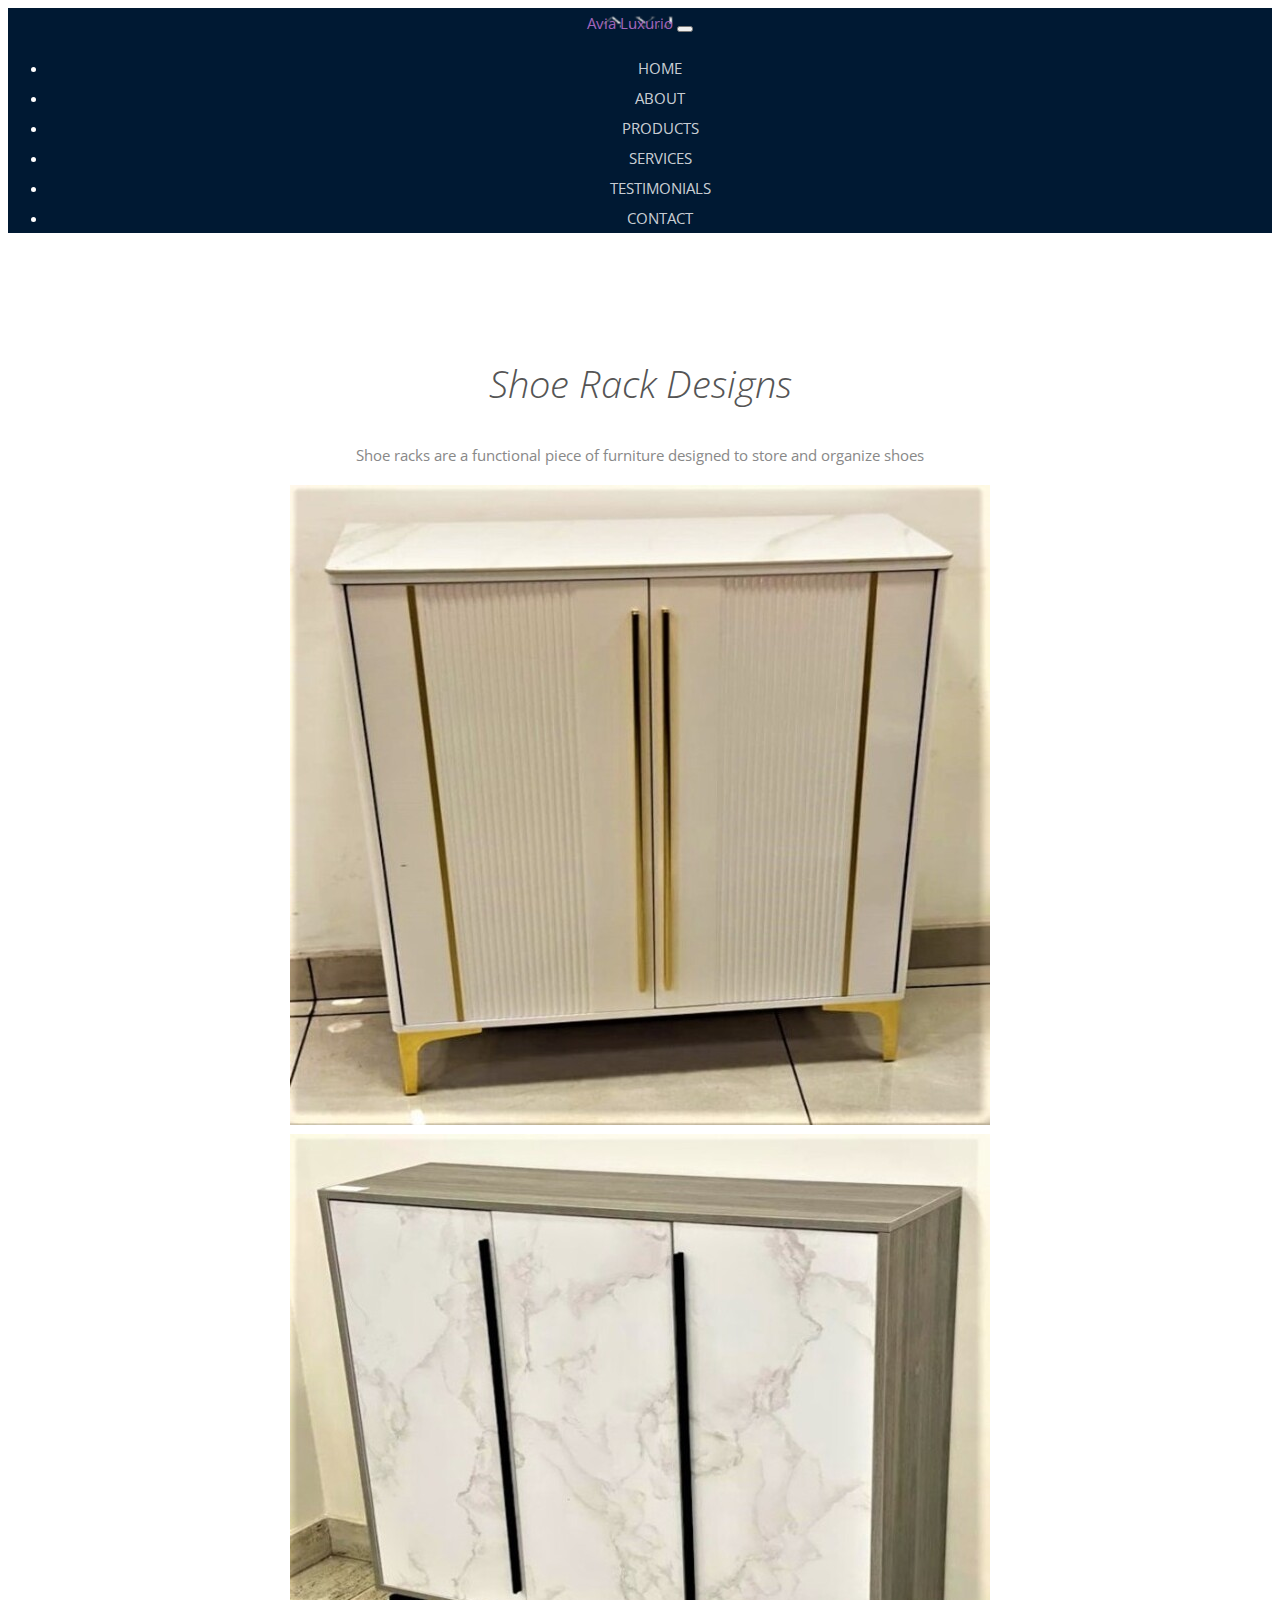
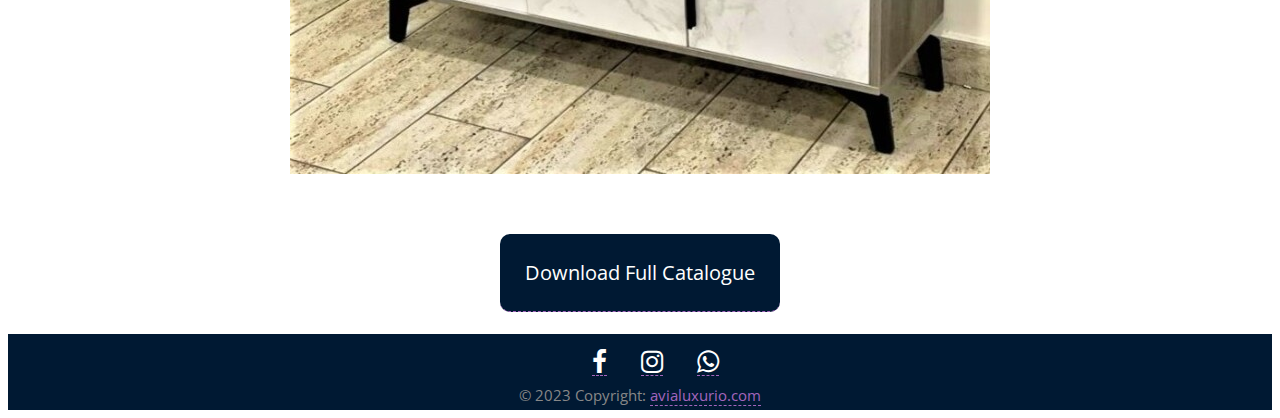
<file: service9.html>
<!doctype html>
<html lang="en">

    <head>

		<!-- Required meta tags -->
        <meta charset="utf-8">
        <meta name="viewport" content="width=device-width, initial-scale=1, shrink-to-fit=no">
        
        <title>Avia Luxurio</title>

        <!-- CSS -->
        <link rel="stylesheet" href="https://fonts.googleapis.com/css?family=Open+Sans:300,300i,400,600">
		<link rel="stylesheet" href="https://stackpath.bootstrapcdn.com/bootstrap/4.2.1/css/bootstrap.min.css" integrity="sha384-GJzZqFGwb1QTTN6wy59ffF1BuGJpLSa9DkKMp0DgiMDm4iYMj70gZWKYbI706tWS" crossorigin="anonymous">
        <link rel="stylesheet" href="https://use.fontawesome.com/releases/v5.7.0/css/all.css" integrity="sha384-lZN37f5QGtY3VHgisS14W3ExzMWZxybE1SJSEsQp9S+oqd12jhcu+A56Ebc1zFSJ" crossorigin="anonymous">
        <link rel="stylesheet" href="assets/css/animate.css">
        <link rel="stylesheet" href="assets/css/style.css">
        <link rel="stylesheet" href="assets/css/media-queries.css">
        <link rel="stylesheet" href="assets/css/carousel.css">
		<link rel="stylesheet" href="https://cdnjs.cloudflare.com/ajax/libs/font-awesome/4.7.0/css/font-awesome.min.css">

        <!-- Favicon and touch icons -->
        <!-- <link rel="shortcut icon" href="assets/ico/favicon.png"> -->
        <link rel="apple-touch-icon-precomposed" sizes="144x144" href="assets/ico/apple-touch-icon-144-precomposed.png">
        <link rel="apple-touch-icon-precomposed" sizes="114x114" href="assets/ico/apple-touch-icon-114-precomposed.png">
        <link rel="apple-touch-icon-precomposed" sizes="72x72" href="assets/ico/apple-touch-icon-72-precomposed.png">
        <link rel="apple-touch-icon-precomposed" href="assets/ico/apple-touch-icon-57-precomposed.png">

    </head>

    <body>

		<!-- Top menu -->
		<nav class="navbar navbar-dark fixed-top navbar-expand-md">
			<div class="container">
				<a class="navbar-brand" href="index.html">Avia Luxurio</a>
			    <button class="navbar-toggler" type="button" data-toggle="collapse" data-target="#navbarNav" aria-controls="navbarNav" aria-expanded="false" aria-label="Toggle navigation">
			        <span class="navbar-toggler-icon"></span>
			    </button>
			    <div class="collapse navbar-collapse" id="navbarNav">
					<ul class="navbar-nav ml-auto">
						<li class="nav-item">
							<a class="nav-link " href="index.html">Home</a>
						</li>
						<li class="nav-item">
							<a class="nav-link " href="index.html#about-sec">About</a>
						</li>
						<li class="nav-item">
							<a class="nav-link " href="index.html#product-sec">Products</a>
						</li>
						<li class="nav-item">
							<a class="nav-link " href="index.html#service-sec">Services</a>
						</li>
						<li class="nav-item">
							<a class="nav-link " href="index.html#testim-sec">Testimonials</a>
						</li>
						<li class="nav-item">
							<a class="nav-link " href="index.html#contact-sec">Contact</a>
						</li>
					</ul>
			    </div>
		    </div>
		</nav>

     

		<div class="top-content">

			<div class="prodtitle">
				<h2>Shoe Rack Designs</h2>
				<p>Shoe racks are a functional piece of furniture designed to store and organize shoes</p>
			</div>


        	<div class="container-fluid">
        		<div id="carousel-example" class="carousel slide" data-ride="carousel">
        			<div class="carousel-inner row w-100 mx-auto" role="listbox">
            			<div class="carousel-item col-12 col-sm-6 col-md-4 col-lg-3 active">
							<img src="assets/img/backgrounds/115.jpg" class="img-fluid mx-auto d-block" alt="img115">
						</div>
						<div class="carousel-item col-12 col-sm-6 col-md-4 col-lg-3">
							<img src="assets/img/backgrounds/116.jpg" class="img-fluid mx-auto d-block" alt="img116">
						</div>
						
        			</div>
        			<a class="carousel-control-prev" href="#carousel-example" role="button" data-slide="prev">
						<span class="carousel-control-prev-icon" aria-hidden="true"></span>
						<span class="sr-only">Previous</span>
					</a>
					<a class="carousel-control-next" href="#carousel-example" role="button" data-slide="next">
						<span class="carousel-control-next-icon" aria-hidden="true"></span>
						<span class="sr-only">Next</span>
					</a>
        		</div>
        	</div>

			<div style=" margin-top: 75px;">
				<a href="#pdf" style="background-color: #001933;
				color: white;
				text-decoration: none;
				padding: 25px 25px;
				border-radius: 10px;
				font-size: 20px;">Download Full Catalogue</a>
			</div>
        </div>
     


		<footer class="text-center text-lg-start" style="background-color: #001933; padding: 0px;margin-top: 45px;">
			<div class=" d-flex justify-content-center">
	
				<a href="" class='fa fa-facebook'
					style='font-size: 26px; color: white; margin-left: 30px;margin-top:15px'></a>
	
				<a href=" https://instagram.com/ishaanaainteriors?igshid=YmMyMTA2M2Y=" class='fa fa-instagram'
					style='font-size: 26px; color: white; margin-left: 30px;margin-top:15px'></a>
	
				<a href="https://wa.me/919026566666" class='fa fa-whatsapp'
					style='font-size: 26px; color: white; margin-left: 30px;margin-top:15px'></a>
	
	
	
				<!-- Copyright -->
				<div class="text-center text-white p-3" style="background-color: 61616;">
					© 2023 Copyright:
					<a class="text-white" href="index.html">avialuxurio.com</a>
				</div>
				<!-- Copyright -->
		</footer>



        <!-- Javascript -->
		<script src="assets/js/jquery-3.3.1.min.js"></script>
		<script src="assets/js/jquery-migrate-3.0.0.min.js"></script>
		<script src="https://cdnjs.cloudflare.com/ajax/libs/popper.js/1.14.6/umd/popper.min.js" integrity="sha384-wHAiFfRlMFy6i5SRaxvfOCifBUQy1xHdJ/yoi7FRNXMRBu5WHdZYu1hA6ZOblgut" crossorigin="anonymous"></script>
		<script src="https://stackpath.bootstrapcdn.com/bootstrap/4.2.1/js/bootstrap.min.js" integrity="sha384-B0UglyR+jN6CkvvICOB2joaf5I4l3gm9GU6Hc1og6Ls7i6U/mkkaduKaBhlAXv9k" crossorigin="anonymous"></script>
        <script src="assets/js/jquery.backstretch.min.js"></script>
        <script src="assets/js/wow.min.js"></script>
        <script src="assets/js/scripts.js"></script>

    </body>

</html>
</file>
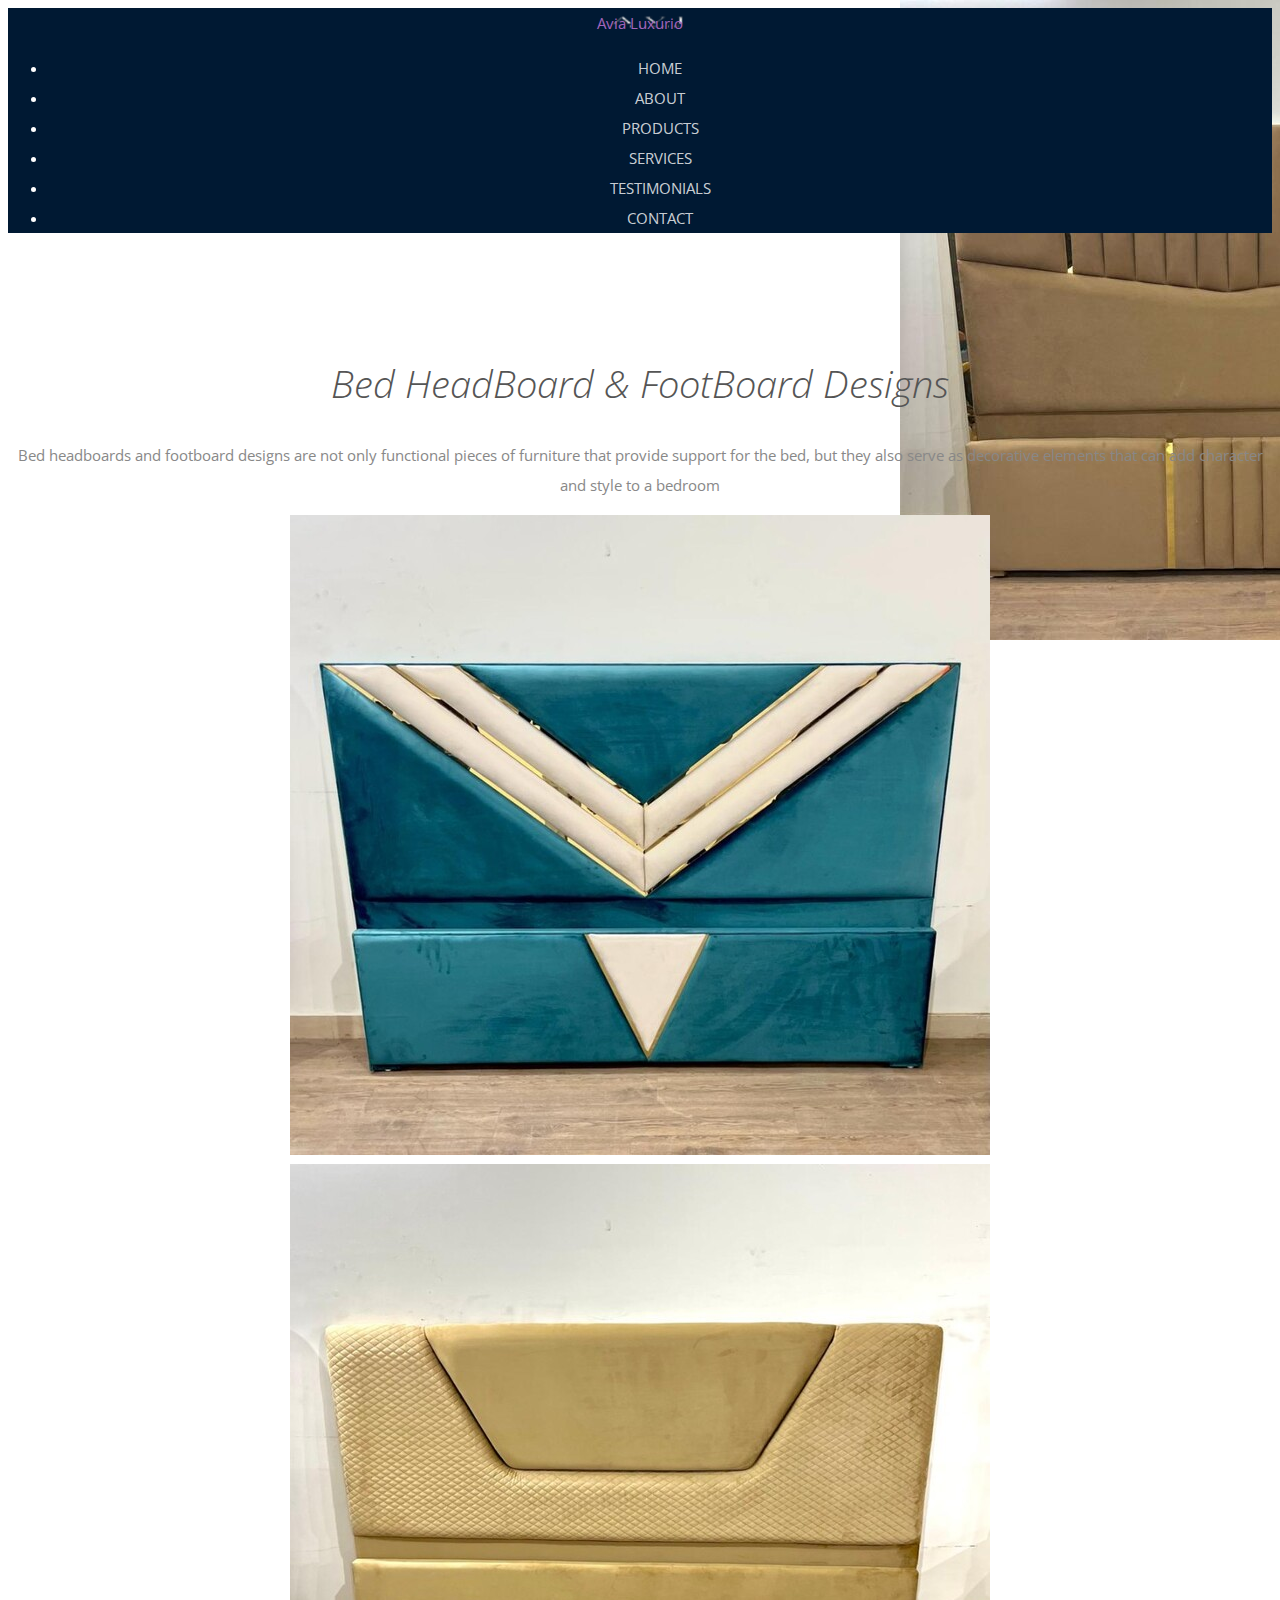
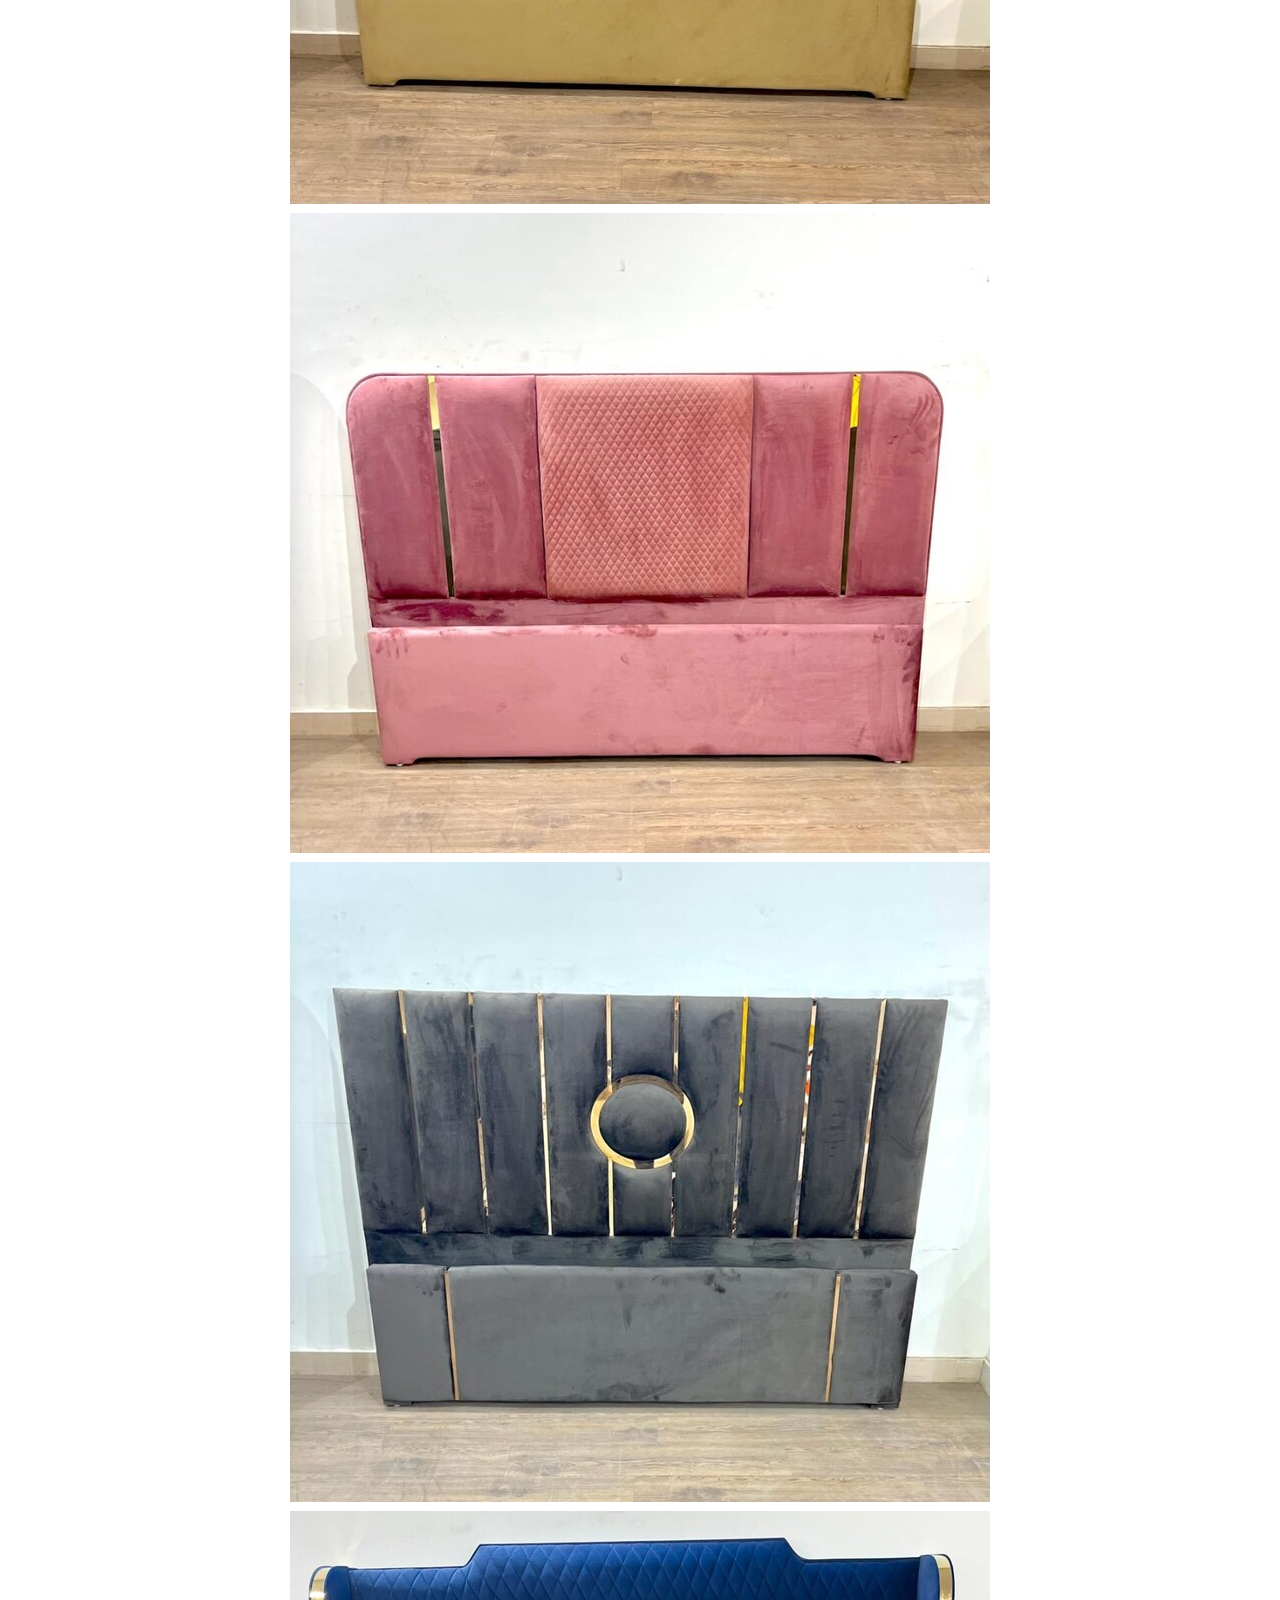
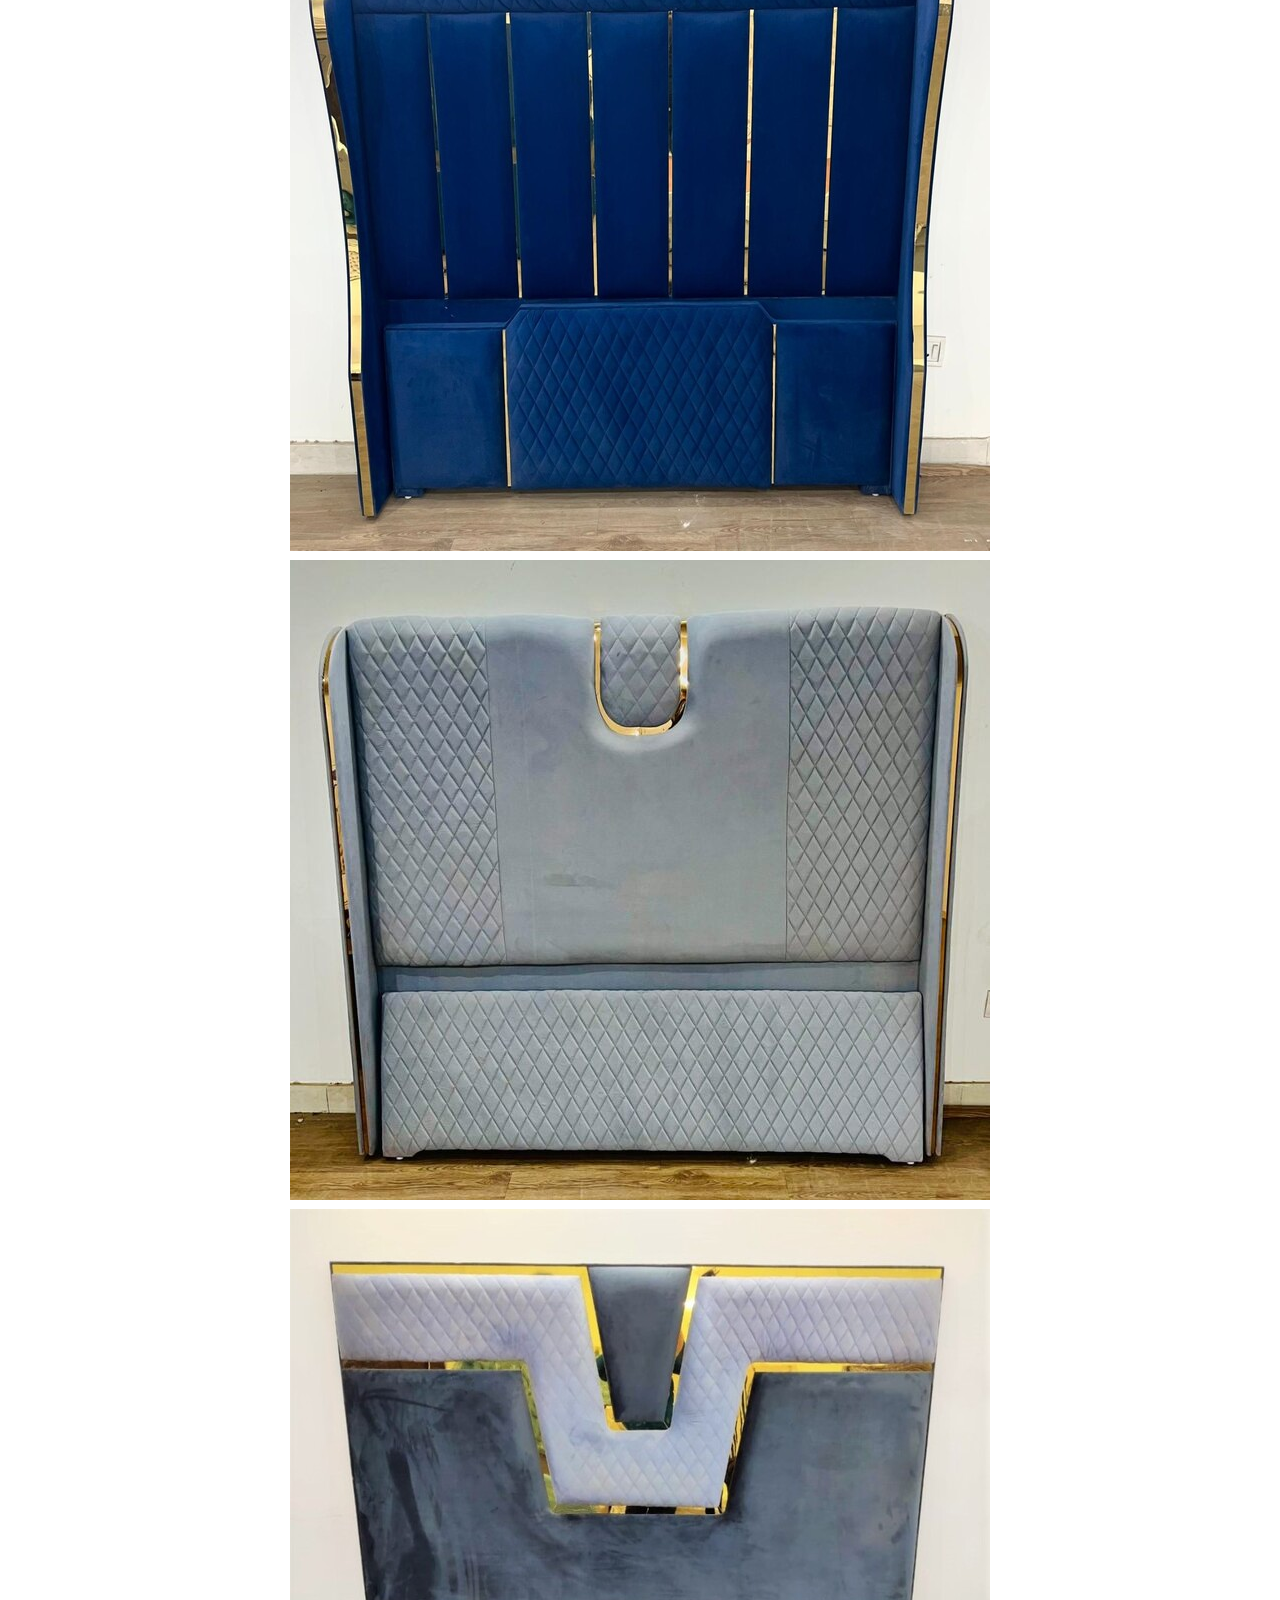
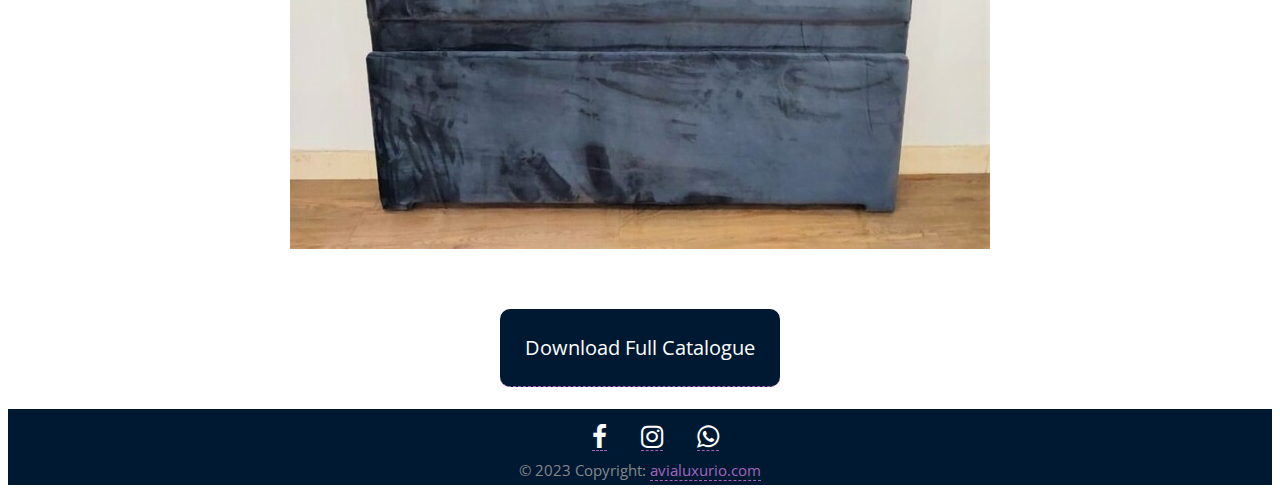
<file: services10.html>
<!doctype html>
<html lang="en">

    <head>

		<!-- Required meta tags -->
        <meta charset="utf-8">
        <meta name="viewport" content="width=device-width, initial-scale=1, shrink-to-fit=no">
        
        <title>Avia Luxurio</title>

        <!-- CSS -->
        <link rel="stylesheet" href="https://fonts.googleapis.com/css?family=Open+Sans:300,300i,400,600">
		<link rel="stylesheet" href="https://stackpath.bootstrapcdn.com/bootstrap/4.2.1/css/bootstrap.min.css" integrity="sha384-GJzZqFGwb1QTTN6wy59ffF1BuGJpLSa9DkKMp0DgiMDm4iYMj70gZWKYbI706tWS" crossorigin="anonymous">
        <link rel="stylesheet" href="https://use.fontawesome.com/releases/v5.7.0/css/all.css" integrity="sha384-lZN37f5QGtY3VHgisS14W3ExzMWZxybE1SJSEsQp9S+oqd12jhcu+A56Ebc1zFSJ" crossorigin="anonymous">
        <link rel="stylesheet" href="assets/css/animate.css">
        <link rel="stylesheet" href="assets/css/style.css">
        <link rel="stylesheet" href="assets/css/media-queries.css">
        <link rel="stylesheet" href="assets/css/carousel.css">
		<link rel="stylesheet" href="https://cdnjs.cloudflare.com/ajax/libs/font-awesome/4.7.0/css/font-awesome.min.css">

        <!-- Favicon and touch icons -->
        <!-- <link rel="shortcut icon" href="assets/ico/favicon.png"> -->
        <link rel="apple-touch-icon-precomposed" sizes="144x144" href="assets/ico/apple-touch-icon-144-precomposed.png">
        <link rel="apple-touch-icon-precomposed" sizes="114x114" href="assets/ico/apple-touch-icon-114-precomposed.png">
        <link rel="apple-touch-icon-precomposed" sizes="72x72" href="assets/ico/apple-touch-icon-72-precomposed.png">
        <link rel="apple-touch-icon-precomposed" href="assets/ico/apple-touch-icon-57-precomposed.png">

    </head>

    <body>

		<!-- Top menu -->
		<nav class="navbar navbar-dark fixed-top navbar-expand-md">
			<div class="container">
				<a class="navbar-brand" href="index.html">Avia Luxurio</a>
			    <!-- <button class="navbar-toggler" type="button" data-toggle="collapse" data-target="#navbarNav" aria-controls="navbarNav" aria-expanded="false" aria-label="Toggle navigation">
			        <span class="navbar-toggler-icon"></span>
			    </button> -->
			    <div class="collapse navbar-collapse" id="navbarNav">
					<ul class="navbar-nav ml-auto">
						<li class="nav-item">
							<a class="nav-link " href="index.html">Home</a>
						</li>
						<li class="nav-item">
							<a class="nav-link " href="index.html#about-sec">About</a>
						</li>
						<li class="nav-item">
							<a class="nav-link " href="index.html#product-sec">Products</a>
						</li>
						<li class="nav-item">
							<a class="nav-link " href="index.html#service-sec">Services</a>
						</li>
						<li class="nav-item">
							<a class="nav-link " href="index.html#testim-sec">Testimonials</a>
						</li>
						<li class="nav-item">
							<a class="nav-link " href="index.html#contact-sec">Contact</a>
						</li>
					</ul>
			    </div>
		    </div>
		</nav>




		
        <div class="top-content">

			<div class="prodtitle">
				<h2>Bed HeadBoard & FootBoard Designs</h2>
				<p>Bed headboards and footboard designs are not only functional pieces of furniture that provide support for the bed, but they also serve as decorative elements that can add character and style to a bedroom</p>
			</div>




        	<div class="container-fluid">
        		<div id="carousel-example" class="carousel slide" data-ride="carousel">
        			<div class="carousel-inner row w-100 mx-auto" role="listbox">
            			<div class="carousel-item col-12 col-sm-6 col-md-4 col-lg-3 active">
							<img src="assets/img/backgrounds/35.jpg" class="img-fluid mx-auto d-block" alt="img35">
						</div>
						<div class="carousel-item col-12 col-sm-6 col-md-4 col-lg-3">
							<img src="assets/img/backgrounds/36.jpg" class="img-fluid mx-auto d-block" alt="img36">
						</div>
						<div class="carousel-item col-12 col-sm-6 col-md-4 col-lg-3">
							<img src="assets/img/backgrounds/37.jpg" class="img-fluid mx-auto d-block" alt="img37">
						</div>
						<div class="carousel-item col-12 col-sm-6 col-md-4 col-lg-3">
							<img src="assets/img/backgrounds/38.jpg" class="img-fluid mx-auto d-block" alt="img38">
						</div>
						<div class="carousel-item col-12 col-sm-6 col-md-4 col-lg-3">
							<img src="assets/img/backgrounds/39.jpg" class="img-fluid mx-auto d-block" alt="img39">
						</div>
						<div class="carousel-item col-12 col-sm-6 col-md-4 col-lg-3">
							<img src="assets/img/backgrounds/40.jpg" class="img-fluid mx-auto d-block" alt="img40">
						</div>
						<div class="carousel-item col-12 col-sm-6 col-md-4 col-lg-3">
							<img src="assets/img/backgrounds/41.jpg" class="img-fluid mx-auto d-block" alt="img41">
						</div>
						<div class="carousel-item col-12 col-sm-6 col-md-4 col-lg-3">
							<img src="assets/img/backgrounds/42.jpg" class="img-fluid mx-auto d-block" alt="img42">
						</div>
        			</div>
        			<a class="carousel-control-prev" href="#carousel-example" role="button" data-slide="prev">
						<span class="carousel-control-prev-icon" aria-hidden="true"></span>
						<span class="sr-only">Previous</span>
					</a>
					<a class="carousel-control-next" href="#carousel-example" role="button" data-slide="next">
						<span class="carousel-control-next-icon" aria-hidden="true"></span>
						<span class="sr-only">Next</span>
					</a>
        		</div>
        	</div>

			<div style=" margin-top: 75px;">
				<a href="#pdf" style="background-color: #001933;
				color: white;
				text-decoration: none;
				padding: 25px 25px;
				border-radius: 10px;
				font-size: 20px;">Download Full Catalogue</a>
			</div>
        </div>


		<footer class="text-center text-lg-start" style="background-color: #001933;
		padding: 0px;
		margin-top: 45px;">
			<div class=" d-flex justify-content-center">
	
				<a href="" class='fa fa-facebook'
					style='font-size: 26px; color: white; margin-left: 30px;margin-top:15px'></a>
	
				<a href=" https://instagram.com/ishaanaainteriors?igshid=YmMyMTA2M2Y=" class='fa fa-instagram'
					style='font-size: 26px; color: white; margin-left: 30px;margin-top:15px'></a>
	
				<a href="https://wa.me/919026566666" class='fa fa-whatsapp'
					style='font-size: 26px; color: white; margin-left: 30px;margin-top:15px'></a>
	
	
	
				<!-- Copyright -->
				<div class="text-center text-white p-3" style="background-color: 61616;">
					© 2023 Copyright:
					<a class="text-white" href="index.html">avialuxurio.com</a>
				</div>
				<!-- Copyright -->
		</footer>

        <!-- Javascript -->
		<script src="assets/js/jquery-3.3.1.min.js"></script>
		<script src="assets/js/jquery-migrate-3.0.0.min.js"></script>
		<script src="https://cdnjs.cloudflare.com/ajax/libs/popper.js/1.14.6/umd/popper.min.js" integrity="sha384-wHAiFfRlMFy6i5SRaxvfOCifBUQy1xHdJ/yoi7FRNXMRBu5WHdZYu1hA6ZOblgut" crossorigin="anonymous"></script>
		<script src="https://stackpath.bootstrapcdn.com/bootstrap/4.2.1/js/bootstrap.min.js" integrity="sha384-B0UglyR+jN6CkvvICOB2joaf5I4l3gm9GU6Hc1og6Ls7i6U/mkkaduKaBhlAXv9k" crossorigin="anonymous"></script>
        <script src="assets/js/jquery.backstretch.min.js"></script>
        <script src="assets/js/wow.min.js"></script>
        <script src="assets/js/scripts.js"></script>

    </body>

</html>
</file>
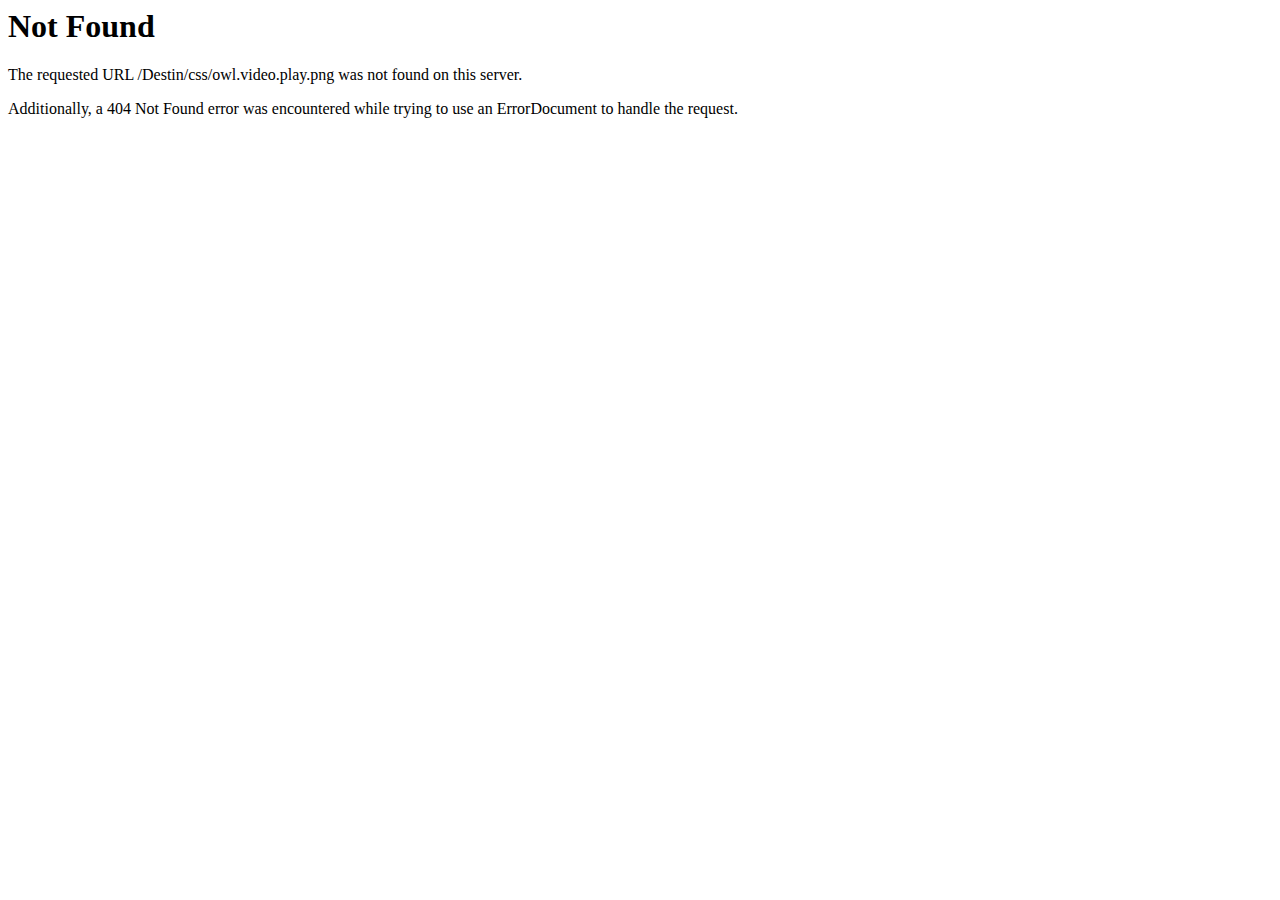
<file: css/owl.video.play.html>
<!DOCTYPE HTML PUBLIC "-//IETF//DTD HTML 2.0//EN">
<html><head>
<title>404 Not Found</title>
</head><body>
<h1>Not Found</h1>
<p>The requested URL /Destin/css/owl.video.play.png was not found on this server.</p>
<p>Additionally, a 404 Not Found
error was encountered while trying to use an ErrorDocument to handle the request.</p>
</body></html>
</file>
<file: assets/css/style.css>
body { font-family: 'Open Sans', sans-serif; font-size: 15px; font-weight: 400; color: #888; line-height: 30px; text-align: center; }

strong { font-weight: 600; }

a { color: #a365bc; border-bottom: 1px dashed #a365bc; text-decoration: none; transition: all .3s; }
a:hover, a:focus { color: #a365bc; border: 0; text-decoration: none; }

h1, h2 { margin-top: 10px; font-size: 38px; font-weight: 300; color: #555; line-height: 50px; font-style: italic; }
h3 { font-size: 22px; font-weight: 300; color: #555; line-height: 30px; font-style: italic; }

img { max-width: 100%; }

.medium-paragraph { font-size: 17px; line-height: 32px; }

::-moz-selection { background: #8542a0; color: #fff; text-shadow: none; }
::selection { background: #8542a0; color: #fff; text-shadow: none; }


/***** General style, all sections *****/

.section-container { margin: 0 auto; padding-bottom: 80px; }

.section-container-gray-bg { background: #f8f8f8; }

.section-container-image-bg, 
.section-container-image-bg h2, 
.section-container-image-bg h3 { color: #fff; }

.section-container-image-bg .divider-1 span { border-color: #fff; }

.section-description { margin-top: 60px; padding-bottom: 10px; }

.section-description p { margin-top: 20px; padding: 0 120px; }
.section-container-image-bg .section-description p { opacity: 0.8; }

.section-bottom-button { padding-top: 60px; }


/***** Divider *****/

.divider-1 span { display: inline-block; width: 200px; border-bottom: 1px dotted #aaa; }


/***** Top menu *****/

.navbar { background: #001933; transition: all .6s; backface-visibility: hidden; }

.navbar-dark .navbar-nav { font-size: 15px; color: #fff; text-transform: uppercase; }
.navbar-dark .navbar-nav .nav-link { color: #fff; color: rgba(255, 255, 255, 0.8); border: 0; }
.navbar-dark .navbar-nav .nav-link:hover { color: #fff; }
.navbar-dark .navbar-nav .nav-link:focus { color: #fff; outline: 0; }

.navbar-expand-md .navbar-nav .nav-link { padding-right: 1rem; padding-left: 1rem; }

.navbar-brand {
	width: 123px;
	background: url(../img/logo.png) left center no-repeat;
	border: 0;
	text-indent: -99999px;
}


/***** Top content *****/

.top-content { width: 100%; padding-top: 100px; }

.carousel-control-next, .carousel-control-prev { border: 0; }


/***** Section 1 *****/

.section-1-box { padding-top: 30px; text-align: left; }

.section-1-box .section-1-box-icon {
	width: 80px; height: 80px; margin: 0 auto;
	
	background: #8542a0; /* Old browsers */
	background: -moz-linear-gradient(top,  #a365bc 0%, #8542a0 100%); /* FF3.6+ */
	background: -webkit-gradient(linear, left top, left bottom, color-stop(0%,#a365bc), color-stop(100%,#8542a0)); /* Chrome,Safari4+ */
	background: -webkit-linear-gradient(top,  #a365bc 0%,#8542a0 100%); /* Chrome10+,Safari5.1+ */
	background: -o-linear-gradient(top,  #a365bc 0%,#8542a0 100%); /* Opera 11.10+ */
	background: -ms-linear-gradient(top,  #a365bc 0%,#8542a0 100%); /* IE10+ */
	background: linear-gradient(to bottom,  #a365bc 0%,#8542a0 100%); /* W3C */
	filter: progid:DXImageTransform.Microsoft.gradient( startColorstr='#a365bc', endColorstr='#8542a0',GradientType=0 ); /* IE6-9 */

    font-size: 40px; color: #fff; line-height: 80px; text-align: center;
    -moz-border-radius: 50%; -webkit-border-radius: 50%; border-radius: 50%;
    -o-transition: all .6s; -moz-transition: all .6s; -webkit-transition: all .6s; -ms-transition: all .6s; transition: all .6s;
}

.section-1-box h3 { margin-top: 0; padding: 0 0 10px 0; }


/***** Section 2 *****/

.section-2-box { margin-top: 30px; text-align: left; }
.section-2-box h3 { margin-top: 0; }
.section-2-box-text .medium-paragraph { margin-top: 20px; margin-bottom: 20px; }


/***** Section 3 *****/

.section-3-box { margin-top: 30px; text-align: left; }

.section-3-box .section-3-box-icon {
	width: 60px; height: 60px; margin: 0 auto;
	
	background: #8542a0; /* Old browsers */
	background: -moz-linear-gradient(top,  #a365bc 0%, #8542a0 100%); /* FF3.6+ */
	background: -webkit-gradient(linear, left top, left bottom, color-stop(0%,#a365bc), color-stop(100%,#8542a0)); /* Chrome,Safari4+ */
	background: -webkit-linear-gradient(top,  #a365bc 0%,#8542a0 100%); /* Chrome10+,Safari5.1+ */
	background: -o-linear-gradient(top,  #a365bc 0%,#8542a0 100%); /* Opera 11.10+ */
	background: -ms-linear-gradient(top,  #a365bc 0%,#8542a0 100%); /* IE10+ */
	background: linear-gradient(to bottom,  #a365bc 0%,#8542a0 100%); /* W3C */
	filter: progid:DXImageTransform.Microsoft.gradient( startColorstr='#a365bc', endColorstr='#8542a0',GradientType=0 ); /* IE6-9 */
	
    font-size: 28px; color: #fff; line-height: 60px; text-align: center;
    -moz-border-radius: 50%; -webkit-border-radius: 50%; border-radius: 50%;
}

.section-3-box h3 { margin-top: 0; padding: 0 0 10px 0; }


/***** Footer *****/

footer { padding: 40px 0; }



.ml-auto li:hover {
	color: #111;
	transform: scale(1.2);
	text-shadow: none;
  }
</file>
<file: assets/css/media-queries.css>
@media (min-width: 992px) and (max-width: 1199px) {

	.section-1-box .section-1-box-icon { width: 60px; height: 60px; font-size: 32px; line-height: 60px; }
	
}

@media (min-width: 768px) and (max-width: 991px) {
	
	.navbar-expand-md .navbar-nav .nav-link { padding-left: 0.6rem; padding-right: 0.6rem; }

	.section-description p { padding: 0; }
	
	.section-1-box .section-1-box-icon { width: 50px; height: 50px; font-size: 26px; line-height: 50px; }
	
	.section-3-box .section-3-box-icon { width: 50px; height: 50px; font-size: 26px; line-height: 50px; }

}

@media (max-width: 767px) {

	
	.navbar-dark .navbar-toggler:focus { background: #333; outline: 0; }
	.navbar-expand-md .navbar-nav .nav-link { padding-top: 0.3rem; padding-bottom: 0.3rem; }
	
	.section-description p { padding: 0; }
	
	.section-1-container { padding-bottom: 60px; }
	.section-1-box { text-align: center; }
	.section-1-box h3 { margin-top: 20px; padding-top: 10px; }
	
	.section-3-box { text-align: center; }
	.section-3-box h3 { margin-top: 20px; padding-top: 10px; }
	
}

@media (max-width: 415px) {
	
	h1, h2 { font-size: 32px; }

}


/* Retina-ize images/icons */

@media
only screen and (-webkit-min-device-pixel-ratio: 2),
only screen and (   min--moz-device-pixel-ratio: 2),
only screen and (     -o-min-device-pixel-ratio: 2/1),
only screen and (        min-device-pixel-ratio: 2),
only screen and (                min-resolution: 192dpi),
only screen and (                min-resolution: 2dppx) {
	
	/* logo */
    .navbar-brand {
    	background-image: url(../img/logo@2x.png) !important; background-repeat: no-repeat !important; background-size: 123px 34px !important;
    }
	
}
</file>
<file: assets/css/carousel.css>
/*

CC 2.0 License Iatek LLC 2018
Attribution required

*/


@media (min-width: 768px) and (max-width: 991px) {
  /* Show 4th slide on md  if col-md-4*/
    .carousel-inner .active.col-md-4.carousel-item + .carousel-item + .carousel-item + .carousel-item {
        position: absolute;
        top: 0;
        right: -33.3333%;  /*change this with javascript in the future*/
        z-index: -1;
        display: block;
        visibility: visible;
    }

}

@media (min-width: 576px) and (max-width: 768px) {
  /* Show 3rd slide on sm  if col-sm-6*/
    .carousel-inner .active.col-sm-6.carousel-item + .carousel-item + .carousel-item {
        position: absolute;
        top: 0;
        right: -50%;  /*change this with javascript in the future*/
        z-index: -1;
        display: block;
        visibility: visible;
    }

}
@media (min-width: 900px) {
	
    .carousel-item {
        margin-right: 0;
    }

    /* show 2 items */
    .carousel-inner .active + .carousel-item {
        display: block;
    }
    
    .carousel-inner .carousel-item.active:not(.carousel-item-right):not(.carousel-item-left),
    .carousel-inner .carousel-item.active:not(.carousel-item-right):not(.carousel-item-left) + .carousel-item {
        transition: none;
    }

    .carousel-inner .carousel-item-next {
      position: relative;
      transform: translate3d(0, 0, 0);
    }
    
    /* left or forward direction */
    .active.carousel-item-left + .carousel-item-next.carousel-item-left,
    .carousel-item-next.carousel-item-left + .carousel-item,
    .carousel-item-next.carousel-item-left + .carousel-item + .carousel-item {
        position: relative;
        transform: translate3d(-100%, 0, 0);
        visibility: visible;
    } 
    
    /* farthest right hidden item must be abso position for animations */
    .carousel-inner .carousel-item-prev.carousel-item-right {
        position: absolute;
        top: 0;
        left: 0;
        z-index: -1;
        display: block;
        visibility: visible;
    }
    
    /* right or prev direction */
    .active.carousel-item-right + .carousel-item-prev.carousel-item-right,
    .carousel-item-prev.carousel-item-right + .carousel-item,
    .carousel-item-prev.carousel-item-right + .carousel-item + .carousel-item {
        position: relative;
        transform: translate3d(100%, 0, 0);
        visibility: visible;
        display: block;
        visibility: visible;
    }

}

/*MD*/
@media (min-width: 768px) {

    /* show 3rd of 3 item slide */
  .carousel-inner .active + .carousel-item + .carousel-item {
        display: block;
    }
 
    .carousel-inner .carousel-item.active:not(.carousel-item-right):not(.carousel-item-left) + .carousel-item + .carousel-item {
        transition: none;
    }
  
    
    .carousel-inner .carousel-item-next {
      position: relative;
      transform: translate3d(0, 0, 0);
    }
    
    
    /* left or forward direction */
    .carousel-item-next.carousel-item-left + .carousel-item + .carousel-item + .carousel-item {
        position: relative;
        transform: translate3d(-100%, 0, 0);
        visibility: visible;
    }
    
    /* right or prev direction */
    .carousel-item-prev.carousel-item-right + .carousel-item + .carousel-item + .carousel-item {
        position: relative;
        transform: translate3d(100%, 0, 0);
        visibility: visible;
        display: block;
        visibility: visible;
    }

}


/*LG */
@media (min-width: 991px) {

    /* show 4th item */
    .carousel-inner .active + .carousel-item + .carousel-item + .carousel-item {
        display: block;
    }
    
    .carousel-inner .carousel-item.active:not(.carousel-item-right):not(.carousel-item-left) + .carousel-item + .carousel-item + .carousel-item {
        transition: none;
    }
    
    /* Show 5th slide on lg if col-lg-3 */
    .carousel-inner .active.col-lg-3.carousel-item + .carousel-item + .carousel-item + .carousel-item + .carousel-item {
        position: absolute;
        top: 0;
        right: -25%;  /*change this with javascript in the future*/
        z-index: -1;
        display: block;
        visibility: visible;
    }
    
    /* left or forward direction */
    .carousel-item-next.carousel-item-left + .carousel-item + .carousel-item + .carousel-item + .carousel-item {
        position: relative;
        transform: translate3d(-100%, 0, 0);
        visibility: visible;
    }
    
    /* right or prev direction //t - previous slide direction last item animation fix */
    .carousel-item-prev.carousel-item-right + .carousel-item + .carousel-item + .carousel-item + .carousel-item {
        position: relative;
        transform: translate3d(100%, 0, 0);
        visibility: visible;
        display: block;
        visibility: visible;
    }

}

/*LG 6th  -  if you want a carousel with 6 slides */
@media (min-width: 991px) {

        /* show 5th and 6th item */
 /*   .carousel-inner .active + .carousel-item + .carousel-item + .carousel-item + .carousel-item,
  .carousel-inner .active + .carousel-item + .carousel-item + .carousel-item + .carousel-item + .carousel-item {
        display: block;
    }

    
  
    .carousel-inner .carousel-item.active:not(.carousel-item-right):not(.carousel-item-left) + .carousel-item + .carousel-item + .carousel-item + .carousel-item,
  .carousel-inner .carousel-item.active:not(.carousel-item-right):not(.carousel-item-left) + .carousel-item + .carousel-item + .carousel-item + .carousel-item + .carousel-item {
      transition: none;
    }
*/
    
  
  /*show 7th slide for animation when its a 6 slides carousel */
 /*      .carousel-inner .active.carousel-item + .carousel-item + .carousel-item + .carousel-item + .carousel-item + .carousel-item  + .carousel-item {
        position: absolute;
        top: 0;
        right: -16.666666666%;
        z-index: -1;
        display: block;
        visibility: visible;
  }
  */
  
      /* forward direction > */
 /*   .carousel-item-next.carousel-item-left + .carousel-item + .carousel-item + .carousel-item + .carousel-item,
  .carousel-item-next.carousel-item-left + .carousel-item + .carousel-item + .carousel-item + .carousel-item + .carousel-item {
        position: relative;
        transform: translate3d(-100%, 0, 0);
        visibility: visible;
    }
  */
      /* prev direction < last item animation fix */
 /*   .carousel-item-prev.carousel-item-right + .carousel-item + .carousel-item + .carousel-item + .carousel-item + .carousel-item,
    .carousel-item-prev.carousel-item-right + .carousel-item + .carousel-item + .carousel-item + .carousel-item + .carousel-item + .carousel-item {
        position: relative;
        transform: translate3d(100%, 0, 0);
        visibility: visible;
        display: block;
        visibility: visible;
    }
*/
}
</file>
